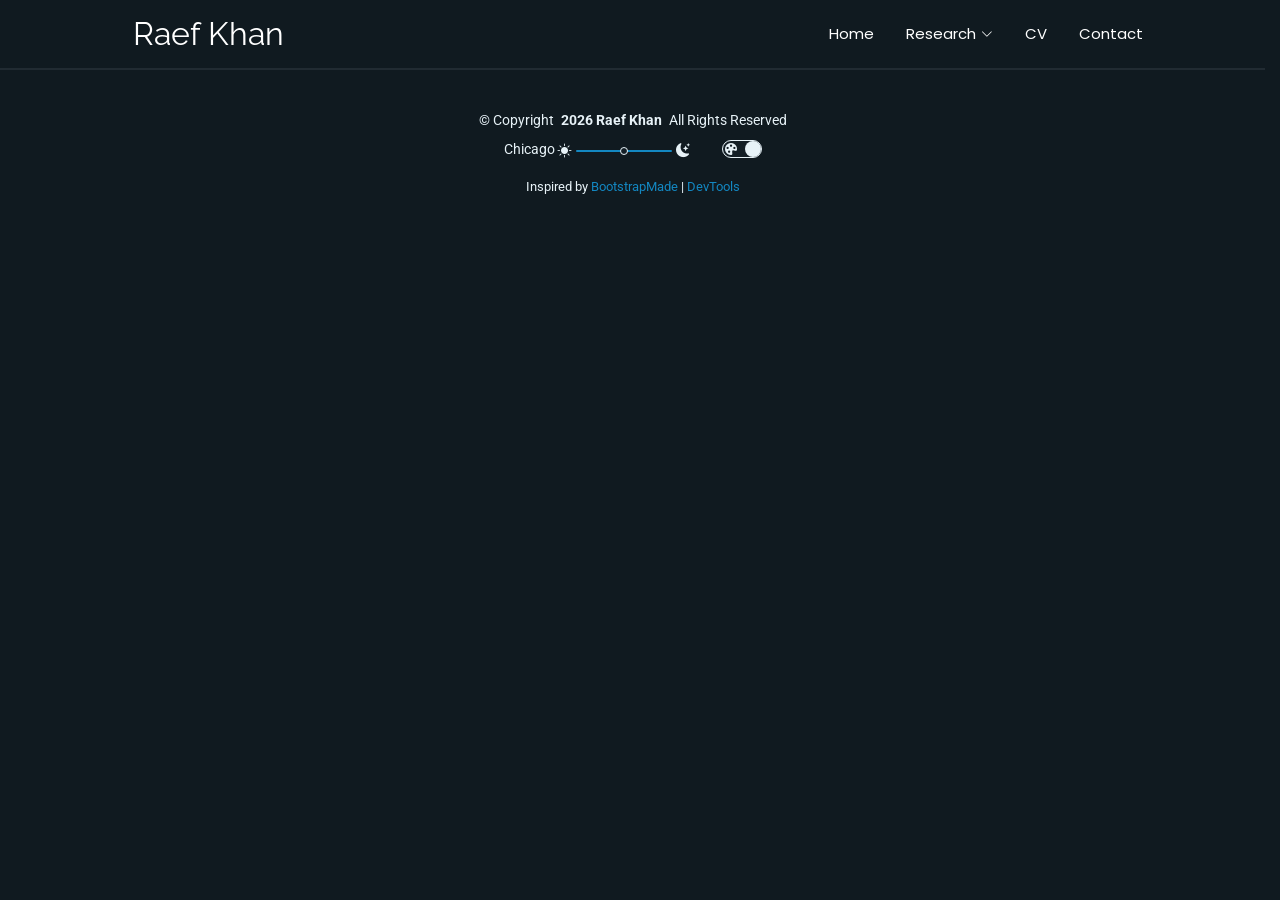
<file: index.html>
<!DOCTYPE html>
<html lang="en" data-bs-theme="">

<head>
  <meta charset="UTF-8">
  <meta name="viewport" content="width=device-width, initial-scale=1.0">
  <title>Raef Khan</title>
  <meta name="description"
    content="A PhD Candidate at Northwestern. Research interests in sociolinguistics, pragmatics, linguistic bias.">

  <meta name="keywords"
    content="raef khan, raef, linguistics, sociolinguistics, pragmatics, northwestern, medical bias">

  <link rel="icon" href="/headshot.webp" type="image/webp">

  <!-- Fonts -->
  <link href="https://fonts.googleapis.com" rel="preconnect">
  <link href="https://fonts.gstatic.com" rel="preconnect" crossorigin>
  <link
    href="https://fonts.googleapis.com/css2?family=Roboto:ital,wght@0,100;0,300;0,400;0,500;0,700;0,900;1,100;1,300;1,400;1,500;1,700;1,900&family=Poppins:ital,wght@0,100;0,200;0,300;0,400;0,500;0,600;0,700;0,800;0,900;1,100;1,200;1,300;1,400;1,500;1,600;1,700;1,800;1,900&family=Raleway:ital,wght@0,100;0,200;0,300;0,400;0,500;0,600;0,700;0,800;0,900;1,100;1,200;1,300;1,400;1,500;1,600;1,700;1,800;1,900&display=swap"
    rel="stylesheet">

  <!-- Vendor CSS Files -->

  <!-- Main CSS File -->

  <!-- =======================================================
  * Template Name: FolioOne
  * Template URL: https://bootstrapmade.com/folioone-bootstrap-portfolio-website-template/
  * Updated: Aug 23 2025 with Bootstrap v5.3.7
  * Author: BootstrapMade.com
  * License: https://bootstrapmade.com/license/
  ======================================================== -->
  <script type="module" crossorigin src="/assets/index-CgUMD-hH.js"></script>
  <link rel="stylesheet" crossorigin href="/assets/index-CS_Xb5RV.css">
</head>

<body>
  <div id="app"></div>
</body>

</html>
</file>
<file: assets/index-CS_Xb5RV.css>
:root,[data-bs-theme=light]{--bs-blue:#0d6efd;--bs-indigo:#6610f2;--bs-purple:#6f42c1;--bs-pink:#d63384;--bs-red:#dc3545;--bs-orange:#fd7e14;--bs-yellow:#ffc107;--bs-green:#198754;--bs-teal:#20c997;--bs-cyan:#0dcaf0;--bs-black:#000;--bs-white:#fff;--bs-gray:#6c757d;--bs-gray-dark:#343a40;--bs-gray-100:#f8f9fa;--bs-gray-200:#e9ecef;--bs-gray-300:#dee2e6;--bs-gray-400:#ced4da;--bs-gray-500:#adb5bd;--bs-gray-600:#6c757d;--bs-gray-700:#495057;--bs-gray-800:#343a40;--bs-gray-900:#212529;--bs-primary:#0d6efd;--bs-secondary:#6c757d;--bs-success:#198754;--bs-info:#0dcaf0;--bs-warning:#ffc107;--bs-danger:#dc3545;--bs-light:#f8f9fa;--bs-dark:#212529;--bs-primary-rgb:13,110,253;--bs-secondary-rgb:108,117,125;--bs-success-rgb:25,135,84;--bs-info-rgb:13,202,240;--bs-warning-rgb:255,193,7;--bs-danger-rgb:220,53,69;--bs-light-rgb:248,249,250;--bs-dark-rgb:33,37,41;--bs-primary-text-emphasis:#052c65;--bs-secondary-text-emphasis:#2b2f32;--bs-success-text-emphasis:#0a3622;--bs-info-text-emphasis:#055160;--bs-warning-text-emphasis:#664d03;--bs-danger-text-emphasis:#58151c;--bs-light-text-emphasis:#495057;--bs-dark-text-emphasis:#495057;--bs-primary-bg-subtle:#cfe2ff;--bs-secondary-bg-subtle:#e2e3e5;--bs-success-bg-subtle:#d1e7dd;--bs-info-bg-subtle:#cff4fc;--bs-warning-bg-subtle:#fff3cd;--bs-danger-bg-subtle:#f8d7da;--bs-light-bg-subtle:#fcfcfd;--bs-dark-bg-subtle:#ced4da;--bs-primary-border-subtle:#9ec5fe;--bs-secondary-border-subtle:#c4c8cb;--bs-success-border-subtle:#a3cfbb;--bs-info-border-subtle:#9eeaf9;--bs-warning-border-subtle:#ffe69c;--bs-danger-border-subtle:#f1aeb5;--bs-light-border-subtle:#e9ecef;--bs-dark-border-subtle:#adb5bd;--bs-white-rgb:255,255,255;--bs-black-rgb:0,0,0;--bs-font-sans-serif:system-ui,-apple-system,"Segoe UI",Roboto,"Helvetica Neue","Noto Sans","Liberation Sans",Arial,sans-serif,"Apple Color Emoji","Segoe UI Emoji","Segoe UI Symbol","Noto Color Emoji";--bs-font-monospace:SFMono-Regular,Menlo,Monaco,Consolas,"Liberation Mono","Courier New",monospace;--bs-gradient:linear-gradient(180deg, #ffffff26, #fff0);--bs-body-font-family:var(--bs-font-sans-serif);--bs-body-font-size:1rem;--bs-body-font-weight:400;--bs-body-line-height:1.5;--bs-body-color:#212529;--bs-body-color-rgb:33,37,41;--bs-body-bg:#fff;--bs-body-bg-rgb:255,255,255;--bs-emphasis-color:#000;--bs-emphasis-color-rgb:0,0,0;--bs-secondary-color:#212529bf;--bs-secondary-color-rgb:33,37,41;--bs-secondary-bg:#e9ecef;--bs-secondary-bg-rgb:233,236,239;--bs-tertiary-color:#21252980;--bs-tertiary-color-rgb:33,37,41;--bs-tertiary-bg:#f8f9fa;--bs-tertiary-bg-rgb:248,249,250;--bs-heading-color:inherit;--bs-link-color:#0d6efd;--bs-link-color-rgb:13,110,253;--bs-link-decoration:underline;--bs-link-hover-color:#0a58ca;--bs-link-hover-color-rgb:10,88,202;--bs-code-color:#d63384;--bs-highlight-color:#212529;--bs-highlight-bg:#fff3cd;--bs-border-width:1px;--bs-border-style:solid;--bs-border-color:#dee2e6;--bs-border-color-translucent:#0000002d;--bs-border-radius:.375rem;--bs-border-radius-sm:.25rem;--bs-border-radius-lg:.5rem;--bs-border-radius-xl:1rem;--bs-border-radius-xxl:2rem;--bs-border-radius-2xl:var(--bs-border-radius-xxl);--bs-border-radius-pill:50rem;--bs-box-shadow:0 .5rem 1rem #00000026;--bs-box-shadow-sm:0 .125rem .25rem #00000013;--bs-box-shadow-lg:0 1rem 3rem #0000002d;--bs-box-shadow-inset:inset 0 1px 2px #00000013;--bs-focus-ring-width:.25rem;--bs-focus-ring-opacity:.25;--bs-focus-ring-color:#0d6efd40;--bs-form-valid-color:#198754;--bs-form-valid-border-color:#198754;--bs-form-invalid-color:#dc3545;--bs-form-invalid-border-color:#dc3545}[data-bs-theme=dark]{--lightningcss-light: ;--lightningcss-dark:initial;color-scheme:dark;--bs-body-color:#dee2e6;--bs-body-color-rgb:222,226,230;--bs-body-bg:#212529;--bs-body-bg-rgb:33,37,41;--bs-emphasis-color:#fff;--bs-emphasis-color-rgb:255,255,255;--bs-secondary-color:#dee2e6bf;--bs-secondary-color-rgb:222,226,230;--bs-secondary-bg:#343a40;--bs-secondary-bg-rgb:52,58,64;--bs-tertiary-color:#dee2e680;--bs-tertiary-color-rgb:222,226,230;--bs-tertiary-bg:#2b3035;--bs-tertiary-bg-rgb:43,48,53;--bs-primary-text-emphasis:#6ea8fe;--bs-secondary-text-emphasis:#a7acb1;--bs-success-text-emphasis:#75b798;--bs-info-text-emphasis:#6edff6;--bs-warning-text-emphasis:#ffda6a;--bs-danger-text-emphasis:#ea868f;--bs-light-text-emphasis:#f8f9fa;--bs-dark-text-emphasis:#dee2e6;--bs-primary-bg-subtle:#031633;--bs-secondary-bg-subtle:#161719;--bs-success-bg-subtle:#051b11;--bs-info-bg-subtle:#032830;--bs-warning-bg-subtle:#332701;--bs-danger-bg-subtle:#2c0b0e;--bs-light-bg-subtle:#343a40;--bs-dark-bg-subtle:#1a1d20;--bs-primary-border-subtle:#084298;--bs-secondary-border-subtle:#41464b;--bs-success-border-subtle:#0f5132;--bs-info-border-subtle:#087990;--bs-warning-border-subtle:#997404;--bs-danger-border-subtle:#842029;--bs-light-border-subtle:#495057;--bs-dark-border-subtle:#343a40;--bs-heading-color:inherit;--bs-link-color:#6ea8fe;--bs-link-hover-color:#8bb9fe;--bs-link-color-rgb:110,168,254;--bs-link-hover-color-rgb:139,185,254;--bs-code-color:#e685b5;--bs-highlight-color:#dee2e6;--bs-highlight-bg:#664d03;--bs-border-color:#495057;--bs-border-color-translucent:#ffffff26;--bs-form-valid-color:#75b798;--bs-form-valid-border-color:#75b798;--bs-form-invalid-color:#ea868f;--bs-form-invalid-border-color:#ea868f}*,:after,:before{box-sizing:border-box}@media (prefers-reduced-motion:no-preference){:root{scroll-behavior:smooth}}body{font-family:var(--bs-body-font-family);font-size:var(--bs-body-font-size);font-weight:var(--bs-body-font-weight);line-height:var(--bs-body-line-height);color:var(--bs-body-color);text-align:var(--bs-body-text-align);background-color:var(--bs-body-bg);-webkit-text-size-adjust:100%;-webkit-tap-highlight-color:transparent;margin:0}hr{color:inherit;border:0;border-top:var(--bs-border-width) solid;opacity:.25;margin:1rem 0}.h1,.h2,.h3,.h4,.h5,.h6,h1,h2,h3,h4,h5,h6{color:var(--bs-heading-color);margin-top:0;margin-bottom:.5rem;font-weight:500;line-height:1.2}.h1,h1{font-size:calc(1.375rem + 1.5vw)}@media (width>=1200px){.h1,h1{font-size:2.5rem}}.h2,h2{font-size:calc(1.325rem + .9vw)}@media (width>=1200px){.h2,h2{font-size:2rem}}.h3,h3{font-size:calc(1.3rem + .6vw)}@media (width>=1200px){.h3,h3{font-size:1.75rem}}.h4,h4{font-size:calc(1.275rem + .3vw)}@media (width>=1200px){.h4,h4{font-size:1.5rem}}.h5,h5{font-size:1.25rem}.h6,h6{font-size:1rem}p{margin-top:0;margin-bottom:1rem}abbr[title]{cursor:help;-webkit-text-decoration-skip-ink:none;text-decoration-skip-ink:none;-webkit-text-decoration:underline dotted;text-decoration:underline dotted}address{font-style:normal;line-height:inherit;margin-bottom:1rem}ol,ul{padding-left:2rem}dl,ol,ul{margin-top:0;margin-bottom:1rem}ol ol,ol ul,ul ol,ul ul{margin-bottom:0}dt{font-weight:700}dd{margin-bottom:.5rem;margin-left:0}blockquote{margin:0 0 1rem}b,strong{font-weight:bolder}.small,small{font-size:.875em}.mark,mark{color:var(--bs-highlight-color);background-color:var(--bs-highlight-bg);padding:.1875em}sub,sup{vertical-align:baseline;font-size:.75em;line-height:0;position:relative}sub{bottom:-.25em}sup{top:-.5em}a{color:rgba(var(--bs-link-color-rgb),var(--bs-link-opacity,1));text-decoration:underline}a:hover{--bs-link-color-rgb:var(--bs-link-hover-color-rgb)}a:not([href]):not([class]),a:not([href]):not([class]):hover{color:inherit;text-decoration:none}code,kbd,pre,samp{font-family:var(--bs-font-monospace);font-size:1em}pre{margin-top:0;margin-bottom:1rem;font-size:.875em;display:block;overflow:auto}pre code{font-size:inherit;color:inherit;word-break:normal}code{color:var(--bs-code-color);word-wrap:break-word;font-size:.875em}a>code{color:inherit}kbd{color:var(--bs-body-bg);background-color:var(--bs-body-color);border-radius:.25rem;padding:.1875rem .375rem;font-size:.875em}kbd kbd{padding:0;font-size:1em}figure{margin:0 0 1rem}img,svg{vertical-align:middle}table{caption-side:bottom;border-collapse:collapse}caption{color:var(--bs-secondary-color);text-align:left;padding-top:.5rem;padding-bottom:.5rem}th{text-align:inherit;text-align:-webkit-match-parent}tbody,td,tfoot,th,thead,tr{border-color:inherit;border-style:solid;border-width:0}label{display:inline-block}button{border-radius:0}button:focus:not(:focus-visible){outline:0}button,input,optgroup,select,textarea{font-family:inherit;font-size:inherit;line-height:inherit;margin:0}button,select{text-transform:none}[role=button]{cursor:pointer}select{word-wrap:normal}select:disabled{opacity:1}[list]:not([type=date]):not([type=datetime-local]):not([type=month]):not([type=week]):not([type=time])::-webkit-calendar-picker-indicator{display:none!important}[type=button],[type=reset],[type=submit],button{-webkit-appearance:button}[type=button]:not(:disabled),[type=reset]:not(:disabled),[type=submit]:not(:disabled),button:not(:disabled){cursor:pointer}::-moz-focus-inner{border-style:none;padding:0}textarea{resize:vertical}fieldset{border:0;min-width:0;margin:0;padding:0}legend{float:left;width:100%;line-height:inherit;margin-bottom:.5rem;padding:0;font-size:calc(1.275rem + .3vw)}@media (width>=1200px){legend{font-size:1.5rem}}legend+*{clear:left}::-webkit-datetime-edit-day-field{padding:0}::-webkit-datetime-edit-fields-wrapper{padding:0}::-webkit-datetime-edit-hour-field{padding:0}::-webkit-datetime-edit-minute{padding:0}::-webkit-datetime-edit-month-field{padding:0}::-webkit-datetime-edit-text{padding:0}::-webkit-datetime-edit-year-field{padding:0}::-webkit-inner-spin-button{height:auto}[type=search]{-webkit-appearance:textfield;outline-offset:-2px}[type=search]::-webkit-search-cancel-button{cursor:pointer;filter:grayscale()}::-webkit-search-decoration{-webkit-appearance:none}::-webkit-color-swatch-wrapper{padding:0}::file-selector-button{font:inherit;-webkit-appearance:button}output{display:inline-block}iframe{border:0}summary{cursor:pointer;display:list-item}progress{vertical-align:baseline}[hidden]{display:none!important}.lead{font-size:1.25rem;font-weight:300}.display-1{font-size:calc(1.625rem + 4.5vw);font-weight:300;line-height:1.2}@media (width>=1200px){.display-1{font-size:5rem}}.display-2{font-size:calc(1.575rem + 3.9vw);font-weight:300;line-height:1.2}@media (width>=1200px){.display-2{font-size:4.5rem}}.display-3{font-size:calc(1.525rem + 3.3vw);font-weight:300;line-height:1.2}@media (width>=1200px){.display-3{font-size:4rem}}.display-4{font-size:calc(1.475rem + 2.7vw);font-weight:300;line-height:1.2}@media (width>=1200px){.display-4{font-size:3.5rem}}.display-5{font-size:calc(1.425rem + 2.1vw);font-weight:300;line-height:1.2}@media (width>=1200px){.display-5{font-size:3rem}}.display-6{font-size:calc(1.375rem + 1.5vw);font-weight:300;line-height:1.2}@media (width>=1200px){.display-6{font-size:2.5rem}}.list-unstyled,.list-inline{padding-left:0;list-style:none}.list-inline-item{display:inline-block}.list-inline-item:not(:last-child){margin-right:.5rem}.initialism{text-transform:uppercase;font-size:.875em}.blockquote{margin-bottom:1rem;font-size:1.25rem}.blockquote>:last-child{margin-bottom:0}.blockquote-footer{color:#6c757d;margin-top:-1rem;margin-bottom:1rem;font-size:.875em}.blockquote-footer:before{content:"— "}.img-fluid{max-width:100%;height:auto}.img-thumbnail{background-color:var(--bs-body-bg);border:var(--bs-border-width) solid var(--bs-border-color);border-radius:var(--bs-border-radius);max-width:100%;height:auto;padding:.25rem}.figure{display:inline-block}.figure-img{margin-bottom:.5rem;line-height:1}.figure-caption{color:var(--bs-secondary-color);font-size:.875em}.container,.container-fluid,.container-lg,.container-md,.container-sm,.container-xl,.container-xxl{--bs-gutter-x:1.5rem;--bs-gutter-y:0;width:100%;padding-right:calc(var(--bs-gutter-x) * .5);padding-left:calc(var(--bs-gutter-x) * .5);margin-left:auto;margin-right:auto}@media (width>=576px){.container,.container-sm{max-width:540px}}@media (width>=768px){.container,.container-md,.container-sm{max-width:720px}}@media (width>=992px){.container,.container-lg,.container-md,.container-sm{max-width:960px}}@media (width>=1200px){.container,.container-lg,.container-md,.container-sm,.container-xl{max-width:1140px}}@media (width>=1400px){.container,.container-lg,.container-md,.container-sm,.container-xl,.container-xxl{max-width:1320px}}:root{--bs-breakpoint-xs:0;--bs-breakpoint-sm:576px;--bs-breakpoint-md:768px;--bs-breakpoint-lg:992px;--bs-breakpoint-xl:1200px;--bs-breakpoint-xxl:1400px}.row{--bs-gutter-x:1.5rem;--bs-gutter-y:0;margin-top:calc(-1 * var(--bs-gutter-y));margin-right:calc(-.5 * var(--bs-gutter-x));margin-left:calc(-.5 * var(--bs-gutter-x));flex-wrap:wrap;display:flex}.row>*{width:100%;max-width:100%;padding-right:calc(var(--bs-gutter-x) * .5);padding-left:calc(var(--bs-gutter-x) * .5);margin-top:var(--bs-gutter-y);flex-shrink:0}.col{flex:1 0 0}.row-cols-auto>*{flex:none;width:auto}.row-cols-1>*{flex:none;width:100%}.row-cols-2>*{flex:none;width:50%}.row-cols-3>*{flex:none;width:33.3333%}.row-cols-4>*{flex:none;width:25%}.row-cols-5>*{flex:none;width:20%}.row-cols-6>*{flex:none;width:16.6667%}.col-auto{flex:none;width:auto}.col-1{flex:none;width:8.33333%}.col-2{flex:none;width:16.6667%}.col-3{flex:none;width:25%}.col-4{flex:none;width:33.3333%}.col-5{flex:none;width:41.6667%}.col-6{flex:none;width:50%}.col-7{flex:none;width:58.3333%}.col-8{flex:none;width:66.6667%}.col-9{flex:none;width:75%}.col-10{flex:none;width:83.3333%}.col-11{flex:none;width:91.6667%}.col-12{flex:none;width:100%}.offset-1{margin-left:8.33333%}.offset-2{margin-left:16.6667%}.offset-3{margin-left:25%}.offset-4{margin-left:33.3333%}.offset-5{margin-left:41.6667%}.offset-6{margin-left:50%}.offset-7{margin-left:58.3333%}.offset-8{margin-left:66.6667%}.offset-9{margin-left:75%}.offset-10{margin-left:83.3333%}.offset-11{margin-left:91.6667%}.g-0,.gx-0{--bs-gutter-x:0}.g-0,.gy-0{--bs-gutter-y:0}.g-1,.gx-1{--bs-gutter-x:.25rem}.g-1,.gy-1{--bs-gutter-y:.25rem}.g-2,.gx-2{--bs-gutter-x:.5rem}.g-2,.gy-2{--bs-gutter-y:.5rem}.g-3,.gx-3{--bs-gutter-x:1rem}.g-3,.gy-3{--bs-gutter-y:1rem}.g-4,.gx-4{--bs-gutter-x:1.5rem}.g-4,.gy-4{--bs-gutter-y:1.5rem}.g-5,.gx-5{--bs-gutter-x:3rem}.g-5,.gy-5{--bs-gutter-y:3rem}@media (width>=576px){.col-sm{flex:1 0 0}.row-cols-sm-auto>*{flex:none;width:auto}.row-cols-sm-1>*{flex:none;width:100%}.row-cols-sm-2>*{flex:none;width:50%}.row-cols-sm-3>*{flex:none;width:33.3333%}.row-cols-sm-4>*{flex:none;width:25%}.row-cols-sm-5>*{flex:none;width:20%}.row-cols-sm-6>*{flex:none;width:16.6667%}.col-sm-auto{flex:none;width:auto}.col-sm-1{flex:none;width:8.33333%}.col-sm-2{flex:none;width:16.6667%}.col-sm-3{flex:none;width:25%}.col-sm-4{flex:none;width:33.3333%}.col-sm-5{flex:none;width:41.6667%}.col-sm-6{flex:none;width:50%}.col-sm-7{flex:none;width:58.3333%}.col-sm-8{flex:none;width:66.6667%}.col-sm-9{flex:none;width:75%}.col-sm-10{flex:none;width:83.3333%}.col-sm-11{flex:none;width:91.6667%}.col-sm-12{flex:none;width:100%}.offset-sm-0{margin-left:0}.offset-sm-1{margin-left:8.33333%}.offset-sm-2{margin-left:16.6667%}.offset-sm-3{margin-left:25%}.offset-sm-4{margin-left:33.3333%}.offset-sm-5{margin-left:41.6667%}.offset-sm-6{margin-left:50%}.offset-sm-7{margin-left:58.3333%}.offset-sm-8{margin-left:66.6667%}.offset-sm-9{margin-left:75%}.offset-sm-10{margin-left:83.3333%}.offset-sm-11{margin-left:91.6667%}.g-sm-0,.gx-sm-0{--bs-gutter-x:0}.g-sm-0,.gy-sm-0{--bs-gutter-y:0}.g-sm-1,.gx-sm-1{--bs-gutter-x:.25rem}.g-sm-1,.gy-sm-1{--bs-gutter-y:.25rem}.g-sm-2,.gx-sm-2{--bs-gutter-x:.5rem}.g-sm-2,.gy-sm-2{--bs-gutter-y:.5rem}.g-sm-3,.gx-sm-3{--bs-gutter-x:1rem}.g-sm-3,.gy-sm-3{--bs-gutter-y:1rem}.g-sm-4,.gx-sm-4{--bs-gutter-x:1.5rem}.g-sm-4,.gy-sm-4{--bs-gutter-y:1.5rem}.g-sm-5,.gx-sm-5{--bs-gutter-x:3rem}.g-sm-5,.gy-sm-5{--bs-gutter-y:3rem}}@media (width>=768px){.col-md{flex:1 0 0}.row-cols-md-auto>*{flex:none;width:auto}.row-cols-md-1>*{flex:none;width:100%}.row-cols-md-2>*{flex:none;width:50%}.row-cols-md-3>*{flex:none;width:33.3333%}.row-cols-md-4>*{flex:none;width:25%}.row-cols-md-5>*{flex:none;width:20%}.row-cols-md-6>*{flex:none;width:16.6667%}.col-md-auto{flex:none;width:auto}.col-md-1{flex:none;width:8.33333%}.col-md-2{flex:none;width:16.6667%}.col-md-3{flex:none;width:25%}.col-md-4{flex:none;width:33.3333%}.col-md-5{flex:none;width:41.6667%}.col-md-6{flex:none;width:50%}.col-md-7{flex:none;width:58.3333%}.col-md-8{flex:none;width:66.6667%}.col-md-9{flex:none;width:75%}.col-md-10{flex:none;width:83.3333%}.col-md-11{flex:none;width:91.6667%}.col-md-12{flex:none;width:100%}.offset-md-0{margin-left:0}.offset-md-1{margin-left:8.33333%}.offset-md-2{margin-left:16.6667%}.offset-md-3{margin-left:25%}.offset-md-4{margin-left:33.3333%}.offset-md-5{margin-left:41.6667%}.offset-md-6{margin-left:50%}.offset-md-7{margin-left:58.3333%}.offset-md-8{margin-left:66.6667%}.offset-md-9{margin-left:75%}.offset-md-10{margin-left:83.3333%}.offset-md-11{margin-left:91.6667%}.g-md-0,.gx-md-0{--bs-gutter-x:0}.g-md-0,.gy-md-0{--bs-gutter-y:0}.g-md-1,.gx-md-1{--bs-gutter-x:.25rem}.g-md-1,.gy-md-1{--bs-gutter-y:.25rem}.g-md-2,.gx-md-2{--bs-gutter-x:.5rem}.g-md-2,.gy-md-2{--bs-gutter-y:.5rem}.g-md-3,.gx-md-3{--bs-gutter-x:1rem}.g-md-3,.gy-md-3{--bs-gutter-y:1rem}.g-md-4,.gx-md-4{--bs-gutter-x:1.5rem}.g-md-4,.gy-md-4{--bs-gutter-y:1.5rem}.g-md-5,.gx-md-5{--bs-gutter-x:3rem}.g-md-5,.gy-md-5{--bs-gutter-y:3rem}}@media (width>=992px){.col-lg{flex:1 0 0}.row-cols-lg-auto>*{flex:none;width:auto}.row-cols-lg-1>*{flex:none;width:100%}.row-cols-lg-2>*{flex:none;width:50%}.row-cols-lg-3>*{flex:none;width:33.3333%}.row-cols-lg-4>*{flex:none;width:25%}.row-cols-lg-5>*{flex:none;width:20%}.row-cols-lg-6>*{flex:none;width:16.6667%}.col-lg-auto{flex:none;width:auto}.col-lg-1{flex:none;width:8.33333%}.col-lg-2{flex:none;width:16.6667%}.col-lg-3{flex:none;width:25%}.col-lg-4{flex:none;width:33.3333%}.col-lg-5{flex:none;width:41.6667%}.col-lg-6{flex:none;width:50%}.col-lg-7{flex:none;width:58.3333%}.col-lg-8{flex:none;width:66.6667%}.col-lg-9{flex:none;width:75%}.col-lg-10{flex:none;width:83.3333%}.col-lg-11{flex:none;width:91.6667%}.col-lg-12{flex:none;width:100%}.offset-lg-0{margin-left:0}.offset-lg-1{margin-left:8.33333%}.offset-lg-2{margin-left:16.6667%}.offset-lg-3{margin-left:25%}.offset-lg-4{margin-left:33.3333%}.offset-lg-5{margin-left:41.6667%}.offset-lg-6{margin-left:50%}.offset-lg-7{margin-left:58.3333%}.offset-lg-8{margin-left:66.6667%}.offset-lg-9{margin-left:75%}.offset-lg-10{margin-left:83.3333%}.offset-lg-11{margin-left:91.6667%}.g-lg-0,.gx-lg-0{--bs-gutter-x:0}.g-lg-0,.gy-lg-0{--bs-gutter-y:0}.g-lg-1,.gx-lg-1{--bs-gutter-x:.25rem}.g-lg-1,.gy-lg-1{--bs-gutter-y:.25rem}.g-lg-2,.gx-lg-2{--bs-gutter-x:.5rem}.g-lg-2,.gy-lg-2{--bs-gutter-y:.5rem}.g-lg-3,.gx-lg-3{--bs-gutter-x:1rem}.g-lg-3,.gy-lg-3{--bs-gutter-y:1rem}.g-lg-4,.gx-lg-4{--bs-gutter-x:1.5rem}.g-lg-4,.gy-lg-4{--bs-gutter-y:1.5rem}.g-lg-5,.gx-lg-5{--bs-gutter-x:3rem}.g-lg-5,.gy-lg-5{--bs-gutter-y:3rem}}@media (width>=1200px){.col-xl{flex:1 0 0}.row-cols-xl-auto>*{flex:none;width:auto}.row-cols-xl-1>*{flex:none;width:100%}.row-cols-xl-2>*{flex:none;width:50%}.row-cols-xl-3>*{flex:none;width:33.3333%}.row-cols-xl-4>*{flex:none;width:25%}.row-cols-xl-5>*{flex:none;width:20%}.row-cols-xl-6>*{flex:none;width:16.6667%}.col-xl-auto{flex:none;width:auto}.col-xl-1{flex:none;width:8.33333%}.col-xl-2{flex:none;width:16.6667%}.col-xl-3{flex:none;width:25%}.col-xl-4{flex:none;width:33.3333%}.col-xl-5{flex:none;width:41.6667%}.col-xl-6{flex:none;width:50%}.col-xl-7{flex:none;width:58.3333%}.col-xl-8{flex:none;width:66.6667%}.col-xl-9{flex:none;width:75%}.col-xl-10{flex:none;width:83.3333%}.col-xl-11{flex:none;width:91.6667%}.col-xl-12{flex:none;width:100%}.offset-xl-0{margin-left:0}.offset-xl-1{margin-left:8.33333%}.offset-xl-2{margin-left:16.6667%}.offset-xl-3{margin-left:25%}.offset-xl-4{margin-left:33.3333%}.offset-xl-5{margin-left:41.6667%}.offset-xl-6{margin-left:50%}.offset-xl-7{margin-left:58.3333%}.offset-xl-8{margin-left:66.6667%}.offset-xl-9{margin-left:75%}.offset-xl-10{margin-left:83.3333%}.offset-xl-11{margin-left:91.6667%}.g-xl-0,.gx-xl-0{--bs-gutter-x:0}.g-xl-0,.gy-xl-0{--bs-gutter-y:0}.g-xl-1,.gx-xl-1{--bs-gutter-x:.25rem}.g-xl-1,.gy-xl-1{--bs-gutter-y:.25rem}.g-xl-2,.gx-xl-2{--bs-gutter-x:.5rem}.g-xl-2,.gy-xl-2{--bs-gutter-y:.5rem}.g-xl-3,.gx-xl-3{--bs-gutter-x:1rem}.g-xl-3,.gy-xl-3{--bs-gutter-y:1rem}.g-xl-4,.gx-xl-4{--bs-gutter-x:1.5rem}.g-xl-4,.gy-xl-4{--bs-gutter-y:1.5rem}.g-xl-5,.gx-xl-5{--bs-gutter-x:3rem}.g-xl-5,.gy-xl-5{--bs-gutter-y:3rem}}@media (width>=1400px){.col-xxl{flex:1 0 0}.row-cols-xxl-auto>*{flex:none;width:auto}.row-cols-xxl-1>*{flex:none;width:100%}.row-cols-xxl-2>*{flex:none;width:50%}.row-cols-xxl-3>*{flex:none;width:33.3333%}.row-cols-xxl-4>*{flex:none;width:25%}.row-cols-xxl-5>*{flex:none;width:20%}.row-cols-xxl-6>*{flex:none;width:16.6667%}.col-xxl-auto{flex:none;width:auto}.col-xxl-1{flex:none;width:8.33333%}.col-xxl-2{flex:none;width:16.6667%}.col-xxl-3{flex:none;width:25%}.col-xxl-4{flex:none;width:33.3333%}.col-xxl-5{flex:none;width:41.6667%}.col-xxl-6{flex:none;width:50%}.col-xxl-7{flex:none;width:58.3333%}.col-xxl-8{flex:none;width:66.6667%}.col-xxl-9{flex:none;width:75%}.col-xxl-10{flex:none;width:83.3333%}.col-xxl-11{flex:none;width:91.6667%}.col-xxl-12{flex:none;width:100%}.offset-xxl-0{margin-left:0}.offset-xxl-1{margin-left:8.33333%}.offset-xxl-2{margin-left:16.6667%}.offset-xxl-3{margin-left:25%}.offset-xxl-4{margin-left:33.3333%}.offset-xxl-5{margin-left:41.6667%}.offset-xxl-6{margin-left:50%}.offset-xxl-7{margin-left:58.3333%}.offset-xxl-8{margin-left:66.6667%}.offset-xxl-9{margin-left:75%}.offset-xxl-10{margin-left:83.3333%}.offset-xxl-11{margin-left:91.6667%}.g-xxl-0,.gx-xxl-0{--bs-gutter-x:0}.g-xxl-0,.gy-xxl-0{--bs-gutter-y:0}.g-xxl-1,.gx-xxl-1{--bs-gutter-x:.25rem}.g-xxl-1,.gy-xxl-1{--bs-gutter-y:.25rem}.g-xxl-2,.gx-xxl-2{--bs-gutter-x:.5rem}.g-xxl-2,.gy-xxl-2{--bs-gutter-y:.5rem}.g-xxl-3,.gx-xxl-3{--bs-gutter-x:1rem}.g-xxl-3,.gy-xxl-3{--bs-gutter-y:1rem}.g-xxl-4,.gx-xxl-4{--bs-gutter-x:1.5rem}.g-xxl-4,.gy-xxl-4{--bs-gutter-y:1.5rem}.g-xxl-5,.gx-xxl-5{--bs-gutter-x:3rem}.g-xxl-5,.gy-xxl-5{--bs-gutter-y:3rem}}.table{--bs-table-color-type:initial;--bs-table-bg-type:initial;--bs-table-color-state:initial;--bs-table-bg-state:initial;--bs-table-color:var(--bs-emphasis-color);--bs-table-bg:var(--bs-body-bg);--bs-table-border-color:var(--bs-border-color);--bs-table-accent-bg:transparent;--bs-table-striped-color:var(--bs-emphasis-color);--bs-table-striped-bg:rgba(var(--bs-emphasis-color-rgb), .05);--bs-table-active-color:var(--bs-emphasis-color);--bs-table-active-bg:rgba(var(--bs-emphasis-color-rgb), .1);--bs-table-hover-color:var(--bs-emphasis-color);--bs-table-hover-bg:rgba(var(--bs-emphasis-color-rgb), .075);vertical-align:top;border-color:var(--bs-table-border-color);width:100%;margin-bottom:1rem}.table>:not(caption)>*>*{color:var(--bs-table-color-state,var(--bs-table-color-type,var(--bs-table-color)));background-color:var(--bs-table-bg);border-bottom-width:var(--bs-border-width);box-shadow:inset 0 0 0 9999px var(--bs-table-bg-state,var(--bs-table-bg-type,var(--bs-table-accent-bg)));padding:.5rem}.table>tbody{vertical-align:inherit}.table>thead{vertical-align:bottom}.table-group-divider{border-top:calc(var(--bs-border-width) * 2) solid currentcolor}.caption-top{caption-side:top}.table-sm>:not(caption)>*>*{padding:.25rem}.table-bordered>:not(caption)>*{border-width:var(--bs-border-width) 0}.table-bordered>:not(caption)>*>*{border-width:0 var(--bs-border-width)}.table-borderless>:not(caption)>*>*{border-bottom-width:0}.table-borderless>:not(:first-child){border-top-width:0}.table-striped>tbody>tr:nth-of-type(odd)>*,.table-striped-columns>:not(caption)>tr>:nth-child(2n){--bs-table-color-type:var(--bs-table-striped-color);--bs-table-bg-type:var(--bs-table-striped-bg)}.table-active{--bs-table-color-state:var(--bs-table-active-color);--bs-table-bg-state:var(--bs-table-active-bg)}.table-hover>tbody>tr:hover>*{--bs-table-color-state:var(--bs-table-hover-color);--bs-table-bg-state:var(--bs-table-hover-bg)}.table-primary{--bs-table-color:#000;--bs-table-bg:#cfe2ff;--bs-table-border-color:#a6b5cc;--bs-table-striped-bg:#c5d7f2;--bs-table-striped-color:#000;--bs-table-active-bg:#bacbe6;--bs-table-active-color:#000;--bs-table-hover-bg:#bfd1ec;--bs-table-hover-color:#000;color:var(--bs-table-color);border-color:var(--bs-table-border-color)}.table-secondary{--bs-table-color:#000;--bs-table-bg:#e2e3e5;--bs-table-border-color:#b5b6b7;--bs-table-striped-bg:#d7d8da;--bs-table-striped-color:#000;--bs-table-active-bg:#cbccce;--bs-table-active-color:#000;--bs-table-hover-bg:#d1d2d4;--bs-table-hover-color:#000;color:var(--bs-table-color);border-color:var(--bs-table-border-color)}.table-success{--bs-table-color:#000;--bs-table-bg:#d1e7dd;--bs-table-border-color:#a7b9b1;--bs-table-striped-bg:#c7dbd2;--bs-table-striped-color:#000;--bs-table-active-bg:#bcd0c7;--bs-table-active-color:#000;--bs-table-hover-bg:#c1d6cc;--bs-table-hover-color:#000;color:var(--bs-table-color);border-color:var(--bs-table-border-color)}.table-info{--bs-table-color:#000;--bs-table-bg:#cff4fc;--bs-table-border-color:#a6c3ca;--bs-table-striped-bg:#c5e8ef;--bs-table-striped-color:#000;--bs-table-active-bg:#badce3;--bs-table-active-color:#000;--bs-table-hover-bg:#bfe2e9;--bs-table-hover-color:#000;color:var(--bs-table-color);border-color:var(--bs-table-border-color)}.table-warning{--bs-table-color:#000;--bs-table-bg:#fff3cd;--bs-table-border-color:#ccc2a4;--bs-table-striped-bg:#f2e7c3;--bs-table-striped-color:#000;--bs-table-active-bg:#e6dbb9;--bs-table-active-color:#000;--bs-table-hover-bg:#ece1be;--bs-table-hover-color:#000;color:var(--bs-table-color);border-color:var(--bs-table-border-color)}.table-danger{--bs-table-color:#000;--bs-table-bg:#f8d7da;--bs-table-border-color:#c6acae;--bs-table-striped-bg:#eccccf;--bs-table-striped-color:#000;--bs-table-active-bg:#dfc2c4;--bs-table-active-color:#000;--bs-table-hover-bg:#e5c7ca;--bs-table-hover-color:#000;color:var(--bs-table-color);border-color:var(--bs-table-border-color)}.table-light{--bs-table-color:#000;--bs-table-bg:#f8f9fa;--bs-table-border-color:#c6c7c8;--bs-table-striped-bg:#ecedee;--bs-table-striped-color:#000;--bs-table-active-bg:#dfe0e1;--bs-table-active-color:#000;--bs-table-hover-bg:#e5e6e7;--bs-table-hover-color:#000;color:var(--bs-table-color);border-color:var(--bs-table-border-color)}.table-dark{--bs-table-color:#fff;--bs-table-bg:#212529;--bs-table-border-color:#4d5154;--bs-table-striped-bg:#2c3034;--bs-table-striped-color:#fff;--bs-table-active-bg:#373b3e;--bs-table-active-color:#fff;--bs-table-hover-bg:#323539;--bs-table-hover-color:#fff;color:var(--bs-table-color);border-color:var(--bs-table-border-color)}.table-responsive{-webkit-overflow-scrolling:touch;overflow-x:auto}@media (width<=575.98px){.table-responsive-sm{-webkit-overflow-scrolling:touch;overflow-x:auto}}@media (width<=767.98px){.table-responsive-md{-webkit-overflow-scrolling:touch;overflow-x:auto}}@media (width<=991.98px){.table-responsive-lg{-webkit-overflow-scrolling:touch;overflow-x:auto}}@media (width<=1199.98px){.table-responsive-xl{-webkit-overflow-scrolling:touch;overflow-x:auto}}@media (width<=1399.98px){.table-responsive-xxl{-webkit-overflow-scrolling:touch;overflow-x:auto}}.form-label{margin-bottom:.5rem}.col-form-label{padding-top:calc(.375rem + var(--bs-border-width));padding-bottom:calc(.375rem + var(--bs-border-width));font-size:inherit;margin-bottom:0;line-height:1.5}.col-form-label-lg{padding-top:calc(.5rem + var(--bs-border-width));padding-bottom:calc(.5rem + var(--bs-border-width));font-size:1.25rem}.col-form-label-sm{padding-top:calc(.25rem + var(--bs-border-width));padding-bottom:calc(.25rem + var(--bs-border-width));font-size:.875rem}.form-text{color:var(--bs-secondary-color);margin-top:.25rem;font-size:.875em}.form-control{width:100%;color:var(--bs-body-color);appearance:none;background-color:var(--bs-body-bg);border:var(--bs-border-width) solid var(--bs-border-color);border-radius:var(--bs-border-radius);background-clip:padding-box;padding:.375rem .75rem;font-size:1rem;font-weight:400;line-height:1.5;transition:border-color .15s ease-in-out,box-shadow .15s ease-in-out;display:block}@media (prefers-reduced-motion:reduce){.form-control{transition:none}}.form-control[type=file]{overflow:hidden}.form-control[type=file]:not(:disabled):not([readonly]){cursor:pointer}.form-control:focus{color:var(--bs-body-color);background-color:var(--bs-body-bg);border-color:#86b7fe;outline:0;box-shadow:0 0 0 .25rem #0d6efd40}.form-control::-webkit-date-and-time-value{min-width:85px;height:1.5em;margin:0}.form-control::-webkit-datetime-edit{padding:0;display:block}.form-control::placeholder{color:var(--bs-secondary-color);opacity:1}.form-control:disabled{background-color:var(--bs-secondary-bg);opacity:1}.form-control::-webkit-file-upload-button{-webkit-margin-end:.75rem;margin:-.375rem -.75rem;color:var(--bs-body-color);background-color:var(--bs-tertiary-bg);pointer-events:none;border-color:inherit;border-style:solid;border-width:0;border-inline-end-width:var(--bs-border-width);border-radius:0;margin-inline-end:.75rem;padding:.375rem .75rem;transition:color .15s ease-in-out,background-color .15s ease-in-out,border-color .15s ease-in-out,box-shadow .15s ease-in-out}.form-control::file-selector-button{-webkit-margin-end:.75rem;color:var(--bs-body-color);background-color:var(--bs-tertiary-bg);pointer-events:none;border-color:inherit;border-style:solid;border-width:0;border-inline-end-width:var(--bs-border-width);border-radius:0;margin:-.375rem -.75rem;margin-inline-end:.75rem;padding:.375rem .75rem;transition:color .15s ease-in-out,background-color .15s ease-in-out,border-color .15s ease-in-out,box-shadow .15s ease-in-out}@media (prefers-reduced-motion:reduce){.form-control::file-selector-button{transition:none}}.form-control:hover:not(:disabled):not([readonly])::-webkit-file-upload-button{background-color:var(--bs-secondary-bg)}.form-control:hover:not(:disabled):not([readonly])::file-selector-button{background-color:var(--bs-secondary-bg)}.form-control-plaintext{width:100%;color:var(--bs-body-color);border:solid #0000;border-width:var(--bs-border-width) 0;background-color:#0000;margin-bottom:0;padding:.375rem 0;line-height:1.5;display:block}.form-control-plaintext:focus{outline:0}.form-control-plaintext.form-control-lg,.form-control-plaintext.form-control-sm{padding-left:0;padding-right:0}.form-control-sm{min-height:calc(1.5em + .5rem + calc(var(--bs-border-width) * 2));border-radius:var(--bs-border-radius-sm);padding:.25rem .5rem;font-size:.875rem}.form-control-sm::file-selector-button{-webkit-margin-end:.5rem;margin:-.25rem -.5rem;margin-inline-end:.5rem;padding:.25rem .5rem}.form-control-lg{min-height:calc(1.5em + 1rem + calc(var(--bs-border-width) * 2));border-radius:var(--bs-border-radius-lg);padding:.5rem 1rem;font-size:1.25rem}.form-control-lg::file-selector-button{-webkit-margin-end:1rem;margin:-.5rem -1rem;margin-inline-end:1rem;padding:.5rem 1rem}textarea.form-control{min-height:calc(1.5em + .75rem + calc(var(--bs-border-width) * 2))}textarea.form-control-sm{min-height:calc(1.5em + .5rem + calc(var(--bs-border-width) * 2))}textarea.form-control-lg{min-height:calc(1.5em + 1rem + calc(var(--bs-border-width) * 2))}.form-control-color{width:3rem;height:calc(1.5em + .75rem + calc(var(--bs-border-width) * 2));padding:.375rem}.form-control-color:not(:disabled):not([readonly]){cursor:pointer}.form-control-color::-moz-color-swatch{border-radius:var(--bs-border-radius);border:0!important}.form-control-color::-webkit-color-swatch{border-radius:var(--bs-border-radius);border:0!important}.form-control-color.form-control-sm{height:calc(1.5em + .5rem + calc(var(--bs-border-width) * 2))}.form-control-color.form-control-lg{height:calc(1.5em + 1rem + calc(var(--bs-border-width) * 2))}.form-select{--bs-form-select-bg-img:url("data:image/svg+xml,%3csvg xmlns='http://www.w3.org/2000/svg' viewBox='0 0 16 16'%3e%3cpath fill='none' stroke='%23343a40' stroke-linecap='round' stroke-linejoin='round' stroke-width='2' d='m2 5 6 6 6-6'/%3e%3c/svg%3e");width:100%;color:var(--bs-body-color);appearance:none;background-color:var(--bs-body-bg);background-image:var(--bs-form-select-bg-img),var(--bs-form-select-bg-icon,none);border:var(--bs-border-width) solid var(--bs-border-color);border-radius:var(--bs-border-radius);background-position:right .75rem center;background-repeat:no-repeat;background-size:16px 12px;padding:.375rem 2.25rem .375rem .75rem;font-size:1rem;font-weight:400;line-height:1.5;transition:border-color .15s ease-in-out,box-shadow .15s ease-in-out;display:block}@media (prefers-reduced-motion:reduce){.form-select{transition:none}}.form-select:focus{border-color:#86b7fe;outline:0;box-shadow:0 0 0 .25rem #0d6efd40}.form-select[multiple],.form-select[size]:not([size="1"]){background-image:none;padding-right:.75rem}.form-select:disabled{background-color:var(--bs-secondary-bg)}.form-select:-moz-focusring{color:#0000;text-shadow:0 0 0 var(--bs-body-color)}.form-select-sm{border-radius:var(--bs-border-radius-sm);padding-top:.25rem;padding-bottom:.25rem;padding-left:.5rem;font-size:.875rem}.form-select-lg{border-radius:var(--bs-border-radius-lg);padding-top:.5rem;padding-bottom:.5rem;padding-left:1rem;font-size:1.25rem}[data-bs-theme=dark] .form-select{--bs-form-select-bg-img:url("data:image/svg+xml,%3csvg xmlns='http://www.w3.org/2000/svg' viewBox='0 0 16 16'%3e%3cpath fill='none' stroke='%23dee2e6' stroke-linecap='round' stroke-linejoin='round' stroke-width='2' d='m2 5 6 6 6-6'/%3e%3c/svg%3e")}.form-check{min-height:1.5rem;margin-bottom:.125rem;padding-left:1.5em;display:block}.form-check .form-check-input{float:left;margin-left:-1.5em}.form-check-reverse{text-align:right;padding-left:0;padding-right:1.5em}.form-check-reverse .form-check-input{float:right;margin-left:0;margin-right:-1.5em}.form-check-input{--bs-form-check-bg:var(--bs-body-bg);vertical-align:top;appearance:none;background-color:var(--bs-form-check-bg);background-image:var(--bs-form-check-bg-image);border:var(--bs-border-width) solid var(--bs-border-color);-webkit-print-color-adjust:exact;print-color-adjust:exact;color-adjust:exact;background-position:50%;background-repeat:no-repeat;background-size:contain;flex-shrink:0;width:1em;height:1em;margin-top:.25em}.form-check-input[type=checkbox]{border-radius:.25em}.form-check-input[type=radio]{border-radius:50%}.form-check-input:active{filter:brightness(90%)}.form-check-input:focus{border-color:#86b7fe;outline:0;box-shadow:0 0 0 .25rem #0d6efd40}.form-check-input:checked{background-color:#0d6efd;border-color:#0d6efd}.form-check-input:checked[type=checkbox]{--bs-form-check-bg-image:url("data:image/svg+xml,%3csvg xmlns='http://www.w3.org/2000/svg' viewBox='0 0 20 20'%3e%3cpath fill='none' stroke='%23fff' stroke-linecap='round' stroke-linejoin='round' stroke-width='3' d='m6 10 3 3 6-6'/%3e%3c/svg%3e")}.form-check-input:checked[type=radio]{--bs-form-check-bg-image:url("data:image/svg+xml,%3csvg xmlns='http://www.w3.org/2000/svg' viewBox='-4 -4 8 8'%3e%3ccircle r='2' fill='%23fff'/%3e%3c/svg%3e")}.form-check-input[type=checkbox]:indeterminate{--bs-form-check-bg-image:url("data:image/svg+xml,%3csvg xmlns='http://www.w3.org/2000/svg' viewBox='0 0 20 20'%3e%3cpath fill='none' stroke='%23fff' stroke-linecap='round' stroke-linejoin='round' stroke-width='3' d='M6 10h8'/%3e%3c/svg%3e");background-color:#0d6efd;border-color:#0d6efd}.form-check-input:disabled{pointer-events:none;filter:none;opacity:.5}.form-check-input:disabled~.form-check-label,.form-check-input[disabled]~.form-check-label{cursor:default;opacity:.5}.form-switch{padding-left:2.5em}.form-switch .form-check-input{--bs-form-switch-bg:url("data:image/svg+xml,%3csvg xmlns='http://www.w3.org/2000/svg' viewBox='-4 -4 8 8'%3e%3ccircle r='3' fill='rgba%280, 0, 0, 0.25%29'/%3e%3c/svg%3e");background-image:var(--bs-form-switch-bg);background-position:0;border-radius:2em;width:2em;margin-left:-2.5em;transition:background-position .15s ease-in-out}@media (prefers-reduced-motion:reduce){.form-switch .form-check-input{transition:none}}.form-switch .form-check-input:focus{--bs-form-switch-bg:url("data:image/svg+xml,%3csvg xmlns='http://www.w3.org/2000/svg' viewBox='-4 -4 8 8'%3e%3ccircle r='3' fill='%2386b7fe'/%3e%3c/svg%3e")}.form-switch .form-check-input:checked{--bs-form-switch-bg:url("data:image/svg+xml,%3csvg xmlns='http://www.w3.org/2000/svg' viewBox='-4 -4 8 8'%3e%3ccircle r='3' fill='%23fff'/%3e%3c/svg%3e");background-position:100%}.form-switch.form-check-reverse{padding-left:0;padding-right:2.5em}.form-switch.form-check-reverse .form-check-input{margin-left:0;margin-right:-2.5em}.form-check-inline{margin-right:1rem;display:inline-block}.btn-check{clip:rect(0,0,0,0);pointer-events:none;position:absolute}.btn-check:disabled+.btn,.btn-check[disabled]+.btn{pointer-events:none;filter:none;opacity:.65}[data-bs-theme=dark] .form-switch .form-check-input:not(:checked):not(:focus){--bs-form-switch-bg:url("data:image/svg+xml,%3csvg xmlns='http://www.w3.org/2000/svg' viewBox='-4 -4 8 8'%3e%3ccircle r='3' fill='rgba%28255, 255, 255, 0.25%29'/%3e%3c/svg%3e")}.form-range{appearance:none;background-color:#0000;width:100%;height:1.5rem;padding:0}.form-range:focus{outline:0}.form-range:focus::-webkit-slider-thumb{box-shadow:0 0 0 1px #fff,0 0 0 .25rem #0d6efd40}.form-range:focus::-moz-range-thumb{box-shadow:0 0 0 1px #fff,0 0 0 .25rem #0d6efd40}.form-range::-moz-focus-outer{border:0}.form-range::-webkit-slider-thumb{appearance:none;background-color:#0d6efd;border:0;border-radius:1rem;width:1rem;height:1rem;margin-top:-.25rem;transition:background-color .15s ease-in-out,border-color .15s ease-in-out,box-shadow .15s ease-in-out}@media (prefers-reduced-motion:reduce){.form-range::-webkit-slider-thumb{transition:none}}.form-range::-webkit-slider-thumb:active{background-color:#b6d4fe}.form-range::-webkit-slider-runnable-track{color:#0000;cursor:pointer;background-color:var(--bs-secondary-bg);border-color:#0000;border-radius:1rem;width:100%;height:.5rem}.form-range::-moz-range-thumb{appearance:none;background-color:#0d6efd;border:0;border-radius:1rem;width:1rem;height:1rem;transition:background-color .15s ease-in-out,border-color .15s ease-in-out,box-shadow .15s ease-in-out}@media (prefers-reduced-motion:reduce){.form-range::-moz-range-thumb{transition:none}}.form-range::-moz-range-thumb:active{background-color:#b6d4fe}.form-range::-moz-range-track{color:#0000;cursor:pointer;background-color:var(--bs-secondary-bg);border-color:#0000;border-radius:1rem;width:100%;height:.5rem}.form-range:disabled{pointer-events:none}.form-range:disabled::-webkit-slider-thumb{background-color:var(--bs-secondary-color)}.form-range:disabled::-moz-range-thumb{background-color:var(--bs-secondary-color)}.form-floating{position:relative}.form-floating>.form-control,.form-floating>.form-control-plaintext,.form-floating>.form-select{height:calc(3.5rem + calc(var(--bs-border-width) * 2));min-height:calc(3.5rem + calc(var(--bs-border-width) * 2));line-height:1.25}.form-floating>label{z-index:2;max-width:100%;height:100%;color:rgba(var(--bs-body-color-rgb),.65);text-align:start;text-overflow:ellipsis;white-space:nowrap;pointer-events:none;border:var(--bs-border-width) solid transparent;transform-origin:0 0;padding:1rem .75rem;transition:opacity .1s ease-in-out,transform .1s ease-in-out;position:absolute;top:0;left:0;overflow:hidden}@media (prefers-reduced-motion:reduce){.form-floating>label{transition:none}}.form-floating>.form-control,.form-floating>.form-control-plaintext{padding:1rem .75rem}.form-floating>.form-control-plaintext::placeholder,.form-floating>.form-control::placeholder{color:#0000}.form-floating>.form-control-plaintext:focus,.form-floating>.form-control-plaintext:not(:placeholder-shown),.form-floating>.form-control:focus,.form-floating>.form-control:not(:placeholder-shown),:-webkit-any(.form-floating>.form-control-plaintext:-webkit-autofill,.form-floating>.form-control:-webkit-autofill){padding-top:1.625rem;padding-bottom:.625rem}.form-floating>.form-control-plaintext:focus,.form-floating>.form-control-plaintext:not(:placeholder-shown),.form-floating>.form-control:focus,.form-floating>.form-control:not(:placeholder-shown),:is(.form-floating>.form-control-plaintext:autofill,.form-floating>.form-control:autofill){padding-top:1.625rem;padding-bottom:.625rem}.form-floating>.form-select{padding-top:1.625rem;padding-bottom:.625rem;padding-left:.75rem}.form-floating>.form-control-plaintext~label,.form-floating>.form-control:focus~label,.form-floating>.form-control:not(:placeholder-shown)~label,.form-floating>.form-select~label{transform:scale(.85)translateY(-.5rem)translate(.15rem)}.form-floating>.form-control:-webkit-autofill~label{transform:scale(.85)translateY(-.5rem)translate(.15rem)}.form-floating>textarea:focus~label:after,.form-floating>textarea:not(:placeholder-shown)~label:after{z-index:-1;content:"";background-color:var(--bs-body-bg);border-radius:var(--bs-border-radius);height:1.5em;position:absolute;inset:1rem .375rem}.form-floating>textarea:disabled~label:after{background-color:var(--bs-secondary-bg)}.form-floating>.form-control-plaintext~label{border-width:var(--bs-border-width) 0}.form-floating>.form-control:disabled~label,.form-floating>:disabled~label{color:#6c757d}.input-group{flex-wrap:wrap;align-items:stretch;width:100%;display:flex;position:relative}.input-group>.form-control,.input-group>.form-floating,.input-group>.form-select{flex:auto;width:1%;min-width:0;position:relative}.input-group>.form-control:focus,.input-group>.form-floating:focus-within,.input-group>.form-select:focus{z-index:5}.input-group .btn{z-index:2;position:relative}.input-group .btn:focus{z-index:5}.input-group-text{color:var(--bs-body-color);text-align:center;white-space:nowrap;background-color:var(--bs-tertiary-bg);border:var(--bs-border-width) solid var(--bs-border-color);border-radius:var(--bs-border-radius);align-items:center;padding:.375rem .75rem;font-size:1rem;font-weight:400;line-height:1.5;display:flex}.input-group-lg>.btn,.input-group-lg>.form-control,.input-group-lg>.form-select,.input-group-lg>.input-group-text{border-radius:var(--bs-border-radius-lg);padding:.5rem 1rem;font-size:1.25rem}.input-group-sm>.btn,.input-group-sm>.form-control,.input-group-sm>.form-select,.input-group-sm>.input-group-text{border-radius:var(--bs-border-radius-sm);padding:.25rem .5rem;font-size:.875rem}.input-group-lg>.form-select,.input-group-sm>.form-select{padding-right:3rem}.input-group:not(.has-validation)>.dropdown-toggle:nth-last-child(n+3),.input-group:not(.has-validation)>.form-floating:not(:last-child)>.form-control,.input-group:not(.has-validation)>.form-floating:not(:last-child)>.form-select,.input-group:not(.has-validation)>:not(:last-child):not(.dropdown-toggle):not(.dropdown-menu):not(.form-floating),.input-group.has-validation>.dropdown-toggle:nth-last-child(n+4),.input-group.has-validation>.form-floating:nth-last-child(n+3)>.form-control,.input-group.has-validation>.form-floating:nth-last-child(n+3)>.form-select,.input-group.has-validation>:nth-last-child(n+3):not(.dropdown-toggle):not(.dropdown-menu):not(.form-floating){border-top-right-radius:0;border-bottom-right-radius:0}.input-group>:not(:first-child):not(.dropdown-menu):not(.valid-tooltip):not(.valid-feedback):not(.invalid-tooltip):not(.invalid-feedback){margin-left:calc(-1 * var(--bs-border-width));border-top-left-radius:0;border-bottom-left-radius:0}.input-group>.form-floating:not(:first-child)>.form-control,.input-group>.form-floating:not(:first-child)>.form-select{border-top-left-radius:0;border-bottom-left-radius:0}.valid-feedback{width:100%;color:var(--bs-form-valid-color);margin-top:.25rem;font-size:.875em;display:none}.valid-tooltip{z-index:5;color:#fff;background-color:var(--bs-success);border-radius:var(--bs-border-radius);max-width:100%;margin-top:.1rem;padding:.25rem .5rem;font-size:.875rem;display:none;position:absolute;top:100%}.is-valid~.valid-feedback,.is-valid~.valid-tooltip,.was-validated :valid~.valid-feedback,.was-validated :valid~.valid-tooltip{display:block}.form-control.is-valid,.was-validated .form-control:valid{border-color:var(--bs-form-valid-border-color);background-image:url("data:image/svg+xml,%3csvg xmlns='http://www.w3.org/2000/svg' viewBox='0 0 8 8'%3e%3cpath fill='%23198754' d='M2.3 6.73.6 4.53c-.4-1.04.46-1.4 1.1-.8l1.1 1.4 3.4-3.8c.6-.63 1.6-.27 1.2.7l-4 4.6c-.43.5-.8.4-1.1.1'/%3e%3c/svg%3e");background-position:right calc(.375em + .1875rem) center;background-repeat:no-repeat;background-size:calc(.75em + .375rem) calc(.75em + .375rem);padding-right:calc(1.5em + .75rem)}.form-control.is-valid:focus,.was-validated .form-control:valid:focus{border-color:var(--bs-form-valid-border-color);box-shadow:0 0 0 .25rem rgba(var(--bs-success-rgb),.25)}.was-validated textarea.form-control:valid,textarea.form-control.is-valid{background-position:right calc(.375em + .1875rem) top calc(.375em + .1875rem);padding-right:calc(1.5em + .75rem)}.form-select.is-valid,.was-validated .form-select:valid{border-color:var(--bs-form-valid-border-color)}.form-select.is-valid:not([multiple]):not([size]),.form-select.is-valid:not([multiple])[size="1"],.was-validated .form-select:valid:not([multiple]):not([size]),.was-validated .form-select:valid:not([multiple])[size="1"]{--bs-form-select-bg-icon:url("data:image/svg+xml,%3csvg xmlns='http://www.w3.org/2000/svg' viewBox='0 0 8 8'%3e%3cpath fill='%23198754' d='M2.3 6.73.6 4.53c-.4-1.04.46-1.4 1.1-.8l1.1 1.4 3.4-3.8c.6-.63 1.6-.27 1.2.7l-4 4.6c-.43.5-.8.4-1.1.1'/%3e%3c/svg%3e");background-position:right .75rem center,right 2.25rem center;background-size:16px 12px,calc(.75em + .375rem) calc(.75em + .375rem);padding-right:4.125rem}.form-select.is-valid:focus,.was-validated .form-select:valid:focus{border-color:var(--bs-form-valid-border-color);box-shadow:0 0 0 .25rem rgba(var(--bs-success-rgb),.25)}.form-control-color.is-valid,.was-validated .form-control-color:valid{width:calc(1.5em + 3.75rem)}.form-check-input.is-valid,.was-validated .form-check-input:valid{border-color:var(--bs-form-valid-border-color)}.form-check-input.is-valid:checked,.was-validated .form-check-input:valid:checked{background-color:var(--bs-form-valid-color)}.form-check-input.is-valid:focus,.was-validated .form-check-input:valid:focus{box-shadow:0 0 0 .25rem rgba(var(--bs-success-rgb),.25)}.form-check-input.is-valid~.form-check-label,.was-validated .form-check-input:valid~.form-check-label{color:var(--bs-form-valid-color)}.form-check-inline .form-check-input~.valid-feedback{margin-left:.5em}.input-group>.form-control:not(:focus).is-valid,.input-group>.form-floating:not(:focus-within).is-valid,.input-group>.form-select:not(:focus).is-valid,.was-validated .input-group>.form-control:not(:focus):valid,.was-validated .input-group>.form-floating:not(:focus-within):valid,.was-validated .input-group>.form-select:not(:focus):valid{z-index:3}.invalid-feedback{width:100%;color:var(--bs-form-invalid-color);margin-top:.25rem;font-size:.875em;display:none}.invalid-tooltip{z-index:5;color:#fff;background-color:var(--bs-danger);border-radius:var(--bs-border-radius);max-width:100%;margin-top:.1rem;padding:.25rem .5rem;font-size:.875rem;display:none;position:absolute;top:100%}.is-invalid~.invalid-feedback,.is-invalid~.invalid-tooltip,.was-validated :invalid~.invalid-feedback,.was-validated :invalid~.invalid-tooltip{display:block}.form-control.is-invalid,.was-validated .form-control:invalid{border-color:var(--bs-form-invalid-border-color);background-image:url("data:image/svg+xml,%3csvg xmlns='http://www.w3.org/2000/svg' viewBox='0 0 12 12' width='12' height='12' fill='none' stroke='%23dc3545'%3e%3ccircle cx='6' cy='6' r='4.5'/%3e%3cpath stroke-linejoin='round' d='M5.8 3.6h.4L6 6.5z'/%3e%3ccircle cx='6' cy='8.2' r='.6' fill='%23dc3545' stroke='none'/%3e%3c/svg%3e");background-position:right calc(.375em + .1875rem) center;background-repeat:no-repeat;background-size:calc(.75em + .375rem) calc(.75em + .375rem);padding-right:calc(1.5em + .75rem)}.form-control.is-invalid:focus,.was-validated .form-control:invalid:focus{border-color:var(--bs-form-invalid-border-color);box-shadow:0 0 0 .25rem rgba(var(--bs-danger-rgb),.25)}.was-validated textarea.form-control:invalid,textarea.form-control.is-invalid{background-position:right calc(.375em + .1875rem) top calc(.375em + .1875rem);padding-right:calc(1.5em + .75rem)}.form-select.is-invalid,.was-validated .form-select:invalid{border-color:var(--bs-form-invalid-border-color)}.form-select.is-invalid:not([multiple]):not([size]),.form-select.is-invalid:not([multiple])[size="1"],.was-validated .form-select:invalid:not([multiple]):not([size]),.was-validated .form-select:invalid:not([multiple])[size="1"]{--bs-form-select-bg-icon:url("data:image/svg+xml,%3csvg xmlns='http://www.w3.org/2000/svg' viewBox='0 0 12 12' width='12' height='12' fill='none' stroke='%23dc3545'%3e%3ccircle cx='6' cy='6' r='4.5'/%3e%3cpath stroke-linejoin='round' d='M5.8 3.6h.4L6 6.5z'/%3e%3ccircle cx='6' cy='8.2' r='.6' fill='%23dc3545' stroke='none'/%3e%3c/svg%3e");background-position:right .75rem center,right 2.25rem center;background-size:16px 12px,calc(.75em + .375rem) calc(.75em + .375rem);padding-right:4.125rem}.form-select.is-invalid:focus,.was-validated .form-select:invalid:focus{border-color:var(--bs-form-invalid-border-color);box-shadow:0 0 0 .25rem rgba(var(--bs-danger-rgb),.25)}.form-control-color.is-invalid,.was-validated .form-control-color:invalid{width:calc(1.5em + 3.75rem)}.form-check-input.is-invalid,.was-validated .form-check-input:invalid{border-color:var(--bs-form-invalid-border-color)}.form-check-input.is-invalid:checked,.was-validated .form-check-input:invalid:checked{background-color:var(--bs-form-invalid-color)}.form-check-input.is-invalid:focus,.was-validated .form-check-input:invalid:focus{box-shadow:0 0 0 .25rem rgba(var(--bs-danger-rgb),.25)}.form-check-input.is-invalid~.form-check-label,.was-validated .form-check-input:invalid~.form-check-label{color:var(--bs-form-invalid-color)}.form-check-inline .form-check-input~.invalid-feedback{margin-left:.5em}.input-group>.form-control:not(:focus).is-invalid,.input-group>.form-floating:not(:focus-within).is-invalid,.input-group>.form-select:not(:focus).is-invalid,.was-validated .input-group>.form-control:not(:focus):invalid,.was-validated .input-group>.form-floating:not(:focus-within):invalid,.was-validated .input-group>.form-select:not(:focus):invalid{z-index:4}.btn{--bs-btn-padding-x:.75rem;--bs-btn-padding-y:.375rem;--bs-btn-font-family: ;--bs-btn-font-size:1rem;--bs-btn-font-weight:400;--bs-btn-line-height:1.5;--bs-btn-color:var(--bs-body-color);--bs-btn-bg:transparent;--bs-btn-border-width:var(--bs-border-width);--bs-btn-border-color:transparent;--bs-btn-border-radius:var(--bs-border-radius);--bs-btn-hover-border-color:transparent;--bs-btn-box-shadow:inset 0 1px 0 #ffffff26,0 1px 1px #00000013;--bs-btn-disabled-opacity:.65;--bs-btn-focus-box-shadow:0 0 0 .25rem rgba(var(--bs-btn-focus-shadow-rgb), .5);padding:var(--bs-btn-padding-y) var(--bs-btn-padding-x);font-family:var(--bs-btn-font-family);font-size:var(--bs-btn-font-size);font-weight:var(--bs-btn-font-weight);line-height:var(--bs-btn-line-height);color:var(--bs-btn-color);text-align:center;vertical-align:middle;cursor:pointer;-webkit-user-select:none;user-select:none;border:var(--bs-btn-border-width) solid var(--bs-btn-border-color);border-radius:var(--bs-btn-border-radius);background-color:var(--bs-btn-bg);text-decoration:none;transition:color .15s ease-in-out,background-color .15s ease-in-out,border-color .15s ease-in-out,box-shadow .15s ease-in-out;display:inline-block}@media (prefers-reduced-motion:reduce){.btn{transition:none}}.btn:hover{color:var(--bs-btn-hover-color);background-color:var(--bs-btn-hover-bg);border-color:var(--bs-btn-hover-border-color)}.btn-check+.btn:hover{color:var(--bs-btn-color);background-color:var(--bs-btn-bg);border-color:var(--bs-btn-border-color)}.btn:focus-visible{color:var(--bs-btn-hover-color);background-color:var(--bs-btn-hover-bg);border-color:var(--bs-btn-hover-border-color);box-shadow:var(--bs-btn-focus-box-shadow);outline:0}.btn-check:focus-visible+.btn{border-color:var(--bs-btn-hover-border-color);box-shadow:var(--bs-btn-focus-box-shadow);outline:0}.btn-check:checked+.btn,.btn.active,.btn.show,.btn:first-child:active,:not(.btn-check)+.btn:active{color:var(--bs-btn-active-color);background-color:var(--bs-btn-active-bg);border-color:var(--bs-btn-active-border-color)}.btn-check:checked+.btn:focus-visible,.btn.active:focus-visible,.btn.show:focus-visible,.btn:first-child:active:focus-visible,:not(.btn-check)+.btn:active:focus-visible,.btn-check:checked:focus-visible+.btn{box-shadow:var(--bs-btn-focus-box-shadow)}.btn.disabled,.btn:disabled,fieldset:disabled .btn{color:var(--bs-btn-disabled-color);pointer-events:none;background-color:var(--bs-btn-disabled-bg);border-color:var(--bs-btn-disabled-border-color);opacity:var(--bs-btn-disabled-opacity)}.btn-primary{--bs-btn-color:#fff;--bs-btn-bg:#0d6efd;--bs-btn-border-color:#0d6efd;--bs-btn-hover-color:#fff;--bs-btn-hover-bg:#0b5ed7;--bs-btn-hover-border-color:#0a58ca;--bs-btn-focus-shadow-rgb:49,132,253;--bs-btn-active-color:#fff;--bs-btn-active-bg:#0a58ca;--bs-btn-active-border-color:#0a53be;--bs-btn-active-shadow:inset 0 3px 5px #00000020;--bs-btn-disabled-color:#fff;--bs-btn-disabled-bg:#0d6efd;--bs-btn-disabled-border-color:#0d6efd}.btn-secondary{--bs-btn-color:#fff;--bs-btn-bg:#6c757d;--bs-btn-border-color:#6c757d;--bs-btn-hover-color:#fff;--bs-btn-hover-bg:#5c636a;--bs-btn-hover-border-color:#565e64;--bs-btn-focus-shadow-rgb:130,138,145;--bs-btn-active-color:#fff;--bs-btn-active-bg:#565e64;--bs-btn-active-border-color:#51585e;--bs-btn-active-shadow:inset 0 3px 5px #00000020;--bs-btn-disabled-color:#fff;--bs-btn-disabled-bg:#6c757d;--bs-btn-disabled-border-color:#6c757d}.btn-success{--bs-btn-color:#fff;--bs-btn-bg:#198754;--bs-btn-border-color:#198754;--bs-btn-hover-color:#fff;--bs-btn-hover-bg:#157347;--bs-btn-hover-border-color:#146c43;--bs-btn-focus-shadow-rgb:60,153,110;--bs-btn-active-color:#fff;--bs-btn-active-bg:#146c43;--bs-btn-active-border-color:#13653f;--bs-btn-active-shadow:inset 0 3px 5px #00000020;--bs-btn-disabled-color:#fff;--bs-btn-disabled-bg:#198754;--bs-btn-disabled-border-color:#198754}.btn-info{--bs-btn-color:#000;--bs-btn-bg:#0dcaf0;--bs-btn-border-color:#0dcaf0;--bs-btn-hover-color:#000;--bs-btn-hover-bg:#31d2f2;--bs-btn-hover-border-color:#25cff2;--bs-btn-focus-shadow-rgb:11,172,204;--bs-btn-active-color:#000;--bs-btn-active-bg:#3dd5f3;--bs-btn-active-border-color:#25cff2;--bs-btn-active-shadow:inset 0 3px 5px #00000020;--bs-btn-disabled-color:#000;--bs-btn-disabled-bg:#0dcaf0;--bs-btn-disabled-border-color:#0dcaf0}.btn-warning{--bs-btn-color:#000;--bs-btn-bg:#ffc107;--bs-btn-border-color:#ffc107;--bs-btn-hover-color:#000;--bs-btn-hover-bg:#ffca2c;--bs-btn-hover-border-color:#ffc720;--bs-btn-focus-shadow-rgb:217,164,6;--bs-btn-active-color:#000;--bs-btn-active-bg:#ffcd39;--bs-btn-active-border-color:#ffc720;--bs-btn-active-shadow:inset 0 3px 5px #00000020;--bs-btn-disabled-color:#000;--bs-btn-disabled-bg:#ffc107;--bs-btn-disabled-border-color:#ffc107}.btn-danger{--bs-btn-color:#fff;--bs-btn-bg:#dc3545;--bs-btn-border-color:#dc3545;--bs-btn-hover-color:#fff;--bs-btn-hover-bg:#bb2d3b;--bs-btn-hover-border-color:#b02a37;--bs-btn-focus-shadow-rgb:225,83,97;--bs-btn-active-color:#fff;--bs-btn-active-bg:#b02a37;--bs-btn-active-border-color:#a52834;--bs-btn-active-shadow:inset 0 3px 5px #00000020;--bs-btn-disabled-color:#fff;--bs-btn-disabled-bg:#dc3545;--bs-btn-disabled-border-color:#dc3545}.btn-light{--bs-btn-color:#000;--bs-btn-bg:#f8f9fa;--bs-btn-border-color:#f8f9fa;--bs-btn-hover-color:#000;--bs-btn-hover-bg:#d3d4d5;--bs-btn-hover-border-color:#c6c7c8;--bs-btn-focus-shadow-rgb:211,212,213;--bs-btn-active-color:#000;--bs-btn-active-bg:#c6c7c8;--bs-btn-active-border-color:#babbbc;--bs-btn-active-shadow:inset 0 3px 5px #00000020;--bs-btn-disabled-color:#000;--bs-btn-disabled-bg:#f8f9fa;--bs-btn-disabled-border-color:#f8f9fa}.btn-dark{--bs-btn-color:#fff;--bs-btn-bg:#212529;--bs-btn-border-color:#212529;--bs-btn-hover-color:#fff;--bs-btn-hover-bg:#424649;--bs-btn-hover-border-color:#373b3e;--bs-btn-focus-shadow-rgb:66,70,73;--bs-btn-active-color:#fff;--bs-btn-active-bg:#4d5154;--bs-btn-active-border-color:#373b3e;--bs-btn-active-shadow:inset 0 3px 5px #00000020;--bs-btn-disabled-color:#fff;--bs-btn-disabled-bg:#212529;--bs-btn-disabled-border-color:#212529}.btn-outline-primary{--bs-btn-color:#0d6efd;--bs-btn-border-color:#0d6efd;--bs-btn-hover-color:#fff;--bs-btn-hover-bg:#0d6efd;--bs-btn-hover-border-color:#0d6efd;--bs-btn-focus-shadow-rgb:13,110,253;--bs-btn-active-color:#fff;--bs-btn-active-bg:#0d6efd;--bs-btn-active-border-color:#0d6efd;--bs-btn-active-shadow:inset 0 3px 5px #00000020;--bs-btn-disabled-color:#0d6efd;--bs-btn-disabled-bg:transparent;--bs-btn-disabled-border-color:#0d6efd;--bs-gradient:none}.btn-outline-secondary{--bs-btn-color:#6c757d;--bs-btn-border-color:#6c757d;--bs-btn-hover-color:#fff;--bs-btn-hover-bg:#6c757d;--bs-btn-hover-border-color:#6c757d;--bs-btn-focus-shadow-rgb:108,117,125;--bs-btn-active-color:#fff;--bs-btn-active-bg:#6c757d;--bs-btn-active-border-color:#6c757d;--bs-btn-active-shadow:inset 0 3px 5px #00000020;--bs-btn-disabled-color:#6c757d;--bs-btn-disabled-bg:transparent;--bs-btn-disabled-border-color:#6c757d;--bs-gradient:none}.btn-outline-success{--bs-btn-color:#198754;--bs-btn-border-color:#198754;--bs-btn-hover-color:#fff;--bs-btn-hover-bg:#198754;--bs-btn-hover-border-color:#198754;--bs-btn-focus-shadow-rgb:25,135,84;--bs-btn-active-color:#fff;--bs-btn-active-bg:#198754;--bs-btn-active-border-color:#198754;--bs-btn-active-shadow:inset 0 3px 5px #00000020;--bs-btn-disabled-color:#198754;--bs-btn-disabled-bg:transparent;--bs-btn-disabled-border-color:#198754;--bs-gradient:none}.btn-outline-info{--bs-btn-color:#0dcaf0;--bs-btn-border-color:#0dcaf0;--bs-btn-hover-color:#000;--bs-btn-hover-bg:#0dcaf0;--bs-btn-hover-border-color:#0dcaf0;--bs-btn-focus-shadow-rgb:13,202,240;--bs-btn-active-color:#000;--bs-btn-active-bg:#0dcaf0;--bs-btn-active-border-color:#0dcaf0;--bs-btn-active-shadow:inset 0 3px 5px #00000020;--bs-btn-disabled-color:#0dcaf0;--bs-btn-disabled-bg:transparent;--bs-btn-disabled-border-color:#0dcaf0;--bs-gradient:none}.btn-outline-warning{--bs-btn-color:#ffc107;--bs-btn-border-color:#ffc107;--bs-btn-hover-color:#000;--bs-btn-hover-bg:#ffc107;--bs-btn-hover-border-color:#ffc107;--bs-btn-focus-shadow-rgb:255,193,7;--bs-btn-active-color:#000;--bs-btn-active-bg:#ffc107;--bs-btn-active-border-color:#ffc107;--bs-btn-active-shadow:inset 0 3px 5px #00000020;--bs-btn-disabled-color:#ffc107;--bs-btn-disabled-bg:transparent;--bs-btn-disabled-border-color:#ffc107;--bs-gradient:none}.btn-outline-danger{--bs-btn-color:#dc3545;--bs-btn-border-color:#dc3545;--bs-btn-hover-color:#fff;--bs-btn-hover-bg:#dc3545;--bs-btn-hover-border-color:#dc3545;--bs-btn-focus-shadow-rgb:220,53,69;--bs-btn-active-color:#fff;--bs-btn-active-bg:#dc3545;--bs-btn-active-border-color:#dc3545;--bs-btn-active-shadow:inset 0 3px 5px #00000020;--bs-btn-disabled-color:#dc3545;--bs-btn-disabled-bg:transparent;--bs-btn-disabled-border-color:#dc3545;--bs-gradient:none}.btn-outline-light{--bs-btn-color:#f8f9fa;--bs-btn-border-color:#f8f9fa;--bs-btn-hover-color:#000;--bs-btn-hover-bg:#f8f9fa;--bs-btn-hover-border-color:#f8f9fa;--bs-btn-focus-shadow-rgb:248,249,250;--bs-btn-active-color:#000;--bs-btn-active-bg:#f8f9fa;--bs-btn-active-border-color:#f8f9fa;--bs-btn-active-shadow:inset 0 3px 5px #00000020;--bs-btn-disabled-color:#f8f9fa;--bs-btn-disabled-bg:transparent;--bs-btn-disabled-border-color:#f8f9fa;--bs-gradient:none}.btn-outline-dark{--bs-btn-color:#212529;--bs-btn-border-color:#212529;--bs-btn-hover-color:#fff;--bs-btn-hover-bg:#212529;--bs-btn-hover-border-color:#212529;--bs-btn-focus-shadow-rgb:33,37,41;--bs-btn-active-color:#fff;--bs-btn-active-bg:#212529;--bs-btn-active-border-color:#212529;--bs-btn-active-shadow:inset 0 3px 5px #00000020;--bs-btn-disabled-color:#212529;--bs-btn-disabled-bg:transparent;--bs-btn-disabled-border-color:#212529;--bs-gradient:none}.btn-link{--bs-btn-font-weight:400;--bs-btn-color:var(--bs-link-color);--bs-btn-bg:transparent;--bs-btn-border-color:transparent;--bs-btn-hover-color:var(--bs-link-hover-color);--bs-btn-hover-border-color:transparent;--bs-btn-active-color:var(--bs-link-hover-color);--bs-btn-active-border-color:transparent;--bs-btn-disabled-color:#6c757d;--bs-btn-disabled-border-color:transparent;--bs-btn-box-shadow:0 0 0 #000;--bs-btn-focus-shadow-rgb:49,132,253;text-decoration:underline}.btn-link:focus-visible{color:var(--bs-btn-color)}.btn-link:hover{color:var(--bs-btn-hover-color)}.btn-group-lg>.btn,.btn-lg{--bs-btn-padding-y:.5rem;--bs-btn-padding-x:1rem;--bs-btn-font-size:1.25rem;--bs-btn-border-radius:var(--bs-border-radius-lg)}.btn-group-sm>.btn,.btn-sm{--bs-btn-padding-y:.25rem;--bs-btn-padding-x:.5rem;--bs-btn-font-size:.875rem;--bs-btn-border-radius:var(--bs-border-radius-sm)}.fade{transition:opacity .15s linear}@media (prefers-reduced-motion:reduce){.fade{transition:none}}.fade:not(.show){opacity:0}.collapse:not(.show){display:none}.collapsing{height:0;transition:height .35s;overflow:hidden}@media (prefers-reduced-motion:reduce){.collapsing{transition:none}}.collapsing.collapse-horizontal{width:0;height:auto;transition:width .35s}@media (prefers-reduced-motion:reduce){.collapsing.collapse-horizontal{transition:none}}.dropdown,.dropdown-center,.dropend,.dropstart,.dropup,.dropup-center{position:relative}.dropdown-toggle{white-space:nowrap}.dropdown-toggle:after{vertical-align:.255em;content:"";border:.3em solid #0000;border-top-color:currentColor;border-bottom:0;margin-left:.255em;display:inline-block}.dropdown-toggle:empty:after{margin-left:0}.dropdown-menu{--bs-dropdown-zindex:1000;--bs-dropdown-min-width:10rem;--bs-dropdown-padding-x:0;--bs-dropdown-padding-y:.5rem;--bs-dropdown-spacer:.125rem;--bs-dropdown-font-size:1rem;--bs-dropdown-color:var(--bs-body-color);--bs-dropdown-bg:var(--bs-body-bg);--bs-dropdown-border-color:var(--bs-border-color-translucent);--bs-dropdown-border-radius:var(--bs-border-radius);--bs-dropdown-border-width:var(--bs-border-width);--bs-dropdown-inner-border-radius:calc(var(--bs-border-radius) - var(--bs-border-width));--bs-dropdown-divider-bg:var(--bs-border-color-translucent);--bs-dropdown-divider-margin-y:.5rem;--bs-dropdown-box-shadow:var(--bs-box-shadow);--bs-dropdown-link-color:var(--bs-body-color);--bs-dropdown-link-hover-color:var(--bs-body-color);--bs-dropdown-link-hover-bg:var(--bs-tertiary-bg);--bs-dropdown-link-active-color:#fff;--bs-dropdown-link-active-bg:#0d6efd;--bs-dropdown-link-disabled-color:var(--bs-tertiary-color);--bs-dropdown-item-padding-x:1rem;--bs-dropdown-item-padding-y:.25rem;--bs-dropdown-header-color:#6c757d;--bs-dropdown-header-padding-x:1rem;--bs-dropdown-header-padding-y:.5rem;z-index:var(--bs-dropdown-zindex);min-width:var(--bs-dropdown-min-width);padding:var(--bs-dropdown-padding-y) var(--bs-dropdown-padding-x);font-size:var(--bs-dropdown-font-size);color:var(--bs-dropdown-color);text-align:left;background-color:var(--bs-dropdown-bg);border:var(--bs-dropdown-border-width) solid var(--bs-dropdown-border-color);border-radius:var(--bs-dropdown-border-radius);background-clip:padding-box;margin:0;list-style:none;display:none;position:absolute}.dropdown-menu[data-bs-popper]{margin-top:var(--bs-dropdown-spacer);top:100%;left:0}.dropdown-menu-start{--bs-position:start}.dropdown-menu-start[data-bs-popper]{left:0;right:auto}.dropdown-menu-end{--bs-position:end}.dropdown-menu-end[data-bs-popper]{left:auto;right:0}@media (width>=576px){.dropdown-menu-sm-start{--bs-position:start}.dropdown-menu-sm-start[data-bs-popper]{left:0;right:auto}.dropdown-menu-sm-end{--bs-position:end}.dropdown-menu-sm-end[data-bs-popper]{left:auto;right:0}}@media (width>=768px){.dropdown-menu-md-start{--bs-position:start}.dropdown-menu-md-start[data-bs-popper]{left:0;right:auto}.dropdown-menu-md-end{--bs-position:end}.dropdown-menu-md-end[data-bs-popper]{left:auto;right:0}}@media (width>=992px){.dropdown-menu-lg-start{--bs-position:start}.dropdown-menu-lg-start[data-bs-popper]{left:0;right:auto}.dropdown-menu-lg-end{--bs-position:end}.dropdown-menu-lg-end[data-bs-popper]{left:auto;right:0}}@media (width>=1200px){.dropdown-menu-xl-start{--bs-position:start}.dropdown-menu-xl-start[data-bs-popper]{left:0;right:auto}.dropdown-menu-xl-end{--bs-position:end}.dropdown-menu-xl-end[data-bs-popper]{left:auto;right:0}}@media (width>=1400px){.dropdown-menu-xxl-start{--bs-position:start}.dropdown-menu-xxl-start[data-bs-popper]{left:0;right:auto}.dropdown-menu-xxl-end{--bs-position:end}.dropdown-menu-xxl-end[data-bs-popper]{left:auto;right:0}}.dropup .dropdown-menu[data-bs-popper]{margin-top:0;margin-bottom:var(--bs-dropdown-spacer);top:auto;bottom:100%}.dropup .dropdown-toggle:after{vertical-align:.255em;content:"";border:.3em solid #0000;border-top:0;border-bottom-color:currentColor;margin-left:.255em;display:inline-block}.dropup .dropdown-toggle:empty:after{margin-left:0}.dropend .dropdown-menu[data-bs-popper]{margin-top:0;margin-left:var(--bs-dropdown-spacer);top:0;left:100%;right:auto}.dropend .dropdown-toggle:after{vertical-align:.255em;content:"";border:.3em solid #0000;border-left-color:currentColor;border-right:0;margin-left:.255em;display:inline-block}.dropend .dropdown-toggle:empty:after{margin-left:0}.dropend .dropdown-toggle:after{vertical-align:0}.dropstart .dropdown-menu[data-bs-popper]{margin-top:0;margin-right:var(--bs-dropdown-spacer);top:0;left:auto;right:100%}.dropstart .dropdown-toggle:after{vertical-align:.255em;content:"";margin-left:.255em;display:none}.dropstart .dropdown-toggle:before{vertical-align:.255em;content:"";border-top:.3em solid #0000;border-bottom:.3em solid #0000;border-right:.3em solid;margin-right:.255em;display:inline-block}.dropstart .dropdown-toggle:empty:after{margin-left:0}.dropstart .dropdown-toggle:before{vertical-align:0}.dropdown-divider{height:0;margin:var(--bs-dropdown-divider-margin-y) 0;border-top:1px solid var(--bs-dropdown-divider-bg);opacity:1;overflow:hidden}.dropdown-item{width:100%;padding:var(--bs-dropdown-item-padding-y) var(--bs-dropdown-item-padding-x);clear:both;color:var(--bs-dropdown-link-color);text-align:inherit;white-space:nowrap;border-radius:var(--bs-dropdown-item-border-radius,0);background-color:#0000;border:0;font-weight:400;text-decoration:none;display:block}.dropdown-item:focus,.dropdown-item:hover{color:var(--bs-dropdown-link-hover-color);background-color:var(--bs-dropdown-link-hover-bg)}.dropdown-item.active,.dropdown-item:active{color:var(--bs-dropdown-link-active-color);background-color:var(--bs-dropdown-link-active-bg);text-decoration:none}.dropdown-item.disabled,.dropdown-item:disabled{color:var(--bs-dropdown-link-disabled-color);pointer-events:none;background-color:#0000}.dropdown-menu.show{display:block}.dropdown-header{padding:var(--bs-dropdown-header-padding-y) var(--bs-dropdown-header-padding-x);color:var(--bs-dropdown-header-color);white-space:nowrap;margin-bottom:0;font-size:.875rem;display:block}.dropdown-item-text{padding:var(--bs-dropdown-item-padding-y) var(--bs-dropdown-item-padding-x);color:var(--bs-dropdown-link-color);display:block}.dropdown-menu-dark{--bs-dropdown-color:#dee2e6;--bs-dropdown-bg:#343a40;--bs-dropdown-border-color:var(--bs-border-color-translucent);--bs-dropdown-box-shadow: ;--bs-dropdown-link-color:#dee2e6;--bs-dropdown-link-hover-color:#fff;--bs-dropdown-divider-bg:var(--bs-border-color-translucent);--bs-dropdown-link-hover-bg:#ffffff26;--bs-dropdown-link-active-color:#fff;--bs-dropdown-link-active-bg:#0d6efd;--bs-dropdown-link-disabled-color:#adb5bd;--bs-dropdown-header-color:#adb5bd}.btn-group,.btn-group-vertical{vertical-align:middle;display:inline-flex;position:relative}.btn-group-vertical>.btn,.btn-group>.btn{flex:auto;position:relative}.btn-group-vertical>.btn-check:checked+.btn,.btn-group-vertical>.btn-check:focus+.btn,.btn-group-vertical>.btn.active,.btn-group-vertical>.btn:active,.btn-group-vertical>.btn:focus,.btn-group-vertical>.btn:hover,.btn-group>.btn-check:checked+.btn,.btn-group>.btn-check:focus+.btn,.btn-group>.btn.active,.btn-group>.btn:active,.btn-group>.btn:focus,.btn-group>.btn:hover{z-index:1}.btn-toolbar{flex-wrap:wrap;justify-content:flex-start;display:flex}.btn-toolbar .input-group{width:auto}.btn-group{border-radius:var(--bs-border-radius)}.btn-group>.btn-group:not(:first-child),.btn-group>:not(.btn-check:first-child)+.btn{margin-left:calc(-1 * var(--bs-border-width))}.btn-group>.btn-group:not(:last-child)>.btn,.btn-group>.btn.dropdown-toggle-split:first-child,.btn-group>.btn:not(:last-child):not(.dropdown-toggle){border-top-right-radius:0;border-bottom-right-radius:0}.btn-group>.btn-group:not(:first-child)>.btn,.btn-group>.btn:nth-child(n+3),.btn-group>:not(.btn-check)+.btn{border-top-left-radius:0;border-bottom-left-radius:0}.dropdown-toggle-split{padding-left:.5625rem;padding-right:.5625rem}.dropdown-toggle-split:after,.dropend .dropdown-toggle-split:after,.dropup .dropdown-toggle-split:after{margin-left:0}.dropstart .dropdown-toggle-split:before{margin-right:0}.btn-group-sm>.btn+.dropdown-toggle-split,.btn-sm+.dropdown-toggle-split{padding-left:.375rem;padding-right:.375rem}.btn-group-lg>.btn+.dropdown-toggle-split,.btn-lg+.dropdown-toggle-split{padding-left:.75rem;padding-right:.75rem}.btn-group-vertical{flex-direction:column;justify-content:center;align-items:flex-start}.btn-group-vertical>.btn,.btn-group-vertical>.btn-group{width:100%}.btn-group-vertical>.btn-group:not(:first-child),.btn-group-vertical>.btn:not(:first-child){margin-top:calc(-1 * var(--bs-border-width))}.btn-group-vertical>.btn-group:not(:last-child)>.btn,.btn-group-vertical>.btn:not(:last-child):not(.dropdown-toggle){border-bottom-right-radius:0;border-bottom-left-radius:0}.btn-group-vertical>.btn-group:not(:first-child)>.btn,.btn-group-vertical>.btn:nth-child(n+3),.btn-group-vertical>:not(.btn-check)+.btn{border-top-left-radius:0;border-top-right-radius:0}.nav{--bs-nav-link-padding-x:1rem;--bs-nav-link-padding-y:.5rem;--bs-nav-link-font-weight: ;--bs-nav-link-color:var(--bs-link-color);--bs-nav-link-hover-color:var(--bs-link-hover-color);--bs-nav-link-disabled-color:var(--bs-secondary-color);flex-wrap:wrap;margin-bottom:0;padding-left:0;list-style:none;display:flex}.nav-link{padding:var(--bs-nav-link-padding-y) var(--bs-nav-link-padding-x);font-size:var(--bs-nav-link-font-size);font-weight:var(--bs-nav-link-font-weight);color:var(--bs-nav-link-color);background:0 0;border:0;text-decoration:none;transition:color .15s ease-in-out,background-color .15s ease-in-out,border-color .15s ease-in-out;display:block}@media (prefers-reduced-motion:reduce){.nav-link{transition:none}}.nav-link:focus,.nav-link:hover{color:var(--bs-nav-link-hover-color)}.nav-link:focus-visible{outline:0;box-shadow:0 0 0 .25rem #0d6efd40}.nav-link.disabled,.nav-link:disabled{color:var(--bs-nav-link-disabled-color);pointer-events:none;cursor:default}.nav-tabs{--bs-nav-tabs-border-width:var(--bs-border-width);--bs-nav-tabs-border-color:var(--bs-border-color);--bs-nav-tabs-border-radius:var(--bs-border-radius);--bs-nav-tabs-link-hover-border-color:var(--bs-secondary-bg) var(--bs-secondary-bg) var(--bs-border-color);--bs-nav-tabs-link-active-color:var(--bs-emphasis-color);--bs-nav-tabs-link-active-bg:var(--bs-body-bg);--bs-nav-tabs-link-active-border-color:var(--bs-border-color) var(--bs-border-color) var(--bs-body-bg);border-bottom:var(--bs-nav-tabs-border-width) solid var(--bs-nav-tabs-border-color)}.nav-tabs .nav-link{margin-bottom:calc(-1 * var(--bs-nav-tabs-border-width));border:var(--bs-nav-tabs-border-width) solid transparent;border-top-left-radius:var(--bs-nav-tabs-border-radius);border-top-right-radius:var(--bs-nav-tabs-border-radius)}.nav-tabs .nav-link:focus,.nav-tabs .nav-link:hover{isolation:isolate;border-color:var(--bs-nav-tabs-link-hover-border-color)}.nav-tabs .nav-item.show .nav-link,.nav-tabs .nav-link.active{color:var(--bs-nav-tabs-link-active-color);background-color:var(--bs-nav-tabs-link-active-bg);border-color:var(--bs-nav-tabs-link-active-border-color)}.nav-tabs .dropdown-menu{margin-top:calc(-1 * var(--bs-nav-tabs-border-width));border-top-left-radius:0;border-top-right-radius:0}.nav-pills{--bs-nav-pills-border-radius:var(--bs-border-radius);--bs-nav-pills-link-active-color:#fff;--bs-nav-pills-link-active-bg:#0d6efd}.nav-pills .nav-link{border-radius:var(--bs-nav-pills-border-radius)}.nav-pills .nav-link.active,.nav-pills .show>.nav-link{color:var(--bs-nav-pills-link-active-color);background-color:var(--bs-nav-pills-link-active-bg)}.nav-underline{--bs-nav-underline-gap:1rem;--bs-nav-underline-border-width:.125rem;--bs-nav-underline-link-active-color:var(--bs-emphasis-color);gap:var(--bs-nav-underline-gap)}.nav-underline .nav-link{border-bottom:var(--bs-nav-underline-border-width) solid transparent;padding-left:0;padding-right:0}.nav-underline .nav-link:focus,.nav-underline .nav-link:hover{border-bottom-color:currentColor}.nav-underline .nav-link.active,.nav-underline .show>.nav-link{color:var(--bs-nav-underline-link-active-color);border-bottom-color:currentColor;font-weight:700}.nav-fill .nav-item,.nav-fill>.nav-link{text-align:center;flex:auto}.nav-justified .nav-item,.nav-justified>.nav-link{text-align:center;flex-grow:1;flex-basis:0}.nav-fill .nav-item .nav-link,.nav-justified .nav-item .nav-link{width:100%}.tab-content>.tab-pane{display:none}.tab-content>.active{display:block}.navbar{--bs-navbar-padding-x:0;--bs-navbar-padding-y:.5rem;--bs-navbar-color:rgba(var(--bs-emphasis-color-rgb), .65);--bs-navbar-hover-color:rgba(var(--bs-emphasis-color-rgb), .8);--bs-navbar-disabled-color:rgba(var(--bs-emphasis-color-rgb), .3);--bs-navbar-active-color:rgba(var(--bs-emphasis-color-rgb), 1);--bs-navbar-brand-padding-y:.3125rem;--bs-navbar-brand-margin-end:1rem;--bs-navbar-brand-font-size:1.25rem;--bs-navbar-brand-color:rgba(var(--bs-emphasis-color-rgb), 1);--bs-navbar-brand-hover-color:rgba(var(--bs-emphasis-color-rgb), 1);--bs-navbar-nav-link-padding-x:.5rem;--bs-navbar-toggler-padding-y:.25rem;--bs-navbar-toggler-padding-x:.75rem;--bs-navbar-toggler-font-size:1.25rem;--bs-navbar-toggler-icon-bg:url("data:image/svg+xml,%3csvg xmlns='http://www.w3.org/2000/svg' viewBox='0 0 30 30'%3e%3cpath stroke='rgba%2833, 37, 41, 0.75%29' stroke-linecap='round' stroke-miterlimit='10' stroke-width='2' d='M4 7h22M4 15h22M4 23h22'/%3e%3c/svg%3e");--bs-navbar-toggler-border-color:rgba(var(--bs-emphasis-color-rgb), .15);--bs-navbar-toggler-border-radius:var(--bs-border-radius);--bs-navbar-toggler-focus-width:.25rem;--bs-navbar-toggler-transition:box-shadow .15s ease-in-out;padding:var(--bs-navbar-padding-y) var(--bs-navbar-padding-x);flex-wrap:wrap;justify-content:space-between;align-items:center;display:flex;position:relative}.navbar>.container,.navbar>.container-fluid,.navbar>.container-lg,.navbar>.container-md,.navbar>.container-sm,.navbar>.container-xl,.navbar>.container-xxl{flex-wrap:inherit;justify-content:space-between;align-items:center;display:flex}.navbar-brand{padding-top:var(--bs-navbar-brand-padding-y);padding-bottom:var(--bs-navbar-brand-padding-y);margin-right:var(--bs-navbar-brand-margin-end);font-size:var(--bs-navbar-brand-font-size);color:var(--bs-navbar-brand-color);white-space:nowrap;text-decoration:none}.navbar-brand:focus,.navbar-brand:hover{color:var(--bs-navbar-brand-hover-color)}.navbar-nav{--bs-nav-link-padding-x:0;--bs-nav-link-padding-y:.5rem;--bs-nav-link-font-weight: ;--bs-nav-link-color:var(--bs-navbar-color);--bs-nav-link-hover-color:var(--bs-navbar-hover-color);--bs-nav-link-disabled-color:var(--bs-navbar-disabled-color);flex-direction:column;margin-bottom:0;padding-left:0;list-style:none;display:flex}.navbar-nav .nav-link.active,.navbar-nav .nav-link.show{color:var(--bs-navbar-active-color)}.navbar-nav .dropdown-menu{position:static}.navbar-text{color:var(--bs-navbar-color);padding-top:.5rem;padding-bottom:.5rem}.navbar-text a,.navbar-text a:focus,.navbar-text a:hover{color:var(--bs-navbar-active-color)}.navbar-collapse{flex-grow:1;flex-basis:100%;align-items:center}.navbar-toggler{padding:var(--bs-navbar-toggler-padding-y) var(--bs-navbar-toggler-padding-x);font-size:var(--bs-navbar-toggler-font-size);color:var(--bs-navbar-color);border:var(--bs-border-width) solid var(--bs-navbar-toggler-border-color);border-radius:var(--bs-navbar-toggler-border-radius);transition:var(--bs-navbar-toggler-transition);background-color:#0000;line-height:1}@media (prefers-reduced-motion:reduce){.navbar-toggler{transition:none}}.navbar-toggler:hover{text-decoration:none}.navbar-toggler:focus{box-shadow:0 0 0 var(--bs-navbar-toggler-focus-width);outline:0;text-decoration:none}.navbar-toggler-icon{vertical-align:middle;background-image:var(--bs-navbar-toggler-icon-bg);background-position:50%;background-repeat:no-repeat;background-size:100%;width:1.5em;height:1.5em;display:inline-block}.navbar-nav-scroll{max-height:var(--bs-scroll-height,75vh);overflow-y:auto}@media (width>=576px){.navbar-expand-sm{flex-wrap:nowrap;justify-content:flex-start}.navbar-expand-sm .navbar-nav{flex-direction:row}.navbar-expand-sm .navbar-nav .dropdown-menu{position:absolute}.navbar-expand-sm .navbar-nav .nav-link{padding-right:var(--bs-navbar-nav-link-padding-x);padding-left:var(--bs-navbar-nav-link-padding-x)}.navbar-expand-sm .navbar-nav-scroll{overflow:visible}.navbar-expand-sm .navbar-collapse{flex-basis:auto;display:flex!important}.navbar-expand-sm .navbar-toggler{display:none}.navbar-expand-sm .offcanvas{z-index:auto;flex-grow:1;transition:none;position:static;visibility:visible!important;background-color:#0000!important;border:0!important;width:auto!important;height:auto!important;transform:none!important}.navbar-expand-sm .offcanvas .offcanvas-header{display:none}.navbar-expand-sm .offcanvas .offcanvas-body{flex-grow:0;padding:0;display:flex;overflow-y:visible}}@media (width>=768px){.navbar-expand-md{flex-wrap:nowrap;justify-content:flex-start}.navbar-expand-md .navbar-nav{flex-direction:row}.navbar-expand-md .navbar-nav .dropdown-menu{position:absolute}.navbar-expand-md .navbar-nav .nav-link{padding-right:var(--bs-navbar-nav-link-padding-x);padding-left:var(--bs-navbar-nav-link-padding-x)}.navbar-expand-md .navbar-nav-scroll{overflow:visible}.navbar-expand-md .navbar-collapse{flex-basis:auto;display:flex!important}.navbar-expand-md .navbar-toggler{display:none}.navbar-expand-md .offcanvas{z-index:auto;flex-grow:1;transition:none;position:static;visibility:visible!important;background-color:#0000!important;border:0!important;width:auto!important;height:auto!important;transform:none!important}.navbar-expand-md .offcanvas .offcanvas-header{display:none}.navbar-expand-md .offcanvas .offcanvas-body{flex-grow:0;padding:0;display:flex;overflow-y:visible}}@media (width>=992px){.navbar-expand-lg{flex-wrap:nowrap;justify-content:flex-start}.navbar-expand-lg .navbar-nav{flex-direction:row}.navbar-expand-lg .navbar-nav .dropdown-menu{position:absolute}.navbar-expand-lg .navbar-nav .nav-link{padding-right:var(--bs-navbar-nav-link-padding-x);padding-left:var(--bs-navbar-nav-link-padding-x)}.navbar-expand-lg .navbar-nav-scroll{overflow:visible}.navbar-expand-lg .navbar-collapse{flex-basis:auto;display:flex!important}.navbar-expand-lg .navbar-toggler{display:none}.navbar-expand-lg .offcanvas{z-index:auto;flex-grow:1;transition:none;position:static;visibility:visible!important;background-color:#0000!important;border:0!important;width:auto!important;height:auto!important;transform:none!important}.navbar-expand-lg .offcanvas .offcanvas-header{display:none}.navbar-expand-lg .offcanvas .offcanvas-body{flex-grow:0;padding:0;display:flex;overflow-y:visible}}@media (width>=1200px){.navbar-expand-xl{flex-wrap:nowrap;justify-content:flex-start}.navbar-expand-xl .navbar-nav{flex-direction:row}.navbar-expand-xl .navbar-nav .dropdown-menu{position:absolute}.navbar-expand-xl .navbar-nav .nav-link{padding-right:var(--bs-navbar-nav-link-padding-x);padding-left:var(--bs-navbar-nav-link-padding-x)}.navbar-expand-xl .navbar-nav-scroll{overflow:visible}.navbar-expand-xl .navbar-collapse{flex-basis:auto;display:flex!important}.navbar-expand-xl .navbar-toggler{display:none}.navbar-expand-xl .offcanvas{z-index:auto;flex-grow:1;transition:none;position:static;visibility:visible!important;background-color:#0000!important;border:0!important;width:auto!important;height:auto!important;transform:none!important}.navbar-expand-xl .offcanvas .offcanvas-header{display:none}.navbar-expand-xl .offcanvas .offcanvas-body{flex-grow:0;padding:0;display:flex;overflow-y:visible}}@media (width>=1400px){.navbar-expand-xxl{flex-wrap:nowrap;justify-content:flex-start}.navbar-expand-xxl .navbar-nav{flex-direction:row}.navbar-expand-xxl .navbar-nav .dropdown-menu{position:absolute}.navbar-expand-xxl .navbar-nav .nav-link{padding-right:var(--bs-navbar-nav-link-padding-x);padding-left:var(--bs-navbar-nav-link-padding-x)}.navbar-expand-xxl .navbar-nav-scroll{overflow:visible}.navbar-expand-xxl .navbar-collapse{flex-basis:auto;display:flex!important}.navbar-expand-xxl .navbar-toggler{display:none}.navbar-expand-xxl .offcanvas{z-index:auto;flex-grow:1;transition:none;position:static;visibility:visible!important;background-color:#0000!important;border:0!important;width:auto!important;height:auto!important;transform:none!important}.navbar-expand-xxl .offcanvas .offcanvas-header{display:none}.navbar-expand-xxl .offcanvas .offcanvas-body{flex-grow:0;padding:0;display:flex;overflow-y:visible}}.navbar-expand{flex-wrap:nowrap;justify-content:flex-start}.navbar-expand .navbar-nav{flex-direction:row}.navbar-expand .navbar-nav .dropdown-menu{position:absolute}.navbar-expand .navbar-nav .nav-link{padding-right:var(--bs-navbar-nav-link-padding-x);padding-left:var(--bs-navbar-nav-link-padding-x)}.navbar-expand .navbar-nav-scroll{overflow:visible}.navbar-expand .navbar-collapse{flex-basis:auto;display:flex!important}.navbar-expand .navbar-toggler{display:none}.navbar-expand .offcanvas{z-index:auto;flex-grow:1;transition:none;position:static;visibility:visible!important;background-color:#0000!important;border:0!important;width:auto!important;height:auto!important;transform:none!important}.navbar-expand .offcanvas .offcanvas-header{display:none}.navbar-expand .offcanvas .offcanvas-body{flex-grow:0;padding:0;display:flex;overflow-y:visible}.navbar-dark,.navbar[data-bs-theme=dark]{--bs-navbar-color:#ffffff8c;--bs-navbar-hover-color:#ffffffbf;--bs-navbar-disabled-color:#ffffff40;--bs-navbar-active-color:#fff;--bs-navbar-brand-color:#fff;--bs-navbar-brand-hover-color:#fff;--bs-navbar-toggler-border-color:#ffffff1a;--bs-navbar-toggler-icon-bg:url("data:image/svg+xml,%3csvg xmlns='http://www.w3.org/2000/svg' viewBox='0 0 30 30'%3e%3cpath stroke='rgba%28255, 255, 255, 0.55%29' stroke-linecap='round' stroke-miterlimit='10' stroke-width='2' d='M4 7h22M4 15h22M4 23h22'/%3e%3c/svg%3e")}[data-bs-theme=dark] .navbar-toggler-icon{--bs-navbar-toggler-icon-bg:url("data:image/svg+xml,%3csvg xmlns='http://www.w3.org/2000/svg' viewBox='0 0 30 30'%3e%3cpath stroke='rgba%28255, 255, 255, 0.55%29' stroke-linecap='round' stroke-miterlimit='10' stroke-width='2' d='M4 7h22M4 15h22M4 23h22'/%3e%3c/svg%3e")}.card{--bs-card-spacer-y:1rem;--bs-card-spacer-x:1rem;--bs-card-title-spacer-y:.5rem;--bs-card-title-color: ;--bs-card-subtitle-color: ;--bs-card-border-width:var(--bs-border-width);--bs-card-border-color:var(--bs-border-color-translucent);--bs-card-border-radius:var(--bs-border-radius);--bs-card-box-shadow: ;--bs-card-inner-border-radius:calc(var(--bs-border-radius) - (var(--bs-border-width)));--bs-card-cap-padding-y:.5rem;--bs-card-cap-padding-x:1rem;--bs-card-cap-bg:rgba(var(--bs-body-color-rgb), .03);--bs-card-cap-color: ;--bs-card-height: ;--bs-card-color: ;--bs-card-bg:var(--bs-body-bg);--bs-card-img-overlay-padding:1rem;--bs-card-group-margin:.75rem;min-width:0;height:var(--bs-card-height);color:var(--bs-body-color);word-wrap:break-word;background-color:var(--bs-card-bg);border:var(--bs-card-border-width) solid var(--bs-card-border-color);border-radius:var(--bs-card-border-radius);background-clip:border-box;flex-direction:column;display:flex;position:relative}.card>hr{margin-left:0;margin-right:0}.card>.list-group{border-top:inherit;border-bottom:inherit}.card>.list-group:first-child{border-top-left-radius:var(--bs-card-inner-border-radius);border-top-right-radius:var(--bs-card-inner-border-radius);border-top-width:0}.card>.list-group:last-child{border-bottom-right-radius:var(--bs-card-inner-border-radius);border-bottom-left-radius:var(--bs-card-inner-border-radius);border-bottom-width:0}.card>.card-header+.list-group,.card>.list-group+.card-footer{border-top:0}.card-body{padding:var(--bs-card-spacer-y) var(--bs-card-spacer-x);color:var(--bs-card-color);flex:auto}.card-title{margin-bottom:var(--bs-card-title-spacer-y);color:var(--bs-card-title-color)}.card-subtitle{margin-top:calc(-.5 * var(--bs-card-title-spacer-y));color:var(--bs-card-subtitle-color);margin-bottom:0}.card-text:last-child{margin-bottom:0}.card-link+.card-link{margin-left:var(--bs-card-spacer-x)}.card-header{padding:var(--bs-card-cap-padding-y) var(--bs-card-cap-padding-x);color:var(--bs-card-cap-color);background-color:var(--bs-card-cap-bg);border-bottom:var(--bs-card-border-width) solid var(--bs-card-border-color);margin-bottom:0}.card-header:first-child{border-radius:var(--bs-card-inner-border-radius) var(--bs-card-inner-border-radius) 0 0}.card-footer{padding:var(--bs-card-cap-padding-y) var(--bs-card-cap-padding-x);color:var(--bs-card-cap-color);background-color:var(--bs-card-cap-bg);border-top:var(--bs-card-border-width) solid var(--bs-card-border-color)}.card-footer:last-child{border-radius:0 0 var(--bs-card-inner-border-radius) var(--bs-card-inner-border-radius)}.card-header-tabs{margin-right:calc(-.5 * var(--bs-card-cap-padding-x));margin-bottom:calc(-1 * var(--bs-card-cap-padding-y));margin-left:calc(-.5 * var(--bs-card-cap-padding-x));border-bottom:0}.card-header-tabs .nav-link.active{background-color:var(--bs-card-bg);border-bottom-color:var(--bs-card-bg)}.card-header-pills{margin-right:calc(-.5 * var(--bs-card-cap-padding-x));margin-left:calc(-.5 * var(--bs-card-cap-padding-x))}.card-img-overlay{padding:var(--bs-card-img-overlay-padding);border-radius:var(--bs-card-inner-border-radius);position:absolute;inset:0}.card-img,.card-img-bottom,.card-img-top{width:100%}.card-img,.card-img-top{border-top-left-radius:var(--bs-card-inner-border-radius);border-top-right-radius:var(--bs-card-inner-border-radius)}.card-img,.card-img-bottom{border-bottom-right-radius:var(--bs-card-inner-border-radius);border-bottom-left-radius:var(--bs-card-inner-border-radius)}.card-group>.card{margin-bottom:var(--bs-card-group-margin)}@media (width>=576px){.card-group{flex-flow:wrap;display:flex}.card-group>.card{flex:1 0 0;margin-bottom:0}.card-group>.card+.card{border-left:0;margin-left:0}.card-group>.card:not(:last-child){border-top-right-radius:0;border-bottom-right-radius:0}.card-group>.card:not(:last-child)>.card-header,.card-group>.card:not(:last-child)>.card-img-top{border-top-right-radius:0}.card-group>.card:not(:last-child)>.card-footer,.card-group>.card:not(:last-child)>.card-img-bottom{border-bottom-right-radius:0}.card-group>.card:not(:first-child){border-top-left-radius:0;border-bottom-left-radius:0}.card-group>.card:not(:first-child)>.card-header,.card-group>.card:not(:first-child)>.card-img-top{border-top-left-radius:0}.card-group>.card:not(:first-child)>.card-footer,.card-group>.card:not(:first-child)>.card-img-bottom{border-bottom-left-radius:0}}.accordion{--bs-accordion-color:var(--bs-body-color);--bs-accordion-bg:var(--bs-body-bg);--bs-accordion-transition:color .15s ease-in-out,background-color .15s ease-in-out,border-color .15s ease-in-out,box-shadow .15s ease-in-out,border-radius .15s ease;--bs-accordion-border-color:var(--bs-border-color);--bs-accordion-border-width:var(--bs-border-width);--bs-accordion-border-radius:var(--bs-border-radius);--bs-accordion-inner-border-radius:calc(var(--bs-border-radius) - (var(--bs-border-width)));--bs-accordion-btn-padding-x:1.25rem;--bs-accordion-btn-padding-y:1rem;--bs-accordion-btn-color:var(--bs-body-color);--bs-accordion-btn-bg:var(--bs-accordion-bg);--bs-accordion-btn-icon:url("data:image/svg+xml,%3csvg xmlns='http://www.w3.org/2000/svg' viewBox='0 0 16 16' fill='none' stroke='%23212529' stroke-linecap='round' stroke-linejoin='round'%3e%3cpath d='m2 5 6 6 6-6'/%3e%3c/svg%3e");--bs-accordion-btn-icon-width:1.25rem;--bs-accordion-btn-icon-transform:rotate(-180deg);--bs-accordion-btn-icon-transition:transform .2s ease-in-out;--bs-accordion-btn-active-icon:url("data:image/svg+xml,%3csvg xmlns='http://www.w3.org/2000/svg' viewBox='0 0 16 16' fill='none' stroke='%23052c65' stroke-linecap='round' stroke-linejoin='round'%3e%3cpath d='m2 5 6 6 6-6'/%3e%3c/svg%3e");--bs-accordion-btn-focus-box-shadow:0 0 0 .25rem #0d6efd40;--bs-accordion-body-padding-x:1.25rem;--bs-accordion-body-padding-y:1rem;--bs-accordion-active-color:var(--bs-primary-text-emphasis);--bs-accordion-active-bg:var(--bs-primary-bg-subtle)}.accordion-button{width:100%;padding:var(--bs-accordion-btn-padding-y) var(--bs-accordion-btn-padding-x);color:var(--bs-accordion-btn-color);text-align:left;background-color:var(--bs-accordion-btn-bg);overflow-anchor:none;transition:var(--bs-accordion-transition);border:0;border-radius:0;align-items:center;font-size:1rem;display:flex;position:relative}@media (prefers-reduced-motion:reduce){.accordion-button{transition:none}}.accordion-button:not(.collapsed){color:var(--bs-accordion-active-color);background-color:var(--bs-accordion-active-bg);box-shadow:inset 0 calc(-1 * var(--bs-accordion-border-width)) 0 var(--bs-accordion-border-color)}.accordion-button:not(.collapsed):after{background-image:var(--bs-accordion-btn-active-icon);transform:var(--bs-accordion-btn-icon-transform)}.accordion-button:after{width:var(--bs-accordion-btn-icon-width);height:var(--bs-accordion-btn-icon-width);content:"";background-image:var(--bs-accordion-btn-icon);background-repeat:no-repeat;background-size:var(--bs-accordion-btn-icon-width);transition:var(--bs-accordion-btn-icon-transition);flex-shrink:0;margin-left:auto}@media (prefers-reduced-motion:reduce){.accordion-button:after{transition:none}}.accordion-button:hover{z-index:2}.accordion-button:focus{z-index:3;box-shadow:var(--bs-accordion-btn-focus-box-shadow);outline:0}.accordion-header{margin-bottom:0}.accordion-item{color:var(--bs-accordion-color);background-color:var(--bs-accordion-bg);border:var(--bs-accordion-border-width) solid var(--bs-accordion-border-color)}.accordion-item:first-of-type{border-top-left-radius:var(--bs-accordion-border-radius);border-top-right-radius:var(--bs-accordion-border-radius)}.accordion-item:first-of-type>.accordion-header .accordion-button{border-top-left-radius:var(--bs-accordion-inner-border-radius);border-top-right-radius:var(--bs-accordion-inner-border-radius)}.accordion-item:not(:first-of-type){border-top:0}.accordion-item:last-of-type{border-bottom-right-radius:var(--bs-accordion-border-radius);border-bottom-left-radius:var(--bs-accordion-border-radius)}.accordion-item:last-of-type>.accordion-header .accordion-button.collapsed{border-bottom-right-radius:var(--bs-accordion-inner-border-radius);border-bottom-left-radius:var(--bs-accordion-inner-border-radius)}.accordion-item:last-of-type>.accordion-collapse{border-bottom-right-radius:var(--bs-accordion-border-radius);border-bottom-left-radius:var(--bs-accordion-border-radius)}.accordion-body{padding:var(--bs-accordion-body-padding-y) var(--bs-accordion-body-padding-x)}.accordion-flush>.accordion-item{border-left:0;border-right:0;border-radius:0}.accordion-flush>.accordion-item:first-child{border-top:0}.accordion-flush>.accordion-item:last-child{border-bottom:0}.accordion-flush>.accordion-item>.accordion-collapse,.accordion-flush>.accordion-item>.accordion-header .accordion-button,.accordion-flush>.accordion-item>.accordion-header .accordion-button.collapsed{border-radius:0}[data-bs-theme=dark] .accordion-button:after{--bs-accordion-btn-icon:url("data:image/svg+xml,%3csvg xmlns='http://www.w3.org/2000/svg' viewBox='0 0 16 16' fill='%236ea8fe'%3e%3cpath fill-rule='evenodd' d='M1.646 4.646a.5.5 0 0 1 .708 0L8 10.293l5.646-5.647a.5.5 0 0 1 .708.708l-6 6a.5.5 0 0 1-.708 0l-6-6a.5.5 0 0 1 0-.708'/%3e%3c/svg%3e");--bs-accordion-btn-active-icon:url("data:image/svg+xml,%3csvg xmlns='http://www.w3.org/2000/svg' viewBox='0 0 16 16' fill='%236ea8fe'%3e%3cpath fill-rule='evenodd' d='M1.646 4.646a.5.5 0 0 1 .708 0L8 10.293l5.646-5.647a.5.5 0 0 1 .708.708l-6 6a.5.5 0 0 1-.708 0l-6-6a.5.5 0 0 1 0-.708'/%3e%3c/svg%3e")}.breadcrumb{--bs-breadcrumb-padding-x:0;--bs-breadcrumb-padding-y:0;--bs-breadcrumb-margin-bottom:1rem;--bs-breadcrumb-bg: ;--bs-breadcrumb-border-radius: ;--bs-breadcrumb-divider-color:var(--bs-secondary-color);--bs-breadcrumb-item-padding-x:.5rem;--bs-breadcrumb-item-active-color:var(--bs-secondary-color);padding:var(--bs-breadcrumb-padding-y) var(--bs-breadcrumb-padding-x);margin-bottom:var(--bs-breadcrumb-margin-bottom);font-size:var(--bs-breadcrumb-font-size);background-color:var(--bs-breadcrumb-bg);border-radius:var(--bs-breadcrumb-border-radius);flex-wrap:wrap;list-style:none;display:flex}.breadcrumb-item+.breadcrumb-item{padding-left:var(--bs-breadcrumb-item-padding-x)}.breadcrumb-item+.breadcrumb-item:before{float:left;padding-right:var(--bs-breadcrumb-item-padding-x);color:var(--bs-breadcrumb-divider-color);content:var(--bs-breadcrumb-divider,"/")}.breadcrumb-item.active{color:var(--bs-breadcrumb-item-active-color)}.pagination{--bs-pagination-padding-x:.75rem;--bs-pagination-padding-y:.375rem;--bs-pagination-font-size:1rem;--bs-pagination-color:var(--bs-link-color);--bs-pagination-bg:var(--bs-body-bg);--bs-pagination-border-width:var(--bs-border-width);--bs-pagination-border-color:var(--bs-border-color);--bs-pagination-border-radius:var(--bs-border-radius);--bs-pagination-hover-color:var(--bs-link-hover-color);--bs-pagination-hover-bg:var(--bs-tertiary-bg);--bs-pagination-hover-border-color:var(--bs-border-color);--bs-pagination-focus-color:var(--bs-link-hover-color);--bs-pagination-focus-bg:var(--bs-secondary-bg);--bs-pagination-focus-box-shadow:0 0 0 .25rem #0d6efd40;--bs-pagination-active-color:#fff;--bs-pagination-active-bg:#0d6efd;--bs-pagination-active-border-color:#0d6efd;--bs-pagination-disabled-color:var(--bs-secondary-color);--bs-pagination-disabled-bg:var(--bs-secondary-bg);--bs-pagination-disabled-border-color:var(--bs-border-color);padding-left:0;list-style:none;display:flex}.page-link{padding:var(--bs-pagination-padding-y) var(--bs-pagination-padding-x);font-size:var(--bs-pagination-font-size);color:var(--bs-pagination-color);background-color:var(--bs-pagination-bg);border:var(--bs-pagination-border-width) solid var(--bs-pagination-border-color);text-decoration:none;transition:color .15s ease-in-out,background-color .15s ease-in-out,border-color .15s ease-in-out,box-shadow .15s ease-in-out;display:block;position:relative}@media (prefers-reduced-motion:reduce){.page-link{transition:none}}.page-link:hover{z-index:2;color:var(--bs-pagination-hover-color);background-color:var(--bs-pagination-hover-bg);border-color:var(--bs-pagination-hover-border-color)}.page-link:focus{z-index:3;color:var(--bs-pagination-focus-color);background-color:var(--bs-pagination-focus-bg);box-shadow:var(--bs-pagination-focus-box-shadow);outline:0}.active>.page-link,.page-link.active{z-index:3;color:var(--bs-pagination-active-color);background-color:var(--bs-pagination-active-bg);border-color:var(--bs-pagination-active-border-color)}.disabled>.page-link,.page-link.disabled{color:var(--bs-pagination-disabled-color);pointer-events:none;background-color:var(--bs-pagination-disabled-bg);border-color:var(--bs-pagination-disabled-border-color)}.page-item:not(:first-child) .page-link{margin-left:calc(-1 * var(--bs-border-width))}.page-item:first-child .page-link{border-top-left-radius:var(--bs-pagination-border-radius);border-bottom-left-radius:var(--bs-pagination-border-radius)}.page-item:last-child .page-link{border-top-right-radius:var(--bs-pagination-border-radius);border-bottom-right-radius:var(--bs-pagination-border-radius)}.pagination-lg{--bs-pagination-padding-x:1.5rem;--bs-pagination-padding-y:.75rem;--bs-pagination-font-size:1.25rem;--bs-pagination-border-radius:var(--bs-border-radius-lg)}.pagination-sm{--bs-pagination-padding-x:.5rem;--bs-pagination-padding-y:.25rem;--bs-pagination-font-size:.875rem;--bs-pagination-border-radius:var(--bs-border-radius-sm)}.badge{--bs-badge-padding-x:.65em;--bs-badge-padding-y:.35em;--bs-badge-font-size:.75em;--bs-badge-font-weight:700;--bs-badge-color:#fff;--bs-badge-border-radius:var(--bs-border-radius);padding:var(--bs-badge-padding-y) var(--bs-badge-padding-x);font-size:var(--bs-badge-font-size);font-weight:var(--bs-badge-font-weight);color:var(--bs-badge-color);text-align:center;white-space:nowrap;vertical-align:baseline;border-radius:var(--bs-badge-border-radius);line-height:1;display:inline-block}.badge:empty{display:none}.btn .badge{position:relative;top:-1px}.alert{--bs-alert-bg:transparent;--bs-alert-padding-x:1rem;--bs-alert-padding-y:1rem;--bs-alert-margin-bottom:1rem;--bs-alert-color:inherit;--bs-alert-border-color:transparent;--bs-alert-border:var(--bs-border-width) solid var(--bs-alert-border-color);--bs-alert-border-radius:var(--bs-border-radius);--bs-alert-link-color:inherit;padding:var(--bs-alert-padding-y) var(--bs-alert-padding-x);margin-bottom:var(--bs-alert-margin-bottom);color:var(--bs-alert-color);background-color:var(--bs-alert-bg);border:var(--bs-alert-border);border-radius:var(--bs-alert-border-radius);position:relative}.alert-heading{color:inherit}.alert-link{color:var(--bs-alert-link-color);font-weight:700}.alert-dismissible{padding-right:3rem}.alert-dismissible .btn-close{z-index:2;padding:1.25rem 1rem;position:absolute;top:0;right:0}.alert-primary{--bs-alert-color:var(--bs-primary-text-emphasis);--bs-alert-bg:var(--bs-primary-bg-subtle);--bs-alert-border-color:var(--bs-primary-border-subtle);--bs-alert-link-color:var(--bs-primary-text-emphasis)}.alert-secondary{--bs-alert-color:var(--bs-secondary-text-emphasis);--bs-alert-bg:var(--bs-secondary-bg-subtle);--bs-alert-border-color:var(--bs-secondary-border-subtle);--bs-alert-link-color:var(--bs-secondary-text-emphasis)}.alert-success{--bs-alert-color:var(--bs-success-text-emphasis);--bs-alert-bg:var(--bs-success-bg-subtle);--bs-alert-border-color:var(--bs-success-border-subtle);--bs-alert-link-color:var(--bs-success-text-emphasis)}.alert-info{--bs-alert-color:var(--bs-info-text-emphasis);--bs-alert-bg:var(--bs-info-bg-subtle);--bs-alert-border-color:var(--bs-info-border-subtle);--bs-alert-link-color:var(--bs-info-text-emphasis)}.alert-warning{--bs-alert-color:var(--bs-warning-text-emphasis);--bs-alert-bg:var(--bs-warning-bg-subtle);--bs-alert-border-color:var(--bs-warning-border-subtle);--bs-alert-link-color:var(--bs-warning-text-emphasis)}.alert-danger{--bs-alert-color:var(--bs-danger-text-emphasis);--bs-alert-bg:var(--bs-danger-bg-subtle);--bs-alert-border-color:var(--bs-danger-border-subtle);--bs-alert-link-color:var(--bs-danger-text-emphasis)}.alert-light{--bs-alert-color:var(--bs-light-text-emphasis);--bs-alert-bg:var(--bs-light-bg-subtle);--bs-alert-border-color:var(--bs-light-border-subtle);--bs-alert-link-color:var(--bs-light-text-emphasis)}.alert-dark{--bs-alert-color:var(--bs-dark-text-emphasis);--bs-alert-bg:var(--bs-dark-bg-subtle);--bs-alert-border-color:var(--bs-dark-border-subtle);--bs-alert-link-color:var(--bs-dark-text-emphasis)}@keyframes progress-bar-stripes{0%{background-position-x:var(--bs-progress-height)}}.progress,.progress-stacked{--bs-progress-height:1rem;--bs-progress-font-size:.75rem;--bs-progress-bg:var(--bs-secondary-bg);--bs-progress-border-radius:var(--bs-border-radius);--bs-progress-box-shadow:var(--bs-box-shadow-inset);--bs-progress-bar-color:#fff;--bs-progress-bar-bg:#0d6efd;--bs-progress-bar-transition:width .6s ease;height:var(--bs-progress-height);font-size:var(--bs-progress-font-size);background-color:var(--bs-progress-bg);border-radius:var(--bs-progress-border-radius);display:flex;overflow:hidden}.progress-bar{color:var(--bs-progress-bar-color);text-align:center;white-space:nowrap;background-color:var(--bs-progress-bar-bg);transition:var(--bs-progress-bar-transition);flex-direction:column;justify-content:center;display:flex;overflow:hidden}@media (prefers-reduced-motion:reduce){.progress-bar{transition:none}}.progress-bar-striped{background-image:linear-gradient(45deg,#ffffff26 25%,#0000 25% 50%,#ffffff26 50% 75%,#0000 75%,#0000);background-size:var(--bs-progress-height) var(--bs-progress-height)}.progress-stacked>.progress{overflow:visible}.progress-stacked>.progress>.progress-bar{width:100%}.progress-bar-animated{animation:1s linear infinite progress-bar-stripes}@media (prefers-reduced-motion:reduce){.progress-bar-animated{animation:none}}.list-group{--bs-list-group-color:var(--bs-body-color);--bs-list-group-bg:var(--bs-body-bg);--bs-list-group-border-color:var(--bs-border-color);--bs-list-group-border-width:var(--bs-border-width);--bs-list-group-border-radius:var(--bs-border-radius);--bs-list-group-item-padding-x:1rem;--bs-list-group-item-padding-y:.5rem;--bs-list-group-action-color:var(--bs-secondary-color);--bs-list-group-action-hover-color:var(--bs-emphasis-color);--bs-list-group-action-hover-bg:var(--bs-tertiary-bg);--bs-list-group-action-active-color:var(--bs-body-color);--bs-list-group-action-active-bg:var(--bs-secondary-bg);--bs-list-group-disabled-color:var(--bs-secondary-color);--bs-list-group-disabled-bg:var(--bs-body-bg);--bs-list-group-active-color:#fff;--bs-list-group-active-bg:#0d6efd;--bs-list-group-active-border-color:#0d6efd;border-radius:var(--bs-list-group-border-radius);flex-direction:column;margin-bottom:0;padding-left:0;display:flex}.list-group-numbered{counter-reset:section;list-style-type:none}.list-group-numbered>.list-group-item:before{content:counters(section, ".") ". ";counter-increment:section}.list-group-item{padding:var(--bs-list-group-item-padding-y) var(--bs-list-group-item-padding-x);color:var(--bs-list-group-color);background-color:var(--bs-list-group-bg);border:var(--bs-list-group-border-width) solid var(--bs-list-group-border-color);text-decoration:none;display:block;position:relative}.list-group-item:first-child{border-top-left-radius:inherit;border-top-right-radius:inherit}.list-group-item:last-child{border-bottom-right-radius:inherit;border-bottom-left-radius:inherit}.list-group-item.disabled,.list-group-item:disabled{color:var(--bs-list-group-disabled-color);pointer-events:none;background-color:var(--bs-list-group-disabled-bg)}.list-group-item.active{z-index:2;color:var(--bs-list-group-active-color);background-color:var(--bs-list-group-active-bg);border-color:var(--bs-list-group-active-border-color)}.list-group-item+.list-group-item{border-top-width:0}.list-group-item+.list-group-item.active{margin-top:calc(-1 * var(--bs-list-group-border-width));border-top-width:var(--bs-list-group-border-width)}.list-group-item-action{width:100%;color:var(--bs-list-group-action-color);text-align:inherit}.list-group-item-action:not(.active):focus,.list-group-item-action:not(.active):hover{z-index:1;color:var(--bs-list-group-action-hover-color);background-color:var(--bs-list-group-action-hover-bg);text-decoration:none}.list-group-item-action:not(.active):active{color:var(--bs-list-group-action-active-color);background-color:var(--bs-list-group-action-active-bg)}.list-group-horizontal{flex-direction:row}.list-group-horizontal>.list-group-item:first-child:not(:last-child){border-bottom-left-radius:var(--bs-list-group-border-radius);border-top-right-radius:0}.list-group-horizontal>.list-group-item:last-child:not(:first-child){border-top-right-radius:var(--bs-list-group-border-radius);border-bottom-left-radius:0}.list-group-horizontal>.list-group-item.active{margin-top:0}.list-group-horizontal>.list-group-item+.list-group-item{border-top-width:var(--bs-list-group-border-width);border-left-width:0}.list-group-horizontal>.list-group-item+.list-group-item.active{margin-left:calc(-1 * var(--bs-list-group-border-width));border-left-width:var(--bs-list-group-border-width)}@media (width>=576px){.list-group-horizontal-sm{flex-direction:row}.list-group-horizontal-sm>.list-group-item:first-child:not(:last-child){border-bottom-left-radius:var(--bs-list-group-border-radius);border-top-right-radius:0}.list-group-horizontal-sm>.list-group-item:last-child:not(:first-child){border-top-right-radius:var(--bs-list-group-border-radius);border-bottom-left-radius:0}.list-group-horizontal-sm>.list-group-item.active{margin-top:0}.list-group-horizontal-sm>.list-group-item+.list-group-item{border-top-width:var(--bs-list-group-border-width);border-left-width:0}.list-group-horizontal-sm>.list-group-item+.list-group-item.active{margin-left:calc(-1 * var(--bs-list-group-border-width));border-left-width:var(--bs-list-group-border-width)}}@media (width>=768px){.list-group-horizontal-md{flex-direction:row}.list-group-horizontal-md>.list-group-item:first-child:not(:last-child){border-bottom-left-radius:var(--bs-list-group-border-radius);border-top-right-radius:0}.list-group-horizontal-md>.list-group-item:last-child:not(:first-child){border-top-right-radius:var(--bs-list-group-border-radius);border-bottom-left-radius:0}.list-group-horizontal-md>.list-group-item.active{margin-top:0}.list-group-horizontal-md>.list-group-item+.list-group-item{border-top-width:var(--bs-list-group-border-width);border-left-width:0}.list-group-horizontal-md>.list-group-item+.list-group-item.active{margin-left:calc(-1 * var(--bs-list-group-border-width));border-left-width:var(--bs-list-group-border-width)}}@media (width>=992px){.list-group-horizontal-lg{flex-direction:row}.list-group-horizontal-lg>.list-group-item:first-child:not(:last-child){border-bottom-left-radius:var(--bs-list-group-border-radius);border-top-right-radius:0}.list-group-horizontal-lg>.list-group-item:last-child:not(:first-child){border-top-right-radius:var(--bs-list-group-border-radius);border-bottom-left-radius:0}.list-group-horizontal-lg>.list-group-item.active{margin-top:0}.list-group-horizontal-lg>.list-group-item+.list-group-item{border-top-width:var(--bs-list-group-border-width);border-left-width:0}.list-group-horizontal-lg>.list-group-item+.list-group-item.active{margin-left:calc(-1 * var(--bs-list-group-border-width));border-left-width:var(--bs-list-group-border-width)}}@media (width>=1200px){.list-group-horizontal-xl{flex-direction:row}.list-group-horizontal-xl>.list-group-item:first-child:not(:last-child){border-bottom-left-radius:var(--bs-list-group-border-radius);border-top-right-radius:0}.list-group-horizontal-xl>.list-group-item:last-child:not(:first-child){border-top-right-radius:var(--bs-list-group-border-radius);border-bottom-left-radius:0}.list-group-horizontal-xl>.list-group-item.active{margin-top:0}.list-group-horizontal-xl>.list-group-item+.list-group-item{border-top-width:var(--bs-list-group-border-width);border-left-width:0}.list-group-horizontal-xl>.list-group-item+.list-group-item.active{margin-left:calc(-1 * var(--bs-list-group-border-width));border-left-width:var(--bs-list-group-border-width)}}@media (width>=1400px){.list-group-horizontal-xxl{flex-direction:row}.list-group-horizontal-xxl>.list-group-item:first-child:not(:last-child){border-bottom-left-radius:var(--bs-list-group-border-radius);border-top-right-radius:0}.list-group-horizontal-xxl>.list-group-item:last-child:not(:first-child){border-top-right-radius:var(--bs-list-group-border-radius);border-bottom-left-radius:0}.list-group-horizontal-xxl>.list-group-item.active{margin-top:0}.list-group-horizontal-xxl>.list-group-item+.list-group-item{border-top-width:var(--bs-list-group-border-width);border-left-width:0}.list-group-horizontal-xxl>.list-group-item+.list-group-item.active{margin-left:calc(-1 * var(--bs-list-group-border-width));border-left-width:var(--bs-list-group-border-width)}}.list-group-flush{border-radius:0}.list-group-flush>.list-group-item{border-width:0 0 var(--bs-list-group-border-width)}.list-group-flush>.list-group-item:last-child{border-bottom-width:0}.list-group-item-primary{--bs-list-group-color:var(--bs-primary-text-emphasis);--bs-list-group-bg:var(--bs-primary-bg-subtle);--bs-list-group-border-color:var(--bs-primary-border-subtle);--bs-list-group-action-hover-color:var(--bs-emphasis-color);--bs-list-group-action-hover-bg:var(--bs-primary-border-subtle);--bs-list-group-action-active-color:var(--bs-emphasis-color);--bs-list-group-action-active-bg:var(--bs-primary-border-subtle);--bs-list-group-active-color:var(--bs-primary-bg-subtle);--bs-list-group-active-bg:var(--bs-primary-text-emphasis);--bs-list-group-active-border-color:var(--bs-primary-text-emphasis)}.list-group-item-secondary{--bs-list-group-color:var(--bs-secondary-text-emphasis);--bs-list-group-bg:var(--bs-secondary-bg-subtle);--bs-list-group-border-color:var(--bs-secondary-border-subtle);--bs-list-group-action-hover-color:var(--bs-emphasis-color);--bs-list-group-action-hover-bg:var(--bs-secondary-border-subtle);--bs-list-group-action-active-color:var(--bs-emphasis-color);--bs-list-group-action-active-bg:var(--bs-secondary-border-subtle);--bs-list-group-active-color:var(--bs-secondary-bg-subtle);--bs-list-group-active-bg:var(--bs-secondary-text-emphasis);--bs-list-group-active-border-color:var(--bs-secondary-text-emphasis)}.list-group-item-success{--bs-list-group-color:var(--bs-success-text-emphasis);--bs-list-group-bg:var(--bs-success-bg-subtle);--bs-list-group-border-color:var(--bs-success-border-subtle);--bs-list-group-action-hover-color:var(--bs-emphasis-color);--bs-list-group-action-hover-bg:var(--bs-success-border-subtle);--bs-list-group-action-active-color:var(--bs-emphasis-color);--bs-list-group-action-active-bg:var(--bs-success-border-subtle);--bs-list-group-active-color:var(--bs-success-bg-subtle);--bs-list-group-active-bg:var(--bs-success-text-emphasis);--bs-list-group-active-border-color:var(--bs-success-text-emphasis)}.list-group-item-info{--bs-list-group-color:var(--bs-info-text-emphasis);--bs-list-group-bg:var(--bs-info-bg-subtle);--bs-list-group-border-color:var(--bs-info-border-subtle);--bs-list-group-action-hover-color:var(--bs-emphasis-color);--bs-list-group-action-hover-bg:var(--bs-info-border-subtle);--bs-list-group-action-active-color:var(--bs-emphasis-color);--bs-list-group-action-active-bg:var(--bs-info-border-subtle);--bs-list-group-active-color:var(--bs-info-bg-subtle);--bs-list-group-active-bg:var(--bs-info-text-emphasis);--bs-list-group-active-border-color:var(--bs-info-text-emphasis)}.list-group-item-warning{--bs-list-group-color:var(--bs-warning-text-emphasis);--bs-list-group-bg:var(--bs-warning-bg-subtle);--bs-list-group-border-color:var(--bs-warning-border-subtle);--bs-list-group-action-hover-color:var(--bs-emphasis-color);--bs-list-group-action-hover-bg:var(--bs-warning-border-subtle);--bs-list-group-action-active-color:var(--bs-emphasis-color);--bs-list-group-action-active-bg:var(--bs-warning-border-subtle);--bs-list-group-active-color:var(--bs-warning-bg-subtle);--bs-list-group-active-bg:var(--bs-warning-text-emphasis);--bs-list-group-active-border-color:var(--bs-warning-text-emphasis)}.list-group-item-danger{--bs-list-group-color:var(--bs-danger-text-emphasis);--bs-list-group-bg:var(--bs-danger-bg-subtle);--bs-list-group-border-color:var(--bs-danger-border-subtle);--bs-list-group-action-hover-color:var(--bs-emphasis-color);--bs-list-group-action-hover-bg:var(--bs-danger-border-subtle);--bs-list-group-action-active-color:var(--bs-emphasis-color);--bs-list-group-action-active-bg:var(--bs-danger-border-subtle);--bs-list-group-active-color:var(--bs-danger-bg-subtle);--bs-list-group-active-bg:var(--bs-danger-text-emphasis);--bs-list-group-active-border-color:var(--bs-danger-text-emphasis)}.list-group-item-light{--bs-list-group-color:var(--bs-light-text-emphasis);--bs-list-group-bg:var(--bs-light-bg-subtle);--bs-list-group-border-color:var(--bs-light-border-subtle);--bs-list-group-action-hover-color:var(--bs-emphasis-color);--bs-list-group-action-hover-bg:var(--bs-light-border-subtle);--bs-list-group-action-active-color:var(--bs-emphasis-color);--bs-list-group-action-active-bg:var(--bs-light-border-subtle);--bs-list-group-active-color:var(--bs-light-bg-subtle);--bs-list-group-active-bg:var(--bs-light-text-emphasis);--bs-list-group-active-border-color:var(--bs-light-text-emphasis)}.list-group-item-dark{--bs-list-group-color:var(--bs-dark-text-emphasis);--bs-list-group-bg:var(--bs-dark-bg-subtle);--bs-list-group-border-color:var(--bs-dark-border-subtle);--bs-list-group-action-hover-color:var(--bs-emphasis-color);--bs-list-group-action-hover-bg:var(--bs-dark-border-subtle);--bs-list-group-action-active-color:var(--bs-emphasis-color);--bs-list-group-action-active-bg:var(--bs-dark-border-subtle);--bs-list-group-active-color:var(--bs-dark-bg-subtle);--bs-list-group-active-bg:var(--bs-dark-text-emphasis);--bs-list-group-active-border-color:var(--bs-dark-text-emphasis)}.btn-close{--bs-btn-close-color:#000;--bs-btn-close-bg:url("data:image/svg+xml,%3csvg xmlns='http://www.w3.org/2000/svg' viewBox='0 0 16 16' fill='%23000'%3e%3cpath d='M.293.293a1 1 0 0 1 1.414 0L8 6.586 14.293.293a1 1 0 1 1 1.414 1.414L9.414 8l6.293 6.293a1 1 0 0 1-1.414 1.414L8 9.414l-6.293 6.293a1 1 0 0 1-1.414-1.414L6.586 8 .293 1.707a1 1 0 0 1 0-1.414'/%3e%3c/svg%3e");--bs-btn-close-opacity:.5;--bs-btn-close-hover-opacity:.75;--bs-btn-close-focus-shadow:0 0 0 .25rem #0d6efd40;--bs-btn-close-focus-opacity:1;--bs-btn-close-disabled-opacity:.25;box-sizing:content-box;width:1em;height:1em;color:var(--bs-btn-close-color);background:transparent var(--bs-btn-close-bg) center/1em auto no-repeat;filter:var(--bs-btn-close-filter);opacity:var(--bs-btn-close-opacity);border:0;border-radius:.375rem;padding:.25em}.btn-close:hover{color:var(--bs-btn-close-color);opacity:var(--bs-btn-close-hover-opacity);text-decoration:none}.btn-close:focus{box-shadow:var(--bs-btn-close-focus-shadow);opacity:var(--bs-btn-close-focus-opacity);outline:0}.btn-close.disabled,.btn-close:disabled{pointer-events:none;-webkit-user-select:none;user-select:none;opacity:var(--bs-btn-close-disabled-opacity)}.btn-close-white{--bs-btn-close-filter:invert(1) grayscale(100%) brightness(200%)}:root,[data-bs-theme=light]{--bs-btn-close-filter: }[data-bs-theme=dark]{--bs-btn-close-filter:invert(1) grayscale(100%) brightness(200%)}.toast{--bs-toast-zindex:1090;--bs-toast-padding-x:.75rem;--bs-toast-padding-y:.5rem;--bs-toast-spacing:1.5rem;--bs-toast-max-width:350px;--bs-toast-font-size:.875rem;--bs-toast-color: ;--bs-toast-bg:rgba(var(--bs-body-bg-rgb), .85);--bs-toast-border-width:var(--bs-border-width);--bs-toast-border-color:var(--bs-border-color-translucent);--bs-toast-border-radius:var(--bs-border-radius);--bs-toast-box-shadow:var(--bs-box-shadow);--bs-toast-header-color:var(--bs-secondary-color);--bs-toast-header-bg:rgba(var(--bs-body-bg-rgb), .85);--bs-toast-header-border-color:var(--bs-border-color-translucent);width:var(--bs-toast-max-width);max-width:100%;font-size:var(--bs-toast-font-size);color:var(--bs-toast-color);pointer-events:auto;background-color:var(--bs-toast-bg);border:var(--bs-toast-border-width) solid var(--bs-toast-border-color);box-shadow:var(--bs-toast-box-shadow);border-radius:var(--bs-toast-border-radius);background-clip:padding-box}.toast.showing{opacity:0}.toast:not(.show){display:none}.toast-container{--bs-toast-zindex:1090;z-index:var(--bs-toast-zindex);pointer-events:none;width:max-content;max-width:100%;position:absolute}.toast-container>:not(:last-child){margin-bottom:var(--bs-toast-spacing)}.toast-header{padding:var(--bs-toast-padding-y) var(--bs-toast-padding-x);color:var(--bs-toast-header-color);background-color:var(--bs-toast-header-bg);border-bottom:var(--bs-toast-border-width) solid var(--bs-toast-header-border-color);border-top-left-radius:calc(var(--bs-toast-border-radius) - var(--bs-toast-border-width));border-top-right-radius:calc(var(--bs-toast-border-radius) - var(--bs-toast-border-width));background-clip:padding-box;align-items:center;display:flex}.toast-header .btn-close{margin-right:calc(-.5 * var(--bs-toast-padding-x));margin-left:var(--bs-toast-padding-x)}.toast-body{padding:var(--bs-toast-padding-x);word-wrap:break-word}.modal{--bs-modal-zindex:1055;--bs-modal-width:500px;--bs-modal-padding:1rem;--bs-modal-margin:.5rem;--bs-modal-color:var(--bs-body-color);--bs-modal-bg:var(--bs-body-bg);--bs-modal-border-color:var(--bs-border-color-translucent);--bs-modal-border-width:var(--bs-border-width);--bs-modal-border-radius:var(--bs-border-radius-lg);--bs-modal-box-shadow:var(--bs-box-shadow-sm);--bs-modal-inner-border-radius:calc(var(--bs-border-radius-lg) - (var(--bs-border-width)));--bs-modal-header-padding-x:1rem;--bs-modal-header-padding-y:1rem;--bs-modal-header-padding:1rem 1rem;--bs-modal-header-border-color:var(--bs-border-color);--bs-modal-header-border-width:var(--bs-border-width);--bs-modal-title-line-height:1.5;--bs-modal-footer-gap:.5rem;--bs-modal-footer-bg: ;--bs-modal-footer-border-color:var(--bs-border-color);--bs-modal-footer-border-width:var(--bs-border-width);z-index:var(--bs-modal-zindex);outline:0;width:100%;height:100%;display:none;position:fixed;top:0;left:0;overflow:hidden auto}.modal-dialog{width:auto;margin:var(--bs-modal-margin);pointer-events:none;position:relative}.modal.fade .modal-dialog{transition:transform .3s ease-out;transform:translateY(-50px)}@media (prefers-reduced-motion:reduce){.modal.fade .modal-dialog{transition:none}}.modal.show .modal-dialog{transform:none}.modal.modal-static .modal-dialog{transform:scale(1.02)}.modal-dialog-scrollable{height:calc(100% - var(--bs-modal-margin) * 2)}.modal-dialog-scrollable .modal-content{max-height:100%;overflow:hidden}.modal-dialog-scrollable .modal-body{overflow-y:auto}.modal-dialog-centered{min-height:calc(100% - var(--bs-modal-margin) * 2);align-items:center;display:flex}.modal-content{width:100%;color:var(--bs-modal-color);pointer-events:auto;background-color:var(--bs-modal-bg);border:var(--bs-modal-border-width) solid var(--bs-modal-border-color);border-radius:var(--bs-modal-border-radius);background-clip:padding-box;outline:0;flex-direction:column;display:flex;position:relative}.modal-backdrop{--bs-backdrop-zindex:1050;--bs-backdrop-bg:#000;--bs-backdrop-opacity:.5;z-index:var(--bs-backdrop-zindex);background-color:var(--bs-backdrop-bg);width:100vw;height:100vh;position:fixed;top:0;left:0}.modal-backdrop.fade{opacity:0}.modal-backdrop.show{opacity:var(--bs-backdrop-opacity)}.modal-header{padding:var(--bs-modal-header-padding);border-bottom:var(--bs-modal-header-border-width) solid var(--bs-modal-header-border-color);border-top-left-radius:var(--bs-modal-inner-border-radius);border-top-right-radius:var(--bs-modal-inner-border-radius);flex-shrink:0;align-items:center;display:flex}.modal-header .btn-close{padding:calc(var(--bs-modal-header-padding-y) * .5) calc(var(--bs-modal-header-padding-x) * .5);margin-top:calc(-.5 * var(--bs-modal-header-padding-y));margin-right:calc(-.5 * var(--bs-modal-header-padding-x));margin-bottom:calc(-.5 * var(--bs-modal-header-padding-y));margin-left:auto}.modal-title{line-height:var(--bs-modal-title-line-height);margin-bottom:0}.modal-body{padding:var(--bs-modal-padding);flex:auto;position:relative}.modal-footer{padding:calc(var(--bs-modal-padding) - var(--bs-modal-footer-gap) * .5);background-color:var(--bs-modal-footer-bg);border-top:var(--bs-modal-footer-border-width) solid var(--bs-modal-footer-border-color);border-bottom-right-radius:var(--bs-modal-inner-border-radius);border-bottom-left-radius:var(--bs-modal-inner-border-radius);flex-wrap:wrap;flex-shrink:0;justify-content:flex-end;align-items:center;display:flex}.modal-footer>*{margin:calc(var(--bs-modal-footer-gap) * .5)}@media (width>=576px){.modal{--bs-modal-margin:1.75rem;--bs-modal-box-shadow:var(--bs-box-shadow)}.modal-dialog{max-width:var(--bs-modal-width);margin-left:auto;margin-right:auto}.modal-sm{--bs-modal-width:300px}}@media (width>=992px){.modal-lg,.modal-xl{--bs-modal-width:800px}}@media (width>=1200px){.modal-xl{--bs-modal-width:1140px}}.modal-fullscreen{width:100vw;max-width:none;height:100%;margin:0}.modal-fullscreen .modal-content{border:0;border-radius:0;height:100%}.modal-fullscreen .modal-footer,.modal-fullscreen .modal-header{border-radius:0}.modal-fullscreen .modal-body{overflow-y:auto}@media (width<=575.98px){.modal-fullscreen-sm-down{width:100vw;max-width:none;height:100%;margin:0}.modal-fullscreen-sm-down .modal-content{border:0;border-radius:0;height:100%}.modal-fullscreen-sm-down .modal-footer,.modal-fullscreen-sm-down .modal-header{border-radius:0}.modal-fullscreen-sm-down .modal-body{overflow-y:auto}}@media (width<=767.98px){.modal-fullscreen-md-down{width:100vw;max-width:none;height:100%;margin:0}.modal-fullscreen-md-down .modal-content{border:0;border-radius:0;height:100%}.modal-fullscreen-md-down .modal-footer,.modal-fullscreen-md-down .modal-header{border-radius:0}.modal-fullscreen-md-down .modal-body{overflow-y:auto}}@media (width<=991.98px){.modal-fullscreen-lg-down{width:100vw;max-width:none;height:100%;margin:0}.modal-fullscreen-lg-down .modal-content{border:0;border-radius:0;height:100%}.modal-fullscreen-lg-down .modal-footer,.modal-fullscreen-lg-down .modal-header{border-radius:0}.modal-fullscreen-lg-down .modal-body{overflow-y:auto}}@media (width<=1199.98px){.modal-fullscreen-xl-down{width:100vw;max-width:none;height:100%;margin:0}.modal-fullscreen-xl-down .modal-content{border:0;border-radius:0;height:100%}.modal-fullscreen-xl-down .modal-footer,.modal-fullscreen-xl-down .modal-header{border-radius:0}.modal-fullscreen-xl-down .modal-body{overflow-y:auto}}@media (width<=1399.98px){.modal-fullscreen-xxl-down{width:100vw;max-width:none;height:100%;margin:0}.modal-fullscreen-xxl-down .modal-content{border:0;border-radius:0;height:100%}.modal-fullscreen-xxl-down .modal-footer,.modal-fullscreen-xxl-down .modal-header{border-radius:0}.modal-fullscreen-xxl-down .modal-body{overflow-y:auto}}.tooltip{--bs-tooltip-zindex:1080;--bs-tooltip-max-width:200px;--bs-tooltip-padding-x:.5rem;--bs-tooltip-padding-y:.25rem;--bs-tooltip-margin: ;--bs-tooltip-font-size:.875rem;--bs-tooltip-color:var(--bs-body-bg);--bs-tooltip-bg:var(--bs-emphasis-color);--bs-tooltip-border-radius:var(--bs-border-radius);--bs-tooltip-opacity:.9;--bs-tooltip-arrow-width:.8rem;--bs-tooltip-arrow-height:.4rem;z-index:var(--bs-tooltip-zindex);margin:var(--bs-tooltip-margin);font-family:var(--bs-font-sans-serif);text-align:left;text-align:start;text-shadow:none;text-transform:none;letter-spacing:normal;word-break:normal;white-space:normal;word-spacing:normal;line-break:auto;font-style:normal;font-weight:400;line-height:1.5;font-size:var(--bs-tooltip-font-size);word-wrap:break-word;opacity:0;text-decoration:none;display:block}.tooltip.show{opacity:var(--bs-tooltip-opacity)}.tooltip .tooltip-arrow{width:var(--bs-tooltip-arrow-width);height:var(--bs-tooltip-arrow-height);display:block}.tooltip .tooltip-arrow:before{content:"";border-style:solid;border-color:#0000;position:absolute}.bs-tooltip-auto[data-popper-placement^=top] .tooltip-arrow,.bs-tooltip-top .tooltip-arrow{bottom:calc(-1 * var(--bs-tooltip-arrow-height))}.bs-tooltip-auto[data-popper-placement^=top] .tooltip-arrow:before,.bs-tooltip-top .tooltip-arrow:before{border-width:var(--bs-tooltip-arrow-height) calc(var(--bs-tooltip-arrow-width) * .5) 0;border-top-color:var(--bs-tooltip-bg);top:-1px}.bs-tooltip-auto[data-popper-placement^=right] .tooltip-arrow,.bs-tooltip-end .tooltip-arrow{left:calc(-1 * var(--bs-tooltip-arrow-height));width:var(--bs-tooltip-arrow-height);height:var(--bs-tooltip-arrow-width)}.bs-tooltip-auto[data-popper-placement^=right] .tooltip-arrow:before,.bs-tooltip-end .tooltip-arrow:before{border-width:calc(var(--bs-tooltip-arrow-width) * .5) var(--bs-tooltip-arrow-height) calc(var(--bs-tooltip-arrow-width) * .5) 0;border-right-color:var(--bs-tooltip-bg);right:-1px}.bs-tooltip-auto[data-popper-placement^=bottom] .tooltip-arrow,.bs-tooltip-bottom .tooltip-arrow{top:calc(-1 * var(--bs-tooltip-arrow-height))}.bs-tooltip-auto[data-popper-placement^=bottom] .tooltip-arrow:before,.bs-tooltip-bottom .tooltip-arrow:before{border-width:0 calc(var(--bs-tooltip-arrow-width) * .5) var(--bs-tooltip-arrow-height);border-bottom-color:var(--bs-tooltip-bg);bottom:-1px}.bs-tooltip-auto[data-popper-placement^=left] .tooltip-arrow,.bs-tooltip-start .tooltip-arrow{right:calc(-1 * var(--bs-tooltip-arrow-height));width:var(--bs-tooltip-arrow-height);height:var(--bs-tooltip-arrow-width)}.bs-tooltip-auto[data-popper-placement^=left] .tooltip-arrow:before,.bs-tooltip-start .tooltip-arrow:before{border-width:calc(var(--bs-tooltip-arrow-width) * .5) 0 calc(var(--bs-tooltip-arrow-width) * .5) var(--bs-tooltip-arrow-height);border-left-color:var(--bs-tooltip-bg);left:-1px}.tooltip-inner{max-width:var(--bs-tooltip-max-width);padding:var(--bs-tooltip-padding-y) var(--bs-tooltip-padding-x);color:var(--bs-tooltip-color);text-align:center;background-color:var(--bs-tooltip-bg);border-radius:var(--bs-tooltip-border-radius)}.popover{--bs-popover-zindex:1070;--bs-popover-max-width:276px;--bs-popover-font-size:.875rem;--bs-popover-bg:var(--bs-body-bg);--bs-popover-border-width:var(--bs-border-width);--bs-popover-border-color:var(--bs-border-color-translucent);--bs-popover-border-radius:var(--bs-border-radius-lg);--bs-popover-inner-border-radius:calc(var(--bs-border-radius-lg) - var(--bs-border-width));--bs-popover-box-shadow:var(--bs-box-shadow);--bs-popover-header-padding-x:1rem;--bs-popover-header-padding-y:.5rem;--bs-popover-header-font-size:1rem;--bs-popover-header-color:inherit;--bs-popover-header-bg:var(--bs-secondary-bg);--bs-popover-body-padding-x:1rem;--bs-popover-body-padding-y:1rem;--bs-popover-body-color:var(--bs-body-color);--bs-popover-arrow-width:1rem;--bs-popover-arrow-height:.5rem;--bs-popover-arrow-border:var(--bs-popover-border-color);z-index:var(--bs-popover-zindex);max-width:var(--bs-popover-max-width);font-family:var(--bs-font-sans-serif);text-align:left;text-align:start;text-shadow:none;text-transform:none;letter-spacing:normal;word-break:normal;white-space:normal;word-spacing:normal;line-break:auto;font-style:normal;font-weight:400;line-height:1.5;font-size:var(--bs-popover-font-size);word-wrap:break-word;background-color:var(--bs-popover-bg);border:var(--bs-popover-border-width) solid var(--bs-popover-border-color);border-radius:var(--bs-popover-border-radius);background-clip:padding-box;text-decoration:none;display:block}.popover .popover-arrow{width:var(--bs-popover-arrow-width);height:var(--bs-popover-arrow-height);display:block}.popover .popover-arrow:after,.popover .popover-arrow:before{content:"";border:0 solid #0000;display:block;position:absolute}.bs-popover-auto[data-popper-placement^=top]>.popover-arrow,.bs-popover-top>.popover-arrow{bottom:calc(-1 * (var(--bs-popover-arrow-height)) - var(--bs-popover-border-width))}.bs-popover-auto[data-popper-placement^=top]>.popover-arrow:after,.bs-popover-auto[data-popper-placement^=top]>.popover-arrow:before,.bs-popover-top>.popover-arrow:after,.bs-popover-top>.popover-arrow:before{border-width:var(--bs-popover-arrow-height) calc(var(--bs-popover-arrow-width) * .5) 0}.bs-popover-auto[data-popper-placement^=top]>.popover-arrow:before,.bs-popover-top>.popover-arrow:before{border-top-color:var(--bs-popover-arrow-border);bottom:0}.bs-popover-auto[data-popper-placement^=top]>.popover-arrow:after,.bs-popover-top>.popover-arrow:after{bottom:var(--bs-popover-border-width);border-top-color:var(--bs-popover-bg)}.bs-popover-auto[data-popper-placement^=right]>.popover-arrow,.bs-popover-end>.popover-arrow{left:calc(-1 * (var(--bs-popover-arrow-height)) - var(--bs-popover-border-width));width:var(--bs-popover-arrow-height);height:var(--bs-popover-arrow-width)}.bs-popover-auto[data-popper-placement^=right]>.popover-arrow:after,.bs-popover-auto[data-popper-placement^=right]>.popover-arrow:before,.bs-popover-end>.popover-arrow:after,.bs-popover-end>.popover-arrow:before{border-width:calc(var(--bs-popover-arrow-width) * .5) var(--bs-popover-arrow-height) calc(var(--bs-popover-arrow-width) * .5) 0}.bs-popover-auto[data-popper-placement^=right]>.popover-arrow:before,.bs-popover-end>.popover-arrow:before{border-right-color:var(--bs-popover-arrow-border);left:0}.bs-popover-auto[data-popper-placement^=right]>.popover-arrow:after,.bs-popover-end>.popover-arrow:after{left:var(--bs-popover-border-width);border-right-color:var(--bs-popover-bg)}.bs-popover-auto[data-popper-placement^=bottom]>.popover-arrow,.bs-popover-bottom>.popover-arrow{top:calc(-1 * (var(--bs-popover-arrow-height)) - var(--bs-popover-border-width))}.bs-popover-auto[data-popper-placement^=bottom]>.popover-arrow:after,.bs-popover-auto[data-popper-placement^=bottom]>.popover-arrow:before,.bs-popover-bottom>.popover-arrow:after,.bs-popover-bottom>.popover-arrow:before{border-width:0 calc(var(--bs-popover-arrow-width) * .5) var(--bs-popover-arrow-height)}.bs-popover-auto[data-popper-placement^=bottom]>.popover-arrow:before,.bs-popover-bottom>.popover-arrow:before{border-bottom-color:var(--bs-popover-arrow-border);top:0}.bs-popover-auto[data-popper-placement^=bottom]>.popover-arrow:after,.bs-popover-bottom>.popover-arrow:after{top:var(--bs-popover-border-width);border-bottom-color:var(--bs-popover-bg)}.bs-popover-auto[data-popper-placement^=bottom] .popover-header:before,.bs-popover-bottom .popover-header:before{width:var(--bs-popover-arrow-width);margin-left:calc(-.5 * var(--bs-popover-arrow-width));content:"";border-bottom:var(--bs-popover-border-width) solid var(--bs-popover-header-bg);display:block;position:absolute;top:0;left:50%}.bs-popover-auto[data-popper-placement^=left]>.popover-arrow,.bs-popover-start>.popover-arrow{right:calc(-1 * (var(--bs-popover-arrow-height)) - var(--bs-popover-border-width));width:var(--bs-popover-arrow-height);height:var(--bs-popover-arrow-width)}.bs-popover-auto[data-popper-placement^=left]>.popover-arrow:after,.bs-popover-auto[data-popper-placement^=left]>.popover-arrow:before,.bs-popover-start>.popover-arrow:after,.bs-popover-start>.popover-arrow:before{border-width:calc(var(--bs-popover-arrow-width) * .5) 0 calc(var(--bs-popover-arrow-width) * .5) var(--bs-popover-arrow-height)}.bs-popover-auto[data-popper-placement^=left]>.popover-arrow:before,.bs-popover-start>.popover-arrow:before{border-left-color:var(--bs-popover-arrow-border);right:0}.bs-popover-auto[data-popper-placement^=left]>.popover-arrow:after,.bs-popover-start>.popover-arrow:after{right:var(--bs-popover-border-width);border-left-color:var(--bs-popover-bg)}.popover-header{padding:var(--bs-popover-header-padding-y) var(--bs-popover-header-padding-x);font-size:var(--bs-popover-header-font-size);color:var(--bs-popover-header-color);background-color:var(--bs-popover-header-bg);border-bottom:var(--bs-popover-border-width) solid var(--bs-popover-border-color);border-top-left-radius:var(--bs-popover-inner-border-radius);border-top-right-radius:var(--bs-popover-inner-border-radius);margin-bottom:0}.popover-header:empty{display:none}.popover-body{padding:var(--bs-popover-body-padding-y) var(--bs-popover-body-padding-x);color:var(--bs-popover-body-color)}.carousel{position:relative}.carousel.pointer-event{touch-action:pan-y}.carousel-inner{width:100%;position:relative;overflow:hidden}.carousel-inner:after{clear:both;content:"";display:block}.carousel-item{float:left;backface-visibility:hidden;width:100%;margin-right:-100%;transition:transform .6s ease-in-out;display:none;position:relative}@media (prefers-reduced-motion:reduce){.carousel-item{transition:none}}.carousel-item-next,.carousel-item-prev,.carousel-item.active{display:block}.active.carousel-item-end,.carousel-item-next:not(.carousel-item-start){transform:translate(100%)}.active.carousel-item-start,.carousel-item-prev:not(.carousel-item-end){transform:translate(-100%)}.carousel-fade .carousel-item{opacity:0;transition-property:opacity;transform:none}.carousel-fade .carousel-item-next.carousel-item-start,.carousel-fade .carousel-item-prev.carousel-item-end,.carousel-fade .carousel-item.active{z-index:1;opacity:1}.carousel-fade .active.carousel-item-end,.carousel-fade .active.carousel-item-start{z-index:0;opacity:0;transition:opacity 0s .6s}@media (prefers-reduced-motion:reduce){.carousel-fade .active.carousel-item-end,.carousel-fade .active.carousel-item-start{transition:none}}.carousel-control-next,.carousel-control-prev{z-index:1;color:#fff;text-align:center;width:15%;filter:var(--bs-carousel-control-icon-filter);opacity:.5;background:0 0;border:0;justify-content:center;align-items:center;padding:0;transition:opacity .15s;display:flex;position:absolute;top:0;bottom:0}@media (prefers-reduced-motion:reduce){.carousel-control-next,.carousel-control-prev{transition:none}}.carousel-control-next:focus,.carousel-control-next:hover,.carousel-control-prev:focus,.carousel-control-prev:hover{color:#fff;opacity:.9;outline:0;text-decoration:none}.carousel-control-prev{left:0}.carousel-control-next{right:0}.carousel-control-next-icon,.carousel-control-prev-icon{background-position:50%;background-repeat:no-repeat;background-size:100% 100%;width:2rem;height:2rem;display:inline-block}.carousel-control-prev-icon{background-image:url("data:image/svg+xml,%3csvg xmlns='http://www.w3.org/2000/svg' viewBox='0 0 16 16' fill='%23fff'%3e%3cpath d='M11.354 1.646a.5.5 0 0 1 0 .708L5.707 8l5.647 5.646a.5.5 0 0 1-.708.708l-6-6a.5.5 0 0 1 0-.708l6-6a.5.5 0 0 1 .708 0'/%3e%3c/svg%3e")}.carousel-control-next-icon{background-image:url("data:image/svg+xml,%3csvg xmlns='http://www.w3.org/2000/svg' viewBox='0 0 16 16' fill='%23fff'%3e%3cpath d='M4.646 1.646a.5.5 0 0 1 .708 0l6 6a.5.5 0 0 1 0 .708l-6 6a.5.5 0 0 1-.708-.708L10.293 8 4.646 2.354a.5.5 0 0 1 0-.708'/%3e%3c/svg%3e")}.carousel-indicators{z-index:2;justify-content:center;margin-bottom:1rem;margin-left:15%;margin-right:15%;padding:0;display:flex;position:absolute;bottom:0;left:0;right:0}.carousel-indicators [data-bs-target]{box-sizing:content-box;text-indent:-999px;cursor:pointer;background-color:var(--bs-carousel-indicator-active-bg);opacity:.5;background-clip:padding-box;border:10px solid #0000;border-left:0;border-right:0;flex:0 auto;width:30px;height:3px;margin-left:3px;margin-right:3px;padding:0;transition:opacity .6s}@media (prefers-reduced-motion:reduce){.carousel-indicators [data-bs-target]{transition:none}}.carousel-indicators .active{opacity:1}.carousel-caption{color:var(--bs-carousel-caption-color);text-align:center;padding-top:1.25rem;padding-bottom:1.25rem;position:absolute;bottom:1.25rem;left:15%;right:15%}.carousel-dark{--bs-carousel-indicator-active-bg:#000;--bs-carousel-caption-color:#000;--bs-carousel-control-icon-filter:invert(1) grayscale(100)}:root,[data-bs-theme=light]{--bs-carousel-indicator-active-bg:#fff;--bs-carousel-caption-color:#fff;--bs-carousel-control-icon-filter: }[data-bs-theme=dark]{--bs-carousel-indicator-active-bg:#000;--bs-carousel-caption-color:#000;--bs-carousel-control-icon-filter:invert(1) grayscale(100)}.spinner-border,.spinner-grow{width:var(--bs-spinner-width);height:var(--bs-spinner-height);vertical-align:var(--bs-spinner-vertical-align);animation:var(--bs-spinner-animation-speed) linear infinite var(--bs-spinner-animation-name);border-radius:50%;flex-shrink:0;display:inline-block}@keyframes spinner-border{to{transform:rotate(360deg)}}.spinner-border{--bs-spinner-width:2rem;--bs-spinner-height:2rem;--bs-spinner-vertical-align:-.125em;--bs-spinner-border-width:.25em;--bs-spinner-animation-speed:.75s;--bs-spinner-animation-name:spinner-border;border:var(--bs-spinner-border-width) solid currentcolor;border-right-color:#0000}.spinner-border-sm{--bs-spinner-width:1rem;--bs-spinner-height:1rem;--bs-spinner-border-width:.2em}@keyframes spinner-grow{0%{transform:scale(0)}50%{opacity:1;transform:none}}.spinner-grow{--bs-spinner-width:2rem;--bs-spinner-height:2rem;--bs-spinner-vertical-align:-.125em;--bs-spinner-animation-speed:.75s;--bs-spinner-animation-name:spinner-grow;opacity:0;background-color:currentColor}.spinner-grow-sm{--bs-spinner-width:1rem;--bs-spinner-height:1rem}@media (prefers-reduced-motion:reduce){.spinner-border,.spinner-grow{--bs-spinner-animation-speed:1.5s}}.offcanvas,.offcanvas-lg,.offcanvas-md,.offcanvas-sm,.offcanvas-xl,.offcanvas-xxl{--bs-offcanvas-zindex:1045;--bs-offcanvas-width:400px;--bs-offcanvas-height:30vh;--bs-offcanvas-padding-x:1rem;--bs-offcanvas-padding-y:1rem;--bs-offcanvas-color:var(--bs-body-color);--bs-offcanvas-bg:var(--bs-body-bg);--bs-offcanvas-border-width:var(--bs-border-width);--bs-offcanvas-border-color:var(--bs-border-color-translucent);--bs-offcanvas-box-shadow:var(--bs-box-shadow-sm);--bs-offcanvas-transition:transform .3s ease-in-out;--bs-offcanvas-title-line-height:1.5}@media (width<=575.98px){.offcanvas-sm{z-index:var(--bs-offcanvas-zindex);max-width:100%;color:var(--bs-offcanvas-color);visibility:hidden;background-color:var(--bs-offcanvas-bg);transition:var(--bs-offcanvas-transition);background-clip:padding-box;outline:0;flex-direction:column;display:flex;position:fixed;bottom:0}}@media (width<=575.98px) and (prefers-reduced-motion:reduce){.offcanvas-sm{transition:none}}@media (width<=575.98px){.offcanvas-sm.offcanvas-start{width:var(--bs-offcanvas-width);border-right:var(--bs-offcanvas-border-width) solid var(--bs-offcanvas-border-color);top:0;left:0;transform:translate(-100%)}.offcanvas-sm.offcanvas-end{width:var(--bs-offcanvas-width);border-left:var(--bs-offcanvas-border-width) solid var(--bs-offcanvas-border-color);top:0;right:0;transform:translate(100%)}.offcanvas-sm.offcanvas-top{height:var(--bs-offcanvas-height);border-bottom:var(--bs-offcanvas-border-width) solid var(--bs-offcanvas-border-color);max-height:100%;top:0;left:0;right:0;transform:translateY(-100%)}.offcanvas-sm.offcanvas-bottom{height:var(--bs-offcanvas-height);border-top:var(--bs-offcanvas-border-width) solid var(--bs-offcanvas-border-color);max-height:100%;left:0;right:0;transform:translateY(100%)}.offcanvas-sm.show:not(.hiding),.offcanvas-sm.showing{transform:none}.offcanvas-sm.hiding,.offcanvas-sm.show,.offcanvas-sm.showing{visibility:visible}}@media (width>=576px){.offcanvas-sm{--bs-offcanvas-height:auto;--bs-offcanvas-border-width:0;background-color:#0000!important}.offcanvas-sm .offcanvas-header{display:none}.offcanvas-sm .offcanvas-body{flex-grow:0;padding:0;display:flex;overflow-y:visible;background-color:#0000!important}}@media (width<=767.98px){.offcanvas-md{z-index:var(--bs-offcanvas-zindex);max-width:100%;color:var(--bs-offcanvas-color);visibility:hidden;background-color:var(--bs-offcanvas-bg);transition:var(--bs-offcanvas-transition);background-clip:padding-box;outline:0;flex-direction:column;display:flex;position:fixed;bottom:0}}@media (width<=767.98px) and (prefers-reduced-motion:reduce){.offcanvas-md{transition:none}}@media (width<=767.98px){.offcanvas-md.offcanvas-start{width:var(--bs-offcanvas-width);border-right:var(--bs-offcanvas-border-width) solid var(--bs-offcanvas-border-color);top:0;left:0;transform:translate(-100%)}.offcanvas-md.offcanvas-end{width:var(--bs-offcanvas-width);border-left:var(--bs-offcanvas-border-width) solid var(--bs-offcanvas-border-color);top:0;right:0;transform:translate(100%)}.offcanvas-md.offcanvas-top{height:var(--bs-offcanvas-height);border-bottom:var(--bs-offcanvas-border-width) solid var(--bs-offcanvas-border-color);max-height:100%;top:0;left:0;right:0;transform:translateY(-100%)}.offcanvas-md.offcanvas-bottom{height:var(--bs-offcanvas-height);border-top:var(--bs-offcanvas-border-width) solid var(--bs-offcanvas-border-color);max-height:100%;left:0;right:0;transform:translateY(100%)}.offcanvas-md.show:not(.hiding),.offcanvas-md.showing{transform:none}.offcanvas-md.hiding,.offcanvas-md.show,.offcanvas-md.showing{visibility:visible}}@media (width>=768px){.offcanvas-md{--bs-offcanvas-height:auto;--bs-offcanvas-border-width:0;background-color:#0000!important}.offcanvas-md .offcanvas-header{display:none}.offcanvas-md .offcanvas-body{flex-grow:0;padding:0;display:flex;overflow-y:visible;background-color:#0000!important}}@media (width<=991.98px){.offcanvas-lg{z-index:var(--bs-offcanvas-zindex);max-width:100%;color:var(--bs-offcanvas-color);visibility:hidden;background-color:var(--bs-offcanvas-bg);transition:var(--bs-offcanvas-transition);background-clip:padding-box;outline:0;flex-direction:column;display:flex;position:fixed;bottom:0}}@media (width<=991.98px) and (prefers-reduced-motion:reduce){.offcanvas-lg{transition:none}}@media (width<=991.98px){.offcanvas-lg.offcanvas-start{width:var(--bs-offcanvas-width);border-right:var(--bs-offcanvas-border-width) solid var(--bs-offcanvas-border-color);top:0;left:0;transform:translate(-100%)}.offcanvas-lg.offcanvas-end{width:var(--bs-offcanvas-width);border-left:var(--bs-offcanvas-border-width) solid var(--bs-offcanvas-border-color);top:0;right:0;transform:translate(100%)}.offcanvas-lg.offcanvas-top{height:var(--bs-offcanvas-height);border-bottom:var(--bs-offcanvas-border-width) solid var(--bs-offcanvas-border-color);max-height:100%;top:0;left:0;right:0;transform:translateY(-100%)}.offcanvas-lg.offcanvas-bottom{height:var(--bs-offcanvas-height);border-top:var(--bs-offcanvas-border-width) solid var(--bs-offcanvas-border-color);max-height:100%;left:0;right:0;transform:translateY(100%)}.offcanvas-lg.show:not(.hiding),.offcanvas-lg.showing{transform:none}.offcanvas-lg.hiding,.offcanvas-lg.show,.offcanvas-lg.showing{visibility:visible}}@media (width>=992px){.offcanvas-lg{--bs-offcanvas-height:auto;--bs-offcanvas-border-width:0;background-color:#0000!important}.offcanvas-lg .offcanvas-header{display:none}.offcanvas-lg .offcanvas-body{flex-grow:0;padding:0;display:flex;overflow-y:visible;background-color:#0000!important}}@media (width<=1199.98px){.offcanvas-xl{z-index:var(--bs-offcanvas-zindex);max-width:100%;color:var(--bs-offcanvas-color);visibility:hidden;background-color:var(--bs-offcanvas-bg);transition:var(--bs-offcanvas-transition);background-clip:padding-box;outline:0;flex-direction:column;display:flex;position:fixed;bottom:0}}@media (width<=1199.98px) and (prefers-reduced-motion:reduce){.offcanvas-xl{transition:none}}@media (width<=1199.98px){.offcanvas-xl.offcanvas-start{width:var(--bs-offcanvas-width);border-right:var(--bs-offcanvas-border-width) solid var(--bs-offcanvas-border-color);top:0;left:0;transform:translate(-100%)}.offcanvas-xl.offcanvas-end{width:var(--bs-offcanvas-width);border-left:var(--bs-offcanvas-border-width) solid var(--bs-offcanvas-border-color);top:0;right:0;transform:translate(100%)}.offcanvas-xl.offcanvas-top{height:var(--bs-offcanvas-height);border-bottom:var(--bs-offcanvas-border-width) solid var(--bs-offcanvas-border-color);max-height:100%;top:0;left:0;right:0;transform:translateY(-100%)}.offcanvas-xl.offcanvas-bottom{height:var(--bs-offcanvas-height);border-top:var(--bs-offcanvas-border-width) solid var(--bs-offcanvas-border-color);max-height:100%;left:0;right:0;transform:translateY(100%)}.offcanvas-xl.show:not(.hiding),.offcanvas-xl.showing{transform:none}.offcanvas-xl.hiding,.offcanvas-xl.show,.offcanvas-xl.showing{visibility:visible}}@media (width>=1200px){.offcanvas-xl{--bs-offcanvas-height:auto;--bs-offcanvas-border-width:0;background-color:#0000!important}.offcanvas-xl .offcanvas-header{display:none}.offcanvas-xl .offcanvas-body{flex-grow:0;padding:0;display:flex;overflow-y:visible;background-color:#0000!important}}@media (width<=1399.98px){.offcanvas-xxl{z-index:var(--bs-offcanvas-zindex);max-width:100%;color:var(--bs-offcanvas-color);visibility:hidden;background-color:var(--bs-offcanvas-bg);transition:var(--bs-offcanvas-transition);background-clip:padding-box;outline:0;flex-direction:column;display:flex;position:fixed;bottom:0}}@media (width<=1399.98px) and (prefers-reduced-motion:reduce){.offcanvas-xxl{transition:none}}@media (width<=1399.98px){.offcanvas-xxl.offcanvas-start{width:var(--bs-offcanvas-width);border-right:var(--bs-offcanvas-border-width) solid var(--bs-offcanvas-border-color);top:0;left:0;transform:translate(-100%)}.offcanvas-xxl.offcanvas-end{width:var(--bs-offcanvas-width);border-left:var(--bs-offcanvas-border-width) solid var(--bs-offcanvas-border-color);top:0;right:0;transform:translate(100%)}.offcanvas-xxl.offcanvas-top{height:var(--bs-offcanvas-height);border-bottom:var(--bs-offcanvas-border-width) solid var(--bs-offcanvas-border-color);max-height:100%;top:0;left:0;right:0;transform:translateY(-100%)}.offcanvas-xxl.offcanvas-bottom{height:var(--bs-offcanvas-height);border-top:var(--bs-offcanvas-border-width) solid var(--bs-offcanvas-border-color);max-height:100%;left:0;right:0;transform:translateY(100%)}.offcanvas-xxl.show:not(.hiding),.offcanvas-xxl.showing{transform:none}.offcanvas-xxl.hiding,.offcanvas-xxl.show,.offcanvas-xxl.showing{visibility:visible}}@media (width>=1400px){.offcanvas-xxl{--bs-offcanvas-height:auto;--bs-offcanvas-border-width:0;background-color:#0000!important}.offcanvas-xxl .offcanvas-header{display:none}.offcanvas-xxl .offcanvas-body{flex-grow:0;padding:0;display:flex;overflow-y:visible;background-color:#0000!important}}.offcanvas{z-index:var(--bs-offcanvas-zindex);max-width:100%;color:var(--bs-offcanvas-color);visibility:hidden;background-color:var(--bs-offcanvas-bg);transition:var(--bs-offcanvas-transition);background-clip:padding-box;outline:0;flex-direction:column;display:flex;position:fixed;bottom:0}@media (prefers-reduced-motion:reduce){.offcanvas{transition:none}}.offcanvas.offcanvas-start{width:var(--bs-offcanvas-width);border-right:var(--bs-offcanvas-border-width) solid var(--bs-offcanvas-border-color);top:0;left:0;transform:translate(-100%)}.offcanvas.offcanvas-end{width:var(--bs-offcanvas-width);border-left:var(--bs-offcanvas-border-width) solid var(--bs-offcanvas-border-color);top:0;right:0;transform:translate(100%)}.offcanvas.offcanvas-top{height:var(--bs-offcanvas-height);border-bottom:var(--bs-offcanvas-border-width) solid var(--bs-offcanvas-border-color);max-height:100%;top:0;left:0;right:0;transform:translateY(-100%)}.offcanvas.offcanvas-bottom{height:var(--bs-offcanvas-height);border-top:var(--bs-offcanvas-border-width) solid var(--bs-offcanvas-border-color);max-height:100%;left:0;right:0;transform:translateY(100%)}.offcanvas.show:not(.hiding),.offcanvas.showing{transform:none}.offcanvas.hiding,.offcanvas.show,.offcanvas.showing{visibility:visible}.offcanvas-backdrop{z-index:1040;background-color:#000;width:100vw;height:100vh;position:fixed;top:0;left:0}.offcanvas-backdrop.fade{opacity:0}.offcanvas-backdrop.show{opacity:.5}.offcanvas-header{padding:var(--bs-offcanvas-padding-y) var(--bs-offcanvas-padding-x);align-items:center;display:flex}.offcanvas-header .btn-close{padding:calc(var(--bs-offcanvas-padding-y) * .5) calc(var(--bs-offcanvas-padding-x) * .5);margin-top:calc(-.5 * var(--bs-offcanvas-padding-y));margin-right:calc(-.5 * var(--bs-offcanvas-padding-x));margin-bottom:calc(-.5 * var(--bs-offcanvas-padding-y));margin-left:auto}.offcanvas-title{line-height:var(--bs-offcanvas-title-line-height);margin-bottom:0}.offcanvas-body{padding:var(--bs-offcanvas-padding-y) var(--bs-offcanvas-padding-x);flex-grow:1;overflow-y:auto}.placeholder{vertical-align:middle;cursor:wait;opacity:.5;background-color:currentColor;min-height:1em;display:inline-block}.placeholder.btn:before{content:"";display:inline-block}.placeholder-xs{min-height:.6em}.placeholder-sm{min-height:.8em}.placeholder-lg{min-height:1.2em}.placeholder-glow .placeholder{animation:2s ease-in-out infinite placeholder-glow}@keyframes placeholder-glow{50%{opacity:.2}}.placeholder-wave{animation:2s linear infinite placeholder-wave;-webkit-mask-image:linear-gradient(130deg,#000 55%,#000c 75%,#000 95%);mask-image:linear-gradient(130deg,#000 55%,#000c 75%,#000 95%);-webkit-mask-size:200% 100%;mask-size:200% 100%}@keyframes placeholder-wave{to{-webkit-mask-position:-200% 0;mask-position:-200% 0}}.clearfix:after{clear:both;content:"";display:block}.text-bg-primary{color:#fff!important;background-color:RGBA(var(--bs-primary-rgb),var(--bs-bg-opacity,1))!important}.text-bg-secondary{color:#fff!important;background-color:RGBA(var(--bs-secondary-rgb),var(--bs-bg-opacity,1))!important}.text-bg-success{color:#fff!important;background-color:RGBA(var(--bs-success-rgb),var(--bs-bg-opacity,1))!important}.text-bg-info{color:#000!important;background-color:RGBA(var(--bs-info-rgb),var(--bs-bg-opacity,1))!important}.text-bg-warning{color:#000!important;background-color:RGBA(var(--bs-warning-rgb),var(--bs-bg-opacity,1))!important}.text-bg-danger{color:#fff!important;background-color:RGBA(var(--bs-danger-rgb),var(--bs-bg-opacity,1))!important}.text-bg-light{color:#000!important;background-color:RGBA(var(--bs-light-rgb),var(--bs-bg-opacity,1))!important}.text-bg-dark{color:#fff!important;background-color:RGBA(var(--bs-dark-rgb),var(--bs-bg-opacity,1))!important}.link-primary{color:RGBA(var(--bs-primary-rgb),var(--bs-link-opacity,1))!important;-webkit-text-decoration-color:RGBA(var(--bs-primary-rgb),var(--bs-link-underline-opacity,1))!important;-webkit-text-decoration-color:RGBA(var(--bs-primary-rgb),var(--bs-link-underline-opacity,1))!important;text-decoration-color:RGBA(var(--bs-primary-rgb),var(--bs-link-underline-opacity,1))!important}.link-primary:focus,.link-primary:hover{color:RGBA(10,88,202,var(--bs-link-opacity,1))!important;-webkit-text-decoration-color:RGBA(10,88,202,var(--bs-link-underline-opacity,1))!important;-webkit-text-decoration-color:RGBA(10,88,202,var(--bs-link-underline-opacity,1))!important;text-decoration-color:RGBA(10,88,202,var(--bs-link-underline-opacity,1))!important}.link-secondary{color:RGBA(var(--bs-secondary-rgb),var(--bs-link-opacity,1))!important;-webkit-text-decoration-color:RGBA(var(--bs-secondary-rgb),var(--bs-link-underline-opacity,1))!important;-webkit-text-decoration-color:RGBA(var(--bs-secondary-rgb),var(--bs-link-underline-opacity,1))!important;text-decoration-color:RGBA(var(--bs-secondary-rgb),var(--bs-link-underline-opacity,1))!important}.link-secondary:focus,.link-secondary:hover{color:RGBA(86,94,100,var(--bs-link-opacity,1))!important;-webkit-text-decoration-color:RGBA(86,94,100,var(--bs-link-underline-opacity,1))!important;-webkit-text-decoration-color:RGBA(86,94,100,var(--bs-link-underline-opacity,1))!important;text-decoration-color:RGBA(86,94,100,var(--bs-link-underline-opacity,1))!important}.link-success{color:RGBA(var(--bs-success-rgb),var(--bs-link-opacity,1))!important;-webkit-text-decoration-color:RGBA(var(--bs-success-rgb),var(--bs-link-underline-opacity,1))!important;-webkit-text-decoration-color:RGBA(var(--bs-success-rgb),var(--bs-link-underline-opacity,1))!important;text-decoration-color:RGBA(var(--bs-success-rgb),var(--bs-link-underline-opacity,1))!important}.link-success:focus,.link-success:hover{color:RGBA(20,108,67,var(--bs-link-opacity,1))!important;-webkit-text-decoration-color:RGBA(20,108,67,var(--bs-link-underline-opacity,1))!important;-webkit-text-decoration-color:RGBA(20,108,67,var(--bs-link-underline-opacity,1))!important;text-decoration-color:RGBA(20,108,67,var(--bs-link-underline-opacity,1))!important}.link-info{color:RGBA(var(--bs-info-rgb),var(--bs-link-opacity,1))!important;-webkit-text-decoration-color:RGBA(var(--bs-info-rgb),var(--bs-link-underline-opacity,1))!important;-webkit-text-decoration-color:RGBA(var(--bs-info-rgb),var(--bs-link-underline-opacity,1))!important;text-decoration-color:RGBA(var(--bs-info-rgb),var(--bs-link-underline-opacity,1))!important}.link-info:focus,.link-info:hover{color:RGBA(61,213,243,var(--bs-link-opacity,1))!important;-webkit-text-decoration-color:RGBA(61,213,243,var(--bs-link-underline-opacity,1))!important;-webkit-text-decoration-color:RGBA(61,213,243,var(--bs-link-underline-opacity,1))!important;text-decoration-color:RGBA(61,213,243,var(--bs-link-underline-opacity,1))!important}.link-warning{color:RGBA(var(--bs-warning-rgb),var(--bs-link-opacity,1))!important;-webkit-text-decoration-color:RGBA(var(--bs-warning-rgb),var(--bs-link-underline-opacity,1))!important;-webkit-text-decoration-color:RGBA(var(--bs-warning-rgb),var(--bs-link-underline-opacity,1))!important;text-decoration-color:RGBA(var(--bs-warning-rgb),var(--bs-link-underline-opacity,1))!important}.link-warning:focus,.link-warning:hover{color:RGBA(255,205,57,var(--bs-link-opacity,1))!important;-webkit-text-decoration-color:RGBA(255,205,57,var(--bs-link-underline-opacity,1))!important;-webkit-text-decoration-color:RGBA(255,205,57,var(--bs-link-underline-opacity,1))!important;text-decoration-color:RGBA(255,205,57,var(--bs-link-underline-opacity,1))!important}.link-danger{color:RGBA(var(--bs-danger-rgb),var(--bs-link-opacity,1))!important;-webkit-text-decoration-color:RGBA(var(--bs-danger-rgb),var(--bs-link-underline-opacity,1))!important;-webkit-text-decoration-color:RGBA(var(--bs-danger-rgb),var(--bs-link-underline-opacity,1))!important;text-decoration-color:RGBA(var(--bs-danger-rgb),var(--bs-link-underline-opacity,1))!important}.link-danger:focus,.link-danger:hover{color:RGBA(176,42,55,var(--bs-link-opacity,1))!important;-webkit-text-decoration-color:RGBA(176,42,55,var(--bs-link-underline-opacity,1))!important;-webkit-text-decoration-color:RGBA(176,42,55,var(--bs-link-underline-opacity,1))!important;text-decoration-color:RGBA(176,42,55,var(--bs-link-underline-opacity,1))!important}.link-light{color:RGBA(var(--bs-light-rgb),var(--bs-link-opacity,1))!important;-webkit-text-decoration-color:RGBA(var(--bs-light-rgb),var(--bs-link-underline-opacity,1))!important;-webkit-text-decoration-color:RGBA(var(--bs-light-rgb),var(--bs-link-underline-opacity,1))!important;text-decoration-color:RGBA(var(--bs-light-rgb),var(--bs-link-underline-opacity,1))!important}.link-light:focus,.link-light:hover{color:RGBA(249,250,251,var(--bs-link-opacity,1))!important;-webkit-text-decoration-color:RGBA(249,250,251,var(--bs-link-underline-opacity,1))!important;-webkit-text-decoration-color:RGBA(249,250,251,var(--bs-link-underline-opacity,1))!important;text-decoration-color:RGBA(249,250,251,var(--bs-link-underline-opacity,1))!important}.link-dark{color:RGBA(var(--bs-dark-rgb),var(--bs-link-opacity,1))!important;-webkit-text-decoration-color:RGBA(var(--bs-dark-rgb),var(--bs-link-underline-opacity,1))!important;-webkit-text-decoration-color:RGBA(var(--bs-dark-rgb),var(--bs-link-underline-opacity,1))!important;text-decoration-color:RGBA(var(--bs-dark-rgb),var(--bs-link-underline-opacity,1))!important}.link-dark:focus,.link-dark:hover{color:RGBA(26,30,33,var(--bs-link-opacity,1))!important;-webkit-text-decoration-color:RGBA(26,30,33,var(--bs-link-underline-opacity,1))!important;-webkit-text-decoration-color:RGBA(26,30,33,var(--bs-link-underline-opacity,1))!important;text-decoration-color:RGBA(26,30,33,var(--bs-link-underline-opacity,1))!important}.link-body-emphasis{color:RGBA(var(--bs-emphasis-color-rgb),var(--bs-link-opacity,1))!important;-webkit-text-decoration-color:RGBA(var(--bs-emphasis-color-rgb),var(--bs-link-underline-opacity,1))!important;-webkit-text-decoration-color:RGBA(var(--bs-emphasis-color-rgb),var(--bs-link-underline-opacity,1))!important;text-decoration-color:RGBA(var(--bs-emphasis-color-rgb),var(--bs-link-underline-opacity,1))!important}.link-body-emphasis:focus,.link-body-emphasis:hover{color:RGBA(var(--bs-emphasis-color-rgb),var(--bs-link-opacity,.75))!important;-webkit-text-decoration-color:RGBA(var(--bs-emphasis-color-rgb),var(--bs-link-underline-opacity,.75))!important;-webkit-text-decoration-color:RGBA(var(--bs-emphasis-color-rgb),var(--bs-link-underline-opacity,.75))!important;text-decoration-color:RGBA(var(--bs-emphasis-color-rgb),var(--bs-link-underline-opacity,.75))!important}.focus-ring:focus{box-shadow:var(--bs-focus-ring-x,0) var(--bs-focus-ring-y,0) var(--bs-focus-ring-blur,0) var(--bs-focus-ring-width) var(--bs-focus-ring-color);outline:0}.icon-link{-webkit-text-decoration-color:rgba(var(--bs-link-color-rgb),var(--bs-link-opacity,.5));-webkit-text-decoration-color:rgba(var(--bs-link-color-rgb),var(--bs-link-opacity,.5));text-decoration-color:rgba(var(--bs-link-color-rgb),var(--bs-link-opacity,.5));text-underline-offset:.25em;backface-visibility:hidden;align-items:center;gap:.375rem;display:inline-flex}.icon-link>.bi{fill:currentColor;flex-shrink:0;width:1em;height:1em;transition:transform .2s ease-in-out}@media (prefers-reduced-motion:reduce){.icon-link>.bi{transition:none}}.icon-link-hover:focus-visible>.bi,.icon-link-hover:hover>.bi{transform:var(--bs-icon-link-transform,translate3d(.25em,0,0))}.ratio{width:100%;position:relative}.ratio:before{padding-top:var(--bs-aspect-ratio);content:"";display:block}.ratio>*{width:100%;height:100%;position:absolute;top:0;left:0}.ratio-1x1{--bs-aspect-ratio:100%}.ratio-4x3{--bs-aspect-ratio:75%}.ratio-16x9{--bs-aspect-ratio:56.25%}.ratio-21x9{--bs-aspect-ratio:42.8571%}.fixed-top{z-index:1030;position:fixed;top:0;left:0;right:0}.fixed-bottom{z-index:1030;position:fixed;bottom:0;left:0;right:0}.sticky-top{z-index:1020;position:sticky;top:0}.sticky-bottom{z-index:1020;position:sticky;bottom:0}@media (width>=576px){.sticky-sm-top{z-index:1020;position:sticky;top:0}.sticky-sm-bottom{z-index:1020;position:sticky;bottom:0}}@media (width>=768px){.sticky-md-top{z-index:1020;position:sticky;top:0}.sticky-md-bottom{z-index:1020;position:sticky;bottom:0}}@media (width>=992px){.sticky-lg-top{z-index:1020;position:sticky;top:0}.sticky-lg-bottom{z-index:1020;position:sticky;bottom:0}}@media (width>=1200px){.sticky-xl-top{z-index:1020;position:sticky;top:0}.sticky-xl-bottom{z-index:1020;position:sticky;bottom:0}}@media (width>=1400px){.sticky-xxl-top{z-index:1020;position:sticky;top:0}.sticky-xxl-bottom{z-index:1020;position:sticky;bottom:0}}.hstack{flex-direction:row;align-self:stretch;align-items:center;display:flex}.vstack{flex-direction:column;flex:auto;align-self:stretch;display:flex}.visually-hidden,.visually-hidden-focusable:not(:focus):not(:focus-within){clip:rect(0,0,0,0)!important;white-space:nowrap!important;border:0!important;width:1px!important;height:1px!important;margin:-1px!important;padding:0!important;overflow:hidden!important}.visually-hidden-focusable:not(:focus):not(:focus-within):not(caption),.visually-hidden:not(caption){position:absolute!important}.visually-hidden *,.visually-hidden-focusable:not(:focus):not(:focus-within) *{overflow:hidden!important}.stretched-link:after{z-index:1;content:"";position:absolute;inset:0}.text-truncate{text-overflow:ellipsis;white-space:nowrap;overflow:hidden}.vr{width:var(--bs-border-width);opacity:.25;background-color:currentColor;align-self:stretch;min-height:1em;display:inline-block}.align-baseline{vertical-align:baseline!important}.align-top{vertical-align:top!important}.align-middle{vertical-align:middle!important}.align-bottom{vertical-align:bottom!important}.align-text-bottom{vertical-align:text-bottom!important}.align-text-top{vertical-align:text-top!important}.float-start{float:left!important}.float-end{float:right!important}.float-none{float:none!important}.object-fit-contain{-o-object-fit:contain!important;object-fit:contain!important}.object-fit-cover{-o-object-fit:cover!important;object-fit:cover!important}.object-fit-fill{-o-object-fit:fill!important;object-fit:fill!important}.object-fit-scale{-o-object-fit:scale-down!important;object-fit:scale-down!important}.object-fit-none{-o-object-fit:none!important;object-fit:none!important}.opacity-0{opacity:0!important}.opacity-25{opacity:.25!important}.opacity-50{opacity:.5!important}.opacity-75{opacity:.75!important}.opacity-100{opacity:1!important}.overflow-auto{overflow:auto!important}.overflow-hidden{overflow:hidden!important}.overflow-visible{overflow:visible!important}.overflow-scroll{overflow:scroll!important}.overflow-x-auto{overflow-x:auto!important}.overflow-x-hidden{overflow-x:hidden!important}.overflow-x-visible{overflow-x:visible!important}.overflow-x-scroll{overflow-x:scroll!important}.overflow-y-auto{overflow-y:auto!important}.overflow-y-hidden{overflow-y:hidden!important}.overflow-y-visible{overflow-y:visible!important}.overflow-y-scroll{overflow-y:scroll!important}.d-inline{display:inline!important}.d-inline-block{display:inline-block!important}.d-block{display:block!important}.d-grid{display:grid!important}.d-inline-grid{display:inline-grid!important}.d-table{display:table!important}.d-table-row{display:table-row!important}.d-table-cell{display:table-cell!important}.d-flex{display:flex!important}.d-inline-flex{display:inline-flex!important}.d-none{display:none!important}.shadow{box-shadow:var(--bs-box-shadow)!important}.shadow-sm{box-shadow:var(--bs-box-shadow-sm)!important}.shadow-lg{box-shadow:var(--bs-box-shadow-lg)!important}.shadow-none{box-shadow:none!important}.focus-ring-primary{--bs-focus-ring-color:rgba(var(--bs-primary-rgb), var(--bs-focus-ring-opacity))}.focus-ring-secondary{--bs-focus-ring-color:rgba(var(--bs-secondary-rgb), var(--bs-focus-ring-opacity))}.focus-ring-success{--bs-focus-ring-color:rgba(var(--bs-success-rgb), var(--bs-focus-ring-opacity))}.focus-ring-info{--bs-focus-ring-color:rgba(var(--bs-info-rgb), var(--bs-focus-ring-opacity))}.focus-ring-warning{--bs-focus-ring-color:rgba(var(--bs-warning-rgb), var(--bs-focus-ring-opacity))}.focus-ring-danger{--bs-focus-ring-color:rgba(var(--bs-danger-rgb), var(--bs-focus-ring-opacity))}.focus-ring-light{--bs-focus-ring-color:rgba(var(--bs-light-rgb), var(--bs-focus-ring-opacity))}.focus-ring-dark{--bs-focus-ring-color:rgba(var(--bs-dark-rgb), var(--bs-focus-ring-opacity))}.position-static{position:static!important}.position-relative{position:relative!important}.position-absolute{position:absolute!important}.position-fixed{position:fixed!important}.position-sticky{position:sticky!important}.top-0{top:0!important}.top-50{top:50%!important}.top-100{top:100%!important}.bottom-0{bottom:0!important}.bottom-50{bottom:50%!important}.bottom-100{bottom:100%!important}.start-0{left:0!important}.start-50{left:50%!important}.start-100{left:100%!important}.end-0{right:0!important}.end-50{right:50%!important}.end-100{right:100%!important}.translate-middle{transform:translate(-50%,-50%)!important}.translate-middle-x{transform:translate(-50%)!important}.translate-middle-y{transform:translateY(-50%)!important}.border{border:var(--bs-border-width) var(--bs-border-style) var(--bs-border-color)!important}.border-0{border:0!important}.border-top{border-top:var(--bs-border-width) var(--bs-border-style) var(--bs-border-color)!important}.border-top-0{border-top:0!important}.border-end{border-right:var(--bs-border-width) var(--bs-border-style) var(--bs-border-color)!important}.border-end-0{border-right:0!important}.border-bottom{border-bottom:var(--bs-border-width) var(--bs-border-style) var(--bs-border-color)!important}.border-bottom-0{border-bottom:0!important}.border-start{border-left:var(--bs-border-width) var(--bs-border-style) var(--bs-border-color)!important}.border-start-0{border-left:0!important}.border-primary{--bs-border-opacity:1;border-color:rgba(var(--bs-primary-rgb),var(--bs-border-opacity))!important}.border-secondary{--bs-border-opacity:1;border-color:rgba(var(--bs-secondary-rgb),var(--bs-border-opacity))!important}.border-success{--bs-border-opacity:1;border-color:rgba(var(--bs-success-rgb),var(--bs-border-opacity))!important}.border-info{--bs-border-opacity:1;border-color:rgba(var(--bs-info-rgb),var(--bs-border-opacity))!important}.border-warning{--bs-border-opacity:1;border-color:rgba(var(--bs-warning-rgb),var(--bs-border-opacity))!important}.border-danger{--bs-border-opacity:1;border-color:rgba(var(--bs-danger-rgb),var(--bs-border-opacity))!important}.border-light{--bs-border-opacity:1;border-color:rgba(var(--bs-light-rgb),var(--bs-border-opacity))!important}.border-dark{--bs-border-opacity:1;border-color:rgba(var(--bs-dark-rgb),var(--bs-border-opacity))!important}.border-black{--bs-border-opacity:1;border-color:rgba(var(--bs-black-rgb),var(--bs-border-opacity))!important}.border-white{--bs-border-opacity:1;border-color:rgba(var(--bs-white-rgb),var(--bs-border-opacity))!important}.border-primary-subtle{border-color:var(--bs-primary-border-subtle)!important}.border-secondary-subtle{border-color:var(--bs-secondary-border-subtle)!important}.border-success-subtle{border-color:var(--bs-success-border-subtle)!important}.border-info-subtle{border-color:var(--bs-info-border-subtle)!important}.border-warning-subtle{border-color:var(--bs-warning-border-subtle)!important}.border-danger-subtle{border-color:var(--bs-danger-border-subtle)!important}.border-light-subtle{border-color:var(--bs-light-border-subtle)!important}.border-dark-subtle{border-color:var(--bs-dark-border-subtle)!important}.border-1{border-width:1px!important}.border-2{border-width:2px!important}.border-3{border-width:3px!important}.border-4{border-width:4px!important}.border-5{border-width:5px!important}.border-opacity-10{--bs-border-opacity:.1}.border-opacity-25{--bs-border-opacity:.25}.border-opacity-50{--bs-border-opacity:.5}.border-opacity-75{--bs-border-opacity:.75}.border-opacity-100{--bs-border-opacity:1}.w-25{width:25%!important}.w-50{width:50%!important}.w-75{width:75%!important}.w-100{width:100%!important}.w-auto{width:auto!important}.mw-100{max-width:100%!important}.vw-100{width:100vw!important}.min-vw-100{min-width:100vw!important}.h-25{height:25%!important}.h-50{height:50%!important}.h-75{height:75%!important}.h-100{height:100%!important}.h-auto{height:auto!important}.mh-100{max-height:100%!important}.vh-100{height:100vh!important}.min-vh-100{min-height:100vh!important}.flex-fill{flex:auto!important}.flex-row{flex-direction:row!important}.flex-column{flex-direction:column!important}.flex-row-reverse{flex-direction:row-reverse!important}.flex-column-reverse{flex-direction:column-reverse!important}.flex-grow-0{flex-grow:0!important}.flex-grow-1{flex-grow:1!important}.flex-shrink-0{flex-shrink:0!important}.flex-shrink-1{flex-shrink:1!important}.flex-wrap{flex-wrap:wrap!important}.flex-nowrap{flex-wrap:nowrap!important}.flex-wrap-reverse{flex-wrap:wrap-reverse!important}.justify-content-start{justify-content:flex-start!important}.justify-content-end{justify-content:flex-end!important}.justify-content-center{justify-content:center!important}.justify-content-between{justify-content:space-between!important}.justify-content-around{justify-content:space-around!important}.justify-content-evenly{justify-content:space-evenly!important}.align-items-start{align-items:flex-start!important}.align-items-end{align-items:flex-end!important}.align-items-center{align-items:center!important}.align-items-baseline{align-items:baseline!important}.align-items-stretch{align-items:stretch!important}.align-content-start{align-content:flex-start!important}.align-content-end{align-content:flex-end!important}.align-content-center{align-content:center!important}.align-content-between{align-content:space-between!important}.align-content-around{align-content:space-around!important}.align-content-stretch{align-content:stretch!important}.align-self-auto{align-self:auto!important}.align-self-start{align-self:flex-start!important}.align-self-end{align-self:flex-end!important}.align-self-center{align-self:center!important}.align-self-baseline{align-self:baseline!important}.align-self-stretch{align-self:stretch!important}.order-first{order:-1!important}.order-0{order:0!important}.order-1{order:1!important}.order-2{order:2!important}.order-3{order:3!important}.order-4{order:4!important}.order-5{order:5!important}.order-last{order:6!important}.m-0{margin:0!important}.m-1{margin:.25rem!important}.m-2{margin:.5rem!important}.m-3{margin:1rem!important}.m-4{margin:1.5rem!important}.m-5{margin:3rem!important}.m-auto{margin:auto!important}.mx-0{margin-left:0!important;margin-right:0!important}.mx-1{margin-left:.25rem!important;margin-right:.25rem!important}.mx-2{margin-left:.5rem!important;margin-right:.5rem!important}.mx-3{margin-left:1rem!important;margin-right:1rem!important}.mx-4{margin-left:1.5rem!important;margin-right:1.5rem!important}.mx-5{margin-left:3rem!important;margin-right:3rem!important}.mx-auto{margin-left:auto!important;margin-right:auto!important}.my-0{margin-top:0!important;margin-bottom:0!important}.my-1{margin-top:.25rem!important;margin-bottom:.25rem!important}.my-2{margin-top:.5rem!important;margin-bottom:.5rem!important}.my-3{margin-top:1rem!important;margin-bottom:1rem!important}.my-4{margin-top:1.5rem!important;margin-bottom:1.5rem!important}.my-5{margin-top:3rem!important;margin-bottom:3rem!important}.my-auto{margin-top:auto!important;margin-bottom:auto!important}.mt-0{margin-top:0!important}.mt-1{margin-top:.25rem!important}.mt-2{margin-top:.5rem!important}.mt-3{margin-top:1rem!important}.mt-4{margin-top:1.5rem!important}.mt-5{margin-top:3rem!important}.mt-auto{margin-top:auto!important}.me-0{margin-right:0!important}.me-1{margin-right:.25rem!important}.me-2{margin-right:.5rem!important}.me-3{margin-right:1rem!important}.me-4{margin-right:1.5rem!important}.me-5{margin-right:3rem!important}.me-auto{margin-right:auto!important}.mb-0{margin-bottom:0!important}.mb-1{margin-bottom:.25rem!important}.mb-2{margin-bottom:.5rem!important}.mb-3{margin-bottom:1rem!important}.mb-4{margin-bottom:1.5rem!important}.mb-5{margin-bottom:3rem!important}.mb-auto{margin-bottom:auto!important}.ms-0{margin-left:0!important}.ms-1{margin-left:.25rem!important}.ms-2{margin-left:.5rem!important}.ms-3{margin-left:1rem!important}.ms-4{margin-left:1.5rem!important}.ms-5{margin-left:3rem!important}.ms-auto{margin-left:auto!important}.p-0{padding:0!important}.p-1{padding:.25rem!important}.p-2{padding:.5rem!important}.p-3{padding:1rem!important}.p-4{padding:1.5rem!important}.p-5{padding:3rem!important}.px-0{padding-left:0!important;padding-right:0!important}.px-1{padding-left:.25rem!important;padding-right:.25rem!important}.px-2{padding-left:.5rem!important;padding-right:.5rem!important}.px-3{padding-left:1rem!important;padding-right:1rem!important}.px-4{padding-left:1.5rem!important;padding-right:1.5rem!important}.px-5{padding-left:3rem!important;padding-right:3rem!important}.py-0{padding-top:0!important;padding-bottom:0!important}.py-1{padding-top:.25rem!important;padding-bottom:.25rem!important}.py-2{padding-top:.5rem!important;padding-bottom:.5rem!important}.py-3{padding-top:1rem!important;padding-bottom:1rem!important}.py-4{padding-top:1.5rem!important;padding-bottom:1.5rem!important}.py-5{padding-top:3rem!important;padding-bottom:3rem!important}.pt-0{padding-top:0!important}.pt-1{padding-top:.25rem!important}.pt-2{padding-top:.5rem!important}.pt-3{padding-top:1rem!important}.pt-4{padding-top:1.5rem!important}.pt-5{padding-top:3rem!important}.pe-0{padding-right:0!important}.pe-1{padding-right:.25rem!important}.pe-2{padding-right:.5rem!important}.pe-3{padding-right:1rem!important}.pe-4{padding-right:1.5rem!important}.pe-5{padding-right:3rem!important}.pb-0{padding-bottom:0!important}.pb-1{padding-bottom:.25rem!important}.pb-2{padding-bottom:.5rem!important}.pb-3{padding-bottom:1rem!important}.pb-4{padding-bottom:1.5rem!important}.pb-5{padding-bottom:3rem!important}.ps-0{padding-left:0!important}.ps-1{padding-left:.25rem!important}.ps-2{padding-left:.5rem!important}.ps-3{padding-left:1rem!important}.ps-4{padding-left:1.5rem!important}.ps-5{padding-left:3rem!important}.gap-0{gap:0!important}.gap-1{gap:.25rem!important}.gap-2{gap:.5rem!important}.gap-3{gap:1rem!important}.gap-4{gap:1.5rem!important}.gap-5{gap:3rem!important}.row-gap-0{row-gap:0!important}.row-gap-1{row-gap:.25rem!important}.row-gap-2{row-gap:.5rem!important}.row-gap-3{row-gap:1rem!important}.row-gap-4{row-gap:1.5rem!important}.row-gap-5{row-gap:3rem!important}.column-gap-0{-moz-column-gap:0!important;column-gap:0!important}.column-gap-1{-moz-column-gap:.25rem!important;column-gap:.25rem!important}.column-gap-2{-moz-column-gap:.5rem!important;column-gap:.5rem!important}.column-gap-3{-moz-column-gap:1rem!important;column-gap:1rem!important}.column-gap-4{-moz-column-gap:1.5rem!important;column-gap:1.5rem!important}.column-gap-5{-moz-column-gap:3rem!important;column-gap:3rem!important}.font-monospace{font-family:var(--bs-font-monospace)!important}.fs-1{font-size:calc(1.375rem + 1.5vw)!important}.fs-2{font-size:calc(1.325rem + .9vw)!important}.fs-3{font-size:calc(1.3rem + .6vw)!important}.fs-4{font-size:calc(1.275rem + .3vw)!important}.fs-5{font-size:1.25rem!important}.fs-6{font-size:1rem!important}.fst-italic{font-style:italic!important}.fst-normal{font-style:normal!important}.fw-lighter{font-weight:lighter!important}.fw-light{font-weight:300!important}.fw-normal{font-weight:400!important}.fw-medium{font-weight:500!important}.fw-semibold{font-weight:600!important}.fw-bold{font-weight:700!important}.fw-bolder{font-weight:bolder!important}.lh-1{line-height:1!important}.lh-sm{line-height:1.25!important}.lh-base{line-height:1.5!important}.lh-lg{line-height:2!important}.text-start{text-align:left!important}.text-end{text-align:right!important}.text-center{text-align:center!important}.text-decoration-none{text-decoration:none!important}.text-decoration-underline{text-decoration:underline!important}.text-decoration-line-through{text-decoration:line-through!important}.text-lowercase{text-transform:lowercase!important}.text-uppercase{text-transform:uppercase!important}.text-capitalize{text-transform:capitalize!important}.text-wrap{white-space:normal!important}.text-nowrap{white-space:nowrap!important}.text-break{word-wrap:break-word!important;word-break:break-word!important}.text-primary{--bs-text-opacity:1;color:rgba(var(--bs-primary-rgb),var(--bs-text-opacity))!important}.text-secondary{--bs-text-opacity:1;color:rgba(var(--bs-secondary-rgb),var(--bs-text-opacity))!important}.text-success{--bs-text-opacity:1;color:rgba(var(--bs-success-rgb),var(--bs-text-opacity))!important}.text-info{--bs-text-opacity:1;color:rgba(var(--bs-info-rgb),var(--bs-text-opacity))!important}.text-warning{--bs-text-opacity:1;color:rgba(var(--bs-warning-rgb),var(--bs-text-opacity))!important}.text-danger{--bs-text-opacity:1;color:rgba(var(--bs-danger-rgb),var(--bs-text-opacity))!important}.text-light{--bs-text-opacity:1;color:rgba(var(--bs-light-rgb),var(--bs-text-opacity))!important}.text-dark{--bs-text-opacity:1;color:rgba(var(--bs-dark-rgb),var(--bs-text-opacity))!important}.text-black{--bs-text-opacity:1;color:rgba(var(--bs-black-rgb),var(--bs-text-opacity))!important}.text-white{--bs-text-opacity:1;color:rgba(var(--bs-white-rgb),var(--bs-text-opacity))!important}.text-body{--bs-text-opacity:1;color:rgba(var(--bs-body-color-rgb),var(--bs-text-opacity))!important}.text-muted{--bs-text-opacity:1;color:var(--bs-secondary-color)!important}.text-black-50{--bs-text-opacity:1;color:#00000080!important}.text-white-50{--bs-text-opacity:1;color:#ffffff80!important}.text-body-secondary{--bs-text-opacity:1;color:var(--bs-secondary-color)!important}.text-body-tertiary{--bs-text-opacity:1;color:var(--bs-tertiary-color)!important}.text-body-emphasis{--bs-text-opacity:1;color:var(--bs-emphasis-color)!important}.text-reset{--bs-text-opacity:1;color:inherit!important}.text-opacity-25{--bs-text-opacity:.25}.text-opacity-50{--bs-text-opacity:.5}.text-opacity-75{--bs-text-opacity:.75}.text-opacity-100{--bs-text-opacity:1}.text-primary-emphasis{color:var(--bs-primary-text-emphasis)!important}.text-secondary-emphasis{color:var(--bs-secondary-text-emphasis)!important}.text-success-emphasis{color:var(--bs-success-text-emphasis)!important}.text-info-emphasis{color:var(--bs-info-text-emphasis)!important}.text-warning-emphasis{color:var(--bs-warning-text-emphasis)!important}.text-danger-emphasis{color:var(--bs-danger-text-emphasis)!important}.text-light-emphasis{color:var(--bs-light-text-emphasis)!important}.text-dark-emphasis{color:var(--bs-dark-text-emphasis)!important}.link-opacity-10,.link-opacity-10-hover:hover{--bs-link-opacity:.1}.link-opacity-25,.link-opacity-25-hover:hover{--bs-link-opacity:.25}.link-opacity-50,.link-opacity-50-hover:hover{--bs-link-opacity:.5}.link-opacity-75,.link-opacity-75-hover:hover{--bs-link-opacity:.75}.link-opacity-100,.link-opacity-100-hover:hover{--bs-link-opacity:1}.link-offset-1,.link-offset-1-hover:hover{text-underline-offset:.125em!important}.link-offset-2,.link-offset-2-hover:hover{text-underline-offset:.25em!important}.link-offset-3,.link-offset-3-hover:hover{text-underline-offset:.375em!important}.link-underline-primary{--bs-link-underline-opacity:1;-webkit-text-decoration-color:rgba(var(--bs-primary-rgb),var(--bs-link-underline-opacity))!important;-webkit-text-decoration-color:rgba(var(--bs-primary-rgb),var(--bs-link-underline-opacity))!important;text-decoration-color:rgba(var(--bs-primary-rgb),var(--bs-link-underline-opacity))!important}.link-underline-secondary{--bs-link-underline-opacity:1;-webkit-text-decoration-color:rgba(var(--bs-secondary-rgb),var(--bs-link-underline-opacity))!important;-webkit-text-decoration-color:rgba(var(--bs-secondary-rgb),var(--bs-link-underline-opacity))!important;text-decoration-color:rgba(var(--bs-secondary-rgb),var(--bs-link-underline-opacity))!important}.link-underline-success{--bs-link-underline-opacity:1;-webkit-text-decoration-color:rgba(var(--bs-success-rgb),var(--bs-link-underline-opacity))!important;-webkit-text-decoration-color:rgba(var(--bs-success-rgb),var(--bs-link-underline-opacity))!important;text-decoration-color:rgba(var(--bs-success-rgb),var(--bs-link-underline-opacity))!important}.link-underline-info{--bs-link-underline-opacity:1;-webkit-text-decoration-color:rgba(var(--bs-info-rgb),var(--bs-link-underline-opacity))!important;-webkit-text-decoration-color:rgba(var(--bs-info-rgb),var(--bs-link-underline-opacity))!important;text-decoration-color:rgba(var(--bs-info-rgb),var(--bs-link-underline-opacity))!important}.link-underline-warning{--bs-link-underline-opacity:1;-webkit-text-decoration-color:rgba(var(--bs-warning-rgb),var(--bs-link-underline-opacity))!important;-webkit-text-decoration-color:rgba(var(--bs-warning-rgb),var(--bs-link-underline-opacity))!important;text-decoration-color:rgba(var(--bs-warning-rgb),var(--bs-link-underline-opacity))!important}.link-underline-danger{--bs-link-underline-opacity:1;-webkit-text-decoration-color:rgba(var(--bs-danger-rgb),var(--bs-link-underline-opacity))!important;-webkit-text-decoration-color:rgba(var(--bs-danger-rgb),var(--bs-link-underline-opacity))!important;text-decoration-color:rgba(var(--bs-danger-rgb),var(--bs-link-underline-opacity))!important}.link-underline-light{--bs-link-underline-opacity:1;-webkit-text-decoration-color:rgba(var(--bs-light-rgb),var(--bs-link-underline-opacity))!important;-webkit-text-decoration-color:rgba(var(--bs-light-rgb),var(--bs-link-underline-opacity))!important;text-decoration-color:rgba(var(--bs-light-rgb),var(--bs-link-underline-opacity))!important}.link-underline-dark{--bs-link-underline-opacity:1;-webkit-text-decoration-color:rgba(var(--bs-dark-rgb),var(--bs-link-underline-opacity))!important;-webkit-text-decoration-color:rgba(var(--bs-dark-rgb),var(--bs-link-underline-opacity))!important;text-decoration-color:rgba(var(--bs-dark-rgb),var(--bs-link-underline-opacity))!important}.link-underline{--bs-link-underline-opacity:1;-webkit-text-decoration-color:rgba(var(--bs-link-color-rgb),var(--bs-link-underline-opacity,1))!important;-webkit-text-decoration-color:rgba(var(--bs-link-color-rgb),var(--bs-link-underline-opacity,1))!important;text-decoration-color:rgba(var(--bs-link-color-rgb),var(--bs-link-underline-opacity,1))!important}.link-underline-opacity-0,.link-underline-opacity-0-hover:hover{--bs-link-underline-opacity:0}.link-underline-opacity-10,.link-underline-opacity-10-hover:hover{--bs-link-underline-opacity:.1}.link-underline-opacity-25,.link-underline-opacity-25-hover:hover{--bs-link-underline-opacity:.25}.link-underline-opacity-50,.link-underline-opacity-50-hover:hover{--bs-link-underline-opacity:.5}.link-underline-opacity-75,.link-underline-opacity-75-hover:hover{--bs-link-underline-opacity:.75}.link-underline-opacity-100,.link-underline-opacity-100-hover:hover{--bs-link-underline-opacity:1}.bg-primary{--bs-bg-opacity:1;background-color:rgba(var(--bs-primary-rgb),var(--bs-bg-opacity))!important}.bg-secondary{--bs-bg-opacity:1;background-color:rgba(var(--bs-secondary-rgb),var(--bs-bg-opacity))!important}.bg-success{--bs-bg-opacity:1;background-color:rgba(var(--bs-success-rgb),var(--bs-bg-opacity))!important}.bg-info{--bs-bg-opacity:1;background-color:rgba(var(--bs-info-rgb),var(--bs-bg-opacity))!important}.bg-warning{--bs-bg-opacity:1;background-color:rgba(var(--bs-warning-rgb),var(--bs-bg-opacity))!important}.bg-danger{--bs-bg-opacity:1;background-color:rgba(var(--bs-danger-rgb),var(--bs-bg-opacity))!important}.bg-light{--bs-bg-opacity:1;background-color:rgba(var(--bs-light-rgb),var(--bs-bg-opacity))!important}.bg-dark{--bs-bg-opacity:1;background-color:rgba(var(--bs-dark-rgb),var(--bs-bg-opacity))!important}.bg-black{--bs-bg-opacity:1;background-color:rgba(var(--bs-black-rgb),var(--bs-bg-opacity))!important}.bg-white{--bs-bg-opacity:1;background-color:rgba(var(--bs-white-rgb),var(--bs-bg-opacity))!important}.bg-body{--bs-bg-opacity:1;background-color:rgba(var(--bs-body-bg-rgb),var(--bs-bg-opacity))!important}.bg-transparent{--bs-bg-opacity:1;background-color:#0000!important}.bg-body-secondary{--bs-bg-opacity:1;background-color:rgba(var(--bs-secondary-bg-rgb),var(--bs-bg-opacity))!important}.bg-body-tertiary{--bs-bg-opacity:1;background-color:rgba(var(--bs-tertiary-bg-rgb),var(--bs-bg-opacity))!important}.bg-opacity-10{--bs-bg-opacity:.1}.bg-opacity-25{--bs-bg-opacity:.25}.bg-opacity-50{--bs-bg-opacity:.5}.bg-opacity-75{--bs-bg-opacity:.75}.bg-opacity-100{--bs-bg-opacity:1}.bg-primary-subtle{background-color:var(--bs-primary-bg-subtle)!important}.bg-secondary-subtle{background-color:var(--bs-secondary-bg-subtle)!important}.bg-success-subtle{background-color:var(--bs-success-bg-subtle)!important}.bg-info-subtle{background-color:var(--bs-info-bg-subtle)!important}.bg-warning-subtle{background-color:var(--bs-warning-bg-subtle)!important}.bg-danger-subtle{background-color:var(--bs-danger-bg-subtle)!important}.bg-light-subtle{background-color:var(--bs-light-bg-subtle)!important}.bg-dark-subtle{background-color:var(--bs-dark-bg-subtle)!important}.bg-gradient{background-image:var(--bs-gradient)!important}.user-select-all{-webkit-user-select:all!important;user-select:all!important}.user-select-auto{-webkit-user-select:auto!important;user-select:auto!important}.user-select-none{-webkit-user-select:none!important;user-select:none!important}.pe-none{pointer-events:none!important}.pe-auto{pointer-events:auto!important}.rounded{border-radius:var(--bs-border-radius)!important}.rounded-0{border-radius:0!important}.rounded-1{border-radius:var(--bs-border-radius-sm)!important}.rounded-2{border-radius:var(--bs-border-radius)!important}.rounded-3{border-radius:var(--bs-border-radius-lg)!important}.rounded-4{border-radius:var(--bs-border-radius-xl)!important}.rounded-5{border-radius:var(--bs-border-radius-xxl)!important}.rounded-circle{border-radius:50%!important}.rounded-pill{border-radius:var(--bs-border-radius-pill)!important}.rounded-top{border-top-left-radius:var(--bs-border-radius)!important;border-top-right-radius:var(--bs-border-radius)!important}.rounded-top-0{border-top-left-radius:0!important;border-top-right-radius:0!important}.rounded-top-1{border-top-left-radius:var(--bs-border-radius-sm)!important;border-top-right-radius:var(--bs-border-radius-sm)!important}.rounded-top-2{border-top-left-radius:var(--bs-border-radius)!important;border-top-right-radius:var(--bs-border-radius)!important}.rounded-top-3{border-top-left-radius:var(--bs-border-radius-lg)!important;border-top-right-radius:var(--bs-border-radius-lg)!important}.rounded-top-4{border-top-left-radius:var(--bs-border-radius-xl)!important;border-top-right-radius:var(--bs-border-radius-xl)!important}.rounded-top-5{border-top-left-radius:var(--bs-border-radius-xxl)!important;border-top-right-radius:var(--bs-border-radius-xxl)!important}.rounded-top-circle{border-top-left-radius:50%!important;border-top-right-radius:50%!important}.rounded-top-pill{border-top-left-radius:var(--bs-border-radius-pill)!important;border-top-right-radius:var(--bs-border-radius-pill)!important}.rounded-end{border-top-right-radius:var(--bs-border-radius)!important;border-bottom-right-radius:var(--bs-border-radius)!important}.rounded-end-0{border-top-right-radius:0!important;border-bottom-right-radius:0!important}.rounded-end-1{border-top-right-radius:var(--bs-border-radius-sm)!important;border-bottom-right-radius:var(--bs-border-radius-sm)!important}.rounded-end-2{border-top-right-radius:var(--bs-border-radius)!important;border-bottom-right-radius:var(--bs-border-radius)!important}.rounded-end-3{border-top-right-radius:var(--bs-border-radius-lg)!important;border-bottom-right-radius:var(--bs-border-radius-lg)!important}.rounded-end-4{border-top-right-radius:var(--bs-border-radius-xl)!important;border-bottom-right-radius:var(--bs-border-radius-xl)!important}.rounded-end-5{border-top-right-radius:var(--bs-border-radius-xxl)!important;border-bottom-right-radius:var(--bs-border-radius-xxl)!important}.rounded-end-circle{border-top-right-radius:50%!important;border-bottom-right-radius:50%!important}.rounded-end-pill{border-top-right-radius:var(--bs-border-radius-pill)!important;border-bottom-right-radius:var(--bs-border-radius-pill)!important}.rounded-bottom{border-bottom-right-radius:var(--bs-border-radius)!important;border-bottom-left-radius:var(--bs-border-radius)!important}.rounded-bottom-0{border-bottom-right-radius:0!important;border-bottom-left-radius:0!important}.rounded-bottom-1{border-bottom-right-radius:var(--bs-border-radius-sm)!important;border-bottom-left-radius:var(--bs-border-radius-sm)!important}.rounded-bottom-2{border-bottom-right-radius:var(--bs-border-radius)!important;border-bottom-left-radius:var(--bs-border-radius)!important}.rounded-bottom-3{border-bottom-right-radius:var(--bs-border-radius-lg)!important;border-bottom-left-radius:var(--bs-border-radius-lg)!important}.rounded-bottom-4{border-bottom-right-radius:var(--bs-border-radius-xl)!important;border-bottom-left-radius:var(--bs-border-radius-xl)!important}.rounded-bottom-5{border-bottom-right-radius:var(--bs-border-radius-xxl)!important;border-bottom-left-radius:var(--bs-border-radius-xxl)!important}.rounded-bottom-circle{border-bottom-right-radius:50%!important;border-bottom-left-radius:50%!important}.rounded-bottom-pill{border-bottom-right-radius:var(--bs-border-radius-pill)!important;border-bottom-left-radius:var(--bs-border-radius-pill)!important}.rounded-start{border-bottom-left-radius:var(--bs-border-radius)!important;border-top-left-radius:var(--bs-border-radius)!important}.rounded-start-0{border-top-left-radius:0!important;border-bottom-left-radius:0!important}.rounded-start-1{border-bottom-left-radius:var(--bs-border-radius-sm)!important;border-top-left-radius:var(--bs-border-radius-sm)!important}.rounded-start-2{border-bottom-left-radius:var(--bs-border-radius)!important;border-top-left-radius:var(--bs-border-radius)!important}.rounded-start-3{border-bottom-left-radius:var(--bs-border-radius-lg)!important;border-top-left-radius:var(--bs-border-radius-lg)!important}.rounded-start-4{border-bottom-left-radius:var(--bs-border-radius-xl)!important;border-top-left-radius:var(--bs-border-radius-xl)!important}.rounded-start-5{border-bottom-left-radius:var(--bs-border-radius-xxl)!important;border-top-left-radius:var(--bs-border-radius-xxl)!important}.rounded-start-circle{border-top-left-radius:50%!important;border-bottom-left-radius:50%!important}.rounded-start-pill{border-bottom-left-radius:var(--bs-border-radius-pill)!important;border-top-left-radius:var(--bs-border-radius-pill)!important}.visible{visibility:visible!important}.invisible{visibility:hidden!important}.z-n1{z-index:-1!important}.z-0{z-index:0!important}.z-1{z-index:1!important}.z-2{z-index:2!important}.z-3{z-index:3!important}@media (width>=576px){.float-sm-start{float:left!important}.float-sm-end{float:right!important}.float-sm-none{float:none!important}.object-fit-sm-contain{-o-object-fit:contain!important;object-fit:contain!important}.object-fit-sm-cover{-o-object-fit:cover!important;object-fit:cover!important}.object-fit-sm-fill{-o-object-fit:fill!important;object-fit:fill!important}.object-fit-sm-scale{-o-object-fit:scale-down!important;object-fit:scale-down!important}.object-fit-sm-none{-o-object-fit:none!important;object-fit:none!important}.d-sm-inline{display:inline!important}.d-sm-inline-block{display:inline-block!important}.d-sm-block{display:block!important}.d-sm-grid{display:grid!important}.d-sm-inline-grid{display:inline-grid!important}.d-sm-table{display:table!important}.d-sm-table-row{display:table-row!important}.d-sm-table-cell{display:table-cell!important}.d-sm-flex{display:flex!important}.d-sm-inline-flex{display:inline-flex!important}.d-sm-none{display:none!important}.flex-sm-fill{flex:auto!important}.flex-sm-row{flex-direction:row!important}.flex-sm-column{flex-direction:column!important}.flex-sm-row-reverse{flex-direction:row-reverse!important}.flex-sm-column-reverse{flex-direction:column-reverse!important}.flex-sm-grow-0{flex-grow:0!important}.flex-sm-grow-1{flex-grow:1!important}.flex-sm-shrink-0{flex-shrink:0!important}.flex-sm-shrink-1{flex-shrink:1!important}.flex-sm-wrap{flex-wrap:wrap!important}.flex-sm-nowrap{flex-wrap:nowrap!important}.flex-sm-wrap-reverse{flex-wrap:wrap-reverse!important}.justify-content-sm-start{justify-content:flex-start!important}.justify-content-sm-end{justify-content:flex-end!important}.justify-content-sm-center{justify-content:center!important}.justify-content-sm-between{justify-content:space-between!important}.justify-content-sm-around{justify-content:space-around!important}.justify-content-sm-evenly{justify-content:space-evenly!important}.align-items-sm-start{align-items:flex-start!important}.align-items-sm-end{align-items:flex-end!important}.align-items-sm-center{align-items:center!important}.align-items-sm-baseline{align-items:baseline!important}.align-items-sm-stretch{align-items:stretch!important}.align-content-sm-start{align-content:flex-start!important}.align-content-sm-end{align-content:flex-end!important}.align-content-sm-center{align-content:center!important}.align-content-sm-between{align-content:space-between!important}.align-content-sm-around{align-content:space-around!important}.align-content-sm-stretch{align-content:stretch!important}.align-self-sm-auto{align-self:auto!important}.align-self-sm-start{align-self:flex-start!important}.align-self-sm-end{align-self:flex-end!important}.align-self-sm-center{align-self:center!important}.align-self-sm-baseline{align-self:baseline!important}.align-self-sm-stretch{align-self:stretch!important}.order-sm-first{order:-1!important}.order-sm-0{order:0!important}.order-sm-1{order:1!important}.order-sm-2{order:2!important}.order-sm-3{order:3!important}.order-sm-4{order:4!important}.order-sm-5{order:5!important}.order-sm-last{order:6!important}.m-sm-0{margin:0!important}.m-sm-1{margin:.25rem!important}.m-sm-2{margin:.5rem!important}.m-sm-3{margin:1rem!important}.m-sm-4{margin:1.5rem!important}.m-sm-5{margin:3rem!important}.m-sm-auto{margin:auto!important}.mx-sm-0{margin-left:0!important;margin-right:0!important}.mx-sm-1{margin-left:.25rem!important;margin-right:.25rem!important}.mx-sm-2{margin-left:.5rem!important;margin-right:.5rem!important}.mx-sm-3{margin-left:1rem!important;margin-right:1rem!important}.mx-sm-4{margin-left:1.5rem!important;margin-right:1.5rem!important}.mx-sm-5{margin-left:3rem!important;margin-right:3rem!important}.mx-sm-auto{margin-left:auto!important;margin-right:auto!important}.my-sm-0{margin-top:0!important;margin-bottom:0!important}.my-sm-1{margin-top:.25rem!important;margin-bottom:.25rem!important}.my-sm-2{margin-top:.5rem!important;margin-bottom:.5rem!important}.my-sm-3{margin-top:1rem!important;margin-bottom:1rem!important}.my-sm-4{margin-top:1.5rem!important;margin-bottom:1.5rem!important}.my-sm-5{margin-top:3rem!important;margin-bottom:3rem!important}.my-sm-auto{margin-top:auto!important;margin-bottom:auto!important}.mt-sm-0{margin-top:0!important}.mt-sm-1{margin-top:.25rem!important}.mt-sm-2{margin-top:.5rem!important}.mt-sm-3{margin-top:1rem!important}.mt-sm-4{margin-top:1.5rem!important}.mt-sm-5{margin-top:3rem!important}.mt-sm-auto{margin-top:auto!important}.me-sm-0{margin-right:0!important}.me-sm-1{margin-right:.25rem!important}.me-sm-2{margin-right:.5rem!important}.me-sm-3{margin-right:1rem!important}.me-sm-4{margin-right:1.5rem!important}.me-sm-5{margin-right:3rem!important}.me-sm-auto{margin-right:auto!important}.mb-sm-0{margin-bottom:0!important}.mb-sm-1{margin-bottom:.25rem!important}.mb-sm-2{margin-bottom:.5rem!important}.mb-sm-3{margin-bottom:1rem!important}.mb-sm-4{margin-bottom:1.5rem!important}.mb-sm-5{margin-bottom:3rem!important}.mb-sm-auto{margin-bottom:auto!important}.ms-sm-0{margin-left:0!important}.ms-sm-1{margin-left:.25rem!important}.ms-sm-2{margin-left:.5rem!important}.ms-sm-3{margin-left:1rem!important}.ms-sm-4{margin-left:1.5rem!important}.ms-sm-5{margin-left:3rem!important}.ms-sm-auto{margin-left:auto!important}.p-sm-0{padding:0!important}.p-sm-1{padding:.25rem!important}.p-sm-2{padding:.5rem!important}.p-sm-3{padding:1rem!important}.p-sm-4{padding:1.5rem!important}.p-sm-5{padding:3rem!important}.px-sm-0{padding-left:0!important;padding-right:0!important}.px-sm-1{padding-left:.25rem!important;padding-right:.25rem!important}.px-sm-2{padding-left:.5rem!important;padding-right:.5rem!important}.px-sm-3{padding-left:1rem!important;padding-right:1rem!important}.px-sm-4{padding-left:1.5rem!important;padding-right:1.5rem!important}.px-sm-5{padding-left:3rem!important;padding-right:3rem!important}.py-sm-0{padding-top:0!important;padding-bottom:0!important}.py-sm-1{padding-top:.25rem!important;padding-bottom:.25rem!important}.py-sm-2{padding-top:.5rem!important;padding-bottom:.5rem!important}.py-sm-3{padding-top:1rem!important;padding-bottom:1rem!important}.py-sm-4{padding-top:1.5rem!important;padding-bottom:1.5rem!important}.py-sm-5{padding-top:3rem!important;padding-bottom:3rem!important}.pt-sm-0{padding-top:0!important}.pt-sm-1{padding-top:.25rem!important}.pt-sm-2{padding-top:.5rem!important}.pt-sm-3{padding-top:1rem!important}.pt-sm-4{padding-top:1.5rem!important}.pt-sm-5{padding-top:3rem!important}.pe-sm-0{padding-right:0!important}.pe-sm-1{padding-right:.25rem!important}.pe-sm-2{padding-right:.5rem!important}.pe-sm-3{padding-right:1rem!important}.pe-sm-4{padding-right:1.5rem!important}.pe-sm-5{padding-right:3rem!important}.pb-sm-0{padding-bottom:0!important}.pb-sm-1{padding-bottom:.25rem!important}.pb-sm-2{padding-bottom:.5rem!important}.pb-sm-3{padding-bottom:1rem!important}.pb-sm-4{padding-bottom:1.5rem!important}.pb-sm-5{padding-bottom:3rem!important}.ps-sm-0{padding-left:0!important}.ps-sm-1{padding-left:.25rem!important}.ps-sm-2{padding-left:.5rem!important}.ps-sm-3{padding-left:1rem!important}.ps-sm-4{padding-left:1.5rem!important}.ps-sm-5{padding-left:3rem!important}.gap-sm-0{gap:0!important}.gap-sm-1{gap:.25rem!important}.gap-sm-2{gap:.5rem!important}.gap-sm-3{gap:1rem!important}.gap-sm-4{gap:1.5rem!important}.gap-sm-5{gap:3rem!important}.row-gap-sm-0{row-gap:0!important}.row-gap-sm-1{row-gap:.25rem!important}.row-gap-sm-2{row-gap:.5rem!important}.row-gap-sm-3{row-gap:1rem!important}.row-gap-sm-4{row-gap:1.5rem!important}.row-gap-sm-5{row-gap:3rem!important}.column-gap-sm-0{-moz-column-gap:0!important;column-gap:0!important}.column-gap-sm-1{-moz-column-gap:.25rem!important;column-gap:.25rem!important}.column-gap-sm-2{-moz-column-gap:.5rem!important;column-gap:.5rem!important}.column-gap-sm-3{-moz-column-gap:1rem!important;column-gap:1rem!important}.column-gap-sm-4{-moz-column-gap:1.5rem!important;column-gap:1.5rem!important}.column-gap-sm-5{-moz-column-gap:3rem!important;column-gap:3rem!important}.text-sm-start{text-align:left!important}.text-sm-end{text-align:right!important}.text-sm-center{text-align:center!important}}@media (width>=768px){.float-md-start{float:left!important}.float-md-end{float:right!important}.float-md-none{float:none!important}.object-fit-md-contain{-o-object-fit:contain!important;object-fit:contain!important}.object-fit-md-cover{-o-object-fit:cover!important;object-fit:cover!important}.object-fit-md-fill{-o-object-fit:fill!important;object-fit:fill!important}.object-fit-md-scale{-o-object-fit:scale-down!important;object-fit:scale-down!important}.object-fit-md-none{-o-object-fit:none!important;object-fit:none!important}.d-md-inline{display:inline!important}.d-md-inline-block{display:inline-block!important}.d-md-block{display:block!important}.d-md-grid{display:grid!important}.d-md-inline-grid{display:inline-grid!important}.d-md-table{display:table!important}.d-md-table-row{display:table-row!important}.d-md-table-cell{display:table-cell!important}.d-md-flex{display:flex!important}.d-md-inline-flex{display:inline-flex!important}.d-md-none{display:none!important}.flex-md-fill{flex:auto!important}.flex-md-row{flex-direction:row!important}.flex-md-column{flex-direction:column!important}.flex-md-row-reverse{flex-direction:row-reverse!important}.flex-md-column-reverse{flex-direction:column-reverse!important}.flex-md-grow-0{flex-grow:0!important}.flex-md-grow-1{flex-grow:1!important}.flex-md-shrink-0{flex-shrink:0!important}.flex-md-shrink-1{flex-shrink:1!important}.flex-md-wrap{flex-wrap:wrap!important}.flex-md-nowrap{flex-wrap:nowrap!important}.flex-md-wrap-reverse{flex-wrap:wrap-reverse!important}.justify-content-md-start{justify-content:flex-start!important}.justify-content-md-end{justify-content:flex-end!important}.justify-content-md-center{justify-content:center!important}.justify-content-md-between{justify-content:space-between!important}.justify-content-md-around{justify-content:space-around!important}.justify-content-md-evenly{justify-content:space-evenly!important}.align-items-md-start{align-items:flex-start!important}.align-items-md-end{align-items:flex-end!important}.align-items-md-center{align-items:center!important}.align-items-md-baseline{align-items:baseline!important}.align-items-md-stretch{align-items:stretch!important}.align-content-md-start{align-content:flex-start!important}.align-content-md-end{align-content:flex-end!important}.align-content-md-center{align-content:center!important}.align-content-md-between{align-content:space-between!important}.align-content-md-around{align-content:space-around!important}.align-content-md-stretch{align-content:stretch!important}.align-self-md-auto{align-self:auto!important}.align-self-md-start{align-self:flex-start!important}.align-self-md-end{align-self:flex-end!important}.align-self-md-center{align-self:center!important}.align-self-md-baseline{align-self:baseline!important}.align-self-md-stretch{align-self:stretch!important}.order-md-first{order:-1!important}.order-md-0{order:0!important}.order-md-1{order:1!important}.order-md-2{order:2!important}.order-md-3{order:3!important}.order-md-4{order:4!important}.order-md-5{order:5!important}.order-md-last{order:6!important}.m-md-0{margin:0!important}.m-md-1{margin:.25rem!important}.m-md-2{margin:.5rem!important}.m-md-3{margin:1rem!important}.m-md-4{margin:1.5rem!important}.m-md-5{margin:3rem!important}.m-md-auto{margin:auto!important}.mx-md-0{margin-left:0!important;margin-right:0!important}.mx-md-1{margin-left:.25rem!important;margin-right:.25rem!important}.mx-md-2{margin-left:.5rem!important;margin-right:.5rem!important}.mx-md-3{margin-left:1rem!important;margin-right:1rem!important}.mx-md-4{margin-left:1.5rem!important;margin-right:1.5rem!important}.mx-md-5{margin-left:3rem!important;margin-right:3rem!important}.mx-md-auto{margin-left:auto!important;margin-right:auto!important}.my-md-0{margin-top:0!important;margin-bottom:0!important}.my-md-1{margin-top:.25rem!important;margin-bottom:.25rem!important}.my-md-2{margin-top:.5rem!important;margin-bottom:.5rem!important}.my-md-3{margin-top:1rem!important;margin-bottom:1rem!important}.my-md-4{margin-top:1.5rem!important;margin-bottom:1.5rem!important}.my-md-5{margin-top:3rem!important;margin-bottom:3rem!important}.my-md-auto{margin-top:auto!important;margin-bottom:auto!important}.mt-md-0{margin-top:0!important}.mt-md-1{margin-top:.25rem!important}.mt-md-2{margin-top:.5rem!important}.mt-md-3{margin-top:1rem!important}.mt-md-4{margin-top:1.5rem!important}.mt-md-5{margin-top:3rem!important}.mt-md-auto{margin-top:auto!important}.me-md-0{margin-right:0!important}.me-md-1{margin-right:.25rem!important}.me-md-2{margin-right:.5rem!important}.me-md-3{margin-right:1rem!important}.me-md-4{margin-right:1.5rem!important}.me-md-5{margin-right:3rem!important}.me-md-auto{margin-right:auto!important}.mb-md-0{margin-bottom:0!important}.mb-md-1{margin-bottom:.25rem!important}.mb-md-2{margin-bottom:.5rem!important}.mb-md-3{margin-bottom:1rem!important}.mb-md-4{margin-bottom:1.5rem!important}.mb-md-5{margin-bottom:3rem!important}.mb-md-auto{margin-bottom:auto!important}.ms-md-0{margin-left:0!important}.ms-md-1{margin-left:.25rem!important}.ms-md-2{margin-left:.5rem!important}.ms-md-3{margin-left:1rem!important}.ms-md-4{margin-left:1.5rem!important}.ms-md-5{margin-left:3rem!important}.ms-md-auto{margin-left:auto!important}.p-md-0{padding:0!important}.p-md-1{padding:.25rem!important}.p-md-2{padding:.5rem!important}.p-md-3{padding:1rem!important}.p-md-4{padding:1.5rem!important}.p-md-5{padding:3rem!important}.px-md-0{padding-left:0!important;padding-right:0!important}.px-md-1{padding-left:.25rem!important;padding-right:.25rem!important}.px-md-2{padding-left:.5rem!important;padding-right:.5rem!important}.px-md-3{padding-left:1rem!important;padding-right:1rem!important}.px-md-4{padding-left:1.5rem!important;padding-right:1.5rem!important}.px-md-5{padding-left:3rem!important;padding-right:3rem!important}.py-md-0{padding-top:0!important;padding-bottom:0!important}.py-md-1{padding-top:.25rem!important;padding-bottom:.25rem!important}.py-md-2{padding-top:.5rem!important;padding-bottom:.5rem!important}.py-md-3{padding-top:1rem!important;padding-bottom:1rem!important}.py-md-4{padding-top:1.5rem!important;padding-bottom:1.5rem!important}.py-md-5{padding-top:3rem!important;padding-bottom:3rem!important}.pt-md-0{padding-top:0!important}.pt-md-1{padding-top:.25rem!important}.pt-md-2{padding-top:.5rem!important}.pt-md-3{padding-top:1rem!important}.pt-md-4{padding-top:1.5rem!important}.pt-md-5{padding-top:3rem!important}.pe-md-0{padding-right:0!important}.pe-md-1{padding-right:.25rem!important}.pe-md-2{padding-right:.5rem!important}.pe-md-3{padding-right:1rem!important}.pe-md-4{padding-right:1.5rem!important}.pe-md-5{padding-right:3rem!important}.pb-md-0{padding-bottom:0!important}.pb-md-1{padding-bottom:.25rem!important}.pb-md-2{padding-bottom:.5rem!important}.pb-md-3{padding-bottom:1rem!important}.pb-md-4{padding-bottom:1.5rem!important}.pb-md-5{padding-bottom:3rem!important}.ps-md-0{padding-left:0!important}.ps-md-1{padding-left:.25rem!important}.ps-md-2{padding-left:.5rem!important}.ps-md-3{padding-left:1rem!important}.ps-md-4{padding-left:1.5rem!important}.ps-md-5{padding-left:3rem!important}.gap-md-0{gap:0!important}.gap-md-1{gap:.25rem!important}.gap-md-2{gap:.5rem!important}.gap-md-3{gap:1rem!important}.gap-md-4{gap:1.5rem!important}.gap-md-5{gap:3rem!important}.row-gap-md-0{row-gap:0!important}.row-gap-md-1{row-gap:.25rem!important}.row-gap-md-2{row-gap:.5rem!important}.row-gap-md-3{row-gap:1rem!important}.row-gap-md-4{row-gap:1.5rem!important}.row-gap-md-5{row-gap:3rem!important}.column-gap-md-0{-moz-column-gap:0!important;column-gap:0!important}.column-gap-md-1{-moz-column-gap:.25rem!important;column-gap:.25rem!important}.column-gap-md-2{-moz-column-gap:.5rem!important;column-gap:.5rem!important}.column-gap-md-3{-moz-column-gap:1rem!important;column-gap:1rem!important}.column-gap-md-4{-moz-column-gap:1.5rem!important;column-gap:1.5rem!important}.column-gap-md-5{-moz-column-gap:3rem!important;column-gap:3rem!important}.text-md-start{text-align:left!important}.text-md-end{text-align:right!important}.text-md-center{text-align:center!important}}@media (width>=992px){.float-lg-start{float:left!important}.float-lg-end{float:right!important}.float-lg-none{float:none!important}.object-fit-lg-contain{-o-object-fit:contain!important;object-fit:contain!important}.object-fit-lg-cover{-o-object-fit:cover!important;object-fit:cover!important}.object-fit-lg-fill{-o-object-fit:fill!important;object-fit:fill!important}.object-fit-lg-scale{-o-object-fit:scale-down!important;object-fit:scale-down!important}.object-fit-lg-none{-o-object-fit:none!important;object-fit:none!important}.d-lg-inline{display:inline!important}.d-lg-inline-block{display:inline-block!important}.d-lg-block{display:block!important}.d-lg-grid{display:grid!important}.d-lg-inline-grid{display:inline-grid!important}.d-lg-table{display:table!important}.d-lg-table-row{display:table-row!important}.d-lg-table-cell{display:table-cell!important}.d-lg-flex{display:flex!important}.d-lg-inline-flex{display:inline-flex!important}.d-lg-none{display:none!important}.flex-lg-fill{flex:auto!important}.flex-lg-row{flex-direction:row!important}.flex-lg-column{flex-direction:column!important}.flex-lg-row-reverse{flex-direction:row-reverse!important}.flex-lg-column-reverse{flex-direction:column-reverse!important}.flex-lg-grow-0{flex-grow:0!important}.flex-lg-grow-1{flex-grow:1!important}.flex-lg-shrink-0{flex-shrink:0!important}.flex-lg-shrink-1{flex-shrink:1!important}.flex-lg-wrap{flex-wrap:wrap!important}.flex-lg-nowrap{flex-wrap:nowrap!important}.flex-lg-wrap-reverse{flex-wrap:wrap-reverse!important}.justify-content-lg-start{justify-content:flex-start!important}.justify-content-lg-end{justify-content:flex-end!important}.justify-content-lg-center{justify-content:center!important}.justify-content-lg-between{justify-content:space-between!important}.justify-content-lg-around{justify-content:space-around!important}.justify-content-lg-evenly{justify-content:space-evenly!important}.align-items-lg-start{align-items:flex-start!important}.align-items-lg-end{align-items:flex-end!important}.align-items-lg-center{align-items:center!important}.align-items-lg-baseline{align-items:baseline!important}.align-items-lg-stretch{align-items:stretch!important}.align-content-lg-start{align-content:flex-start!important}.align-content-lg-end{align-content:flex-end!important}.align-content-lg-center{align-content:center!important}.align-content-lg-between{align-content:space-between!important}.align-content-lg-around{align-content:space-around!important}.align-content-lg-stretch{align-content:stretch!important}.align-self-lg-auto{align-self:auto!important}.align-self-lg-start{align-self:flex-start!important}.align-self-lg-end{align-self:flex-end!important}.align-self-lg-center{align-self:center!important}.align-self-lg-baseline{align-self:baseline!important}.align-self-lg-stretch{align-self:stretch!important}.order-lg-first{order:-1!important}.order-lg-0{order:0!important}.order-lg-1{order:1!important}.order-lg-2{order:2!important}.order-lg-3{order:3!important}.order-lg-4{order:4!important}.order-lg-5{order:5!important}.order-lg-last{order:6!important}.m-lg-0{margin:0!important}.m-lg-1{margin:.25rem!important}.m-lg-2{margin:.5rem!important}.m-lg-3{margin:1rem!important}.m-lg-4{margin:1.5rem!important}.m-lg-5{margin:3rem!important}.m-lg-auto{margin:auto!important}.mx-lg-0{margin-left:0!important;margin-right:0!important}.mx-lg-1{margin-left:.25rem!important;margin-right:.25rem!important}.mx-lg-2{margin-left:.5rem!important;margin-right:.5rem!important}.mx-lg-3{margin-left:1rem!important;margin-right:1rem!important}.mx-lg-4{margin-left:1.5rem!important;margin-right:1.5rem!important}.mx-lg-5{margin-left:3rem!important;margin-right:3rem!important}.mx-lg-auto{margin-left:auto!important;margin-right:auto!important}.my-lg-0{margin-top:0!important;margin-bottom:0!important}.my-lg-1{margin-top:.25rem!important;margin-bottom:.25rem!important}.my-lg-2{margin-top:.5rem!important;margin-bottom:.5rem!important}.my-lg-3{margin-top:1rem!important;margin-bottom:1rem!important}.my-lg-4{margin-top:1.5rem!important;margin-bottom:1.5rem!important}.my-lg-5{margin-top:3rem!important;margin-bottom:3rem!important}.my-lg-auto{margin-top:auto!important;margin-bottom:auto!important}.mt-lg-0{margin-top:0!important}.mt-lg-1{margin-top:.25rem!important}.mt-lg-2{margin-top:.5rem!important}.mt-lg-3{margin-top:1rem!important}.mt-lg-4{margin-top:1.5rem!important}.mt-lg-5{margin-top:3rem!important}.mt-lg-auto{margin-top:auto!important}.me-lg-0{margin-right:0!important}.me-lg-1{margin-right:.25rem!important}.me-lg-2{margin-right:.5rem!important}.me-lg-3{margin-right:1rem!important}.me-lg-4{margin-right:1.5rem!important}.me-lg-5{margin-right:3rem!important}.me-lg-auto{margin-right:auto!important}.mb-lg-0{margin-bottom:0!important}.mb-lg-1{margin-bottom:.25rem!important}.mb-lg-2{margin-bottom:.5rem!important}.mb-lg-3{margin-bottom:1rem!important}.mb-lg-4{margin-bottom:1.5rem!important}.mb-lg-5{margin-bottom:3rem!important}.mb-lg-auto{margin-bottom:auto!important}.ms-lg-0{margin-left:0!important}.ms-lg-1{margin-left:.25rem!important}.ms-lg-2{margin-left:.5rem!important}.ms-lg-3{margin-left:1rem!important}.ms-lg-4{margin-left:1.5rem!important}.ms-lg-5{margin-left:3rem!important}.ms-lg-auto{margin-left:auto!important}.p-lg-0{padding:0!important}.p-lg-1{padding:.25rem!important}.p-lg-2{padding:.5rem!important}.p-lg-3{padding:1rem!important}.p-lg-4{padding:1.5rem!important}.p-lg-5{padding:3rem!important}.px-lg-0{padding-left:0!important;padding-right:0!important}.px-lg-1{padding-left:.25rem!important;padding-right:.25rem!important}.px-lg-2{padding-left:.5rem!important;padding-right:.5rem!important}.px-lg-3{padding-left:1rem!important;padding-right:1rem!important}.px-lg-4{padding-left:1.5rem!important;padding-right:1.5rem!important}.px-lg-5{padding-left:3rem!important;padding-right:3rem!important}.py-lg-0{padding-top:0!important;padding-bottom:0!important}.py-lg-1{padding-top:.25rem!important;padding-bottom:.25rem!important}.py-lg-2{padding-top:.5rem!important;padding-bottom:.5rem!important}.py-lg-3{padding-top:1rem!important;padding-bottom:1rem!important}.py-lg-4{padding-top:1.5rem!important;padding-bottom:1.5rem!important}.py-lg-5{padding-top:3rem!important;padding-bottom:3rem!important}.pt-lg-0{padding-top:0!important}.pt-lg-1{padding-top:.25rem!important}.pt-lg-2{padding-top:.5rem!important}.pt-lg-3{padding-top:1rem!important}.pt-lg-4{padding-top:1.5rem!important}.pt-lg-5{padding-top:3rem!important}.pe-lg-0{padding-right:0!important}.pe-lg-1{padding-right:.25rem!important}.pe-lg-2{padding-right:.5rem!important}.pe-lg-3{padding-right:1rem!important}.pe-lg-4{padding-right:1.5rem!important}.pe-lg-5{padding-right:3rem!important}.pb-lg-0{padding-bottom:0!important}.pb-lg-1{padding-bottom:.25rem!important}.pb-lg-2{padding-bottom:.5rem!important}.pb-lg-3{padding-bottom:1rem!important}.pb-lg-4{padding-bottom:1.5rem!important}.pb-lg-5{padding-bottom:3rem!important}.ps-lg-0{padding-left:0!important}.ps-lg-1{padding-left:.25rem!important}.ps-lg-2{padding-left:.5rem!important}.ps-lg-3{padding-left:1rem!important}.ps-lg-4{padding-left:1.5rem!important}.ps-lg-5{padding-left:3rem!important}.gap-lg-0{gap:0!important}.gap-lg-1{gap:.25rem!important}.gap-lg-2{gap:.5rem!important}.gap-lg-3{gap:1rem!important}.gap-lg-4{gap:1.5rem!important}.gap-lg-5{gap:3rem!important}.row-gap-lg-0{row-gap:0!important}.row-gap-lg-1{row-gap:.25rem!important}.row-gap-lg-2{row-gap:.5rem!important}.row-gap-lg-3{row-gap:1rem!important}.row-gap-lg-4{row-gap:1.5rem!important}.row-gap-lg-5{row-gap:3rem!important}.column-gap-lg-0{-moz-column-gap:0!important;column-gap:0!important}.column-gap-lg-1{-moz-column-gap:.25rem!important;column-gap:.25rem!important}.column-gap-lg-2{-moz-column-gap:.5rem!important;column-gap:.5rem!important}.column-gap-lg-3{-moz-column-gap:1rem!important;column-gap:1rem!important}.column-gap-lg-4{-moz-column-gap:1.5rem!important;column-gap:1.5rem!important}.column-gap-lg-5{-moz-column-gap:3rem!important;column-gap:3rem!important}.text-lg-start{text-align:left!important}.text-lg-end{text-align:right!important}.text-lg-center{text-align:center!important}}@media (width>=1200px){.float-xl-start{float:left!important}.float-xl-end{float:right!important}.float-xl-none{float:none!important}.object-fit-xl-contain{-o-object-fit:contain!important;object-fit:contain!important}.object-fit-xl-cover{-o-object-fit:cover!important;object-fit:cover!important}.object-fit-xl-fill{-o-object-fit:fill!important;object-fit:fill!important}.object-fit-xl-scale{-o-object-fit:scale-down!important;object-fit:scale-down!important}.object-fit-xl-none{-o-object-fit:none!important;object-fit:none!important}.d-xl-inline{display:inline!important}.d-xl-inline-block{display:inline-block!important}.d-xl-block{display:block!important}.d-xl-grid{display:grid!important}.d-xl-inline-grid{display:inline-grid!important}.d-xl-table{display:table!important}.d-xl-table-row{display:table-row!important}.d-xl-table-cell{display:table-cell!important}.d-xl-flex{display:flex!important}.d-xl-inline-flex{display:inline-flex!important}.d-xl-none{display:none!important}.flex-xl-fill{flex:auto!important}.flex-xl-row{flex-direction:row!important}.flex-xl-column{flex-direction:column!important}.flex-xl-row-reverse{flex-direction:row-reverse!important}.flex-xl-column-reverse{flex-direction:column-reverse!important}.flex-xl-grow-0{flex-grow:0!important}.flex-xl-grow-1{flex-grow:1!important}.flex-xl-shrink-0{flex-shrink:0!important}.flex-xl-shrink-1{flex-shrink:1!important}.flex-xl-wrap{flex-wrap:wrap!important}.flex-xl-nowrap{flex-wrap:nowrap!important}.flex-xl-wrap-reverse{flex-wrap:wrap-reverse!important}.justify-content-xl-start{justify-content:flex-start!important}.justify-content-xl-end{justify-content:flex-end!important}.justify-content-xl-center{justify-content:center!important}.justify-content-xl-between{justify-content:space-between!important}.justify-content-xl-around{justify-content:space-around!important}.justify-content-xl-evenly{justify-content:space-evenly!important}.align-items-xl-start{align-items:flex-start!important}.align-items-xl-end{align-items:flex-end!important}.align-items-xl-center{align-items:center!important}.align-items-xl-baseline{align-items:baseline!important}.align-items-xl-stretch{align-items:stretch!important}.align-content-xl-start{align-content:flex-start!important}.align-content-xl-end{align-content:flex-end!important}.align-content-xl-center{align-content:center!important}.align-content-xl-between{align-content:space-between!important}.align-content-xl-around{align-content:space-around!important}.align-content-xl-stretch{align-content:stretch!important}.align-self-xl-auto{align-self:auto!important}.align-self-xl-start{align-self:flex-start!important}.align-self-xl-end{align-self:flex-end!important}.align-self-xl-center{align-self:center!important}.align-self-xl-baseline{align-self:baseline!important}.align-self-xl-stretch{align-self:stretch!important}.order-xl-first{order:-1!important}.order-xl-0{order:0!important}.order-xl-1{order:1!important}.order-xl-2{order:2!important}.order-xl-3{order:3!important}.order-xl-4{order:4!important}.order-xl-5{order:5!important}.order-xl-last{order:6!important}.m-xl-0{margin:0!important}.m-xl-1{margin:.25rem!important}.m-xl-2{margin:.5rem!important}.m-xl-3{margin:1rem!important}.m-xl-4{margin:1.5rem!important}.m-xl-5{margin:3rem!important}.m-xl-auto{margin:auto!important}.mx-xl-0{margin-left:0!important;margin-right:0!important}.mx-xl-1{margin-left:.25rem!important;margin-right:.25rem!important}.mx-xl-2{margin-left:.5rem!important;margin-right:.5rem!important}.mx-xl-3{margin-left:1rem!important;margin-right:1rem!important}.mx-xl-4{margin-left:1.5rem!important;margin-right:1.5rem!important}.mx-xl-5{margin-left:3rem!important;margin-right:3rem!important}.mx-xl-auto{margin-left:auto!important;margin-right:auto!important}.my-xl-0{margin-top:0!important;margin-bottom:0!important}.my-xl-1{margin-top:.25rem!important;margin-bottom:.25rem!important}.my-xl-2{margin-top:.5rem!important;margin-bottom:.5rem!important}.my-xl-3{margin-top:1rem!important;margin-bottom:1rem!important}.my-xl-4{margin-top:1.5rem!important;margin-bottom:1.5rem!important}.my-xl-5{margin-top:3rem!important;margin-bottom:3rem!important}.my-xl-auto{margin-top:auto!important;margin-bottom:auto!important}.mt-xl-0{margin-top:0!important}.mt-xl-1{margin-top:.25rem!important}.mt-xl-2{margin-top:.5rem!important}.mt-xl-3{margin-top:1rem!important}.mt-xl-4{margin-top:1.5rem!important}.mt-xl-5{margin-top:3rem!important}.mt-xl-auto{margin-top:auto!important}.me-xl-0{margin-right:0!important}.me-xl-1{margin-right:.25rem!important}.me-xl-2{margin-right:.5rem!important}.me-xl-3{margin-right:1rem!important}.me-xl-4{margin-right:1.5rem!important}.me-xl-5{margin-right:3rem!important}.me-xl-auto{margin-right:auto!important}.mb-xl-0{margin-bottom:0!important}.mb-xl-1{margin-bottom:.25rem!important}.mb-xl-2{margin-bottom:.5rem!important}.mb-xl-3{margin-bottom:1rem!important}.mb-xl-4{margin-bottom:1.5rem!important}.mb-xl-5{margin-bottom:3rem!important}.mb-xl-auto{margin-bottom:auto!important}.ms-xl-0{margin-left:0!important}.ms-xl-1{margin-left:.25rem!important}.ms-xl-2{margin-left:.5rem!important}.ms-xl-3{margin-left:1rem!important}.ms-xl-4{margin-left:1.5rem!important}.ms-xl-5{margin-left:3rem!important}.ms-xl-auto{margin-left:auto!important}.p-xl-0{padding:0!important}.p-xl-1{padding:.25rem!important}.p-xl-2{padding:.5rem!important}.p-xl-3{padding:1rem!important}.p-xl-4{padding:1.5rem!important}.p-xl-5{padding:3rem!important}.px-xl-0{padding-left:0!important;padding-right:0!important}.px-xl-1{padding-left:.25rem!important;padding-right:.25rem!important}.px-xl-2{padding-left:.5rem!important;padding-right:.5rem!important}.px-xl-3{padding-left:1rem!important;padding-right:1rem!important}.px-xl-4{padding-left:1.5rem!important;padding-right:1.5rem!important}.px-xl-5{padding-left:3rem!important;padding-right:3rem!important}.py-xl-0{padding-top:0!important;padding-bottom:0!important}.py-xl-1{padding-top:.25rem!important;padding-bottom:.25rem!important}.py-xl-2{padding-top:.5rem!important;padding-bottom:.5rem!important}.py-xl-3{padding-top:1rem!important;padding-bottom:1rem!important}.py-xl-4{padding-top:1.5rem!important;padding-bottom:1.5rem!important}.py-xl-5{padding-top:3rem!important;padding-bottom:3rem!important}.pt-xl-0{padding-top:0!important}.pt-xl-1{padding-top:.25rem!important}.pt-xl-2{padding-top:.5rem!important}.pt-xl-3{padding-top:1rem!important}.pt-xl-4{padding-top:1.5rem!important}.pt-xl-5{padding-top:3rem!important}.pe-xl-0{padding-right:0!important}.pe-xl-1{padding-right:.25rem!important}.pe-xl-2{padding-right:.5rem!important}.pe-xl-3{padding-right:1rem!important}.pe-xl-4{padding-right:1.5rem!important}.pe-xl-5{padding-right:3rem!important}.pb-xl-0{padding-bottom:0!important}.pb-xl-1{padding-bottom:.25rem!important}.pb-xl-2{padding-bottom:.5rem!important}.pb-xl-3{padding-bottom:1rem!important}.pb-xl-4{padding-bottom:1.5rem!important}.pb-xl-5{padding-bottom:3rem!important}.ps-xl-0{padding-left:0!important}.ps-xl-1{padding-left:.25rem!important}.ps-xl-2{padding-left:.5rem!important}.ps-xl-3{padding-left:1rem!important}.ps-xl-4{padding-left:1.5rem!important}.ps-xl-5{padding-left:3rem!important}.gap-xl-0{gap:0!important}.gap-xl-1{gap:.25rem!important}.gap-xl-2{gap:.5rem!important}.gap-xl-3{gap:1rem!important}.gap-xl-4{gap:1.5rem!important}.gap-xl-5{gap:3rem!important}.row-gap-xl-0{row-gap:0!important}.row-gap-xl-1{row-gap:.25rem!important}.row-gap-xl-2{row-gap:.5rem!important}.row-gap-xl-3{row-gap:1rem!important}.row-gap-xl-4{row-gap:1.5rem!important}.row-gap-xl-5{row-gap:3rem!important}.column-gap-xl-0{-moz-column-gap:0!important;column-gap:0!important}.column-gap-xl-1{-moz-column-gap:.25rem!important;column-gap:.25rem!important}.column-gap-xl-2{-moz-column-gap:.5rem!important;column-gap:.5rem!important}.column-gap-xl-3{-moz-column-gap:1rem!important;column-gap:1rem!important}.column-gap-xl-4{-moz-column-gap:1.5rem!important;column-gap:1.5rem!important}.column-gap-xl-5{-moz-column-gap:3rem!important;column-gap:3rem!important}.text-xl-start{text-align:left!important}.text-xl-end{text-align:right!important}.text-xl-center{text-align:center!important}}@media (width>=1400px){.float-xxl-start{float:left!important}.float-xxl-end{float:right!important}.float-xxl-none{float:none!important}.object-fit-xxl-contain{-o-object-fit:contain!important;object-fit:contain!important}.object-fit-xxl-cover{-o-object-fit:cover!important;object-fit:cover!important}.object-fit-xxl-fill{-o-object-fit:fill!important;object-fit:fill!important}.object-fit-xxl-scale{-o-object-fit:scale-down!important;object-fit:scale-down!important}.object-fit-xxl-none{-o-object-fit:none!important;object-fit:none!important}.d-xxl-inline{display:inline!important}.d-xxl-inline-block{display:inline-block!important}.d-xxl-block{display:block!important}.d-xxl-grid{display:grid!important}.d-xxl-inline-grid{display:inline-grid!important}.d-xxl-table{display:table!important}.d-xxl-table-row{display:table-row!important}.d-xxl-table-cell{display:table-cell!important}.d-xxl-flex{display:flex!important}.d-xxl-inline-flex{display:inline-flex!important}.d-xxl-none{display:none!important}.flex-xxl-fill{flex:auto!important}.flex-xxl-row{flex-direction:row!important}.flex-xxl-column{flex-direction:column!important}.flex-xxl-row-reverse{flex-direction:row-reverse!important}.flex-xxl-column-reverse{flex-direction:column-reverse!important}.flex-xxl-grow-0{flex-grow:0!important}.flex-xxl-grow-1{flex-grow:1!important}.flex-xxl-shrink-0{flex-shrink:0!important}.flex-xxl-shrink-1{flex-shrink:1!important}.flex-xxl-wrap{flex-wrap:wrap!important}.flex-xxl-nowrap{flex-wrap:nowrap!important}.flex-xxl-wrap-reverse{flex-wrap:wrap-reverse!important}.justify-content-xxl-start{justify-content:flex-start!important}.justify-content-xxl-end{justify-content:flex-end!important}.justify-content-xxl-center{justify-content:center!important}.justify-content-xxl-between{justify-content:space-between!important}.justify-content-xxl-around{justify-content:space-around!important}.justify-content-xxl-evenly{justify-content:space-evenly!important}.align-items-xxl-start{align-items:flex-start!important}.align-items-xxl-end{align-items:flex-end!important}.align-items-xxl-center{align-items:center!important}.align-items-xxl-baseline{align-items:baseline!important}.align-items-xxl-stretch{align-items:stretch!important}.align-content-xxl-start{align-content:flex-start!important}.align-content-xxl-end{align-content:flex-end!important}.align-content-xxl-center{align-content:center!important}.align-content-xxl-between{align-content:space-between!important}.align-content-xxl-around{align-content:space-around!important}.align-content-xxl-stretch{align-content:stretch!important}.align-self-xxl-auto{align-self:auto!important}.align-self-xxl-start{align-self:flex-start!important}.align-self-xxl-end{align-self:flex-end!important}.align-self-xxl-center{align-self:center!important}.align-self-xxl-baseline{align-self:baseline!important}.align-self-xxl-stretch{align-self:stretch!important}.order-xxl-first{order:-1!important}.order-xxl-0{order:0!important}.order-xxl-1{order:1!important}.order-xxl-2{order:2!important}.order-xxl-3{order:3!important}.order-xxl-4{order:4!important}.order-xxl-5{order:5!important}.order-xxl-last{order:6!important}.m-xxl-0{margin:0!important}.m-xxl-1{margin:.25rem!important}.m-xxl-2{margin:.5rem!important}.m-xxl-3{margin:1rem!important}.m-xxl-4{margin:1.5rem!important}.m-xxl-5{margin:3rem!important}.m-xxl-auto{margin:auto!important}.mx-xxl-0{margin-left:0!important;margin-right:0!important}.mx-xxl-1{margin-left:.25rem!important;margin-right:.25rem!important}.mx-xxl-2{margin-left:.5rem!important;margin-right:.5rem!important}.mx-xxl-3{margin-left:1rem!important;margin-right:1rem!important}.mx-xxl-4{margin-left:1.5rem!important;margin-right:1.5rem!important}.mx-xxl-5{margin-left:3rem!important;margin-right:3rem!important}.mx-xxl-auto{margin-left:auto!important;margin-right:auto!important}.my-xxl-0{margin-top:0!important;margin-bottom:0!important}.my-xxl-1{margin-top:.25rem!important;margin-bottom:.25rem!important}.my-xxl-2{margin-top:.5rem!important;margin-bottom:.5rem!important}.my-xxl-3{margin-top:1rem!important;margin-bottom:1rem!important}.my-xxl-4{margin-top:1.5rem!important;margin-bottom:1.5rem!important}.my-xxl-5{margin-top:3rem!important;margin-bottom:3rem!important}.my-xxl-auto{margin-top:auto!important;margin-bottom:auto!important}.mt-xxl-0{margin-top:0!important}.mt-xxl-1{margin-top:.25rem!important}.mt-xxl-2{margin-top:.5rem!important}.mt-xxl-3{margin-top:1rem!important}.mt-xxl-4{margin-top:1.5rem!important}.mt-xxl-5{margin-top:3rem!important}.mt-xxl-auto{margin-top:auto!important}.me-xxl-0{margin-right:0!important}.me-xxl-1{margin-right:.25rem!important}.me-xxl-2{margin-right:.5rem!important}.me-xxl-3{margin-right:1rem!important}.me-xxl-4{margin-right:1.5rem!important}.me-xxl-5{margin-right:3rem!important}.me-xxl-auto{margin-right:auto!important}.mb-xxl-0{margin-bottom:0!important}.mb-xxl-1{margin-bottom:.25rem!important}.mb-xxl-2{margin-bottom:.5rem!important}.mb-xxl-3{margin-bottom:1rem!important}.mb-xxl-4{margin-bottom:1.5rem!important}.mb-xxl-5{margin-bottom:3rem!important}.mb-xxl-auto{margin-bottom:auto!important}.ms-xxl-0{margin-left:0!important}.ms-xxl-1{margin-left:.25rem!important}.ms-xxl-2{margin-left:.5rem!important}.ms-xxl-3{margin-left:1rem!important}.ms-xxl-4{margin-left:1.5rem!important}.ms-xxl-5{margin-left:3rem!important}.ms-xxl-auto{margin-left:auto!important}.p-xxl-0{padding:0!important}.p-xxl-1{padding:.25rem!important}.p-xxl-2{padding:.5rem!important}.p-xxl-3{padding:1rem!important}.p-xxl-4{padding:1.5rem!important}.p-xxl-5{padding:3rem!important}.px-xxl-0{padding-left:0!important;padding-right:0!important}.px-xxl-1{padding-left:.25rem!important;padding-right:.25rem!important}.px-xxl-2{padding-left:.5rem!important;padding-right:.5rem!important}.px-xxl-3{padding-left:1rem!important;padding-right:1rem!important}.px-xxl-4{padding-left:1.5rem!important;padding-right:1.5rem!important}.px-xxl-5{padding-left:3rem!important;padding-right:3rem!important}.py-xxl-0{padding-top:0!important;padding-bottom:0!important}.py-xxl-1{padding-top:.25rem!important;padding-bottom:.25rem!important}.py-xxl-2{padding-top:.5rem!important;padding-bottom:.5rem!important}.py-xxl-3{padding-top:1rem!important;padding-bottom:1rem!important}.py-xxl-4{padding-top:1.5rem!important;padding-bottom:1.5rem!important}.py-xxl-5{padding-top:3rem!important;padding-bottom:3rem!important}.pt-xxl-0{padding-top:0!important}.pt-xxl-1{padding-top:.25rem!important}.pt-xxl-2{padding-top:.5rem!important}.pt-xxl-3{padding-top:1rem!important}.pt-xxl-4{padding-top:1.5rem!important}.pt-xxl-5{padding-top:3rem!important}.pe-xxl-0{padding-right:0!important}.pe-xxl-1{padding-right:.25rem!important}.pe-xxl-2{padding-right:.5rem!important}.pe-xxl-3{padding-right:1rem!important}.pe-xxl-4{padding-right:1.5rem!important}.pe-xxl-5{padding-right:3rem!important}.pb-xxl-0{padding-bottom:0!important}.pb-xxl-1{padding-bottom:.25rem!important}.pb-xxl-2{padding-bottom:.5rem!important}.pb-xxl-3{padding-bottom:1rem!important}.pb-xxl-4{padding-bottom:1.5rem!important}.pb-xxl-5{padding-bottom:3rem!important}.ps-xxl-0{padding-left:0!important}.ps-xxl-1{padding-left:.25rem!important}.ps-xxl-2{padding-left:.5rem!important}.ps-xxl-3{padding-left:1rem!important}.ps-xxl-4{padding-left:1.5rem!important}.ps-xxl-5{padding-left:3rem!important}.gap-xxl-0{gap:0!important}.gap-xxl-1{gap:.25rem!important}.gap-xxl-2{gap:.5rem!important}.gap-xxl-3{gap:1rem!important}.gap-xxl-4{gap:1.5rem!important}.gap-xxl-5{gap:3rem!important}.row-gap-xxl-0{row-gap:0!important}.row-gap-xxl-1{row-gap:.25rem!important}.row-gap-xxl-2{row-gap:.5rem!important}.row-gap-xxl-3{row-gap:1rem!important}.row-gap-xxl-4{row-gap:1.5rem!important}.row-gap-xxl-5{row-gap:3rem!important}.column-gap-xxl-0{-moz-column-gap:0!important;column-gap:0!important}.column-gap-xxl-1{-moz-column-gap:.25rem!important;column-gap:.25rem!important}.column-gap-xxl-2{-moz-column-gap:.5rem!important;column-gap:.5rem!important}.column-gap-xxl-3{-moz-column-gap:1rem!important;column-gap:1rem!important}.column-gap-xxl-4{-moz-column-gap:1.5rem!important;column-gap:1.5rem!important}.column-gap-xxl-5{-moz-column-gap:3rem!important;column-gap:3rem!important}.text-xxl-start{text-align:left!important}.text-xxl-end{text-align:right!important}.text-xxl-center{text-align:center!important}}@media (width>=1200px){.fs-1{font-size:2.5rem!important}.fs-2{font-size:2rem!important}.fs-3{font-size:1.75rem!important}.fs-4{font-size:1.5rem!important}}@media print{.d-print-inline{display:inline!important}.d-print-inline-block{display:inline-block!important}.d-print-block{display:block!important}.d-print-grid{display:grid!important}.d-print-inline-grid{display:inline-grid!important}.d-print-table{display:table!important}.d-print-table-row{display:table-row!important}.d-print-table-cell{display:table-cell!important}.d-print-flex{display:flex!important}.d-print-inline-flex{display:inline-flex!important}.d-print-none{display:none!important}}@font-face{font-display:block;font-family:bootstrap-icons;src:url(/assets/bootstrap-icons-mSm7cUeB.woff2?e34853135f9e39acf64315236852cd5a)format("woff2"),url(/assets/bootstrap-icons-BeopsB42.woff?e34853135f9e39acf64315236852cd5a)format("woff")}.bi:before,[class^=bi-]:before,[class*=\ bi-]:before{font-variant:normal;text-transform:none;vertical-align:-.125em;-webkit-font-smoothing:antialiased;-moz-osx-font-smoothing:grayscale;font-style:normal;line-height:1;display:inline-block;font-family:bootstrap-icons!important;font-weight:400!important}.bi-123:before{content:""}.bi-alarm-fill:before{content:""}.bi-alarm:before{content:""}.bi-align-bottom:before{content:""}.bi-align-center:before{content:""}.bi-align-end:before{content:""}.bi-align-middle:before{content:""}.bi-align-start:before{content:""}.bi-align-top:before{content:""}.bi-alt:before{content:""}.bi-app-indicator:before{content:""}.bi-app:before{content:""}.bi-archive-fill:before{content:""}.bi-archive:before{content:""}.bi-arrow-90deg-down:before{content:""}.bi-arrow-90deg-left:before{content:""}.bi-arrow-90deg-right:before{content:""}.bi-arrow-90deg-up:before{content:""}.bi-arrow-bar-down:before{content:""}.bi-arrow-bar-left:before{content:""}.bi-arrow-bar-right:before{content:""}.bi-arrow-bar-up:before{content:""}.bi-arrow-clockwise:before{content:""}.bi-arrow-counterclockwise:before{content:""}.bi-arrow-down-circle-fill:before{content:""}.bi-arrow-down-circle:before{content:""}.bi-arrow-down-left-circle-fill:before{content:""}.bi-arrow-down-left-circle:before{content:""}.bi-arrow-down-left-square-fill:before{content:""}.bi-arrow-down-left-square:before{content:""}.bi-arrow-down-left:before{content:""}.bi-arrow-down-right-circle-fill:before{content:""}.bi-arrow-down-right-circle:before{content:""}.bi-arrow-down-right-square-fill:before{content:""}.bi-arrow-down-right-square:before{content:""}.bi-arrow-down-right:before{content:""}.bi-arrow-down-short:before{content:""}.bi-arrow-down-square-fill:before{content:""}.bi-arrow-down-square:before{content:""}.bi-arrow-down-up:before{content:""}.bi-arrow-down:before{content:""}.bi-arrow-left-circle-fill:before{content:""}.bi-arrow-left-circle:before{content:""}.bi-arrow-left-right:before{content:""}.bi-arrow-left-short:before{content:""}.bi-arrow-left-square-fill:before{content:""}.bi-arrow-left-square:before{content:""}.bi-arrow-left:before{content:""}.bi-arrow-repeat:before{content:""}.bi-arrow-return-left:before{content:""}.bi-arrow-return-right:before{content:""}.bi-arrow-right-circle-fill:before{content:""}.bi-arrow-right-circle:before{content:""}.bi-arrow-right-short:before{content:""}.bi-arrow-right-square-fill:before{content:""}.bi-arrow-right-square:before{content:""}.bi-arrow-right:before{content:""}.bi-arrow-up-circle-fill:before{content:""}.bi-arrow-up-circle:before{content:""}.bi-arrow-up-left-circle-fill:before{content:""}.bi-arrow-up-left-circle:before{content:""}.bi-arrow-up-left-square-fill:before{content:""}.bi-arrow-up-left-square:before{content:""}.bi-arrow-up-left:before{content:""}.bi-arrow-up-right-circle-fill:before{content:""}.bi-arrow-up-right-circle:before{content:""}.bi-arrow-up-right-square-fill:before{content:""}.bi-arrow-up-right-square:before{content:""}.bi-arrow-up-right:before{content:""}.bi-arrow-up-short:before{content:""}.bi-arrow-up-square-fill:before{content:""}.bi-arrow-up-square:before{content:""}.bi-arrow-up:before{content:""}.bi-arrows-angle-contract:before{content:""}.bi-arrows-angle-expand:before{content:""}.bi-arrows-collapse:before{content:""}.bi-arrows-expand:before{content:""}.bi-arrows-fullscreen:before{content:""}.bi-arrows-move:before{content:""}.bi-aspect-ratio-fill:before{content:""}.bi-aspect-ratio:before{content:""}.bi-asterisk:before{content:""}.bi-at:before{content:""}.bi-award-fill:before{content:""}.bi-award:before{content:""}.bi-back:before{content:""}.bi-backspace-fill:before{content:""}.bi-backspace-reverse-fill:before{content:""}.bi-backspace-reverse:before{content:""}.bi-backspace:before{content:""}.bi-badge-3d-fill:before{content:""}.bi-badge-3d:before{content:""}.bi-badge-4k-fill:before{content:""}.bi-badge-4k:before{content:""}.bi-badge-8k-fill:before{content:""}.bi-badge-8k:before{content:""}.bi-badge-ad-fill:before{content:""}.bi-badge-ad:before{content:""}.bi-badge-ar-fill:before{content:""}.bi-badge-ar:before{content:""}.bi-badge-cc-fill:before{content:""}.bi-badge-cc:before{content:""}.bi-badge-hd-fill:before{content:""}.bi-badge-hd:before{content:""}.bi-badge-tm-fill:before{content:""}.bi-badge-tm:before{content:""}.bi-badge-vo-fill:before{content:""}.bi-badge-vo:before{content:""}.bi-badge-vr-fill:before{content:""}.bi-badge-vr:before{content:""}.bi-badge-wc-fill:before{content:""}.bi-badge-wc:before{content:""}.bi-bag-check-fill:before{content:""}.bi-bag-check:before{content:""}.bi-bag-dash-fill:before{content:""}.bi-bag-dash:before{content:""}.bi-bag-fill:before{content:""}.bi-bag-plus-fill:before{content:""}.bi-bag-plus:before{content:""}.bi-bag-x-fill:before{content:""}.bi-bag-x:before{content:""}.bi-bag:before{content:""}.bi-bar-chart-fill:before{content:""}.bi-bar-chart-line-fill:before{content:""}.bi-bar-chart-line:before{content:""}.bi-bar-chart-steps:before{content:""}.bi-bar-chart:before{content:""}.bi-basket-fill:before{content:""}.bi-basket:before{content:""}.bi-basket2-fill:before{content:""}.bi-basket2:before{content:""}.bi-basket3-fill:before{content:""}.bi-basket3:before{content:""}.bi-battery-charging:before{content:""}.bi-battery-full:before{content:""}.bi-battery-half:before{content:""}.bi-battery:before{content:""}.bi-bell-fill:before{content:""}.bi-bell:before{content:""}.bi-bezier:before{content:""}.bi-bezier2:before{content:""}.bi-bicycle:before{content:""}.bi-binoculars-fill:before{content:""}.bi-binoculars:before{content:""}.bi-blockquote-left:before{content:""}.bi-blockquote-right:before{content:""}.bi-book-fill:before{content:""}.bi-book-half:before{content:""}.bi-book:before{content:""}.bi-bookmark-check-fill:before{content:""}.bi-bookmark-check:before{content:""}.bi-bookmark-dash-fill:before{content:""}.bi-bookmark-dash:before{content:""}.bi-bookmark-fill:before{content:""}.bi-bookmark-heart-fill:before{content:""}.bi-bookmark-heart:before{content:""}.bi-bookmark-plus-fill:before{content:""}.bi-bookmark-plus:before{content:""}.bi-bookmark-star-fill:before{content:""}.bi-bookmark-star:before{content:""}.bi-bookmark-x-fill:before{content:""}.bi-bookmark-x:before{content:""}.bi-bookmark:before{content:""}.bi-bookmarks-fill:before{content:""}.bi-bookmarks:before{content:""}.bi-bookshelf:before{content:""}.bi-bootstrap-fill:before{content:""}.bi-bootstrap-reboot:before{content:""}.bi-bootstrap:before{content:""}.bi-border-all:before{content:""}.bi-border-bottom:before{content:""}.bi-border-center:before{content:""}.bi-border-inner:before{content:""}.bi-border-left:before{content:""}.bi-border-middle:before{content:""}.bi-border-outer:before{content:""}.bi-border-right:before{content:""}.bi-border-style:before{content:""}.bi-border-top:before{content:""}.bi-border-width:before{content:""}.bi-border:before{content:""}.bi-bounding-box-circles:before{content:""}.bi-bounding-box:before{content:""}.bi-box-arrow-down-left:before{content:""}.bi-box-arrow-down-right:before{content:""}.bi-box-arrow-down:before{content:""}.bi-box-arrow-in-down-left:before{content:""}.bi-box-arrow-in-down-right:before{content:""}.bi-box-arrow-in-down:before{content:""}.bi-box-arrow-in-left:before{content:""}.bi-box-arrow-in-right:before{content:""}.bi-box-arrow-in-up-left:before{content:""}.bi-box-arrow-in-up-right:before{content:""}.bi-box-arrow-in-up:before{content:""}.bi-box-arrow-left:before{content:""}.bi-box-arrow-right:before{content:""}.bi-box-arrow-up-left:before{content:""}.bi-box-arrow-up-right:before{content:""}.bi-box-arrow-up:before{content:""}.bi-box-seam:before{content:""}.bi-box:before{content:""}.bi-braces:before{content:""}.bi-bricks:before{content:""}.bi-briefcase-fill:before{content:""}.bi-briefcase:before{content:""}.bi-brightness-alt-high-fill:before{content:""}.bi-brightness-alt-high:before{content:""}.bi-brightness-alt-low-fill:before{content:""}.bi-brightness-alt-low:before{content:""}.bi-brightness-high-fill:before{content:""}.bi-brightness-high:before{content:""}.bi-brightness-low-fill:before{content:""}.bi-brightness-low:before{content:""}.bi-broadcast-pin:before{content:""}.bi-broadcast:before{content:""}.bi-brush-fill:before{content:""}.bi-brush:before{content:""}.bi-bucket-fill:before{content:""}.bi-bucket:before{content:""}.bi-bug-fill:before{content:""}.bi-bug:before{content:""}.bi-building:before{content:""}.bi-bullseye:before{content:""}.bi-calculator-fill:before{content:""}.bi-calculator:before{content:""}.bi-calendar-check-fill:before{content:""}.bi-calendar-check:before{content:""}.bi-calendar-date-fill:before{content:""}.bi-calendar-date:before{content:""}.bi-calendar-day-fill:before{content:""}.bi-calendar-day:before{content:""}.bi-calendar-event-fill:before{content:""}.bi-calendar-event:before{content:""}.bi-calendar-fill:before{content:""}.bi-calendar-minus-fill:before{content:""}.bi-calendar-minus:before{content:""}.bi-calendar-month-fill:before{content:""}.bi-calendar-month:before{content:""}.bi-calendar-plus-fill:before{content:""}.bi-calendar-plus:before{content:""}.bi-calendar-range-fill:before{content:""}.bi-calendar-range:before{content:""}.bi-calendar-week-fill:before{content:""}.bi-calendar-week:before{content:""}.bi-calendar-x-fill:before{content:""}.bi-calendar-x:before{content:""}.bi-calendar:before{content:""}.bi-calendar2-check-fill:before{content:""}.bi-calendar2-check:before{content:""}.bi-calendar2-date-fill:before{content:""}.bi-calendar2-date:before{content:""}.bi-calendar2-day-fill:before{content:""}.bi-calendar2-day:before{content:""}.bi-calendar2-event-fill:before{content:""}.bi-calendar2-event:before{content:""}.bi-calendar2-fill:before{content:""}.bi-calendar2-minus-fill:before{content:""}.bi-calendar2-minus:before{content:""}.bi-calendar2-month-fill:before{content:""}.bi-calendar2-month:before{content:""}.bi-calendar2-plus-fill:before{content:""}.bi-calendar2-plus:before{content:""}.bi-calendar2-range-fill:before{content:""}.bi-calendar2-range:before{content:""}.bi-calendar2-week-fill:before{content:""}.bi-calendar2-week:before{content:""}.bi-calendar2-x-fill:before{content:""}.bi-calendar2-x:before{content:""}.bi-calendar2:before{content:""}.bi-calendar3-event-fill:before{content:""}.bi-calendar3-event:before{content:""}.bi-calendar3-fill:before{content:""}.bi-calendar3-range-fill:before{content:""}.bi-calendar3-range:before{content:""}.bi-calendar3-week-fill:before{content:""}.bi-calendar3-week:before{content:""}.bi-calendar3:before{content:""}.bi-calendar4-event:before{content:""}.bi-calendar4-range:before{content:""}.bi-calendar4-week:before{content:""}.bi-calendar4:before{content:""}.bi-camera-fill:before{content:""}.bi-camera-reels-fill:before{content:""}.bi-camera-reels:before{content:""}.bi-camera-video-fill:before{content:""}.bi-camera-video-off-fill:before{content:""}.bi-camera-video-off:before{content:""}.bi-camera-video:before{content:""}.bi-camera:before{content:""}.bi-camera2:before{content:""}.bi-capslock-fill:before{content:""}.bi-capslock:before{content:""}.bi-card-checklist:before{content:""}.bi-card-heading:before{content:""}.bi-card-image:before{content:""}.bi-card-list:before{content:""}.bi-card-text:before{content:""}.bi-caret-down-fill:before{content:""}.bi-caret-down-square-fill:before{content:""}.bi-caret-down-square:before{content:""}.bi-caret-down:before{content:""}.bi-caret-left-fill:before{content:""}.bi-caret-left-square-fill:before{content:""}.bi-caret-left-square:before{content:""}.bi-caret-left:before{content:""}.bi-caret-right-fill:before{content:""}.bi-caret-right-square-fill:before{content:""}.bi-caret-right-square:before{content:""}.bi-caret-right:before{content:""}.bi-caret-up-fill:before{content:""}.bi-caret-up-square-fill:before{content:""}.bi-caret-up-square:before{content:""}.bi-caret-up:before{content:""}.bi-cart-check-fill:before{content:""}.bi-cart-check:before{content:""}.bi-cart-dash-fill:before{content:""}.bi-cart-dash:before{content:""}.bi-cart-fill:before{content:""}.bi-cart-plus-fill:before{content:""}.bi-cart-plus:before{content:""}.bi-cart-x-fill:before{content:""}.bi-cart-x:before{content:""}.bi-cart:before{content:""}.bi-cart2:before{content:""}.bi-cart3:before{content:""}.bi-cart4:before{content:""}.bi-cash-stack:before{content:""}.bi-cash:before{content:""}.bi-cast:before{content:""}.bi-chat-dots-fill:before{content:""}.bi-chat-dots:before{content:""}.bi-chat-fill:before{content:""}.bi-chat-left-dots-fill:before{content:""}.bi-chat-left-dots:before{content:""}.bi-chat-left-fill:before{content:""}.bi-chat-left-quote-fill:before{content:""}.bi-chat-left-quote:before{content:""}.bi-chat-left-text-fill:before{content:""}.bi-chat-left-text:before{content:""}.bi-chat-left:before{content:""}.bi-chat-quote-fill:before{content:""}.bi-chat-quote:before{content:""}.bi-chat-right-dots-fill:before{content:""}.bi-chat-right-dots:before{content:""}.bi-chat-right-fill:before{content:""}.bi-chat-right-quote-fill:before{content:""}.bi-chat-right-quote:before{content:""}.bi-chat-right-text-fill:before{content:""}.bi-chat-right-text:before{content:""}.bi-chat-right:before{content:""}.bi-chat-square-dots-fill:before{content:""}.bi-chat-square-dots:before{content:""}.bi-chat-square-fill:before{content:""}.bi-chat-square-quote-fill:before{content:""}.bi-chat-square-quote:before{content:""}.bi-chat-square-text-fill:before{content:""}.bi-chat-square-text:before{content:""}.bi-chat-square:before{content:""}.bi-chat-text-fill:before{content:""}.bi-chat-text:before{content:""}.bi-chat:before{content:""}.bi-check-all:before{content:""}.bi-check-circle-fill:before{content:""}.bi-check-circle:before{content:""}.bi-check-square-fill:before{content:""}.bi-check-square:before{content:""}.bi-check:before{content:""}.bi-check2-all:before{content:""}.bi-check2-circle:before{content:""}.bi-check2-square:before{content:""}.bi-check2:before{content:""}.bi-chevron-bar-contract:before{content:""}.bi-chevron-bar-down:before{content:""}.bi-chevron-bar-expand:before{content:""}.bi-chevron-bar-left:before{content:""}.bi-chevron-bar-right:before{content:""}.bi-chevron-bar-up:before{content:""}.bi-chevron-compact-down:before{content:""}.bi-chevron-compact-left:before{content:""}.bi-chevron-compact-right:before{content:""}.bi-chevron-compact-up:before{content:""}.bi-chevron-contract:before{content:""}.bi-chevron-double-down:before{content:""}.bi-chevron-double-left:before{content:""}.bi-chevron-double-right:before{content:""}.bi-chevron-double-up:before{content:""}.bi-chevron-down:before{content:""}.bi-chevron-expand:before{content:""}.bi-chevron-left:before{content:""}.bi-chevron-right:before{content:""}.bi-chevron-up:before{content:""}.bi-circle-fill:before{content:""}.bi-circle-half:before{content:""}.bi-circle-square:before{content:""}.bi-circle:before{content:""}.bi-clipboard-check:before{content:""}.bi-clipboard-data:before{content:""}.bi-clipboard-minus:before{content:""}.bi-clipboard-plus:before{content:""}.bi-clipboard-x:before{content:""}.bi-clipboard:before{content:""}.bi-clock-fill:before{content:""}.bi-clock-history:before{content:""}.bi-clock:before{content:""}.bi-cloud-arrow-down-fill:before{content:""}.bi-cloud-arrow-down:before{content:""}.bi-cloud-arrow-up-fill:before{content:""}.bi-cloud-arrow-up:before{content:""}.bi-cloud-check-fill:before{content:""}.bi-cloud-check:before{content:""}.bi-cloud-download-fill:before{content:""}.bi-cloud-download:before{content:""}.bi-cloud-drizzle-fill:before{content:""}.bi-cloud-drizzle:before{content:""}.bi-cloud-fill:before{content:""}.bi-cloud-fog-fill:before{content:""}.bi-cloud-fog:before{content:""}.bi-cloud-fog2-fill:before{content:""}.bi-cloud-fog2:before{content:""}.bi-cloud-hail-fill:before{content:""}.bi-cloud-hail:before{content:""}.bi-cloud-haze-fill:before{content:""}.bi-cloud-haze:before{content:""}.bi-cloud-haze2-fill:before{content:""}.bi-cloud-lightning-fill:before{content:""}.bi-cloud-lightning-rain-fill:before{content:""}.bi-cloud-lightning-rain:before{content:""}.bi-cloud-lightning:before{content:""}.bi-cloud-minus-fill:before{content:""}.bi-cloud-minus:before{content:""}.bi-cloud-moon-fill:before{content:""}.bi-cloud-moon:before{content:""}.bi-cloud-plus-fill:before{content:""}.bi-cloud-plus:before{content:""}.bi-cloud-rain-fill:before{content:""}.bi-cloud-rain-heavy-fill:before{content:""}.bi-cloud-rain-heavy:before{content:""}.bi-cloud-rain:before{content:""}.bi-cloud-slash-fill:before{content:""}.bi-cloud-slash:before{content:""}.bi-cloud-sleet-fill:before{content:""}.bi-cloud-sleet:before{content:""}.bi-cloud-snow-fill:before{content:""}.bi-cloud-snow:before{content:""}.bi-cloud-sun-fill:before{content:""}.bi-cloud-sun:before{content:""}.bi-cloud-upload-fill:before{content:""}.bi-cloud-upload:before{content:""}.bi-cloud:before{content:""}.bi-clouds-fill:before{content:""}.bi-clouds:before{content:""}.bi-cloudy-fill:before{content:""}.bi-cloudy:before{content:""}.bi-code-slash:before{content:""}.bi-code-square:before{content:""}.bi-code:before{content:""}.bi-collection-fill:before{content:""}.bi-collection-play-fill:before{content:""}.bi-collection-play:before{content:""}.bi-collection:before{content:""}.bi-columns-gap:before{content:""}.bi-columns:before{content:""}.bi-command:before{content:""}.bi-compass-fill:before{content:""}.bi-compass:before{content:""}.bi-cone-striped:before{content:""}.bi-cone:before{content:""}.bi-controller:before{content:""}.bi-cpu-fill:before{content:""}.bi-cpu:before{content:""}.bi-credit-card-2-back-fill:before{content:""}.bi-credit-card-2-back:before{content:""}.bi-credit-card-2-front-fill:before{content:""}.bi-credit-card-2-front:before{content:""}.bi-credit-card-fill:before{content:""}.bi-credit-card:before{content:""}.bi-crop:before{content:""}.bi-cup-fill:before{content:""}.bi-cup-straw:before{content:""}.bi-cup:before{content:""}.bi-cursor-fill:before{content:""}.bi-cursor-text:before{content:""}.bi-cursor:before{content:""}.bi-dash-circle-dotted:before{content:""}.bi-dash-circle-fill:before{content:""}.bi-dash-circle:before{content:""}.bi-dash-square-dotted:before{content:""}.bi-dash-square-fill:before{content:""}.bi-dash-square:before{content:""}.bi-dash:before{content:""}.bi-diagram-2-fill:before{content:""}.bi-diagram-2:before{content:""}.bi-diagram-3-fill:before{content:""}.bi-diagram-3:before{content:""}.bi-diamond-fill:before{content:""}.bi-diamond-half:before{content:""}.bi-diamond:before{content:""}.bi-dice-1-fill:before{content:""}.bi-dice-1:before{content:""}.bi-dice-2-fill:before{content:""}.bi-dice-2:before{content:""}.bi-dice-3-fill:before{content:""}.bi-dice-3:before{content:""}.bi-dice-4-fill:before{content:""}.bi-dice-4:before{content:""}.bi-dice-5-fill:before{content:""}.bi-dice-5:before{content:""}.bi-dice-6-fill:before{content:""}.bi-dice-6:before{content:""}.bi-disc-fill:before{content:""}.bi-disc:before{content:""}.bi-discord:before{content:""}.bi-display-fill:before{content:""}.bi-display:before{content:""}.bi-distribute-horizontal:before{content:""}.bi-distribute-vertical:before{content:""}.bi-door-closed-fill:before{content:""}.bi-door-closed:before{content:""}.bi-door-open-fill:before{content:""}.bi-door-open:before{content:""}.bi-dot:before{content:""}.bi-download:before{content:""}.bi-droplet-fill:before{content:""}.bi-droplet-half:before{content:""}.bi-droplet:before{content:""}.bi-earbuds:before{content:""}.bi-easel-fill:before{content:""}.bi-easel:before{content:""}.bi-egg-fill:before{content:""}.bi-egg-fried:before{content:""}.bi-egg:before{content:""}.bi-eject-fill:before{content:""}.bi-eject:before{content:""}.bi-emoji-angry-fill:before{content:""}.bi-emoji-angry:before{content:""}.bi-emoji-dizzy-fill:before{content:""}.bi-emoji-dizzy:before{content:""}.bi-emoji-expressionless-fill:before{content:""}.bi-emoji-expressionless:before{content:""}.bi-emoji-frown-fill:before{content:""}.bi-emoji-frown:before{content:""}.bi-emoji-heart-eyes-fill:before{content:""}.bi-emoji-heart-eyes:before{content:""}.bi-emoji-laughing-fill:before{content:""}.bi-emoji-laughing:before{content:""}.bi-emoji-neutral-fill:before{content:""}.bi-emoji-neutral:before{content:""}.bi-emoji-smile-fill:before{content:""}.bi-emoji-smile-upside-down-fill:before{content:""}.bi-emoji-smile-upside-down:before{content:""}.bi-emoji-smile:before{content:""}.bi-emoji-sunglasses-fill:before{content:""}.bi-emoji-sunglasses:before{content:""}.bi-emoji-wink-fill:before{content:""}.bi-emoji-wink:before{content:""}.bi-envelope-fill:before{content:""}.bi-envelope-open-fill:before{content:""}.bi-envelope-open:before{content:""}.bi-envelope:before{content:""}.bi-eraser-fill:before{content:""}.bi-eraser:before{content:""}.bi-exclamation-circle-fill:before{content:""}.bi-exclamation-circle:before{content:""}.bi-exclamation-diamond-fill:before{content:""}.bi-exclamation-diamond:before{content:""}.bi-exclamation-octagon-fill:before{content:""}.bi-exclamation-octagon:before{content:""}.bi-exclamation-square-fill:before{content:""}.bi-exclamation-square:before{content:""}.bi-exclamation-triangle-fill:before{content:""}.bi-exclamation-triangle:before{content:""}.bi-exclamation:before{content:""}.bi-exclude:before{content:""}.bi-eye-fill:before{content:""}.bi-eye-slash-fill:before{content:""}.bi-eye-slash:before{content:""}.bi-eye:before{content:""}.bi-eyedropper:before{content:""}.bi-eyeglasses:before{content:""}.bi-facebook:before{content:""}.bi-file-arrow-down-fill:before{content:""}.bi-file-arrow-down:before{content:""}.bi-file-arrow-up-fill:before{content:""}.bi-file-arrow-up:before{content:""}.bi-file-bar-graph-fill:before{content:""}.bi-file-bar-graph:before{content:""}.bi-file-binary-fill:before{content:""}.bi-file-binary:before{content:""}.bi-file-break-fill:before{content:""}.bi-file-break:before{content:""}.bi-file-check-fill:before{content:""}.bi-file-check:before{content:""}.bi-file-code-fill:before{content:""}.bi-file-code:before{content:""}.bi-file-diff-fill:before{content:""}.bi-file-diff:before{content:""}.bi-file-earmark-arrow-down-fill:before{content:""}.bi-file-earmark-arrow-down:before{content:""}.bi-file-earmark-arrow-up-fill:before{content:""}.bi-file-earmark-arrow-up:before{content:""}.bi-file-earmark-bar-graph-fill:before{content:""}.bi-file-earmark-bar-graph:before{content:""}.bi-file-earmark-binary-fill:before{content:""}.bi-file-earmark-binary:before{content:""}.bi-file-earmark-break-fill:before{content:""}.bi-file-earmark-break:before{content:""}.bi-file-earmark-check-fill:before{content:""}.bi-file-earmark-check:before{content:""}.bi-file-earmark-code-fill:before{content:""}.bi-file-earmark-code:before{content:""}.bi-file-earmark-diff-fill:before{content:""}.bi-file-earmark-diff:before{content:""}.bi-file-earmark-easel-fill:before{content:""}.bi-file-earmark-easel:before{content:""}.bi-file-earmark-excel-fill:before{content:""}.bi-file-earmark-excel:before{content:""}.bi-file-earmark-fill:before{content:""}.bi-file-earmark-font-fill:before{content:""}.bi-file-earmark-font:before{content:""}.bi-file-earmark-image-fill:before{content:""}.bi-file-earmark-image:before{content:""}.bi-file-earmark-lock-fill:before{content:""}.bi-file-earmark-lock:before{content:""}.bi-file-earmark-lock2-fill:before{content:""}.bi-file-earmark-lock2:before{content:""}.bi-file-earmark-medical-fill:before{content:""}.bi-file-earmark-medical:before{content:""}.bi-file-earmark-minus-fill:before{content:""}.bi-file-earmark-minus:before{content:""}.bi-file-earmark-music-fill:before{content:""}.bi-file-earmark-music:before{content:""}.bi-file-earmark-person-fill:before{content:""}.bi-file-earmark-person:before{content:""}.bi-file-earmark-play-fill:before{content:""}.bi-file-earmark-play:before{content:""}.bi-file-earmark-plus-fill:before{content:""}.bi-file-earmark-plus:before{content:""}.bi-file-earmark-post-fill:before{content:""}.bi-file-earmark-post:before{content:""}.bi-file-earmark-ppt-fill:before{content:""}.bi-file-earmark-ppt:before{content:""}.bi-file-earmark-richtext-fill:before{content:""}.bi-file-earmark-richtext:before{content:""}.bi-file-earmark-ruled-fill:before{content:""}.bi-file-earmark-ruled:before{content:""}.bi-file-earmark-slides-fill:before{content:""}.bi-file-earmark-slides:before{content:""}.bi-file-earmark-spreadsheet-fill:before{content:""}.bi-file-earmark-spreadsheet:before{content:""}.bi-file-earmark-text-fill:before{content:""}.bi-file-earmark-text:before{content:""}.bi-file-earmark-word-fill:before{content:""}.bi-file-earmark-word:before{content:""}.bi-file-earmark-x-fill:before{content:""}.bi-file-earmark-x:before{content:""}.bi-file-earmark-zip-fill:before{content:""}.bi-file-earmark-zip:before{content:""}.bi-file-earmark:before{content:""}.bi-file-easel-fill:before{content:""}.bi-file-easel:before{content:""}.bi-file-excel-fill:before{content:""}.bi-file-excel:before{content:""}.bi-file-fill:before{content:""}.bi-file-font-fill:before{content:""}.bi-file-font:before{content:""}.bi-file-image-fill:before{content:""}.bi-file-image:before{content:""}.bi-file-lock-fill:before{content:""}.bi-file-lock:before{content:""}.bi-file-lock2-fill:before{content:""}.bi-file-lock2:before{content:""}.bi-file-medical-fill:before{content:""}.bi-file-medical:before{content:""}.bi-file-minus-fill:before{content:""}.bi-file-minus:before{content:""}.bi-file-music-fill:before{content:""}.bi-file-music:before{content:""}.bi-file-person-fill:before{content:""}.bi-file-person:before{content:""}.bi-file-play-fill:before{content:""}.bi-file-play:before{content:""}.bi-file-plus-fill:before{content:""}.bi-file-plus:before{content:""}.bi-file-post-fill:before{content:""}.bi-file-post:before{content:""}.bi-file-ppt-fill:before{content:""}.bi-file-ppt:before{content:""}.bi-file-richtext-fill:before{content:""}.bi-file-richtext:before{content:""}.bi-file-ruled-fill:before{content:""}.bi-file-ruled:before{content:""}.bi-file-slides-fill:before{content:""}.bi-file-slides:before{content:""}.bi-file-spreadsheet-fill:before{content:""}.bi-file-spreadsheet:before{content:""}.bi-file-text-fill:before{content:""}.bi-file-text:before{content:""}.bi-file-word-fill:before{content:""}.bi-file-word:before{content:""}.bi-file-x-fill:before{content:""}.bi-file-x:before{content:""}.bi-file-zip-fill:before{content:""}.bi-file-zip:before{content:""}.bi-file:before{content:""}.bi-files-alt:before{content:""}.bi-files:before{content:""}.bi-film:before{content:""}.bi-filter-circle-fill:before{content:""}.bi-filter-circle:before{content:""}.bi-filter-left:before{content:""}.bi-filter-right:before{content:""}.bi-filter-square-fill:before{content:""}.bi-filter-square:before{content:""}.bi-filter:before{content:""}.bi-flag-fill:before{content:""}.bi-flag:before{content:""}.bi-flower1:before{content:""}.bi-flower2:before{content:""}.bi-flower3:before{content:""}.bi-folder-check:before{content:""}.bi-folder-fill:before{content:""}.bi-folder-minus:before{content:""}.bi-folder-plus:before{content:""}.bi-folder-symlink-fill:before{content:""}.bi-folder-symlink:before{content:""}.bi-folder-x:before{content:""}.bi-folder:before{content:""}.bi-folder2-open:before{content:""}.bi-folder2:before{content:""}.bi-fonts:before{content:""}.bi-forward-fill:before{content:""}.bi-forward:before{content:""}.bi-front:before{content:""}.bi-fullscreen-exit:before{content:""}.bi-fullscreen:before{content:""}.bi-funnel-fill:before{content:""}.bi-funnel:before{content:""}.bi-gear-fill:before{content:""}.bi-gear-wide-connected:before{content:""}.bi-gear-wide:before{content:""}.bi-gear:before{content:""}.bi-gem:before{content:""}.bi-geo-alt-fill:before{content:""}.bi-geo-alt:before{content:""}.bi-geo-fill:before{content:""}.bi-geo:before{content:""}.bi-gift-fill:before{content:""}.bi-gift:before{content:""}.bi-github:before{content:""}.bi-globe:before{content:""}.bi-globe2:before{content:""}.bi-google:before{content:""}.bi-graph-down:before{content:""}.bi-graph-up:before{content:""}.bi-grid-1x2-fill:before{content:""}.bi-grid-1x2:before{content:""}.bi-grid-3x2-gap-fill:before{content:""}.bi-grid-3x2-gap:before{content:""}.bi-grid-3x2:before{content:""}.bi-grid-3x3-gap-fill:before{content:""}.bi-grid-3x3-gap:before{content:""}.bi-grid-3x3:before{content:""}.bi-grid-fill:before{content:""}.bi-grid:before{content:""}.bi-grip-horizontal:before{content:""}.bi-grip-vertical:before{content:""}.bi-hammer:before{content:""}.bi-hand-index-fill:before{content:""}.bi-hand-index-thumb-fill:before{content:""}.bi-hand-index-thumb:before{content:""}.bi-hand-index:before{content:""}.bi-hand-thumbs-down-fill:before{content:""}.bi-hand-thumbs-down:before{content:""}.bi-hand-thumbs-up-fill:before{content:""}.bi-hand-thumbs-up:before{content:""}.bi-handbag-fill:before{content:""}.bi-handbag:before{content:""}.bi-hash:before{content:""}.bi-hdd-fill:before{content:""}.bi-hdd-network-fill:before{content:""}.bi-hdd-network:before{content:""}.bi-hdd-rack-fill:before{content:""}.bi-hdd-rack:before{content:""}.bi-hdd-stack-fill:before{content:""}.bi-hdd-stack:before{content:""}.bi-hdd:before{content:""}.bi-headphones:before{content:""}.bi-headset:before{content:""}.bi-heart-fill:before{content:""}.bi-heart-half:before{content:""}.bi-heart:before{content:""}.bi-heptagon-fill:before{content:""}.bi-heptagon-half:before{content:""}.bi-heptagon:before{content:""}.bi-hexagon-fill:before{content:""}.bi-hexagon-half:before{content:""}.bi-hexagon:before{content:""}.bi-hourglass-bottom:before{content:""}.bi-hourglass-split:before{content:""}.bi-hourglass-top:before{content:""}.bi-hourglass:before{content:""}.bi-house-door-fill:before{content:""}.bi-house-door:before{content:""}.bi-house-fill:before{content:""}.bi-house:before{content:""}.bi-hr:before{content:""}.bi-hurricane:before{content:""}.bi-image-alt:before{content:""}.bi-image-fill:before{content:""}.bi-image:before{content:""}.bi-images:before{content:""}.bi-inbox-fill:before{content:""}.bi-inbox:before{content:""}.bi-inboxes-fill:before{content:""}.bi-inboxes:before{content:""}.bi-info-circle-fill:before{content:""}.bi-info-circle:before{content:""}.bi-info-square-fill:before{content:""}.bi-info-square:before{content:""}.bi-info:before{content:""}.bi-input-cursor-text:before{content:""}.bi-input-cursor:before{content:""}.bi-instagram:before{content:""}.bi-intersect:before{content:""}.bi-journal-album:before{content:""}.bi-journal-arrow-down:before{content:""}.bi-journal-arrow-up:before{content:""}.bi-journal-bookmark-fill:before{content:""}.bi-journal-bookmark:before{content:""}.bi-journal-check:before{content:""}.bi-journal-code:before{content:""}.bi-journal-medical:before{content:""}.bi-journal-minus:before{content:""}.bi-journal-plus:before{content:""}.bi-journal-richtext:before{content:""}.bi-journal-text:before{content:""}.bi-journal-x:before{content:""}.bi-journal:before{content:""}.bi-journals:before{content:""}.bi-joystick:before{content:""}.bi-justify-left:before{content:""}.bi-justify-right:before{content:""}.bi-justify:before{content:""}.bi-kanban-fill:before{content:""}.bi-kanban:before{content:""}.bi-key-fill:before{content:""}.bi-key:before{content:""}.bi-keyboard-fill:before{content:""}.bi-keyboard:before{content:""}.bi-ladder:before{content:""}.bi-lamp-fill:before{content:""}.bi-lamp:before{content:""}.bi-laptop-fill:before{content:""}.bi-laptop:before{content:""}.bi-layer-backward:before{content:""}.bi-layer-forward:before{content:""}.bi-layers-fill:before{content:""}.bi-layers-half:before{content:""}.bi-layers:before{content:""}.bi-layout-sidebar-inset-reverse:before{content:""}.bi-layout-sidebar-inset:before{content:""}.bi-layout-sidebar-reverse:before{content:""}.bi-layout-sidebar:before{content:""}.bi-layout-split:before{content:""}.bi-layout-text-sidebar-reverse:before{content:""}.bi-layout-text-sidebar:before{content:""}.bi-layout-text-window-reverse:before{content:""}.bi-layout-text-window:before{content:""}.bi-layout-three-columns:before{content:""}.bi-layout-wtf:before{content:""}.bi-life-preserver:before{content:""}.bi-lightbulb-fill:before{content:""}.bi-lightbulb-off-fill:before{content:""}.bi-lightbulb-off:before{content:""}.bi-lightbulb:before{content:""}.bi-lightning-charge-fill:before{content:""}.bi-lightning-charge:before{content:""}.bi-lightning-fill:before{content:""}.bi-lightning:before{content:""}.bi-link-45deg:before{content:""}.bi-link:before{content:""}.bi-linkedin:before{content:""}.bi-list-check:before{content:""}.bi-list-nested:before{content:""}.bi-list-ol:before{content:""}.bi-list-stars:before{content:""}.bi-list-task:before{content:""}.bi-list-ul:before{content:""}.bi-list:before{content:""}.bi-lock-fill:before{content:""}.bi-lock:before{content:""}.bi-mailbox:before{content:""}.bi-mailbox2:before{content:""}.bi-map-fill:before{content:""}.bi-map:before{content:""}.bi-markdown-fill:before{content:""}.bi-markdown:before{content:""}.bi-mask:before{content:""}.bi-megaphone-fill:before{content:""}.bi-megaphone:before{content:""}.bi-menu-app-fill:before{content:""}.bi-menu-app:before{content:""}.bi-menu-button-fill:before{content:""}.bi-menu-button-wide-fill:before{content:""}.bi-menu-button-wide:before{content:""}.bi-menu-button:before{content:""}.bi-menu-down:before{content:""}.bi-menu-up:before{content:""}.bi-mic-fill:before{content:""}.bi-mic-mute-fill:before{content:""}.bi-mic-mute:before{content:""}.bi-mic:before{content:""}.bi-minecart-loaded:before{content:""}.bi-minecart:before{content:""}.bi-moisture:before{content:""}.bi-moon-fill:before{content:""}.bi-moon-stars-fill:before{content:""}.bi-moon-stars:before{content:""}.bi-moon:before{content:""}.bi-mouse-fill:before{content:""}.bi-mouse:before{content:""}.bi-mouse2-fill:before{content:""}.bi-mouse2:before{content:""}.bi-mouse3-fill:before{content:""}.bi-mouse3:before{content:""}.bi-music-note-beamed:before{content:""}.bi-music-note-list:before{content:""}.bi-music-note:before{content:""}.bi-music-player-fill:before{content:""}.bi-music-player:before{content:""}.bi-newspaper:before{content:""}.bi-node-minus-fill:before{content:""}.bi-node-minus:before{content:""}.bi-node-plus-fill:before{content:""}.bi-node-plus:before{content:""}.bi-nut-fill:before{content:""}.bi-nut:before{content:""}.bi-octagon-fill:before{content:""}.bi-octagon-half:before{content:""}.bi-octagon:before{content:""}.bi-option:before{content:""}.bi-outlet:before{content:""}.bi-paint-bucket:before{content:""}.bi-palette-fill:before{content:""}.bi-palette:before{content:""}.bi-palette2:before{content:""}.bi-paperclip:before{content:""}.bi-paragraph:before{content:""}.bi-patch-check-fill:before{content:""}.bi-patch-check:before{content:""}.bi-patch-exclamation-fill:before{content:""}.bi-patch-exclamation:before{content:""}.bi-patch-minus-fill:before{content:""}.bi-patch-minus:before{content:""}.bi-patch-plus-fill:before{content:""}.bi-patch-plus:before{content:""}.bi-patch-question-fill:before{content:""}.bi-patch-question:before{content:""}.bi-pause-btn-fill:before{content:""}.bi-pause-btn:before{content:""}.bi-pause-circle-fill:before{content:""}.bi-pause-circle:before{content:""}.bi-pause-fill:before{content:""}.bi-pause:before{content:""}.bi-peace-fill:before{content:""}.bi-peace:before{content:""}.bi-pen-fill:before{content:""}.bi-pen:before{content:""}.bi-pencil-fill:before{content:""}.bi-pencil-square:before{content:""}.bi-pencil:before{content:""}.bi-pentagon-fill:before{content:""}.bi-pentagon-half:before{content:""}.bi-pentagon:before{content:""}.bi-people-fill:before{content:""}.bi-people:before{content:""}.bi-percent:before{content:""}.bi-person-badge-fill:before{content:""}.bi-person-badge:before{content:""}.bi-person-bounding-box:before{content:""}.bi-person-check-fill:before{content:""}.bi-person-check:before{content:""}.bi-person-circle:before{content:""}.bi-person-dash-fill:before{content:""}.bi-person-dash:before{content:""}.bi-person-fill:before{content:""}.bi-person-lines-fill:before{content:""}.bi-person-plus-fill:before{content:""}.bi-person-plus:before{content:""}.bi-person-square:before{content:""}.bi-person-x-fill:before{content:""}.bi-person-x:before{content:""}.bi-person:before{content:""}.bi-phone-fill:before{content:""}.bi-phone-landscape-fill:before{content:""}.bi-phone-landscape:before{content:""}.bi-phone-vibrate-fill:before{content:""}.bi-phone-vibrate:before{content:""}.bi-phone:before{content:""}.bi-pie-chart-fill:before{content:""}.bi-pie-chart:before{content:""}.bi-pin-angle-fill:before{content:""}.bi-pin-angle:before{content:""}.bi-pin-fill:before{content:""}.bi-pin:before{content:""}.bi-pip-fill:before{content:""}.bi-pip:before{content:""}.bi-play-btn-fill:before{content:""}.bi-play-btn:before{content:""}.bi-play-circle-fill:before{content:""}.bi-play-circle:before{content:""}.bi-play-fill:before{content:""}.bi-play:before{content:""}.bi-plug-fill:before{content:""}.bi-plug:before{content:""}.bi-plus-circle-dotted:before{content:""}.bi-plus-circle-fill:before{content:""}.bi-plus-circle:before{content:""}.bi-plus-square-dotted:before{content:""}.bi-plus-square-fill:before{content:""}.bi-plus-square:before{content:""}.bi-plus:before{content:""}.bi-power:before{content:""}.bi-printer-fill:before{content:""}.bi-printer:before{content:""}.bi-puzzle-fill:before{content:""}.bi-puzzle:before{content:""}.bi-question-circle-fill:before{content:""}.bi-question-circle:before{content:""}.bi-question-diamond-fill:before{content:""}.bi-question-diamond:before{content:""}.bi-question-octagon-fill:before{content:""}.bi-question-octagon:before{content:""}.bi-question-square-fill:before{content:""}.bi-question-square:before{content:""}.bi-question:before{content:""}.bi-rainbow:before{content:""}.bi-receipt-cutoff:before{content:""}.bi-receipt:before{content:""}.bi-reception-0:before{content:""}.bi-reception-1:before{content:""}.bi-reception-2:before{content:""}.bi-reception-3:before{content:""}.bi-reception-4:before{content:""}.bi-record-btn-fill:before{content:""}.bi-record-btn:before{content:""}.bi-record-circle-fill:before{content:""}.bi-record-circle:before{content:""}.bi-record-fill:before{content:""}.bi-record:before{content:""}.bi-record2-fill:before{content:""}.bi-record2:before{content:""}.bi-reply-all-fill:before{content:""}.bi-reply-all:before{content:""}.bi-reply-fill:before{content:""}.bi-reply:before{content:""}.bi-rss-fill:before{content:""}.bi-rss:before{content:""}.bi-rulers:before{content:""}.bi-save-fill:before{content:""}.bi-save:before{content:""}.bi-save2-fill:before{content:""}.bi-save2:before{content:""}.bi-scissors:before{content:""}.bi-screwdriver:before{content:""}.bi-search:before{content:""}.bi-segmented-nav:before{content:""}.bi-server:before{content:""}.bi-share-fill:before{content:""}.bi-share:before{content:""}.bi-shield-check:before{content:""}.bi-shield-exclamation:before{content:""}.bi-shield-fill-check:before{content:""}.bi-shield-fill-exclamation:before{content:""}.bi-shield-fill-minus:before{content:""}.bi-shield-fill-plus:before{content:""}.bi-shield-fill-x:before{content:""}.bi-shield-fill:before{content:""}.bi-shield-lock-fill:before{content:""}.bi-shield-lock:before{content:""}.bi-shield-minus:before{content:""}.bi-shield-plus:before{content:""}.bi-shield-shaded:before{content:""}.bi-shield-slash-fill:before{content:""}.bi-shield-slash:before{content:""}.bi-shield-x:before{content:""}.bi-shield:before{content:""}.bi-shift-fill:before{content:""}.bi-shift:before{content:""}.bi-shop-window:before{content:""}.bi-shop:before{content:""}.bi-shuffle:before{content:""}.bi-signpost-2-fill:before{content:""}.bi-signpost-2:before{content:""}.bi-signpost-fill:before{content:""}.bi-signpost-split-fill:before{content:""}.bi-signpost-split:before{content:""}.bi-signpost:before{content:""}.bi-sim-fill:before{content:""}.bi-sim:before{content:""}.bi-skip-backward-btn-fill:before{content:""}.bi-skip-backward-btn:before{content:""}.bi-skip-backward-circle-fill:before{content:""}.bi-skip-backward-circle:before{content:""}.bi-skip-backward-fill:before{content:""}.bi-skip-backward:before{content:""}.bi-skip-end-btn-fill:before{content:""}.bi-skip-end-btn:before{content:""}.bi-skip-end-circle-fill:before{content:""}.bi-skip-end-circle:before{content:""}.bi-skip-end-fill:before{content:""}.bi-skip-end:before{content:""}.bi-skip-forward-btn-fill:before{content:""}.bi-skip-forward-btn:before{content:""}.bi-skip-forward-circle-fill:before{content:""}.bi-skip-forward-circle:before{content:""}.bi-skip-forward-fill:before{content:""}.bi-skip-forward:before{content:""}.bi-skip-start-btn-fill:before{content:""}.bi-skip-start-btn:before{content:""}.bi-skip-start-circle-fill:before{content:""}.bi-skip-start-circle:before{content:""}.bi-skip-start-fill:before{content:""}.bi-skip-start:before{content:""}.bi-slack:before{content:""}.bi-slash-circle-fill:before{content:""}.bi-slash-circle:before{content:""}.bi-slash-square-fill:before{content:""}.bi-slash-square:before{content:""}.bi-slash:before{content:""}.bi-sliders:before{content:""}.bi-smartwatch:before{content:""}.bi-snow:before{content:""}.bi-snow2:before{content:""}.bi-snow3:before{content:""}.bi-sort-alpha-down-alt:before{content:""}.bi-sort-alpha-down:before{content:""}.bi-sort-alpha-up-alt:before{content:""}.bi-sort-alpha-up:before{content:""}.bi-sort-down-alt:before{content:""}.bi-sort-down:before{content:""}.bi-sort-numeric-down-alt:before{content:""}.bi-sort-numeric-down:before{content:""}.bi-sort-numeric-up-alt:before{content:""}.bi-sort-numeric-up:before{content:""}.bi-sort-up-alt:before{content:""}.bi-sort-up:before{content:""}.bi-soundwave:before{content:""}.bi-speaker-fill:before{content:""}.bi-speaker:before{content:""}.bi-speedometer:before{content:""}.bi-speedometer2:before{content:""}.bi-spellcheck:before{content:""}.bi-square-fill:before{content:""}.bi-square-half:before{content:""}.bi-square:before{content:""}.bi-stack:before{content:""}.bi-star-fill:before{content:""}.bi-star-half:before{content:""}.bi-star:before{content:""}.bi-stars:before{content:""}.bi-stickies-fill:before{content:""}.bi-stickies:before{content:""}.bi-sticky-fill:before{content:""}.bi-sticky:before{content:""}.bi-stop-btn-fill:before{content:""}.bi-stop-btn:before{content:""}.bi-stop-circle-fill:before{content:""}.bi-stop-circle:before{content:""}.bi-stop-fill:before{content:""}.bi-stop:before{content:""}.bi-stoplights-fill:before{content:""}.bi-stoplights:before{content:""}.bi-stopwatch-fill:before{content:""}.bi-stopwatch:before{content:""}.bi-subtract:before{content:""}.bi-suit-club-fill:before{content:""}.bi-suit-club:before{content:""}.bi-suit-diamond-fill:before{content:""}.bi-suit-diamond:before{content:""}.bi-suit-heart-fill:before{content:""}.bi-suit-heart:before{content:""}.bi-suit-spade-fill:before{content:""}.bi-suit-spade:before{content:""}.bi-sun-fill:before{content:""}.bi-sun:before{content:""}.bi-sunglasses:before{content:""}.bi-sunrise-fill:before{content:""}.bi-sunrise:before{content:""}.bi-sunset-fill:before{content:""}.bi-sunset:before{content:""}.bi-symmetry-horizontal:before{content:""}.bi-symmetry-vertical:before{content:""}.bi-table:before{content:""}.bi-tablet-fill:before{content:""}.bi-tablet-landscape-fill:before{content:""}.bi-tablet-landscape:before{content:""}.bi-tablet:before{content:""}.bi-tag-fill:before{content:""}.bi-tag:before{content:""}.bi-tags-fill:before{content:""}.bi-tags:before{content:""}.bi-telegram:before{content:""}.bi-telephone-fill:before{content:""}.bi-telephone-forward-fill:before{content:""}.bi-telephone-forward:before{content:""}.bi-telephone-inbound-fill:before{content:""}.bi-telephone-inbound:before{content:""}.bi-telephone-minus-fill:before{content:""}.bi-telephone-minus:before{content:""}.bi-telephone-outbound-fill:before{content:""}.bi-telephone-outbound:before{content:""}.bi-telephone-plus-fill:before{content:""}.bi-telephone-plus:before{content:""}.bi-telephone-x-fill:before{content:""}.bi-telephone-x:before{content:""}.bi-telephone:before{content:""}.bi-terminal-fill:before{content:""}.bi-terminal:before{content:""}.bi-text-center:before{content:""}.bi-text-indent-left:before{content:""}.bi-text-indent-right:before{content:""}.bi-text-left:before{content:""}.bi-text-paragraph:before{content:""}.bi-text-right:before{content:""}.bi-textarea-resize:before{content:""}.bi-textarea-t:before{content:""}.bi-textarea:before{content:""}.bi-thermometer-half:before{content:""}.bi-thermometer-high:before{content:""}.bi-thermometer-low:before{content:""}.bi-thermometer-snow:before{content:""}.bi-thermometer-sun:before{content:""}.bi-thermometer:before{content:""}.bi-three-dots-vertical:before{content:""}.bi-three-dots:before{content:""}.bi-toggle-off:before{content:""}.bi-toggle-on:before{content:""}.bi-toggle2-off:before{content:""}.bi-toggle2-on:before{content:""}.bi-toggles:before{content:""}.bi-toggles2:before{content:""}.bi-tools:before{content:""}.bi-tornado:before{content:""}.bi-trash-fill:before{content:""}.bi-trash:before{content:""}.bi-trash2-fill:before{content:""}.bi-trash2:before{content:""}.bi-tree-fill:before{content:""}.bi-tree:before{content:""}.bi-triangle-fill:before{content:""}.bi-triangle-half:before{content:""}.bi-triangle:before{content:""}.bi-trophy-fill:before{content:""}.bi-trophy:before{content:""}.bi-tropical-storm:before{content:""}.bi-truck-flatbed:before{content:""}.bi-truck:before{content:""}.bi-tsunami:before{content:""}.bi-tv-fill:before{content:""}.bi-tv:before{content:""}.bi-twitch:before{content:""}.bi-twitter:before{content:""}.bi-type-bold:before{content:""}.bi-type-h1:before{content:""}.bi-type-h2:before{content:""}.bi-type-h3:before{content:""}.bi-type-italic:before{content:""}.bi-type-strikethrough:before{content:""}.bi-type-underline:before{content:""}.bi-type:before{content:""}.bi-ui-checks-grid:before{content:""}.bi-ui-checks:before{content:""}.bi-ui-radios-grid:before{content:""}.bi-ui-radios:before{content:""}.bi-umbrella-fill:before{content:""}.bi-umbrella:before{content:""}.bi-union:before{content:""}.bi-unlock-fill:before{content:""}.bi-unlock:before{content:""}.bi-upc-scan:before{content:""}.bi-upc:before{content:""}.bi-upload:before{content:""}.bi-vector-pen:before{content:""}.bi-view-list:before{content:""}.bi-view-stacked:before{content:""}.bi-vinyl-fill:before{content:""}.bi-vinyl:before{content:""}.bi-voicemail:before{content:""}.bi-volume-down-fill:before{content:""}.bi-volume-down:before{content:""}.bi-volume-mute-fill:before{content:""}.bi-volume-mute:before{content:""}.bi-volume-off-fill:before{content:""}.bi-volume-off:before{content:""}.bi-volume-up-fill:before{content:""}.bi-volume-up:before{content:""}.bi-vr:before{content:""}.bi-wallet-fill:before{content:""}.bi-wallet:before{content:""}.bi-wallet2:before{content:""}.bi-watch:before{content:""}.bi-water:before{content:""}.bi-whatsapp:before{content:""}.bi-wifi-1:before{content:""}.bi-wifi-2:before{content:""}.bi-wifi-off:before{content:""}.bi-wifi:before{content:""}.bi-wind:before{content:""}.bi-window-dock:before{content:""}.bi-window-sidebar:before{content:""}.bi-window:before{content:""}.bi-wrench:before{content:""}.bi-x-circle-fill:before{content:""}.bi-x-circle:before{content:""}.bi-x-diamond-fill:before{content:""}.bi-x-diamond:before{content:""}.bi-x-octagon-fill:before{content:""}.bi-x-octagon:before{content:""}.bi-x-square-fill:before{content:""}.bi-x-square:before{content:""}.bi-x:before{content:""}.bi-youtube:before{content:""}.bi-zoom-in:before{content:""}.bi-zoom-out:before{content:""}.bi-bank:before{content:""}.bi-bank2:before{content:""}.bi-bell-slash-fill:before{content:""}.bi-bell-slash:before{content:""}.bi-cash-coin:before{content:""}.bi-check-lg:before{content:""}.bi-coin:before{content:""}.bi-currency-bitcoin:before{content:""}.bi-currency-dollar:before{content:""}.bi-currency-euro:before{content:""}.bi-currency-exchange:before{content:""}.bi-currency-pound:before{content:""}.bi-currency-yen:before{content:""}.bi-dash-lg:before{content:""}.bi-exclamation-lg:before{content:""}.bi-file-earmark-pdf-fill:before{content:""}.bi-file-earmark-pdf:before{content:""}.bi-file-pdf-fill:before{content:""}.bi-file-pdf:before{content:""}.bi-gender-ambiguous:before{content:""}.bi-gender-female:before{content:""}.bi-gender-male:before{content:""}.bi-gender-trans:before{content:""}.bi-headset-vr:before{content:""}.bi-info-lg:before{content:""}.bi-mastodon:before{content:""}.bi-messenger:before{content:""}.bi-piggy-bank-fill:before{content:""}.bi-piggy-bank:before{content:""}.bi-pin-map-fill:before{content:""}.bi-pin-map:before{content:""}.bi-plus-lg:before{content:""}.bi-question-lg:before{content:""}.bi-recycle:before{content:""}.bi-reddit:before{content:""}.bi-safe-fill:before{content:""}.bi-safe2-fill:before{content:""}.bi-safe2:before{content:""}.bi-sd-card-fill:before{content:""}.bi-sd-card:before{content:""}.bi-skype:before{content:""}.bi-slash-lg:before{content:""}.bi-translate:before{content:""}.bi-x-lg:before{content:""}.bi-safe:before{content:""}.bi-apple:before{content:""}.bi-microsoft:before{content:""}.bi-windows:before{content:""}.bi-behance:before{content:""}.bi-dribbble:before{content:""}.bi-line:before{content:""}.bi-medium:before{content:""}.bi-paypal:before{content:""}.bi-pinterest:before{content:""}.bi-signal:before{content:""}.bi-snapchat:before{content:""}.bi-spotify:before{content:""}.bi-stack-overflow:before{content:""}.bi-strava:before{content:""}.bi-wordpress:before{content:""}.bi-vimeo:before{content:""}.bi-activity:before{content:""}.bi-easel2-fill:before{content:""}.bi-easel2:before{content:""}.bi-easel3-fill:before{content:""}.bi-easel3:before{content:""}.bi-fan:before{content:""}.bi-fingerprint:before{content:""}.bi-graph-down-arrow:before{content:""}.bi-graph-up-arrow:before{content:""}.bi-hypnotize:before{content:""}.bi-magic:before{content:""}.bi-person-rolodex:before{content:""}.bi-person-video:before{content:""}.bi-person-video2:before{content:""}.bi-person-video3:before{content:""}.bi-person-workspace:before{content:""}.bi-radioactive:before{content:""}.bi-webcam-fill:before{content:""}.bi-webcam:before{content:""}.bi-yin-yang:before{content:""}.bi-bandaid-fill:before{content:""}.bi-bandaid:before{content:""}.bi-bluetooth:before{content:""}.bi-body-text:before{content:""}.bi-boombox:before{content:""}.bi-boxes:before{content:""}.bi-dpad-fill:before{content:""}.bi-dpad:before{content:""}.bi-ear-fill:before{content:""}.bi-ear:before{content:""}.bi-envelope-check-fill:before{content:""}.bi-envelope-check:before{content:""}.bi-envelope-dash-fill:before{content:""}.bi-envelope-dash:before{content:""}.bi-envelope-exclamation-fill:before{content:""}.bi-envelope-exclamation:before{content:""}.bi-envelope-plus-fill:before{content:""}.bi-envelope-plus:before{content:""}.bi-envelope-slash-fill:before{content:""}.bi-envelope-slash:before{content:""}.bi-envelope-x-fill:before{content:""}.bi-envelope-x:before{content:""}.bi-explicit-fill:before{content:""}.bi-explicit:before{content:""}.bi-git:before{content:""}.bi-infinity:before{content:""}.bi-list-columns-reverse:before{content:""}.bi-list-columns:before{content:""}.bi-meta:before{content:""}.bi-nintendo-switch:before{content:""}.bi-pc-display-horizontal:before{content:""}.bi-pc-display:before{content:""}.bi-pc-horizontal:before{content:""}.bi-pc:before{content:""}.bi-playstation:before{content:""}.bi-plus-slash-minus:before{content:""}.bi-projector-fill:before{content:""}.bi-projector:before{content:""}.bi-qr-code-scan:before{content:""}.bi-qr-code:before{content:""}.bi-quora:before{content:""}.bi-quote:before{content:""}.bi-robot:before{content:""}.bi-send-check-fill:before{content:""}.bi-send-check:before{content:""}.bi-send-dash-fill:before{content:""}.bi-send-dash:before{content:""}.bi-send-exclamation-fill:before{content:""}.bi-send-exclamation:before{content:""}.bi-send-fill:before{content:""}.bi-send-plus-fill:before{content:""}.bi-send-plus:before{content:""}.bi-send-slash-fill:before{content:""}.bi-send-slash:before{content:""}.bi-send-x-fill:before{content:""}.bi-send-x:before{content:""}.bi-send:before{content:""}.bi-steam:before{content:""}.bi-terminal-dash:before{content:""}.bi-terminal-plus:before{content:""}.bi-terminal-split:before{content:""}.bi-ticket-detailed-fill:before{content:""}.bi-ticket-detailed:before{content:""}.bi-ticket-fill:before{content:""}.bi-ticket-perforated-fill:before{content:""}.bi-ticket-perforated:before{content:""}.bi-ticket:before{content:""}.bi-tiktok:before{content:""}.bi-window-dash:before{content:""}.bi-window-desktop:before{content:""}.bi-window-fullscreen:before{content:""}.bi-window-plus:before{content:""}.bi-window-split:before{content:""}.bi-window-stack:before{content:""}.bi-window-x:before{content:""}.bi-xbox:before{content:""}.bi-ethernet:before{content:""}.bi-hdmi-fill:before{content:""}.bi-hdmi:before{content:""}.bi-usb-c-fill:before{content:""}.bi-usb-c:before{content:""}.bi-usb-fill:before{content:""}.bi-usb-plug-fill:before{content:""}.bi-usb-plug:before{content:""}.bi-usb-symbol:before{content:""}.bi-usb:before{content:""}.bi-boombox-fill:before{content:""}.bi-displayport:before{content:""}.bi-gpu-card:before{content:""}.bi-memory:before{content:""}.bi-modem-fill:before{content:""}.bi-modem:before{content:""}.bi-motherboard-fill:before{content:""}.bi-motherboard:before{content:""}.bi-optical-audio-fill:before{content:""}.bi-optical-audio:before{content:""}.bi-pci-card:before{content:""}.bi-router-fill:before{content:""}.bi-router:before{content:""}.bi-thunderbolt-fill:before{content:""}.bi-thunderbolt:before{content:""}.bi-usb-drive-fill:before{content:""}.bi-usb-drive:before{content:""}.bi-usb-micro-fill:before{content:""}.bi-usb-micro:before{content:""}.bi-usb-mini-fill:before{content:""}.bi-usb-mini:before{content:""}.bi-cloud-haze2:before{content:""}.bi-device-hdd-fill:before{content:""}.bi-device-hdd:before{content:""}.bi-device-ssd-fill:before{content:""}.bi-device-ssd:before{content:""}.bi-displayport-fill:before{content:""}.bi-mortarboard-fill:before{content:""}.bi-mortarboard:before{content:""}.bi-terminal-x:before{content:""}.bi-arrow-through-heart-fill:before{content:""}.bi-arrow-through-heart:before{content:""}.bi-badge-sd-fill:before{content:""}.bi-badge-sd:before{content:""}.bi-bag-heart-fill:before{content:""}.bi-bag-heart:before{content:""}.bi-balloon-fill:before{content:""}.bi-balloon-heart-fill:before{content:""}.bi-balloon-heart:before{content:""}.bi-balloon:before{content:""}.bi-box2-fill:before{content:""}.bi-box2-heart-fill:before{content:""}.bi-box2-heart:before{content:""}.bi-box2:before{content:""}.bi-braces-asterisk:before{content:""}.bi-calendar-heart-fill:before{content:""}.bi-calendar-heart:before{content:""}.bi-calendar2-heart-fill:before{content:""}.bi-calendar2-heart:before{content:""}.bi-chat-heart-fill:before{content:""}.bi-chat-heart:before{content:""}.bi-chat-left-heart-fill:before{content:""}.bi-chat-left-heart:before{content:""}.bi-chat-right-heart-fill:before{content:""}.bi-chat-right-heart:before{content:""}.bi-chat-square-heart-fill:before{content:""}.bi-chat-square-heart:before{content:""}.bi-clipboard-check-fill:before{content:""}.bi-clipboard-data-fill:before{content:""}.bi-clipboard-fill:before{content:""}.bi-clipboard-heart-fill:before{content:""}.bi-clipboard-heart:before{content:""}.bi-clipboard-minus-fill:before{content:""}.bi-clipboard-plus-fill:before{content:""}.bi-clipboard-pulse:before{content:""}.bi-clipboard-x-fill:before{content:""}.bi-clipboard2-check-fill:before{content:""}.bi-clipboard2-check:before{content:""}.bi-clipboard2-data-fill:before{content:""}.bi-clipboard2-data:before{content:""}.bi-clipboard2-fill:before{content:""}.bi-clipboard2-heart-fill:before{content:""}.bi-clipboard2-heart:before{content:""}.bi-clipboard2-minus-fill:before{content:""}.bi-clipboard2-minus:before{content:""}.bi-clipboard2-plus-fill:before{content:""}.bi-clipboard2-plus:before{content:""}.bi-clipboard2-pulse-fill:before{content:""}.bi-clipboard2-pulse:before{content:""}.bi-clipboard2-x-fill:before{content:""}.bi-clipboard2-x:before{content:""}.bi-clipboard2:before{content:""}.bi-emoji-kiss-fill:before{content:""}.bi-emoji-kiss:before{content:""}.bi-envelope-heart-fill:before{content:""}.bi-envelope-heart:before{content:""}.bi-envelope-open-heart-fill:before{content:""}.bi-envelope-open-heart:before{content:""}.bi-envelope-paper-fill:before{content:""}.bi-envelope-paper-heart-fill:before{content:""}.bi-envelope-paper-heart:before{content:""}.bi-envelope-paper:before{content:""}.bi-filetype-aac:before{content:""}.bi-filetype-ai:before{content:""}.bi-filetype-bmp:before{content:""}.bi-filetype-cs:before{content:""}.bi-filetype-css:before{content:""}.bi-filetype-csv:before{content:""}.bi-filetype-doc:before{content:""}.bi-filetype-docx:before{content:""}.bi-filetype-exe:before{content:""}.bi-filetype-gif:before{content:""}.bi-filetype-heic:before{content:""}.bi-filetype-html:before{content:""}.bi-filetype-java:before{content:""}.bi-filetype-jpg:before{content:""}.bi-filetype-js:before{content:""}.bi-filetype-jsx:before{content:""}.bi-filetype-key:before{content:""}.bi-filetype-m4p:before{content:""}.bi-filetype-md:before{content:""}.bi-filetype-mdx:before{content:""}.bi-filetype-mov:before{content:""}.bi-filetype-mp3:before{content:""}.bi-filetype-mp4:before{content:""}.bi-filetype-otf:before{content:""}.bi-filetype-pdf:before{content:""}.bi-filetype-php:before{content:""}.bi-filetype-png:before{content:""}.bi-filetype-ppt:before{content:""}.bi-filetype-psd:before{content:""}.bi-filetype-py:before{content:""}.bi-filetype-raw:before{content:""}.bi-filetype-rb:before{content:""}.bi-filetype-sass:before{content:""}.bi-filetype-scss:before{content:""}.bi-filetype-sh:before{content:""}.bi-filetype-svg:before{content:""}.bi-filetype-tiff:before{content:""}.bi-filetype-tsx:before{content:""}.bi-filetype-ttf:before{content:""}.bi-filetype-txt:before{content:""}.bi-filetype-wav:before{content:""}.bi-filetype-woff:before{content:""}.bi-filetype-xls:before{content:""}.bi-filetype-xml:before{content:""}.bi-filetype-yml:before{content:""}.bi-heart-arrow:before{content:""}.bi-heart-pulse-fill:before{content:""}.bi-heart-pulse:before{content:""}.bi-heartbreak-fill:before{content:""}.bi-heartbreak:before{content:""}.bi-hearts:before{content:""}.bi-hospital-fill:before{content:""}.bi-hospital:before{content:""}.bi-house-heart-fill:before{content:""}.bi-house-heart:before{content:""}.bi-incognito:before{content:""}.bi-magnet-fill:before{content:""}.bi-magnet:before{content:""}.bi-person-heart:before{content:""}.bi-person-hearts:before{content:""}.bi-phone-flip:before{content:""}.bi-plugin:before{content:""}.bi-postage-fill:before{content:""}.bi-postage-heart-fill:before{content:""}.bi-postage-heart:before{content:""}.bi-postage:before{content:""}.bi-postcard-fill:before{content:""}.bi-postcard-heart-fill:before{content:""}.bi-postcard-heart:before{content:""}.bi-postcard:before{content:""}.bi-search-heart-fill:before{content:""}.bi-search-heart:before{content:""}.bi-sliders2-vertical:before{content:""}.bi-sliders2:before{content:""}.bi-trash3-fill:before{content:""}.bi-trash3:before{content:""}.bi-valentine:before{content:""}.bi-valentine2:before{content:""}.bi-wrench-adjustable-circle-fill:before{content:""}.bi-wrench-adjustable-circle:before{content:""}.bi-wrench-adjustable:before{content:""}.bi-filetype-json:before{content:""}.bi-filetype-pptx:before{content:""}.bi-filetype-xlsx:before{content:""}.bi-1-circle-fill:before{content:""}.bi-1-circle:before{content:""}.bi-1-square-fill:before{content:""}.bi-1-square:before{content:""}.bi-2-circle-fill:before{content:""}.bi-2-circle:before{content:""}.bi-2-square-fill:before{content:""}.bi-2-square:before{content:""}.bi-3-circle-fill:before{content:""}.bi-3-circle:before{content:""}.bi-3-square-fill:before{content:""}.bi-3-square:before{content:""}.bi-4-circle-fill:before{content:""}.bi-4-circle:before{content:""}.bi-4-square-fill:before{content:""}.bi-4-square:before{content:""}.bi-5-circle-fill:before{content:""}.bi-5-circle:before{content:""}.bi-5-square-fill:before{content:""}.bi-5-square:before{content:""}.bi-6-circle-fill:before{content:""}.bi-6-circle:before{content:""}.bi-6-square-fill:before{content:""}.bi-6-square:before{content:""}.bi-7-circle-fill:before{content:""}.bi-7-circle:before{content:""}.bi-7-square-fill:before{content:""}.bi-7-square:before{content:""}.bi-8-circle-fill:before{content:""}.bi-8-circle:before{content:""}.bi-8-square-fill:before{content:""}.bi-8-square:before{content:""}.bi-9-circle-fill:before{content:""}.bi-9-circle:before{content:""}.bi-9-square-fill:before{content:""}.bi-9-square:before{content:""}.bi-airplane-engines-fill:before{content:""}.bi-airplane-engines:before{content:""}.bi-airplane-fill:before{content:""}.bi-airplane:before{content:""}.bi-alexa:before{content:""}.bi-alipay:before{content:""}.bi-android:before{content:""}.bi-android2:before{content:""}.bi-box-fill:before{content:""}.bi-box-seam-fill:before{content:""}.bi-browser-chrome:before{content:""}.bi-browser-edge:before{content:""}.bi-browser-firefox:before{content:""}.bi-browser-safari:before{content:""}.bi-c-circle-fill:before{content:""}.bi-c-circle:before{content:""}.bi-c-square-fill:before{content:""}.bi-c-square:before{content:""}.bi-capsule-pill:before{content:""}.bi-capsule:before{content:""}.bi-car-front-fill:before{content:""}.bi-car-front:before{content:""}.bi-cassette-fill:before{content:""}.bi-cassette:before{content:""}.bi-cc-circle-fill:before{content:""}.bi-cc-circle:before{content:""}.bi-cc-square-fill:before{content:""}.bi-cc-square:before{content:""}.bi-cup-hot-fill:before{content:""}.bi-cup-hot:before{content:""}.bi-currency-rupee:before{content:""}.bi-dropbox:before{content:""}.bi-escape:before{content:""}.bi-fast-forward-btn-fill:before{content:""}.bi-fast-forward-btn:before{content:""}.bi-fast-forward-circle-fill:before{content:""}.bi-fast-forward-circle:before{content:""}.bi-fast-forward-fill:before{content:""}.bi-fast-forward:before{content:""}.bi-filetype-sql:before{content:""}.bi-fire:before{content:""}.bi-google-play:before{content:""}.bi-h-circle-fill:before{content:""}.bi-h-circle:before{content:""}.bi-h-square-fill:before{content:""}.bi-h-square:before{content:""}.bi-indent:before{content:""}.bi-lungs-fill:before{content:""}.bi-lungs:before{content:""}.bi-microsoft-teams:before{content:""}.bi-p-circle-fill:before{content:""}.bi-p-circle:before{content:""}.bi-p-square-fill:before{content:""}.bi-p-square:before{content:""}.bi-pass-fill:before{content:""}.bi-pass:before{content:""}.bi-prescription:before{content:""}.bi-prescription2:before{content:""}.bi-r-circle-fill:before{content:""}.bi-r-circle:before{content:""}.bi-r-square-fill:before{content:""}.bi-r-square:before{content:""}.bi-repeat-1:before{content:""}.bi-repeat:before{content:""}.bi-rewind-btn-fill:before{content:""}.bi-rewind-btn:before{content:""}.bi-rewind-circle-fill:before{content:""}.bi-rewind-circle:before{content:""}.bi-rewind-fill:before{content:""}.bi-rewind:before{content:""}.bi-train-freight-front-fill:before{content:""}.bi-train-freight-front:before{content:""}.bi-train-front-fill:before{content:""}.bi-train-front:before{content:""}.bi-train-lightrail-front-fill:before{content:""}.bi-train-lightrail-front:before{content:""}.bi-truck-front-fill:before{content:""}.bi-truck-front:before{content:""}.bi-ubuntu:before{content:""}.bi-unindent:before{content:""}.bi-unity:before{content:""}.bi-universal-access-circle:before{content:""}.bi-universal-access:before{content:""}.bi-virus:before{content:""}.bi-virus2:before{content:""}.bi-wechat:before{content:""}.bi-yelp:before{content:""}.bi-sign-stop-fill:before{content:""}.bi-sign-stop-lights-fill:before{content:""}.bi-sign-stop-lights:before{content:""}.bi-sign-stop:before{content:""}.bi-sign-turn-left-fill:before{content:""}.bi-sign-turn-left:before{content:""}.bi-sign-turn-right-fill:before{content:""}.bi-sign-turn-right:before{content:""}.bi-sign-turn-slight-left-fill:before{content:""}.bi-sign-turn-slight-left:before{content:""}.bi-sign-turn-slight-right-fill:before{content:""}.bi-sign-turn-slight-right:before{content:""}.bi-sign-yield-fill:before{content:""}.bi-sign-yield:before{content:""}.bi-ev-station-fill:before{content:""}.bi-ev-station:before{content:""}.bi-fuel-pump-diesel-fill:before{content:""}.bi-fuel-pump-diesel:before{content:""}.bi-fuel-pump-fill:before{content:""}.bi-fuel-pump:before{content:""}.bi-0-circle-fill:before{content:""}.bi-0-circle:before{content:""}.bi-0-square-fill:before{content:""}.bi-0-square:before{content:""}.bi-rocket-fill:before{content:""}.bi-rocket-takeoff-fill:before{content:""}.bi-rocket-takeoff:before{content:""}.bi-rocket:before{content:""}.bi-stripe:before{content:""}.bi-subscript:before{content:""}.bi-superscript:before{content:""}.bi-trello:before{content:""}.bi-envelope-at-fill:before{content:""}.bi-envelope-at:before{content:""}.bi-regex:before{content:""}.bi-text-wrap:before{content:""}.bi-sign-dead-end-fill:before{content:""}.bi-sign-dead-end:before{content:""}.bi-sign-do-not-enter-fill:before{content:""}.bi-sign-do-not-enter:before{content:""}.bi-sign-intersection-fill:before{content:""}.bi-sign-intersection-side-fill:before{content:""}.bi-sign-intersection-side:before{content:""}.bi-sign-intersection-t-fill:before{content:""}.bi-sign-intersection-t:before{content:""}.bi-sign-intersection-y-fill:before{content:""}.bi-sign-intersection-y:before{content:""}.bi-sign-intersection:before{content:""}.bi-sign-merge-left-fill:before{content:""}.bi-sign-merge-left:before{content:""}.bi-sign-merge-right-fill:before{content:""}.bi-sign-merge-right:before{content:""}.bi-sign-no-left-turn-fill:before{content:""}.bi-sign-no-left-turn:before{content:""}.bi-sign-no-parking-fill:before{content:""}.bi-sign-no-parking:before{content:""}.bi-sign-no-right-turn-fill:before{content:""}.bi-sign-no-right-turn:before{content:""}.bi-sign-railroad-fill:before{content:""}.bi-sign-railroad:before{content:""}.bi-building-add:before{content:""}.bi-building-check:before{content:""}.bi-building-dash:before{content:""}.bi-building-down:before{content:""}.bi-building-exclamation:before{content:""}.bi-building-fill-add:before{content:""}.bi-building-fill-check:before{content:""}.bi-building-fill-dash:before{content:""}.bi-building-fill-down:before{content:""}.bi-building-fill-exclamation:before{content:""}.bi-building-fill-gear:before{content:""}.bi-building-fill-lock:before{content:""}.bi-building-fill-slash:before{content:""}.bi-building-fill-up:before{content:""}.bi-building-fill-x:before{content:""}.bi-building-fill:before{content:""}.bi-building-gear:before{content:""}.bi-building-lock:before{content:""}.bi-building-slash:before{content:""}.bi-building-up:before{content:""}.bi-building-x:before{content:""}.bi-buildings-fill:before{content:""}.bi-buildings:before{content:""}.bi-bus-front-fill:before{content:""}.bi-bus-front:before{content:""}.bi-ev-front-fill:before{content:""}.bi-ev-front:before{content:""}.bi-globe-americas:before{content:""}.bi-globe-asia-australia:before{content:""}.bi-globe-central-south-asia:before{content:""}.bi-globe-europe-africa:before{content:""}.bi-house-add-fill:before{content:""}.bi-house-add:before{content:""}.bi-house-check-fill:before{content:""}.bi-house-check:before{content:""}.bi-house-dash-fill:before{content:""}.bi-house-dash:before{content:""}.bi-house-down-fill:before{content:""}.bi-house-down:before{content:""}.bi-house-exclamation-fill:before{content:""}.bi-house-exclamation:before{content:""}.bi-house-gear-fill:before{content:""}.bi-house-gear:before{content:""}.bi-house-lock-fill:before{content:""}.bi-house-lock:before{content:""}.bi-house-slash-fill:before{content:""}.bi-house-slash:before{content:""}.bi-house-up-fill:before{content:""}.bi-house-up:before{content:""}.bi-house-x-fill:before{content:""}.bi-house-x:before{content:""}.bi-person-add:before{content:""}.bi-person-down:before{content:""}.bi-person-exclamation:before{content:""}.bi-person-fill-add:before{content:""}.bi-person-fill-check:before{content:""}.bi-person-fill-dash:before{content:""}.bi-person-fill-down:before{content:""}.bi-person-fill-exclamation:before{content:""}.bi-person-fill-gear:before{content:""}.bi-person-fill-lock:before{content:""}.bi-person-fill-slash:before{content:""}.bi-person-fill-up:before{content:""}.bi-person-fill-x:before{content:""}.bi-person-gear:before{content:""}.bi-person-lock:before{content:""}.bi-person-slash:before{content:""}.bi-person-up:before{content:""}.bi-scooter:before{content:""}.bi-taxi-front-fill:before{content:""}.bi-taxi-front:before{content:""}.bi-amd:before{content:""}.bi-database-add:before{content:""}.bi-database-check:before{content:""}.bi-database-dash:before{content:""}.bi-database-down:before{content:""}.bi-database-exclamation:before{content:""}.bi-database-fill-add:before{content:""}.bi-database-fill-check:before{content:""}.bi-database-fill-dash:before{content:""}.bi-database-fill-down:before{content:""}.bi-database-fill-exclamation:before{content:""}.bi-database-fill-gear:before{content:""}.bi-database-fill-lock:before{content:""}.bi-database-fill-slash:before{content:""}.bi-database-fill-up:before{content:""}.bi-database-fill-x:before{content:""}.bi-database-fill:before{content:""}.bi-database-gear:before{content:""}.bi-database-lock:before{content:""}.bi-database-slash:before{content:""}.bi-database-up:before{content:""}.bi-database-x:before{content:""}.bi-database:before{content:""}.bi-houses-fill:before{content:""}.bi-houses:before{content:""}.bi-nvidia:before{content:""}.bi-person-vcard-fill:before{content:""}.bi-person-vcard:before{content:""}.bi-sina-weibo:before{content:""}.bi-tencent-qq:before{content:""}.bi-wikipedia:before{content:""}.bi-alphabet-uppercase:before{content:""}.bi-alphabet:before{content:""}.bi-amazon:before{content:""}.bi-arrows-collapse-vertical:before{content:""}.bi-arrows-expand-vertical:before{content:""}.bi-arrows-vertical:before{content:""}.bi-arrows:before{content:""}.bi-ban-fill:before{content:""}.bi-ban:before{content:""}.bi-bing:before{content:""}.bi-cake:before{content:""}.bi-cake2:before{content:""}.bi-cookie:before{content:""}.bi-copy:before{content:""}.bi-crosshair:before{content:""}.bi-crosshair2:before{content:""}.bi-emoji-astonished-fill:before{content:""}.bi-emoji-astonished:before{content:""}.bi-emoji-grimace-fill:before{content:""}.bi-emoji-grimace:before{content:""}.bi-emoji-grin-fill:before{content:""}.bi-emoji-grin:before{content:""}.bi-emoji-surprise-fill:before{content:""}.bi-emoji-surprise:before{content:""}.bi-emoji-tear-fill:before{content:""}.bi-emoji-tear:before{content:""}.bi-envelope-arrow-down-fill:before{content:""}.bi-envelope-arrow-down:before{content:""}.bi-envelope-arrow-up-fill:before{content:""}.bi-envelope-arrow-up:before{content:""}.bi-feather:before{content:""}.bi-feather2:before{content:""}.bi-floppy-fill:before{content:""}.bi-floppy:before{content:""}.bi-floppy2-fill:before{content:""}.bi-floppy2:before{content:""}.bi-gitlab:before{content:""}.bi-highlighter:before{content:""}.bi-marker-tip:before{content:""}.bi-nvme-fill:before{content:""}.bi-nvme:before{content:""}.bi-opencollective:before{content:""}.bi-pci-card-network:before{content:""}.bi-pci-card-sound:before{content:""}.bi-radar:before{content:""}.bi-send-arrow-down-fill:before{content:""}.bi-send-arrow-down:before{content:""}.bi-send-arrow-up-fill:before{content:""}.bi-send-arrow-up:before{content:""}.bi-sim-slash-fill:before{content:""}.bi-sim-slash:before{content:""}.bi-sourceforge:before{content:""}.bi-substack:before{content:""}.bi-threads-fill:before{content:""}.bi-threads:before{content:""}.bi-transparency:before{content:""}.bi-twitter-x:before{content:""}.bi-type-h4:before{content:""}.bi-type-h5:before{content:""}.bi-type-h6:before{content:""}.bi-backpack-fill:before{content:""}.bi-backpack:before{content:""}.bi-backpack2-fill:before{content:""}.bi-backpack2:before{content:""}.bi-backpack3-fill:before{content:""}.bi-backpack3:before{content:""}.bi-backpack4-fill:before{content:""}.bi-backpack4:before{content:""}.bi-brilliance:before{content:""}.bi-cake-fill:before{content:""}.bi-cake2-fill:before{content:""}.bi-duffle-fill:before{content:""}.bi-duffle:before{content:""}.bi-exposure:before{content:""}.bi-gender-neuter:before{content:""}.bi-highlights:before{content:""}.bi-luggage-fill:before{content:""}.bi-luggage:before{content:""}.bi-mailbox-flag:before{content:""}.bi-mailbox2-flag:before{content:""}.bi-noise-reduction:before{content:""}.bi-passport-fill:before{content:""}.bi-passport:before{content:""}.bi-person-arms-up:before{content:""}.bi-person-raised-hand:before{content:""}.bi-person-standing-dress:before{content:""}.bi-person-standing:before{content:""}.bi-person-walking:before{content:""}.bi-person-wheelchair:before{content:""}.bi-shadows:before{content:""}.bi-suitcase-fill:before{content:""}.bi-suitcase-lg-fill:before{content:""}.bi-suitcase-lg:before{content:""}.bi-suitcase:before{content:"豈"}.bi-suitcase2-fill:before{content:"更"}.bi-suitcase2:before{content:"車"}.bi-vignette:before{content:"賈"}.bi-bluesky:before{content:""}.bi-tux:before{content:"滑"}.bi-beaker-fill:before{content:"串"}.bi-beaker:before{content:"句"}.bi-flask-fill:before{content:"龜"}.bi-flask-florence-fill:before{content:"龜"}.bi-flask-florence:before{content:"契"}.bi-flask:before{content:"金"}.bi-leaf-fill:before{content:"喇"}.bi-leaf:before{content:"奈"}.bi-measuring-cup-fill:before{content:"懶"}.bi-measuring-cup:before{content:"癩"}.bi-unlock2-fill:before{content:"羅"}.bi-unlock2:before{content:"蘿"}.bi-battery-low:before{content:"螺"}.bi-anthropic:before{content:"裸"}.bi-apple-music:before{content:"邏"}.bi-claude:before{content:"樂"}.bi-openai:before{content:"洛"}.bi-perplexity:before{content:"烙"}.bi-css:before{content:"珞"}.bi-javascript:before{content:"落"}.bi-typescript:before{content:"酪"}.bi-fork-knife:before{content:"駱"}.bi-globe-americas-fill:before{content:"亂"}.bi-globe-asia-australia-fill:before{content:"卵"}.bi-globe-central-south-asia-fill:before{content:"欄"}.bi-globe-europe-africa-fill:before{content:"爛"}:root{--default-font:"Roboto", system-ui, -apple-system, "Segoe UI", Roboto, "Helvetica Neue", Arial, "Noto Sans", "Liberation Sans", sans-serif, "Apple Color Emoji", "Segoe UI Emoji", "Segoe UI Symbol", "Noto Color Emoji";--heading-font:"Raleway", sans-serif;--nav-font:"Poppins", sans-serif;--base-background-color:#101a20;--base-default-color:#e7f2f7;--base-heading-color:#fff;--base-accent-color:#1387c1;--base-surface-color:#141f26;--base-contrast-color:#fff;--background-color:var(--base-background-color);--default-color:var(--base-default-color);--heading-color:var(--base-heading-color);--accent-color:var(--base-accent-color);--surface-color:var(--base-surface-color);--contrast-color:var(--base-contrast-color);--light-background-color:#142027;--light-default-color:var(--base-default-color);--light-heading-color:var(--base-heading-color);--light-surface-color:#325264;--light-contrast-color:var(--base-contrast-color);--dark-background-color:#0b1419;--dark-default-color:#fff;--dark-heading-color:#fff;--dark-surface-color:#252525;--dark-contrast-color:#fff;--base-nav-color:#fff;--base-nav-hover-color:#1387c1;--base-nav-mobile-background-color:#213642;--base-nav-dropdown-background-color:#051117;--base-nav-dropdown-color:#e7f2f7;--base-nav-dropdown-hover-color:#1387c1;--nav-color:var(--base-nav-color);--nav-hover-color:var(--base-nav-hover-color);--nav-mobile-background-color:var(--base-nav-mobile-background-color);--nav-dropdown-background-color:var(--base-nav-dropdown-background-color);--nav-dropdown-color:var(--base-nav-dropdown-color);--nav-dropdown-hover-color:var(--base-nav-dropdown-hover-color)}.light-background{--background-color:var(--light-background-color);--default-color:var(--light-default-color);--heading-color:var(--light-heading-color);--surface-color:var(--light-surface-color);--contrast-color:var(--light-contrast-color)}.dark-background{--background-color:var(--dark-background-color);--default-color:var(--dark-default-color);--heading-color:var(--dark-heading-color);--surface-color:var(--dark-surface-color);--contrast-color:var(--dark-contrast-color)}.blended[data-phase=sunrise]{--target-background-color:var(--light-background-color);--target-default-color:var(--light-default-color);--target-heading-color:var(--light-heading-color);--target-surface-color:var(--light-surface-color);--target-contrast-color:var(--light-contrast-color)}.blended[data-phase=sunset]{--target-background-color:var(--dark-background-color);--target-default-color:var(--dark-default-color);--target-heading-color:var(--dark-heading-color);--target-surface-color:var(--dark-surface-color);--target-contrast-color:var(--dark-contrast-color)}.blended[data-phase=nightshift]{--target-background-color:color-mix(in oklab, var(--dark-background-color) var(--percentA), var(--light-background-color) var(--percentB));--target-default-color:color-mix(in oklab, var(--dark-default-color) var(--percentA), var(--light-default-color) var(--percentB));--target-heading-color:color-mix(in oklab, var(--dark-heading-color) var(--percentA), var(--light-heading-color) var(--percentB));--target-surface-color:color-mix(in oklab, var(--dark-surface-color) var(--percentA), var(--light-surface-color) var(--percentB));--target-contrast-color:color-mix(in oklab, var(--dark-contrast-color) var(--percentA), var(--light-contrast-color) var(--percentB))}.blended{--percentA:50%;--percentB:50%;--background-color:color-mix(in oklab, var(--base-background-color) var(--percentA), var(--target-background-color) var(--percentB));--default-color:color-mix(in oklab, var(--base-default-color) var(--percentA), var(--target-default-color) var(--percentB));--heading-color:color-mix(in oklab, var(--base-heading-color) var(--percentA), var(--target-heading-color) var(--percentB));--surface-color:color-mix(in oklab, var(--base-surface-color) var(--percentA), var(--target-surface-color) var(--percentB));--contrast-color:color-mix(in oklab, var(--base-contrast-color) var(--percentA), var(--target-contrast-color) var(--percentB))}[data-bs-theme=light]{--base-background-color:#e9e8e6;--base-default-color:#000;--base-heading-color:#000;--base-accent-color:#1387c1;--base-surface-color:#bab9b8;--base-contrast-color:#fff;--background-color:var(--base-background-color);--default-color:var(--base-default-color);--heading-color:var(--base-heading-color);--accent-color:var(--base-accent-color);--surface-color:var(--base-surface-color);--contrast-color:var(--base-contrast-color);--light-background-color:#fff;--light-default-color:var(--base-default-color);--light-heading-color:var(--base-heading-color);--light-surface-color:#e9e8e6;--light-contrast-color:var(--base-contrast-color);--dark-background-color:#d3d1cd;--dark-default-color:#000;--dark-heading-color:#000;--dark-surface-color:#7e7d7b;--dark-contrast-color:#fff;--nav-color:#444;--nav-hover-color:#1387c1;--nav-mobile-background-color:#fff;--nav-dropdown-background-color:#fff;--nav-dropdown-color:#444;--nav-dropdown-hover-color:#1387c1}[data-bs-theme=light].light-background{--background-color:var(--light-background-color);--default-color:var(--light-default-color);--heading-color:var(--light-heading-color);--surface-color:var(--light-surface-color);--contrast-color:var(--light-contrast-color)}[data-bs-theme=light].dark-background{--background-color:var(--dark-background-color);--default-color:var(--dark-default-color);--heading-color:var(--dark-heading-color);--surface-color:var(--dark-surface-color);--contrast-color:var(--dark-contrast-color)}[data-bs-theme=light].blended[data-phase=sunrise]{--target-background-color:var(--light-background-color);--target-default-color:var(--light-default-color);--target-heading-color:var(--light-heading-color);--target-surface-color:var(--light-surface-color);--target-contrast-color:var(--light-contrast-color)}[data-bs-theme=light].blended[data-phase=sunset]{--target-background-color:var(--dark-background-color);--target-default-color:var(--dark-default-color);--target-heading-color:var(--dark-heading-color);--target-surface-color:var(--dark-surface-color);--target-contrast-color:var(--dark-contrast-color)}[data-bs-theme=light].blended[data-phase=nightshift]{--target-background-color:color-mix(in oklab, var(--dark-background-color) var(--percentA), var(--light-background-color) var(--percentB));--target-default-color:color-mix(in oklab, var(--dark-default-color) var(--percentA), var(--light-default-color) var(--percentB));--target-heading-color:color-mix(in oklab, var(--dark-heading-color) var(--percentA), var(--light-heading-color) var(--percentB));--target-surface-color:color-mix(in oklab, var(--dark-surface-color) var(--percentA), var(--light-surface-color) var(--percentB));--target-contrast-color:color-mix(in oklab, var(--dark-contrast-color) var(--percentA), var(--light-contrast-color) var(--percentB))}[data-bs-theme=light].blended{--percentA:50%;--percentB:50%;--background-color:color-mix(in oklab, var(--base-background-color) var(--percentA), var(--target-background-color) var(--percentB));--default-color:color-mix(in oklab, var(--base-default-color) var(--percentA), var(--target-default-color) var(--percentB));--heading-color:color-mix(in oklab, var(--base-heading-color) var(--percentA), var(--target-heading-color) var(--percentB));--surface-color:color-mix(in oklab, var(--base-surface-color) var(--percentA), var(--target-surface-color) var(--percentB));--contrast-color:color-mix(in oklab, var(--base-contrast-color) var(--percentA), var(--target-contrast-color) var(--percentB))}:root{scroll-behavior:smooth}body{color:var(--default-color);background-color:var(--background-color);font-family:var(--default-font)}a{color:var(--accent-color);text-decoration:none;transition:all .3s}a:hover{color:color-mix(in srgb, var(--accent-color), transparent 25%);text-decoration:none}h1,h2,h3,h4,h5,h6{color:var(--heading-color);font-family:var(--heading-font)}.php-email-form .error-message{color:#fff;text-align:left;background:#df1529;margin-bottom:24px;padding:15px;font-weight:600;display:none}.php-email-form .sent-message{color:#fff;text-align:center;background:#059652;margin-bottom:24px;padding:15px;font-weight:600;display:none}.php-email-form .loading{background:var(--surface-color);text-align:center;margin-bottom:24px;padding:15px;display:none}.php-email-form .loading:before{content:"";border:3px solid var(--accent-color);border-top-color:var(--surface-color);border-radius:50%;width:24px;height:24px;margin:0 10px -6px 0;animation:1s linear infinite php-email-form-loading;display:inline-block}@keyframes php-email-form-loading{0%{transform:rotate(0)}to{transform:rotate(360deg)}}.header{color:var(--default-color);background-color:var(--background-color);z-index:997;border-bottom:1px solid color-mix(in srgb, var(--default-color), transparent 92%);padding:15px 0}.header .logo{line-height:1}.header .logo img{max-height:36px;margin-right:8px}.header .logo h1{color:var(--heading-color);margin:0;font-size:32px;font-weight:400}.header .header-social-links{padding-right:15px}.header .header-social-links a{color:color-mix(in srgb, var(--default-color), transparent 40%);padding-left:6px;font-size:16px;transition:all .3s;display:inline-block}.header .header-social-links a:hover{color:var(--default-color)}.header .header-social-links a i{line-height:0}@media (width<=1200px){.header .logo{order:1}.header .header-social-links{order:2}.header .navmenu{order:3}}@media (width>=992px){.navmenu{padding:0}.navmenu ul{align-items:center;margin:0;padding:0;list-style:none;display:flex}.navmenu li{position:relative}.navmenu>ul>li{white-space:nowrap;padding:15px 28px 15px 0}.navmenu>ul>li:last-child{padding-right:0}.navmenu a,.navmenu a:focus{color:var(--nav-color);font-size:15px;font-family:var(--nav-font);white-space:nowrap;justify-content:space-between;align-items:center;padding:0 2px;font-weight:400;transition:all .3s;display:flex;position:relative}.navmenu a i,.navmenu a:focus i{margin-left:5px;font-size:12px;line-height:0;transition:all .3s}.navmenu>ul>li>a:before,.navmenu>ul>li>div>a:before{content:"";background-color:var(--nav-hover-color);visibility:hidden;width:0;height:2px;transition:all .3s ease-in-out;position:absolute;bottom:-6px;left:0}.navmenu a:hover:before,.navmenu li:hover>div>a:before,.navmenu li:hover>a:before,.navmenu .active:before{visibility:visible;width:50%}.navmenu li:hover>a,.navmenu li:hover>div>a,.navmenu .active,.navmenu .active:focus{color:var(--nav-hover-color)}.navmenu .dropdown ul{background:var(--nav-dropdown-background-color);visibility:hidden;opacity:0;z-index:99;border-radius:4px;margin:0;padding:10px 0;transition:all .3s;display:block;position:absolute;top:130%;left:-5px;box-shadow:0 0 30px #0000001a}.navmenu .dropdown ul li{min-width:200px}.navmenu .dropdown ul a{text-transform:none;color:var(--nav-dropdown-color);padding:10px 20px;font-size:15px}.navmenu .dropdown ul a i{font-size:12px}.navmenu .dropdown ul a:hover,.navmenu .dropdown ul .active:hover,.navmenu .dropdown ul li:hover>a{color:var(--nav-dropdown-hover-color)}.navmenu .dropdown:hover>ul,.navmenu .dropdown.open>ul{opacity:1;visibility:visible;top:100%}.navmenu .dropdown .dropdown ul{visibility:hidden;top:0;left:-90%}.navmenu .dropdown .dropdown:hover>ul,.navmenu .dropdown .dropdown.open>ul{opacity:1;visibility:visible;top:0;left:-100%}}@media (width<=991px){.mobile-nav-toggle{color:var(--nav-color);cursor:pointer;margin-right:0;font-size:28px;line-height:0;transition:color .3s;position:absolute;top:15px;right:15px}.navmenu{z-index:9997;padding:0}.navmenu ul{background-color:var(--nav-mobile-background-color);border:1px solid color-mix(in srgb, var(--default-color), transparent 90%);box-shadow:none;z-index:9998;border-radius:6px;margin:0;padding:10px 0;list-style:none;transition:all .3s;display:none;position:absolute;inset:60px 20px 20px;overflow-y:auto}.navmenu a,.navmenu a:focus{color:var(--nav-dropdown-color);font-family:var(--nav-font);white-space:nowrap;justify-content:space-between;align-items:center;padding:10px 20px;font-size:17px;font-weight:500;transition:all .3s;display:flex}.navmenu a i,.navmenu a:focus i{background-color:color-mix(in srgb, var(--accent-color), transparent 90%);border-radius:50%;justify-content:center;align-items:center;width:30px;height:30px;margin-left:5px;font-size:12px;line-height:0;transition:all .3s;display:flex}.navmenu a i:hover,.navmenu a:focus i:hover{background-color:var(--accent-color);color:var(--contrast-color)}.navmenu a:hover,.navmenu .active,.navmenu .active:focus{color:var(--nav-dropdown-hover-color)}.navmenu a i.active-icon,.navmenu a.focus i:hover{background-color:var(--accent-color);color:var(--contrast-color);transform:rotate(180deg)}.navmenu .dropdown ul{z-index:99;background-color:var(--nav-dropdown-background-color);margin:10px 20px;padding:10px 0;transition:all .5s ease-in-out;display:none;position:static}.navmenu .dropdown ul ul{background-color:#2125291a}.navmenu .dropdown>.dropdown-active{background-color:#21252908;display:block}.mobile-nav-active{overflow:hidden}.mobile-nav-active .mobile-nav-toggle{color:#fff;z-index:9999;margin-right:0;font-size:32px;position:absolute;top:15px;right:15px}.mobile-nav-active .navmenu{background:#212529cc;transition:all .3s;position:fixed;inset:0;overflow:hidden}.mobile-nav-active .navmenu>ul{display:block}}.footer{color:var(--default-color);background-color:var(--background-color);border-top:1px solid color-mix(in srgb, var(--default-color), transparent 92%);padding:40px 0;font-size:14px;position:relative}.footer .copyright p{margin-bottom:0}.footer .social-links{margin-top:20px}.footer .social-links a{border:1px solid color-mix(in srgb, var(--default-color), transparent 50%);width:40px;height:40px;color:color-mix(in srgb, var(--default-color), transparent 50%);border-radius:50%;justify-content:center;align-items:center;margin:0 5px;font-size:16px;transition:all .3s;display:flex}.footer .social-links a:hover{color:var(--accent-color);border-color:var(--accent-color)}.footer .credits{text-align:center;margin-top:10px;font-size:13px}#preloader{z-index:9999;background-color:var(--background-color);width:100%;height:100vh;transition:all .6s ease-out;position:fixed;inset:0;overflow:hidden}#preloader:before,#preloader:after{content:"";border:4px solid var(--accent-color);border-radius:50%;animation:2s cubic-bezier(0,.2,.8,1) infinite animate-preloader;position:absolute}#preloader:after{animation-delay:-.5s}@keyframes animate-preloader{0%{opacity:1;width:10px;height:10px;top:calc(50% - 5px);left:calc(50% - 5px)}to{opacity:0;width:72px;height:72px;top:calc(50% - 36px);left:calc(50% - 36px)}}.scroll-top{visibility:hidden;opacity:0;z-index:99999;background-color:var(--accent-color);border-radius:50px;width:44px;height:44px;transition:all .4s;position:fixed;bottom:-15px;right:15px}.scroll-top i{color:var(--contrast-color);font-size:24px;line-height:0}.scroll-top:hover{background-color:color-mix(in srgb, var(--accent-color), transparent 20%);color:var(--contrast-color)}.scroll-top.active{visibility:visible;opacity:1;bottom:15px}@media screen and (width<=768px){[data-aos-delay]{transition-delay:0!important}}.page-title{color:var(--default-color);background-color:var(--background-color);position:relative}.page-title .heading{border-top:1px solid color-mix(in srgb, var(--default-color), transparent 90%);padding:80px 0}.page-title .heading h1{font-size:38px;font-weight:700}.page-title nav{background-color:color-mix(in srgb, var(--default-color), transparent 96%);padding:20px 0}.page-title nav ol{flex-wrap:wrap;margin:0;padding:0;font-size:16px;font-weight:400;list-style:none;display:flex}.page-title nav ol li+li{padding-left:10px}.page-title nav ol li+li:before{content:"/";color:color-mix(in srgb, var(--default-color), transparent 70%);padding-right:10px;display:inline-block}section,.section{color:var(--default-color);background-color:var(--background-color);padding:60px;scroll-margin-top:100px;overflow:clip}@media (width<=1199px){section,.section{scroll-margin-top:66px}}.section-title{text-align:center;padding-bottom:60px;position:relative}.section-title h2{color:var(--heading-color);letter-spacing:-1px;margin-bottom:1.5rem;font-size:3.5rem;font-weight:400;line-height:1.2}@media (width<=768px){.section-title h2{font-size:2.5rem}}.section-title p{color:color-mix(in srgb, var(--default-color), transparent 25%);text-wrap:balance;max-width:900px;margin:0 auto;font-size:1.125rem;line-height:1.8}.hero{align-items:center;min-height:100vh;padding:80px 0;display:flex}.hero .hero-content h1{margin-bottom:0;font-size:3.5rem;font-weight:700;line-height:1.2}.hero .hero-content h1 .highlight{color:var(--accent-color);display:inline-block;position:relative}.hero .hero-content h1 .highlight:after{content:"";background:linear-gradient(to right, var(--accent-color), color-mix(in srgb, var(--accent-color), transparent 50%));border-radius:2px;width:100%;height:3px;position:absolute;bottom:0;left:0}.hero .hero-content h1[dir=rtl] .highlight:after{background:linear-gradient(to left, var(--accent-color), color-mix(in srgb, var(--accent-color), transparent 50%));bottom:-.375rem}@media (width>=577px){.hero .hero-content h1[lang=ur] .highlight:after{background:linear-gradient(to left, var(--accent-color), color-mix(in srgb, var(--accent-color), transparent 50%));bottom:-.75rem}}@media (width<=576px){.hero .hero-content h1{font-size:2.5rem}}.hero .hero-content h2{color:color-mix(in srgb, var(--default-color), transparent 20%);margin-bottom:2rem;font-size:1.5rem;font-weight:400}.hero .hero-content h2 .typed{color:var(--accent-color);font-weight:600}@media (width<=768px){.hero .hero-content h2{font-size:1.25rem}}.hero .hero-content p{color:color-mix(in srgb, var(--default-color), transparent 30%);margin-bottom:2.5rem;font-size:1.1rem;line-height:1.6}.hero .hero-actions{gap:1rem;margin-bottom:3rem;display:flex}.hero .hero-actions .btn{border:2px solid;border-radius:50px;padding:12px 30px;font-weight:600;text-decoration:none;transition:all .3s}.hero .hero-actions .btn.btn-primary{background:var(--accent-color);color:var(--contrast-color);border-color:var(--accent-color)}.hero .hero-actions .btn.btn-primary:hover{background:color-mix(in srgb, var(--accent-color), black 15%);border-color:color-mix(in srgb, var(--accent-color), black 15%);transform:translateY(-2px)}.hero .hero-actions .btn.btn-outline{color:var(--accent-color);border-color:var(--accent-color);background:0 0}.hero .hero-actions .btn.btn-outline:hover{transform:translateY(-2px)}@media (width<=576px){.hero .hero-actions{flex-direction:column}.hero .hero-actions .btn{text-align:center}}.hero .social-links{gap:1rem;display:flex}.hero .social-links a{background:var(--surface-color);width:45px;height:45px;color:var(--default-color);border-radius:50%;justify-content:center;align-items:center;font-size:1.2rem;display:flex}.hero .social-links a:hover{background:var(--accent-color);color:var(--contrast-color);box-shadow:0 8px 25px color-mix(in srgb, var(--accent-color), transparent 70%);transform:translateY(-3px)}.hero .hero-image{position:relative}.hero .hero-image .image-wrapper{max-width:450px;margin:0 auto;position:relative}.hero .hero-image .image-wrapper img{box-shadow:0 5px 15px color-mix(in srgb, var(--default-color), transparent 95%);border-radius:20px}.hero .hero-image .floating-elements{pointer-events:none;position:absolute;inset:0}.hero .hero-image .floating-elements .floating-card{background:var(--surface-color);box-shadow:0 10px 30px color-mix(in srgb, var(--default-color), transparent 90%);border-radius:15px;align-items:center;gap:10px;padding:15px 20px;font-weight:600;animation:3s ease-in-out infinite float;display:flex;position:absolute}.hero .hero-image .floating-elements .floating-card i{color:var(--accent-color);font-size:1.5rem}.hero .hero-image .floating-elements .floating-card.design{animation-delay:0s;top:10%;right:-10%}.hero .hero-image .floating-elements .floating-card.code{animation-delay:1s;bottom:30%;left:-15%}.hero .hero-image .floating-elements .floating-card.creativity{animation-delay:2s;top:60%;right:-5%}@media (width<=991px){.hero .hero-image .floating-elements .floating-card{display:none}}@keyframes float{0%,to{transform:translateY(0)}50%{transform:translateY(-10px)}}@media (width<=991px){.hero .hero-content{text-align:center;margin-bottom:3rem}}.about .intro-content .eyebrow{letter-spacing:.12em;text-transform:uppercase;color:color-mix(in srgb, var(--default-color), transparent 40%);margin-bottom:16px;font-size:12px;display:inline-block}.about .intro-content .headline{font-family:var(--heading-font);margin:0 0 24px;font-size:clamp(28px,4vw,44px);font-weight:300;line-height:1.2}.about .intro-content .lead{color:color-mix(in srgb, var(--default-color), transparent 10%);margin-bottom:24px;font-size:18px;line-height:1.8}.about .intro-content p{color:color-mix(in srgb, var(--default-color), transparent 30%);margin-bottom:8px;font-size:1.1rem;line-height:1.8}.about .intro-content .cta-group{align-items:center;gap:1rem;display:flex}.about .intro-content .cta-group .btn-ghost{color:var(--accent-color);background:color-mix(in srgb, var(--accent-color), transparent 92%);border:1px solid color-mix(in srgb, var(--accent-color), transparent 70%);border-radius:6px;align-items:center;gap:8px;padding:12px 18px;transition:all .3s ease-in-out;display:inline-flex}.about .intro-content .cta-group .btn-ghost:hover,.about .intro-content .cta-group .btn-ghost:focus{color:var(--contrast-color);background:var(--accent-color);border-color:var(--accent-color);box-shadow:0 0 0 3px color-mix(in srgb, var(--accent-color), transparent 70%);outline:none}.about .intro-content .cta-group .link-underline{color:var(--accent-color);align-items:center;gap:8px;padding-bottom:4px;transition:all .3s ease-in-out;display:inline-flex;position:relative}.about .intro-content .cta-group .link-underline:after{content:"";background:color-mix(in srgb, var(--accent-color), transparent 40%);transform-origin:0;height:1px;transition:all .3s ease-in-out;position:absolute;bottom:0;left:0;right:0;transform:scaleX(.4)}.about .intro-content .cta-group .link-underline:hover,.about .intro-content .cta-group .link-underline:focus{color:color-mix(in srgb, var(--accent-color), transparent 10%);outline:none}.about .intro-content .cta-group .link-underline:hover:after,.about .intro-content .cta-group .link-underline:focus:after{transform:scaleX(1)}.about .profile-figure{align-items:center;margin:0}.about .profile-figure .profile-photo{width:88%;max-width:512px;box-shadow:0 10px 30px color-mix(in srgb, var(--default-color), transparent 92%);border-radius:18px;transition:transform .3s ease-in-out;transform:translateY(0)}.about .profile-figure .profile-caption{color:color-mix(in srgb, var(--default-color), transparent 30%);justify-content:center;align-items:center;margin-top:24px}.about .profile-figure .profile-caption .meta{color:color-mix(in srgb, var(--default-color), transparent 20%);font-size:14px}.about .profile-figure .profile-caption .meta .funfact{color:color-mix(in srgb, var(--default-color), transparent 35%);margin-top:4px;font-size:13px}.about .skill-item{background:color-mix(in srgb, var(--surface-color), var(--accent-color) 2%);border:1px solid color-mix(in srgb, var(--default-color), transparent 88%);border-radius:6px;height:100%;padding:24px;transition:all .3s ease-in-out}.about .skill-item i{color:var(--accent-color);margin-bottom:16px;font-size:24px;display:inline-block}.about .skill-item h3{margin-bottom:6px;font-size:16px;font-weight:500}.about .skill-item p{color:color-mix(in srgb, var(--default-color), transparent 25%);margin:0;font-size:14px}.about .skill-item:hover{border-color:color-mix(in srgb, var(--accent-color), transparent 60%);box-shadow:0 10px 30px color-mix(in srgb, var(--default-color), transparent 92%);transform:translateY(-3px)}.about .timeline-item{padding-left:26px;position:relative}.about .timeline-item time{letter-spacing:.08em;text-transform:uppercase;color:color-mix(in srgb, var(--default-color), transparent 45%);margin-bottom:6px;font-size:12px;display:inline-block}.about .timeline-item h4{margin:0 0 6px;font-size:18px;font-weight:400}.about .timeline-item p{color:color-mix(in srgb, var(--default-color), transparent 25%);margin:0;font-size:14px}.about .timeline-item .dot{background:var(--accent-color);width:10px;height:10px;box-shadow:0 0 0 6px color-mix(in srgb, var(--accent-color), transparent 80%);border-radius:50%;position:absolute;top:4px;left:0}.about .personal-quote{padding:24px 0}.about .personal-quote p{font-family:var(--heading-font);color:color-mix(in srgb, var(--default-color), transparent 5%);max-width:800px;margin:0 auto;font-size:clamp(20px,3vw,28px);font-weight:300;line-height:1.5}.about .fact-pill{border:1px solid color-mix(in srgb, var(--default-color), transparent 85%);background:var(--surface-color);color:color-mix(in srgb, var(--default-color), transparent 10%);border-radius:999px;justify-content:center;align-items:center;gap:10px;padding:10px 14px;transition:all .3s ease-in-out;display:flex}.about .fact-pill i{color:var(--accent-color)}.about .fact-pill span{font-size:14px}.about .fact-pill:hover{border-color:color-mix(in srgb, var(--accent-color), transparent 60%);box-shadow:0 10px 30px color-mix(in srgb, var(--default-color), transparent 92%);transform:translateY(-2px)}.about .fact-pill:focus-within{box-shadow:0 0 0 3px color-mix(in srgb, var(--accent-color), transparent 70%)}@media (width<=991px){.about .profile-figure{text-align:center!important}.about .profile-figure .profile-photo{width:72%}.about .intro-content .cta-group{flex-wrap:wrap}}@media (width<=576px){.about .profile-figure .profile-photo{width:100%}}.skills .skill-box{background-color:var(--surface-color);border-radius:8px;padding:2rem;box-shadow:0 0 20px #0000000d}.skills .skill-box h3{margin-bottom:1rem;font-size:1.2rem;font-weight:600}.skills .skill-box p{opacity:.6;margin-bottom:.8rem;font-size:.9rem}.skills .skill-box .progress{background-color:color-mix(in srgb, var(--accent-color), transparent 85%);border-radius:50px;height:8px;margin-top:5px;overflow:hidden}.skills .skill-box .progress .progress-bar{background-color:var(--accent-color);border-radius:50px;width:1px;height:100%;transition:all .9s;position:relative}.stats .avatars{position:relative}.stats .avatars img{border:3px solid var(--accent-color);width:60px;height:60px;margin-right:-15px;transition:transform .3s}.stats .avatars img:hover{z-index:2;transform:translateY(-5px)}.stats .counters h2{color:var(--heading-color);margin-bottom:10px;font-size:48px;font-weight:700}.stats .counters h2 span{display:inline-block}.stats .counters p{color:var(--default-color);opacity:.9;margin:0;font-size:18px}@media (width<=991px){.stats .row{text-align:center}.stats .avatars{justify-content:center;margin-bottom:40px}.stats .counters h2{font-size:36px}.stats .counters p{font-size:16px}.stats .counters .col-md-4{margin-bottom:30px}.stats .counters .col-md-4:last-child{margin-bottom:0}}@media (width<=576px){.stats{padding:60px 0}.stats .avatars{flex-wrap:wrap;justify-content:center}.stats .avatars img{margin:0 -8px}}.testimonials .testimonials-carousel,.testimonials .testimonials-slider{overflow:hidden}.testimonials .testimonial-item .testimonial-content{border-left:3px solid var(--accent-color);padding-left:30px}.testimonials .testimonial-item .testimonial-img{border:4px solid var(--background-color);border-radius:50%;margin:0 auto}.testimonials .testimonial-item h3{margin:10px 0 5px;font-size:20px;font-weight:700}.testimonials .testimonial-item h4{color:color-mix(in srgb, var(--default-color), transparent 40%);margin:0 0 10px;font-size:14px}.testimonials .testimonial-item .stars i{color:#ffc107;margin:0 1px}.testimonials .testimonial-item .quote-icon-left,.testimonials .testimonial-item .quote-icon-right{color:color-mix(in srgb, var(--accent-color), transparent 50%);font-size:26px;line-height:0}.testimonials .testimonial-item .quote-icon-left{display:inline-block;position:relative;left:-5px}.testimonials .testimonial-item .quote-icon-right{display:inline-block;position:relative;top:10px;right:-5px;transform:scale(-1)}.testimonials .testimonial-item p{font-style:italic}.testimonials .swiper-wrapper{height:auto}.testimonials .swiper-pagination{margin-top:30px;position:relative}.testimonials .swiper-pagination .swiper-pagination-bullet{background-color:color-mix(in srgb, var(--default-color), transparent 85%);opacity:1;width:12px;height:12px}.testimonials .swiper-pagination .swiper-pagination-bullet-active{background-color:var(--accent-color)}.resume .resume-item{margin-bottom:3rem}.resume .resume-item .resume-title{color:var(--heading-color);margin-bottom:1.5rem;padding-bottom:1.5rem;font-size:1.75rem;font-weight:700;position:relative}.resume .resume-item .resume-title:after{content:"";background:var(--accent-color);width:50px;height:3px;display:block;position:absolute;bottom:0;left:0}.resume .resume-item .resume-content{border-left:2px solid color-mix(in srgb, var(--accent-color), transparent 85%);padding-left:1.25rem}.resume .resume-item article{margin-bottom:2.5rem;position:relative}.resume .resume-item article:before{content:"";background:var(--background-color);border:2px solid var(--accent-color);border-radius:50%;width:16px;height:16px;position:absolute;top:.25rem;left:-1.8rem}.resume .resume-item article h4{color:var(--heading-color);margin-bottom:.5rem;font-size:1.25rem;font-weight:600}.resume .resume-item article h5{background:color-mix(in srgb, var(--accent-color), transparent 92%);color:var(--accent-color);border-radius:4px;margin:.5rem 0;padding:.375rem .75rem;font-size:1rem;font-weight:600;display:inline-block}.resume .resume-item article .institution,.resume .resume-item article .company{color:color-mix(in srgb, var(--default-color), transparent 25%);margin-bottom:1rem;font-size:1rem}.resume .resume-item article p{margin-bottom:1rem}.resume .resume-item article ul{margin-bottom:0;padding-left:1.25rem}.resume .resume-item article ul li{padding-bottom:.75rem;position:relative}.resume .resume-item article ul li:last-child{padding-bottom:0}.resume .skill-item{margin-bottom:2rem}.resume .skill-item h4{color:var(--heading-color);margin-bottom:.75rem;font-size:1rem;font-weight:600}.resume .skill-item .progress{background-color:color-mix(in srgb, var(--accent-color), transparent 92%);border-radius:1rem;height:.75rem;overflow:visible}.resume .skill-item .progress .progress-bar{background-color:var(--accent-color);border-radius:1rem;width:0;transition:width 1s;position:relative}.resume .skill-item .progress .progress-bar:after{content:attr(aria-valuenow) "%";color:var(--accent-color);font-size:.875rem;font-weight:600;position:absolute;top:-1.75rem;right:0}@media (width<=991.98px){.resume .resume-item{margin-bottom:2rem}}@media (width<=767.98px){.resume .resume-content{padding-left:1rem!important}.resume article:before{left:-2rem!important}}.services .service-item{background-color:var(--surface-color);border-radius:12px;height:100%;padding:2rem;transition:all .4s;display:flex;position:relative;overflow:hidden;box-shadow:0 5px 20px #00000008}.services .service-item:before{content:"";background-color:var(--accent-color);transform-origin:bottom;width:4px;height:100%;transition:transform .4s cubic-bezier(.65,0,.35,1);position:absolute;top:0;left:0;transform:scaleY(0)}.services .service-item:hover{transform:translateY(-5px);box-shadow:0 10px 30px #00000014}.services .service-item:hover:before{transform:scaleY(1)}.services .service-item:hover .service-icon{background-color:var(--accent-color);color:var(--contrast-color);transform:rotateY(180deg)}.services .service-item:hover .service-icon i{transform:rotateY(180deg)}.services .service-item:hover .service-link i{transform:translate(5px)}.services .service-icon{background-color:color-mix(in srgb, var(--accent-color), transparent 90%);width:70px;height:70px;color:var(--accent-color);border-radius:12px;flex-shrink:0;justify-content:center;align-items:center;margin-right:1.5rem;transition:all .5s;display:flex}.services .service-icon i{font-size:2rem;transition:transform .5s}.services .service-content{flex-grow:1}.services .service-content h3{color:var(--heading-color);margin-bottom:1rem;font-size:1.4rem;font-weight:700}.services .service-content p{color:color-mix(in srgb, var(--default-color), transparent 20%);margin-bottom:1.25rem}.services .service-link{color:var(--accent-color);align-items:center;font-weight:600;text-decoration:none;transition:color .3s;display:inline-flex}.services .service-link span{margin-right:.5rem}.services .service-link i{transition:transform .3s}.services .service-link:hover{color:color-mix(in srgb, var(--accent-color), transparent 25%)}@media (width<=767.98px){.services .service-item{margin-bottom:1rem;padding:1.5rem}.services .service-icon{width:60px;height:60px;margin-right:1rem}.services .service-icon i{font-size:1.5rem}.services .service-content h3{margin-bottom:.75rem;font-size:1.2rem}.services .service-content p{margin-bottom:1rem;font-size:.95rem}}@media (width<=575.98px){.services .service-item{text-align:center;flex-direction:column}.services .service-item:before{transform-origin:0;width:100%;height:4px;transform:scaleX(0)}.services .service-item:hover:before{transform:scaleX(1)}.services .service-icon{margin-bottom:1.25rem;margin-right:0}.services .service-link{justify-content:center}}.service-details .service-hero{margin-bottom:4rem}.service-details .service-hero .service-meta{align-items:center;gap:1rem;margin-bottom:1.5rem;display:flex}.service-details .service-hero .service-meta .service-category{background:color-mix(in srgb, var(--accent-color), transparent 85%);color:var(--accent-color);letter-spacing:.5px;border-radius:20px;padding:.5rem 1rem;font-size:.85rem;font-weight:500}.service-details .service-hero .service-meta .reading-time{color:color-mix(in srgb, var(--default-color), transparent 50%);font-size:.9rem;font-weight:300}.service-details .service-hero h1{color:var(--heading-color);letter-spacing:-.02em;margin-bottom:1.5rem;font-size:3.5rem;font-weight:300;line-height:1.2}.service-details .service-hero .service-description{color:color-mix(in srgb, var(--default-color), transparent 25%);margin:0;font-size:1.25rem;font-weight:300;line-height:1.7}.service-details .service-visual{border-radius:4px;margin-bottom:4rem;overflow:hidden}.service-details .service-visual img{object-fit:cover;width:100%;height:400px;transition:transform .5s}.service-details .service-visual img:hover{transform:scale(1.02)}.service-details .service-narrative{margin-bottom:5rem}.service-details .service-narrative h3{color:var(--heading-color);letter-spacing:-.01em;margin-bottom:2rem;font-size:2rem;font-weight:300}.service-details .service-narrative p{color:var(--default-color);margin-bottom:2rem;font-size:1.1rem;font-weight:300;line-height:1.8}.service-details .benefits-grid{grid-template-columns:repeat(auto-fit,minmax(280px,1fr));gap:2.5rem;margin-top:3rem;display:grid}.service-details .benefits-grid .benefit-card{text-align:center;padding:0}.service-details .benefits-grid .benefit-card .benefit-icon{background:color-mix(in srgb, var(--accent-color), transparent 90%);border-radius:50%;justify-content:center;align-items:center;width:60px;height:60px;margin:0 auto 1.5rem;transition:all .3s;display:flex}.service-details .benefits-grid .benefit-card .benefit-icon i{color:var(--accent-color);font-size:1.5rem}.service-details .benefits-grid .benefit-card:hover .benefit-icon{background:var(--accent-color);transform:translateY(-2px)}.service-details .benefits-grid .benefit-card:hover .benefit-icon i{color:var(--contrast-color)}.service-details .benefits-grid .benefit-card h4{color:var(--heading-color);margin-bottom:1rem;font-size:1.2rem;font-weight:400}.service-details .benefits-grid .benefit-card p{color:color-mix(in srgb, var(--default-color), transparent 30%);margin:0;font-size:1rem;line-height:1.6}.service-details .timeline-section{margin-bottom:4rem}.service-details .timeline-section h3{color:var(--heading-color);letter-spacing:-.01em;margin-bottom:3rem;font-size:2rem;font-weight:300}.service-details .timeline-section .timeline{position:relative}.service-details .timeline-section .timeline:before{content:"";background:color-mix(in srgb, var(--default-color), transparent 85%);width:1px;position:absolute;top:0;bottom:0;left:30px}.service-details .timeline-section .timeline .timeline-item{margin-bottom:3rem;padding-left:80px;position:relative}.service-details .timeline-section .timeline .timeline-item:last-child{margin-bottom:0}.service-details .timeline-section .timeline .timeline-item .timeline-marker{background:var(--surface-color);border:2px solid color-mix(in srgb, var(--accent-color), transparent 70%);z-index:1;border-radius:50%;justify-content:center;align-items:center;width:60px;height:60px;display:flex;position:absolute;top:0;left:0}.service-details .timeline-section .timeline .timeline-item .timeline-marker span{color:var(--accent-color);font-size:1.2rem;font-weight:500}.service-details .timeline-section .timeline .timeline-item .timeline-content h4{color:var(--heading-color);margin-bottom:.75rem;font-size:1.3rem;font-weight:400}.service-details .timeline-section .timeline .timeline-item .timeline-content p{color:var(--default-color);margin-bottom:.5rem;font-size:1rem;line-height:1.6}.service-details .timeline-section .timeline .timeline-item .timeline-content small{color:color-mix(in srgb, var(--default-color), transparent 40%);font-size:.9rem;font-weight:500}.service-details .service-sidebar{padding-left:2rem}@media (width<=991px){.service-details .service-sidebar{margin-top:4rem;padding-left:0}}.service-details .overview-card,.service-details .success-story,.service-details .consultation-form{background:var(--surface-color);border:1px solid color-mix(in srgb, var(--default-color), transparent 93%);border-radius:8px;margin-bottom:2.5rem;padding:2.5rem;transition:all .3s}.service-details .overview-card:hover,.service-details .success-story:hover,.service-details .consultation-form:hover{border-color:color-mix(in srgb, var(--accent-color), transparent 80%)}.service-details .overview-card .overview-header h4{color:var(--heading-color);margin-bottom:2rem;font-size:1.4rem;font-weight:400}.service-details .overview-card .overview-stats{grid-template-columns:repeat(3,1fr);gap:1.5rem;margin-bottom:2rem;display:grid}.service-details .overview-card .overview-stats .stat-item{text-align:center}.service-details .overview-card .overview-stats .stat-item .stat-number{color:var(--accent-color);margin-bottom:.5rem;font-size:2rem;font-weight:300;line-height:1}.service-details .overview-card .overview-stats .stat-item .stat-label{color:color-mix(in srgb, var(--default-color), transparent 40%);text-transform:uppercase;letter-spacing:.5px;font-size:.85rem;font-weight:500}.service-details .overview-card .overview-details{border-top:1px solid color-mix(in srgb, var(--default-color), transparent 90%);padding-top:1.5rem}.service-details .overview-card .overview-details .detail-row{justify-content:space-between;align-items:center;margin-bottom:1rem;display:flex}.service-details .overview-card .overview-details .detail-row:last-child{margin-bottom:0}.service-details .overview-card .overview-details .detail-row .detail-label{color:color-mix(in srgb, var(--default-color), transparent 30%);font-size:.95rem;font-weight:400}.service-details .overview-card .overview-details .detail-row .detail-value{color:var(--heading-color);font-size:.95rem;font-weight:500}.service-details .success-story .story-quote p{color:color-mix(in srgb, var(--default-color), transparent 20%);margin-bottom:2rem;font-size:1.1rem;font-style:italic;line-height:1.7}.service-details .success-story .story-author{align-items:center;gap:1rem;margin-bottom:1.5rem;display:flex}.service-details .success-story .story-author .author-avatar{object-fit:cover;border-radius:50%;width:50px;height:50px}.service-details .success-story .story-author .author-details h5{color:var(--heading-color);margin-bottom:.25rem;font-size:1rem;font-weight:500}.service-details .success-story .story-author .author-details span{color:color-mix(in srgb, var(--default-color), transparent 40%);margin-bottom:.25rem;font-size:.9rem;display:block}.service-details .success-story .story-author .author-details small{color:color-mix(in srgb, var(--default-color), transparent 50%);font-size:.8rem}.service-details .success-story .story-metrics{border-top:1px solid color-mix(in srgb, var(--default-color), transparent 90%);grid-template-columns:repeat(2,1fr);gap:1rem;padding-top:1.5rem;display:grid}.service-details .success-story .story-metrics .metric{text-align:center}.service-details .success-story .story-metrics .metric .metric-value{color:var(--accent-color);margin-bottom:.25rem;font-size:1.5rem;font-weight:500;display:block}.service-details .success-story .story-metrics .metric .metric-label{color:color-mix(in srgb, var(--default-color), transparent 40%);text-transform:uppercase;letter-spacing:.5px;font-size:.8rem}.service-details .consultation-form .form-header{margin-bottom:2rem}.service-details .consultation-form .form-header h4{color:var(--heading-color);margin-bottom:.75rem;font-size:1.4rem;font-weight:400}.service-details .consultation-form .form-header p{color:color-mix(in srgb, var(--default-color), transparent 30%);margin:0;font-size:.95rem;line-height:1.6}.service-details .consultation-form .form-group{margin-bottom:1.5rem}.service-details .consultation-form .form-input{border:1px solid color-mix(in srgb, var(--default-color), transparent 85%);background:0 0;border-radius:4px;width:100%;padding:1rem;font-size:.95rem;transition:all .3s}.service-details .consultation-form .form-input:focus{border-color:var(--accent-color);box-shadow:0 0 0 3px color-mix(in srgb, var(--accent-color), transparent 90%);outline:none}.service-details .consultation-form input[type=text],.service-details .consultation-form input[type=email],.service-details .consultation-form input[type=tel],.service-details .consultation-form select,.service-details .consultation-form textarea{color:var(--default-color);background-color:var(--surface-color);border-color:color-mix(in srgb, var(--default-color), transparent 80%);font-size:14px}.service-details .consultation-form input[type=text]:focus,.service-details .consultation-form input[type=email]:focus,.service-details .consultation-form input[type=tel]:focus,.service-details .consultation-form select:focus,.service-details .consultation-form textarea:focus{border-color:var(--accent-color)}.service-details .consultation-form input[type=text]::placeholder,.service-details .consultation-form input[type=email]::placeholder,.service-details .consultation-form input[type=tel]::placeholder,.service-details .consultation-form select::placeholder,.service-details .consultation-form textarea::placeholder{color:color-mix(in srgb, var(--default-color), transparent 70%)}.service-details .consultation-form .btn-consultation{background:var(--accent-color);color:var(--contrast-color);text-transform:none;border:none;border-radius:4px;justify-content:center;align-items:center;gap:.5rem;width:100%;padding:1rem 2rem;font-size:.95rem;font-weight:500;transition:all .3s;display:flex}.service-details .consultation-form .btn-consultation:hover{background:color-mix(in srgb, var(--accent-color), transparent 10%);transform:translateY(-1px)}.service-details .consultation-form .btn-consultation i{font-size:.9rem}@media (width<=768px){.service-details .service-hero h1{font-size:2.5rem}.service-details .service-hero .service-description{font-size:1.1rem}.service-details .service-visual img{height:250px}.service-details .benefits-grid{grid-template-columns:1fr;gap:2rem}.service-details .timeline-section .timeline:before{left:20px}.service-details .timeline-section .timeline .timeline-item{padding-left:60px}.service-details .timeline-section .timeline .timeline-item .timeline-marker{width:40px;height:40px}.service-details .timeline-section .timeline .timeline-item .timeline-marker span{font-size:1rem}.service-details .overview-card .overview-stats{grid-template-columns:1fr;gap:1rem}}.portfolio .portfolio-filters{flex-wrap:wrap;justify-content:center;gap:10px;margin-bottom:30px;padding:0;list-style:none;display:flex}.portfolio .portfolio-filters li{cursor:pointer;background-color:color-mix(in srgb, var(--accent-color), transparent 90%);color:var(--accent-color);border-radius:30px;padding:8px 20px;font-size:.95rem;font-weight:500;transition:all .3s}.portfolio .portfolio-filters li:hover{background-color:color-mix(in srgb, var(--accent-color), transparent 80%)}.portfolio .portfolio-filters li.filter-active{background-color:var(--accent-color);color:var(--contrast-color)}.portfolio .portfolio-card{background-color:var(--surface-color);border-radius:10px;margin-bottom:30px;transition:all .3s;overflow:hidden;box-shadow:0 5px 15px #0000000d}.portfolio .portfolio-card:hover{transform:translateY(-10px);box-shadow:0 10px 30px #0000001a}.portfolio .portfolio-card:hover .portfolio-img .portfolio-overlay{opacity:1}.portfolio .portfolio-card:hover .portfolio-img img{transform:scale(1.1)}.portfolio .portfolio-card .portfolio-img{position:relative;overflow:hidden}.portfolio .portfolio-card .portfolio-img img{width:100%;height:auto;transition:transform .5s}.portfolio .portfolio-card .portfolio-img .portfolio-overlay{opacity:0;background:#0009;justify-content:center;align-items:center;gap:15px;width:100%;height:100%;transition:all .3s;display:flex;position:absolute;top:0;left:0}.portfolio .portfolio-card .portfolio-img .portfolio-overlay a{background-color:var(--accent-color);width:45px;height:45px;color:var(--contrast-color);border-radius:50%;justify-content:center;align-items:center;font-size:1.2rem;transition:all .3s;display:flex}.portfolio .portfolio-card .portfolio-img .portfolio-overlay a:hover{background-color:color-mix(in srgb, var(--accent-color), #fff 20%);transform:translateY(-5px)}.portfolio .portfolio-card .portfolio-info{padding:20px}.portfolio .portfolio-card .portfolio-info h4{color:var(--heading-color);margin-bottom:5px;font-size:1.2rem;font-weight:700}.portfolio .portfolio-card .portfolio-info p{color:var(--default-color);margin-bottom:10px;font-size:.9rem}.portfolio .portfolio-card .portfolio-info .portfolio-tags{flex-wrap:wrap;gap:8px;display:flex}.portfolio .portfolio-card .portfolio-info .portfolio-tags span{background-color:color-mix(in srgb, var(--accent-color), transparent 90%);color:var(--accent-color);border-radius:20px;padding:4px 12px;font-size:.8rem}.portfolio .btn-primary{background-color:var(--accent-color);border-color:var(--accent-color);color:var(--contrast-color);border-radius:5px;padding:12px 30px;font-weight:600;transition:all .3s}.portfolio .btn-primary:hover{background-color:color-mix(in srgb, var(--accent-color), #000 10%);border-color:color-mix(in srgb, var(--accent-color), #000 10%);transform:translateY(-3px);box-shadow:0 5px 15px #0000001a}.portfolio-details{--section-spacing:2.5rem}.portfolio-details .portfolio-details-media{position:relative}.portfolio-details .portfolio-details-media .main-image{border-radius:20px;margin-bottom:1rem;overflow:hidden;box-shadow:0 10px 30px #00000014}.portfolio-details .portfolio-details-media .main-image .portfolio-details-slider{position:relative}.portfolio-details .portfolio-details-media .main-image .portfolio-details-slider .swiper-wrapper{height:auto!important}.portfolio-details .portfolio-details-media .main-image .portfolio-details-slider .swiper-slide img{aspect-ratio:3/2;object-fit:cover;width:100%}.portfolio-details .portfolio-details-media .main-image .portfolio-details-slider .swiper-button-next,.portfolio-details .portfolio-details-media .main-image .portfolio-details-slider .swiper-button-prev{background-color:var(--contrast-color);border-radius:50%;width:40px;height:40px;transition:all .3s}.portfolio-details .portfolio-details-media .main-image .portfolio-details-slider .swiper-button-next:after,.portfolio-details .portfolio-details-media .main-image .portfolio-details-slider .swiper-button-prev:after{color:var(--accent-color);font-size:16px;font-weight:700}.portfolio-details .portfolio-details-media .main-image .portfolio-details-slider .swiper-button-next:hover,.portfolio-details .portfolio-details-media .main-image .portfolio-details-slider .swiper-button-prev:hover{background-color:var(--accent-color)}.portfolio-details .portfolio-details-media .main-image .portfolio-details-slider .swiper-button-next:hover:after,.portfolio-details .portfolio-details-media .main-image .portfolio-details-slider .swiper-button-prev:hover:after{color:var(--contrast-color)}.portfolio-details .portfolio-details-media .thumbnail-grid img{object-fit:cover;cursor:pointer;border-radius:8px;height:80px;transition:all .3s;box-shadow:0 4px 10px #0000000d}.portfolio-details .portfolio-details-media .thumbnail-grid img:hover{transform:translateY(-5px);box-shadow:0 8px 15px #0000001a}.portfolio-details .portfolio-details-media .tech-stack-badges{flex-wrap:wrap;gap:10px;margin-top:1.5rem;display:flex}.portfolio-details .portfolio-details-media .tech-stack-badges span{background-color:color-mix(in srgb, var(--heading-color), transparent 85%);color:var(--heading-color);border-radius:20px;padding:6px 12px;font-size:13px;font-weight:500;transition:all .3s;display:inline-block}.portfolio-details .portfolio-details-media .tech-stack-badges span:hover{background-color:color-mix(in srgb, var(--heading-color), transparent 70%);transform:translateY(-2px)}.portfolio-details .portfolio-details-content{flex-direction:column;height:100%;padding:0 0 0 2rem;display:flex}.portfolio-details .portfolio-details-content .project-meta{flex-wrap:wrap;justify-content:space-between;margin-bottom:1.5rem;display:flex}.portfolio-details .portfolio-details-content .project-meta .badge-wrapper .project-badge{background-color:color-mix(in srgb, var(--accent-color), transparent 90%);color:var(--accent-color);border-radius:30px;padding:8px 16px;font-size:14px;font-weight:600;display:inline-block}.portfolio-details .portfolio-details-content .project-meta .date-client{gap:1.5rem;display:flex}.portfolio-details .portfolio-details-content .project-meta .date-client .meta-item{color:color-mix(in srgb, var(--default-color), transparent 30%);align-items:center;font-size:14px;display:flex}.portfolio-details .portfolio-details-content .project-meta .date-client .meta-item i{color:var(--accent-color);margin-right:6px}.portfolio-details .portfolio-details-content .project-title{color:var(--heading-color);margin-bottom:1rem;font-size:2.2rem;font-weight:700;line-height:1.2}.portfolio-details .portfolio-details-content .project-website{align-items:center;margin-bottom:1.5rem;display:flex}.portfolio-details .portfolio-details-content .project-website i{color:var(--accent-color);margin-right:8px;font-size:22px}.portfolio-details .portfolio-details-content .project-website a{font-weight:500;transition:all .3s}.portfolio-details .portfolio-details-content .project-website a:hover{letter-spacing:.5px}.portfolio-details .portfolio-details-content .project-overview{margin-bottom:var(--section-spacing)}.portfolio-details .portfolio-details-content .project-overview .lead{color:color-mix(in srgb, var(--default-color), transparent 15%);margin-bottom:1.5rem;font-size:1.1rem;line-height:1.7}.portfolio-details .portfolio-details-content .project-overview .project-accordion .accordion-item{background:0 0;border:none;margin-bottom:10px}.portfolio-details .portfolio-details-content .project-overview .project-accordion .accordion-item .accordion-header .accordion-button{color:var(--heading-color);background-color:color-mix(in srgb, var(--surface-color), transparent 70%);box-shadow:none;padding:1rem;font-size:1rem;font-weight:600;border-radius:8px!important}.portfolio-details .portfolio-details-content .project-overview .project-accordion .accordion-item .accordion-header .accordion-button:not(.collapsed){background-color:var(--surface-color);color:var(--accent-color);box-shadow:0 4px 10px #00000008;border-bottom-right-radius:0!important;border-bottom-left-radius:0!important}.portfolio-details .portfolio-details-content .project-overview .project-accordion .accordion-item .accordion-header .accordion-button:not(.collapsed) i{color:var(--accent-color)}.portfolio-details .portfolio-details-content .project-overview .project-accordion .accordion-item .accordion-header .accordion-button:after{background-size:14px;width:14px;height:14px}.portfolio-details .portfolio-details-content .project-overview .project-accordion .accordion-item .accordion-header .accordion-button i{font-size:1.1rem}.portfolio-details .portfolio-details-content .project-overview .project-accordion .accordion-item .accordion-body{background-color:var(--surface-color);border-bottom-right-radius:8px;border-bottom-left-radius:8px;padding:1rem}.portfolio-details .portfolio-details-content .project-overview .project-accordion .accordion-item .accordion-body p{color:color-mix(in srgb, var(--default-color), transparent 25%);margin-bottom:0;line-height:1.6}.portfolio-details .portfolio-details-content .project-features{margin-bottom:var(--section-spacing)}.portfolio-details .portfolio-details-content .project-features h3{align-items:center;margin-bottom:1.2rem;font-size:1.25rem;display:flex}.portfolio-details .portfolio-details-content .project-features h3 i{color:var(--accent-color);margin-right:10px;font-size:1.1em}.portfolio-details .portfolio-details-content .project-features .feature-list{padding-left:0;list-style:none}.portfolio-details .portfolio-details-content .project-features .feature-list li{color:color-mix(in srgb, var(--default-color), transparent 15%);align-items:center;padding:8px 0;font-size:15px;display:flex}.portfolio-details .portfolio-details-content .project-features .feature-list li i{color:var(--accent-color);margin-right:10px;font-size:1.1em}.portfolio-details .portfolio-details-content .cta-buttons{flex-wrap:wrap;gap:1rem;margin-top:auto;display:flex}.portfolio-details .portfolio-details-content .cta-buttons .btn-view-project{background-color:var(--accent-color);color:var(--contrast-color);border-radius:30px;padding:12px 28px;font-weight:500;transition:all .3s}.portfolio-details .portfolio-details-content .cta-buttons .btn-view-project:hover{background-color:color-mix(in srgb, var(--accent-color), black 15%);transform:translateY(-3px);box-shadow:0 8px 15px #0000001a}.portfolio-details .portfolio-details-content .cta-buttons .btn-next-project{background-color:color-mix(in srgb, var(--heading-color), transparent 90%);color:var(--heading-color);border-radius:30px;align-items:center;gap:8px;padding:12px 28px;font-weight:500;transition:all .3s;display:flex}.portfolio-details .portfolio-details-content .cta-buttons .btn-next-project i{transition:transform .3s}.portfolio-details .portfolio-details-content .cta-buttons .btn-next-project:hover{background-color:color-mix(in srgb, var(--heading-color), transparent 80%)}.portfolio-details .portfolio-details-content .cta-buttons .btn-next-project:hover i{transform:translate(3px)}@media (width<=1199.98px){.portfolio-details .portfolio-details-content{padding-left:1rem}}@media (width<=991.98px){.portfolio-details .portfolio-details-content{padding:2rem 0 0}.portfolio-details .portfolio-details-content .cta-buttons{margin-top:2rem}}@media (width<=767.98px){.portfolio-details .project-meta{flex-direction:column;gap:1rem}.portfolio-details .project-meta .date-client{flex-direction:column;gap:.5rem}.portfolio-details .cta-buttons{flex-direction:column;width:100%}.portfolio-details .cta-buttons a{text-align:center;width:100%}}.contact .info-box{background-color:var(--surface-color);border-radius:1rem;height:100%;padding:3rem}.contact .info-box h3{color:var(--contrast-color);margin-bottom:1rem;font-size:2rem}@media (width<=767.98px){.contact .info-box h3{font-size:1.75rem}}.contact .info-box p{opacity:.8;margin-bottom:2rem}.contact .info-box a{color:var(--contrast-color)}@media (width<=991px){.contact .info-box{padding:1.5rem}}.contact .info-item{gap:1.5rem;margin-bottom:2rem;display:flex}.contact .info-item:last-child{margin-bottom:0}.contact .info-item .icon-box{background-color:var(--surface-color);border-radius:50%;flex-shrink:0;justify-content:center;align-items:center;width:3.5rem;height:3.5rem;transition:all .3s;display:flex}.contact .info-item .icon-box i{color:var(--contrast-color);font-size:1.5rem}.contact .info-item:hover .icon-box{background-color:var(--accent-color)}.contact .info-item .content h4{color:var(--contrast-color);margin-bottom:.5rem;font-size:1.25rem;font-weight:700}.contact .info-item .content p{margin-bottom:.25rem;font-size:.95rem}.contact .info-item .content p:last-child{margin-bottom:0}.contact .contact-form{background-color:var(--surface-color);border-radius:1rem;height:100%;padding:3rem;box-shadow:0 0 25px #0000000d}@media (width<=991px){.contact .contact-form{padding:1.5rem}}.contact .contact-form h3{margin-bottom:1rem;font-size:2rem}@media (width<=768px){.contact .contact-form h3{font-size:1.75rem}}.contact .contact-form p{color:color-mix(in srgb, var(--default-color), transparent 25%);margin-bottom:2rem}.contact .contact-form .form-control,.contact .contact-form .form-select{border-color:color-mix(in srgb, var(--default-color), transparent 90%);color:var(--default-color);background-color:#0000;border-radius:.5rem;padding:.875rem 1.25rem}.contact .contact-form .form-control:focus,.contact .contact-form .form-select:focus{box-shadow:none;border-color:var(--accent-color)}.contact .contact-form .form-control::placeholder,.contact .contact-form .form-select::placeholder{color:color-mix(in srgb, var(--default-color), transparent 50%)}.contact .contact-form .btn{background-color:color-mix(in srgb, var(--surface-color), transparent 80%);color:var(--contrast-color);border-radius:2rem;align-items:center;gap:.5rem;padding:1rem 2rem;transition:all .3s;display:inline-flex}.contact .contact-form .btn i{font-size:1.25rem}.contact .contact-form .btn:hover{background-color:color-mix(in srgb, var(--surface-color), transparent 70%)}.cta-group .btn{border:2px solid;border-radius:50px;padding:12px 30px;font-weight:600;text-decoration:none;transition:all .3s}.cta-group .btn.btn-primary{background:var(--accent-color);color:var(--contrast-color);border-color:var(--accent-color)}.cta-group .btn.btn-primary:hover{background:color-mix(in srgb, var(--accent-color), black 15%);border-color:color-mix(in srgb, var(--accent-color), black 15%);transform:translateY(-2px)}.cta-group .btn.btn-outline{color:var(--accent-color);border-color:var(--accent-color);background:0 0}.cta-group .btn.btn-outline:hover{transform:translateY(-2px)}@media (width<=576px){.cta-group .btn{text-align:center}}.cta-group{align-items:center;gap:1rem;display:flex}.cta-group .btn-ghost{color:var(--accent-color);background:color-mix(in srgb, var(--accent-color), transparent 92%);border:1px solid color-mix(in srgb, var(--accent-color), transparent 70%);border-radius:6px;align-items:center;gap:8px;padding:12px 18px;transition:all .3s ease-in-out;display:inline-flex}.cta-group .btn-ghost:hover,.cta-group .btn-ghost:focus{color:var(--contrast-color);background:var(--accent-color);border-color:var(--accent-color);box-shadow:0 0 0 3px color-mix(in srgb, var(--accent-color), transparent 70%);outline:none}.cta-group .link-underline{color:var(--accent-color);align-items:center;gap:8px;padding-bottom:4px;transition:all .3s ease-in-out;display:inline-flex;position:relative}.cta-group .link-underline:after{content:"";background:color-mix(in srgb, var(--accent-color), transparent 40%);transform-origin:0;height:1px;transition:all .3s ease-in-out;position:absolute;bottom:0;left:0;right:0;transform:scaleX(.4)}.cta-group .link-underline:hover,.cta-group .link-underline:focus{color:color-mix(in srgb, var(--accent-color), transparent 10%);outline:none}.cta-group .link-underline:hover:after,.cta-group .link-underline:focus:after{transform:scaleX(1)}.container{max-width:80vw}html{scrollbar-gutter:stable}@media (hover:none){.navmenu a:not(.active):hover{color:var(--nav-dropdown-color)}.navmenu a i:hover,.navmenu a:focus i:hover{background-color:color-mix(in srgb, var(--accent-color), transparent 90%)}.navmenu a i.active-icon,.navmenu a:focus i.active-icon{background-color:var(--accent-color)}}a.btn:focus-visible,.btn:focus-visible{outline:2px auto -webkit-focus-ring-color}@media (width>=992px){.header-home[data-v-a6d1f31e]{width:100%;position:fixed;top:0;left:0}.header-padding[data-v-a6d1f31e]{padding-bottom:16rem}.header-home .name-big[data-v-a6d1f31e]{transform-origin:0;color:#fff;transition:all .5s;transform:scale(2.5)}.header-home .name-animate[data-v-a6d1f31e]{height:var(--default-height);transition:all .5s}.header-home .header-big[data-v-a6d1f31e]{text-shadow:.1rem .1rem .5rem #000;height:12rem;transition:all .5s}.header-home .header-animate[data-v-a6d1f31e]{height:var(--default-height);transition:all .5s}.header-home.banner-show[data-v-a6d1f31e]{opacity:1;--img-url:url(/assets/IMG_3429-DxH6w5Oz.webp)}.header-home.banner-show[data-v-a6d1f31e]:before{content:"";background-image:var(--img-url);background-position:50%;background-repeat:no-repeat;background-size:cover;width:100%;height:100%;transition:opacity .5s;position:absolute}.header-home.scrolled.banner-show[data-v-a6d1f31e]:before{opacity:0}.nav-wrapper[data-v-a6d1f31e]{align-items:center;height:2rem;display:flex;position:absolute;top:50%;right:0;transform:translateY(-50%)}.navmenu a[data-v-a6d1f31e],.navmenu a[data-v-a6d1f31e]:focus{height:2rem;padding:0 2px;line-height:1.2}[data-bs-theme=light] .header-home .header-big .navmenu[data-v-a6d1f31e] a,[data-bs-theme=light] .header-home .header-big .navmenu[data-v-a6d1f31e] a:focus{color:#fff}.navmenu>ul>li>a[data-v-a6d1f31e]:before{bottom:-6px}}.toggle input[data-v-b782dea0]{clip:rect(0, 0, 0, 0);white-space:nowrap;border:0;width:1px;height:1px;margin:-1px;padding:0;position:absolute;overflow:hidden}.toggle input:focus-visible+.track[data-v-b782dea0]{outline:2px auto -webkit-focus-ring-color}.toggle .track[data-v-b782dea0]{background:var(--surface-color);border:.0625rem solid var(--default-color);cursor:pointer;border-radius:999px;width:2.5rem;height:1.125rem;margin-bottom:.2rem;margin-left:2rem;transition:background .3s;display:block;position:relative}.track .icon-left[data-v-b782dea0]{font-size:.75rem;position:absolute;top:.53125rem;left:.125rem;transform:translateY(-50%)}.track .icon-right[data-v-b782dea0]{font-size:.75rem;position:absolute;top:.53125rem;right:.125rem;transform:translateY(-50%)}.toggle .thumb[data-v-b782dea0]{background:var(--default-color);border-radius:50%;width:1rem;height:1rem;transition:transform .5s;position:absolute;left:0}.toggle input:checked+.track .thumb[data-v-b782dea0]{transform:translate(1.375rem)}.time-slider[data-v-b782dea0]{appearance:none;vertical-align:middle;background:0 0;width:6rem;height:1rem;margin-left:.25rem;margin-right:.25rem}.time-slider[data-v-b782dea0]::-webkit-slider-runnable-track{background-color:var(--accent-color);border-radius:1rem;height:.125rem}.time-slider[data-v-b782dea0]::-webkit-slider-thumb{appearance:none;border:solid 1px var(--default-color);background-color:var(--surface-color);border-radius:50%;width:.5rem;height:.5rem;margin-top:-.1875rem}.time-slider[data-v-b782dea0]::-moz-range-track{background-color:var(--accent-color);border-radius:1rem;height:.125rem}.time-slider[data-v-b782dea0]::-moz-range-thumb{border:solid 1px var(--default-color);background-color:var(--surface-color);border-radius:50%;width:.5rem;height:.5rem}.title-wrapper[data-v-c7227bc1]{height:8.5em;margin-bottom:.5rem}.hero .hero-content h1[lang=ur][data-v-c7227bc1]{font-family:Noto Nastaliq Urdu,serif;font-size:3rem}@media (width<=576px){.title-wrapper[data-v-c7227bc1]{height:6.25em;overflow:auto}.hero .hero-content h1[lang=ur][data-v-c7227bc1]{font-family:Noto Nastaliq Urdu,serif;font-size:2rem;line-height:2;transform:translateY(-.5em)}}@media (width<=371px){.title-wrapper[data-v-c7227bc1]{height:8.5em;overflow:auto}.hero .hero-content h1[lang=jp][data-v-c7227bc1]{font-size:2.34375rem}}@keyframes blink-c7227bc1{0%,to{opacity:1}50%{opacity:0}}.cursor[data-v-c7227bc1]{content:"";vertical-align:middle;background-color:currentColor;width:2px;height:1em;margin-inline-start:2px;animation:1s step-end infinite blink-c7227bc1;display:inline-block}.btn-ear[data-v-8ac8297e]{background-color:var(--accent-color);border-radius:1rem;padding:0 10px;font-size:medium}.eyebrow[data-v-8ac8297e]{font-size:large}@media (width>=992px){.image-wrapper[data-v-8ac8297e]{min-width:300px}}.profile-figure[data-v-e4658fcb]{transform:translateY(-1rem)}.figure-thumbnail[data-v-d255cf24]{margin-bottom:0;margin-block-end:0;max-width:450px;margin:0 auto;position:relative}@media (width<=992px){.figure-thumbnail[data-v-d255cf24]{margin:.5rem auto;margin-inline-start:0}.img-thumbnail[data-v-d255cf24]{max-height:25vw}}.academicon[data-v-d255cf24]{transform:translateY(-1px)}.section-title[data-v-4f4cbbba]{padding-bottom:.5rem}.cta-group[data-v-4f4cbbba]{margin-bottom:2rem}.iframe-content[data-v-4f4cbbba]{aspect-ratio:1/1.414;width:100%;height:auto}@font-face{font-family:Noto Nastaliq Urdu;font-style:normal;font-display:swap;font-weight:400;src:url(/assets/noto-nastaliq-urdu-arabic-400-normal-BVDOj1dq.woff2)format("woff2"),url(/assets/noto-nastaliq-urdu-arabic-400-normal-Df9iHKj9.woff)format("woff");unicode-range:U+6??,U+750-77F,U+870-88E,U+890-891,U+897-8E1,U+8E3-8FF,U+200C-200E,U+2010-2011,U+204F,U+2E41,U+FB50-FDFF,U+FE70-FE74,U+FE76-FEFC,U+102E0-102FB,U+10E60-10E7E,U+10EC2-10EC4,U+10EFC-10EFF,U+1EE00-1EE03,U+1EE05-1EE1F,U+1EE21-1EE22,U+1EE24,U+1EE27,U+1EE29-1EE32,U+1EE34-1EE37,U+1EE39,U+1EE3B,U+1EE42,U+1EE47,U+1EE49,U+1EE4B,U+1EE4D-1EE4F,U+1EE51-1EE52,U+1EE54,U+1EE57,U+1EE59,U+1EE5B,U+1EE5D,U+1EE5F,U+1EE61-1EE62,U+1EE64,U+1EE67-1EE6A,U+1EE6C-1EE72,U+1EE74-1EE77,U+1EE79-1EE7C,U+1EE7E,U+1EE80-1EE89,U+1EE8B-1EE9B,U+1EEA1-1EEA3,U+1EEA5-1EEA9,U+1EEAB-1EEBB,U+1EEF0-1EEF1}@font-face{font-family:Noto Nastaliq Urdu;font-style:normal;font-display:swap;font-weight:400;src:url(/assets/noto-nastaliq-urdu-latin-ext-400-normal-ULxojL9g.woff2)format("woff2"),url(/assets/noto-nastaliq-urdu-latin-ext-400-normal-BwovpPbk.woff)format("woff");unicode-range:U+100-2BA,U+2BD-2C5,U+2C7-2CC,U+2CE-2D7,U+2DD-2FF,U+304,U+308,U+329,U+1D00-1DBF,U+1E00-1E9F,U+1EF2-1EFF,U+2020,U+20A0-20AB,U+20AD-20C0,U+2113,U+2C60-2C7F,U+A720-A7FF}@font-face{font-family:Noto Nastaliq Urdu;font-style:normal;font-display:swap;font-weight:400;src:url(/assets/noto-nastaliq-urdu-latin-400-normal-uocoWRvS.woff2)format("woff2"),url(/assets/noto-nastaliq-urdu-latin-400-normal-BlOzo2Ia.woff)format("woff");unicode-range:U+??,U+131,U+152-153,U+2BB-2BC,U+2C6,U+2DA,U+2DC,U+304,U+308,U+329,U+2000-206F,U+20AC,U+2122,U+2191,U+2193,U+2212,U+2215,U+FEFF,U+FFFD}
</file>
